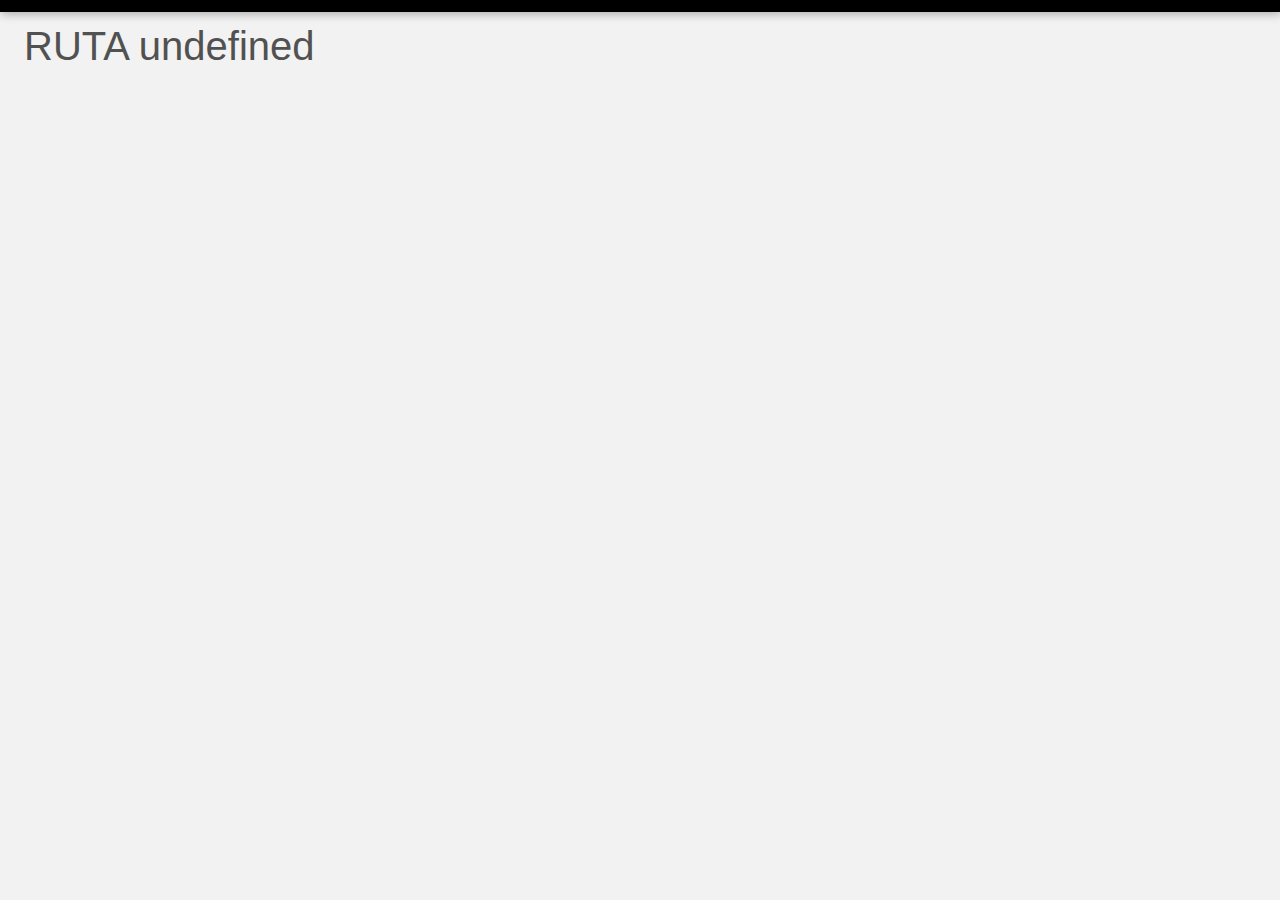
<file: view/unicaRuta.html>
<html>
  <head>
    <title>SIGMAT - Unica Ruta</title>
    <meta charset="UTF-8"/>
    <link rel="stylesheet" type="text/css" href="../css/rcss.css"/>
    <link rel="stylesheet" type="text/css" href="../css/scroll.css"/>
    <script src="../lib/jquery-2.2.4.min.js"></script>
    <script type="application/javascript" src="../js/min/materialize.min.js">  </script>
    <script type="application/javascript" src="../js/Itinerario.js"></script>
    <script type="application/javascript" src="../controller/time.js"></script>
    <script type="application/javascript" src="../js/Bus.js">  </script>
  </head>
  <body>
    <div class="indicador"></div>
    <div class="bloque1"></div>
  </body>
</html>
</file>
<file: css/scroll.css>
/* Copyright 2013 Google Inc. All Rights Reserved. */
.goog-tab{position:relative;padding:4px 8px;color:#00c;text-decoration:underline;cursor:default}.goog-tab-bar-top .goog-tab{margin:1px 4px 0 0;border-bottom:0;float:left}.goog-tab-bar-top:after,.goog-tab-bar-bottom:after{content:" ";display:block;height:0;clear:both;visibility:hidden}.goog-tab-bar-bottom .goog-tab{margin:0 4px 1px 0;border-top:0;float:left}.goog-tab-bar-start .goog-tab{margin:0 0 4px 1px;border-right:0}.goog-tab-bar-end .goog-tab{margin:0 1px 4px 0;border-left:0}.goog-tab-hover{background:#eee}.goog-tab-disabled{color:#666}.goog-tab-selected{color:#000;background:#fff;text-decoration:none;font-weight:bold;border:1px solid #6b90da}.goog-tab-bar-top{padding-top:5px!important;padding-left:5px!important;border-bottom:1px solid #6b90da!important}.goog-tab-bar-top .goog-tab-selected{top:1px;margin-top:0;padding-bottom:5px}.goog-tab-bar-bottom .goog-tab-selected{top:-1px;margin-bottom:0;padding-top:5px}.goog-tab-bar-start .goog-tab-selected{left:1px;margin-left:0;padding-right:9px}.goog-tab-bar-end .goog-tab-selected{left:-1px;margin-right:0;padding-left:9px}.goog-tab-bar{margin:0;border:0;padding:0;list-style:none;cursor:default;outline:none;background:#ebeff9}.goog-tab-bar-clear{clear:both;height:0;overflow:hidden}.goog-tab-bar-start{float:left}.goog-tab-bar-end{float:right}* html .goog-tab-bar-start{margin-right:-3px}* html .goog-tab-bar-end{margin-left:-3px}.goog-inline-block{position:relative;display:-moz-inline-box;display:inline-block}* html .goog-inline-block{display:inline}*:first-child+html .goog-inline-block{display:inline}.jfk-checkbox{-webkit-border-radius:1px;-moz-border-radius:1px;border-radius:1px;background-color:rgba(255,255,255,.05);border:1px solid #c6c6c6;border:1px solid rgba(155,155,155,.57);font-size:1px;height:11px;margin:0px 4px 0px 1px;outline:0;vertical-align:text-bottom;width:11px}.jfk-checkbox-undetermined{background-color:#fff;background-color:rgba(255,255,255,.65)}.jfk-checkbox-checked{background-color:#fff;background-color:rgba(255,255,255,.65)}.jfk-checkbox-hover{-webkit-box-shadow:inset 0px 1px 1px rgba(0,0,0,.1);-moz-box-shadow:inset 0px 1px 1px rgba(0,0,0,.1);box-shadow:inset 0px 1px 1px rgba(0,0,0,.1);border:1px solid #b2b2b2}.jfk-checkbox-active{background-color:#ebebeb}.jfk-checkbox-focused{border:1px solid #4d90fe}.jfk-checkbox-clearOutline.jfk-checkbox-focused{border:1px solid #c6c6c6;border:1px solid rgba(155,155,155,.57)}.jfk-checkbox-disabled,.jfk-checkbox-clearOutline.jfk-checkbox-disabled{background-color:#fff;border:1px solid #f1f1f1;cursor:default}.jfk-checkbox-checkmark{height:15px;outline:0;width:15px;left:0;position:relative;top:-3px}.jfk-checkbox-undetermined .jfk-checkbox-checkmark{background:url(//ssl.gstatic.com/ui/v1/menu/checkmark-partial.png) no-repeat -5px -3px;background-image:-webkit-image-set(url(//ssl.gstatic.com/ui/v1/menu/checkmark-partial.png) 1x,url(//ssl.gstatic.com/ui/v1/menu/checkmark-partial_2x.png) 2x)}.jfk-checkbox-checked .jfk-checkbox-checkmark{background:url(//ssl.gstatic.com/ui/v1/menu/checkmark.png) no-repeat -5px -3px;background-image:-webkit-image-set(url(//ssl.gstatic.com/ui/v1/menu/checkmark.png) 1x,url(//ssl.gstatic.com/ui/v1/menu/checkmark_2x.png) 2x)}.goog-modalpopup,.modal-dialog{-webkit-box-shadow:0 4px 16px rgba(0,0,0,.2);-moz-box-shadow:0 4px 16px rgba(0,0,0,.2);box-shadow:0 4px 16px rgba(0,0,0,.2);background:#fff;background-clip:padding-box;border:1px solid #acacac;border:1px solid rgba(0,0,0,.333);outline:0;position:absolute}.goog-modalpopup-bg,.modal-dialog-bg{background:#fff;left:0;position:absolute;top:0}div.goog-modalpopup-bg,div.modal-dialog-bg{filter:alpha(opacity=75);-moz-opacity:.75;opacity:.75}.goog-menu{-webkit-border-radius:0;-moz-border-radius:0;border-radius:0;-webkit-box-shadow:0 2px 4px rgba(0,0,0,0.2);-moz-box-shadow:0 2px 4px rgba(0,0,0,0.2);box-shadow:0 2px 4px rgba(0,0,0,0.2);-webkit-transition:opacity 0.218s;-moz-transition:opacity 0.218s;-o-transition:opacity 0.218s;transition:opacity 0.218s;background:#fff;border:1px solid #ccc;border:1px solid rgba(0,0,0,.2);cursor:default;font-size:13px;margin:0;outline:none;padding:6px 0;position:absolute}.goog-flat-menu-button{-webkit-border-radius:2px;-moz-border-radius:2px;border-radius:2px;background-color:#f5f5f5;background-image:-webkit-linear-gradient(top,#f5f5f5,#f1f1f1);background-image:-moz-linear-gradient(top,#f5f5f5,#f1f1f1);background-image:-ms-linear-gradient(top,#f5f5f5,#f1f1f1);background-image:-o-linear-gradient(top,#f5f5f5,#f1f1f1);background-image:linear-gradient(top,#f5f5f5,#f1f1f1);border:1px solid #dcdcdc;color:#444;cursor:default;font-size:11px;font-weight:bold;line-height:27px;list-style:none;margin:0 2px;min-width:46px;outline:none;padding:0 18px 0 6px;text-align:center;text-decoration:none}.goog-flat-menu-button-disabled{background-color:#fff;border-color:#f3f3f3;color:#b8b8b8}.goog-flat-menu-button.goog-flat-menu-button-hover{background-color:#f8f8f8;background-image:-webkit-linear-gradient(top,#f8f8f8,#f1f1f1);background-image:-moz-linear-gradient(top,#f8f8f8,#f1f1f1);background-image:-ms-linear-gradient(top,#f8f8f8,#f1f1f1);background-image:-o-linear-gradient(top,#f8f8f8,#f1f1f1);background-image:linear-gradient(top,#f8f8f8,#f1f1f1);-webkit-box-shadow:0 1px 1px rgba(0,0,0,.1);-moz-box-shadow:0 1px 1px rgba(0,0,0,.1);box-shadow:0 1px 1px rgba(0,0,0,.1);border-color:#c6c6c6;color:#333}.goog-flat-menu-button.goog-flat-menu-button-focused{border-color:#4d90fe}.goog-flat-menu-button.goog-flat-menu-button-open,.goog-flat-menu-button.goog-flat-menu-button-active{-webkit-box-shadow:inset 0 1px 2px rgba(0,0,0,.1);-moz-box-shadow:inset 0 1px 2px rgba(0,0,0,.1);box-shadow:inset 0 1px 2px rgba(0,0,0,.1);background-color:#eee;background-image:-webkit-linear-gradient(top,#eee,#e0e0e0);background-image:-moz-linear-gradient(top,#eee,#e0e0e0);background-image:-ms-linear-gradient(top,#eee,#e0e0e0);background-image:-o-linear-gradient(top,#eee,#e0e0e0);background-image:linear-gradient(top,#eee,#e0e0e0);border:1px solid #ccc;color:#333;z-index:2}.goog-flat-menu-button-caption{vertical-align:top;white-space:nowrap}.goog-flat-menu-button-dropdown{border-color:#777 transparent;border-style:solid;border-width:4px 4px 0 4px;height:0;width:0;position:absolute;right:5px;top:12px}.goog-flat-menu-button .goog-flat-menu-button-img{margin-top:-3px;opacity:.55;vertical-align:middle}.goog-flat-menu-button-active .goog-flat-menu-button-img,.goog-flat-menu-button-open .goog-flat-menu-button-img,.goog-flat-menu-button-selected .goog-flat-menu-button-img,.goog-flat-menu-button-hover .goog-flat-menu-button-img{opacity:0.9}.goog-flat-menu-button-active .goog-flat-menu-button-dropdown,.goog-flat-menu-button-open .goog-flat-menu-button-dropdown,.goog-flat-menu-button-selected .goog-flat-menu-button-dropdown,.goog-flat-menu-button-hover .goog-flat-menu-button-dropdown{border-color:#595959 transparent}.goog-flat-menu-button-left,.goog-flat-menu-button-right{z-index:1}.goog-flat-menu-button-left.goog-flat-menu-button-disabled{z-index:0}.goog-flat-menu-button-right:focus,.goog-flat-menu-button-hover.goog-flat-menu-button-collapse-right{z-index:2}.goog-flat-menu-button-left:focus,.goog-flat-menu-button-hover.goog-flat-menu-button-collapse-left{z-index:2}.goog-flat-menu-button-collapse-left{margin-left:-1px;-moz-border-radius-bottomleft:0;-moz-border-radius-topleft:0;-webkit-border-bottom-left-radius:0;-webkit-border-top-left-radius:0;border-bottom-left-radius:0;border-top-left-radius:0;min-width:0;padding-left:0;vertical-align:top}.goog-flat-menu-button-collapse-right{margin-right:0px;-moz-border-radius-topright:0;-moz-border-radius-bottomright:0;-webkit-border-top-right-radius:0;-webkit-border-bottom-right-radius:0;border-top-right-radius:0;border-bottom-right-radius:0}.goog-menuitem,.goog-tristatemenuitem,.goog-filterobsmenuitem{position:relative;color:#333;cursor:pointer;list-style:none;margin:0;padding:6px 8em 6px 30px;white-space:nowrap}.goog-menu-nocheckbox .goog-menuitem,.goog-menu-noicon .goog-menuitem{padding-left:16px;vertical-align:middle}.goog-menu-noaccel .goog-menuitem{padding-right:44px}.goog-menuitem-disabled{cursor:default}.goog-menuitem-disabled .goog-menuitem-accel,.goog-menuitem-disabled .goog-menuitem-content{color:#ccc!important}.goog-menuitem-disabled .goog-menuitem-icon{filter:alpha(opacity=30);opacity:0.3}.goog-menuitem-highlight,.goog-menuitem-hover{background-color:#eee;border-color:#eee;border-style:dotted;border-width:1px 0;padding-top:5px;padding-bottom:5px}.goog-menuitem-highlight .goog-menuitem-content,.goog-menuitem-hover .goog-menuitem-content{color:#333}.goog-menuitem-checkbox,.goog-menuitem-icon{background-repeat:no-repeat;height:21px;left:3px;position:absolute;right:auto;top:3px;vertical-align:middle;width:21px}.goog-option-selected{background-image:url(//ssl.gstatic.com/ui/v1/menu/checkmark.png);background-repeat:no-repeat;background-position:left center}.goog-option-selected .goog-menuitem-content,.goog-option-selected .goog-menuitem-content{color:#333}.goog-menuitem-accel{color:#777;direction:ltr;left:auto;padding:0 6px;position:absolute;right:0;text-align:right}.goog-menuitem-mnemonic-hint{text-decoration:underline}.goog-menuitem-mnemonic-separator{color:#777;font-size:12px;padding-left:4px}.goog-menuseparator{border-top:1px solid #ebebeb;margin-top:6px;margin-bottom:6px}.jfk-select .goog-flat-menu-button-caption{overflow:hidden;width:100%}.jfk-select .goog-flat-menu-button-dropdown{background:url(//ssl.gstatic.com/ui/v1/disclosure/grey-disclosure-arrow-up-down.png) center no-repeat;border:none;height:11px;margin-top:-4px;width:7px}.jfk-radiobutton{display:inline-block;outline:none;padding:5px 7px;position:relative}.jfk-radiobutton-radio{-webkit-border-radius:50%;-moz-border-radius:50%;border-radius:50%;-webkit-box-sizing:border-box;-moz-box-sizing:border-box;box-sizing:border-box;background:url(//ssl.gstatic.com/ui/v1/radiobutton/unchecked.png) -3px -3px;background:rgba(255,255,255,0);border:1px solid rgba(198,198,198,1);height:15px;left:7px;margin:0;outline:none;position:absolute;text-align:left;top:6px;width:15px}.jfk-radiobutton:active .jfk-radiobutton-radio{background:rgba(235,235,235,1);border-color:rgba(182,182,182,1)}.jfk-radiobutton:hover .jfk-radiobutton-radio{-webkit-box-shadow:inset 0 1px 1px rgba(0,0,0,.1);-moz-box-shadow:inset 0 1px 1px rgba(0,0,0,.1);box-shadow:inset 0 1px 1px rgba(0,0,0,.1);border-color:rgba(182,182,182,1)}.jfk-radiobutton:focus .jfk-radiobutton-radio{border-color:rgba(77,144,254,1)}.jfk-radiobutton-checked .jfk-radiobutton-radio{background:url(//ssl.gstatic.com/ui/v1/radiobutton/checked.png) -3px -3px;background:rgba(255,255,255,0)}.jfk-radiobutton.jfk-radiobutton:focus .jfk-radiobutton-radio{background:url(//ssl.gstatic.com/ui/v1/radiobutton/unchecked_focused.png) -3px -3px;background:rgba(255,255,255,0)}.jfk-radiobutton-checked.jfk-radiobutton:focus .jfk-radiobutton-radio{background:url(//ssl.gstatic.com/ui/v1/radiobutton/checked_focused.png) -3px -3px;background:rgba(255,255,255,0)}.jfk-radiobutton-checked .jfk-radiobutton-radio::after{-webkit-border-radius:50%;-moz-border-radius:50%;border-radius:50%;background:rgba(96,96,96,1);content:'';display:block;height:7px;left:3px;position:relative;top:3px;width:7px}.jfk-radiobutton .jfk-radiobutton-label{cursor:default;margin-left:22px}.jfk-radiobutton-disabled .jfk-radiobutton-radio{background:url(//ssl.gstatic.com/ui/v1/radiobutton/unchecked-disabled.png) -3px -3px;background:rgba(255,255,255,0);border-color:rgba(241,241,241,1)}.jfk-radiobutton-disabled.jfk-radiobutton-checked .jfk-radiobutton-radio{background:url(//ssl.gstatic.com/ui/v1/radiobutton/checked-disabled.png) -3px -3px;background:rgba(255,255,255,0)}.jfk-radiobutton-disabled.jfk-radiobutton-checked .jfk-radiobutton-radio::after{background:rgba(184,184,184,1)}.jfk-radiobutton-disabled .jfk-radiobutton-label{color:rgb(184,184,184)}.jfk-radiobutton-disabled:active .jfk-radiobutton-radio,.jfk-radiobutton-disabled:hover .jfk-radiobutton-radio{-webkit-box-shadow:none;-moz-box-shadow:none;box-shadow:none;background:rgba(255,255,255,1);border-color:rgba(241,241,241,1)}.jfk-colormenu.goog-menu{padding:0}.jfk-palette{cursor:default;outline:none}.jfk-palette-table{empty-cells:show;margin:16px}.jfk-palette-cell{border:1px solid transparent;cursor:pointer;margin:0;position:relative}.jfk-palette-cell-hover{border:1px solid #000}.jfk-palette-cell-selected{outline:1px solid #000}.jfk-palette-colorswatch{height:16px;width:16px}.jfk-palette-cell-selected>.jfk-palette-colorswatch{background:url(//ssl.gstatic.com/ui/v1/colorpicker/checkmark.png) no-repeat 50% 50%}.jfk-colorwell{border:1px solid #d9d9d9}.goog-palette{cursor:default;outline:none}.goog-palette-table{border:1px solid #666;border-collapse:collapse;margin:5px}.goog-palette-cell{border:0;border-right:1px solid #666;cursor:pointer;height:18px;margin:0;text-align:center;vertical-align:middle;width:18px}.goog-palette-cell .goog-palette-colorswatch{border:none;font-size:x-small;height:18px;position:relative;width:18px}.goog-palette-cell-hover .goog-palette-colorswatch{border:1px solid #fff;height:16px;width:16px}.goog-palette-cell-selected .goog-palette-colorswatch{background:url(//ssl.gstatic.com/editor/editortoolbar.png) no-repeat -368px 0;border:1px solid #333;color:#fff;font-weight:bold;height:16px;width:16px}.goog-palette-customcolor{background-color:#fafafa;border:1px solid #eee;color:#666;font-size:x-small;height:15px;position:relative;width:15px}.goog-palette-cell-hover .goog-palette-customcolor{background-color:#fee;border:1px solid #f66;color:#f66}.goog-menu-button{background:#ddd url(//ssl.gstatic.com/editor/button-bg.png) repeat-x top left;border:0;color:#000;cursor:pointer;list-style:none;margin:2px;outline:none;padding:0;text-decoration:none;vertical-align:middle}.goog-menu-button-outer-box,.goog-menu-button-inner-box{border-style:solid;border-color:#aaa;vertical-align:top}.goog-menu-button-outer-box{margin:0;border-width:1px 0;padding:0}.goog-menu-button-inner-box{margin:0 -1px;border-width:0 1px;padding:3px 4px}* html .goog-menu-button-inner-box{left:-1px}* html .goog-menu-button-rtl .goog-menu-button-outer-box{left:-1px;right:auto}* html .goog-menu-button-rtl .goog-menu-button-inner-box{right:auto}*:first-child+html .goog-menu-button-inner-box{left:-1px}*:first-child+html .goog-menu-button-rtl .goog-menu-button-inner-box{left:1px;right:auto}::root .goog-menu-button,::root .goog-menu-button-outer-box,::root .goog-menu-button-inner-box{line-height:0}::root .goog-menu-button-caption,::root .goog-menu-button-dropdown{line-height:normal}.goog-menu-button-disabled{background-image:none!important;opacity:0.3;-moz-opacity:0.3;filter:alpha(opacity=30)}.goog-menu-button-disabled .goog-menu-button-outer-box,.goog-menu-button-disabled .goog-menu-button-inner-box,.goog-menu-button-disabled .goog-menu-button-caption,.goog-menu-button-disabled .goog-menu-button-dropdown{color:#333!important;border-color:#999!important}* html .goog-menu-button-disabled{margin:2px 1px!important;padding:0 1px!important}*:first-child+html .goog-menu-button-disabled{margin:2px 1px!important;padding:0 1px!important}.goog-menu-button-hover .goog-menu-button-outer-box,.goog-menu-button-hover .goog-menu-button-inner-box{border-color:#9cf #69e #69e #7af!important}.goog-menu-button-active,.goog-menu-button-open{background-color:#bbb;background-position:bottom left}.goog-menu-button-focused .goog-menu-button-outer-box,.goog-menu-button-focused .goog-menu-button-inner-box{border-color:orange}.goog-menu-button-caption{padding:0 4px 0 0;vertical-align:top}.goog-menu-button-dropdown{height:15px;width:7px;background:url(//ssl.gstatic.com/editor/editortoolbar.png) no-repeat -388px 0;vertical-align:top}.goog-menu-button-collapse-right,.goog-menu-button-collapse-right .goog-menu-button-outer-box,.goog-menu-button-collapse-right .goog-menu-button-inner-box{margin-right:0}.goog-menu-button-collapse-left,.goog-menu-button-collapse-left .goog-menu-button-outer-box,.goog-menu-button-collapse-left .goog-menu-button-inner-box{margin-left:0}.goog-menu-button-collapse-left .goog-menu-button-inner-box{border-left:1px solid #fff}.goog-menu-button-collapse-left.goog-menu-button-checked .goog-menu-button-inner-box{border-left:1px solid #ddd}.goog-color-menu-button-indicator{border-bottom:4px solid #f0f0f0}.goog-color-menu-button .goog-menu-button-inner-box,.goog-toolbar-color-menu-button .goog-toolbar-menu-button-inner-box{padding-top:2px!important;padding-bottom:2px!important}.goog-custom-button{margin:2px;border:0;padding:0;font-family:Arial,sans-serif;color:#000;background:#ddd url(//ssl.gstatic.com/editor/button-bg.png) repeat-x top left;text-decoration:none;list-style:none;vertical-align:middle;cursor:default;outline:none}.goog-custom-button-outer-box,.goog-custom-button-inner-box{border-style:solid;border-color:#aaa;vertical-align:top}.goog-custom-button-outer-box{margin:0;border-width:1px 0;padding:0}.goog-custom-button-inner-box{-moz-box-orient:vertical;margin:0 -1px;border-width:0 1px;padding:3px 4px;white-space:nowrap}* html .goog-custom-button-inner-box{left:-1px}* html .goog-custom-button-rtl .goog-custom-button-outer-box{left:-1px}* html .goog-custom-button-rtl .goog-custom-button-inner-box{right:auto}*:first-child+html .goog-custom-button-inner-box{left:-1px}*:first-child+html .goog-custom-button-rtl .goog-custom-button-inner-box{left:1px}::root .goog-custom-button,::root .goog-custom-button-outer-box{line-height:0}::root .goog-custom-button-inner-box{line-height:normal}.goog-custom-button-disabled{background-image:none!important;opacity:0.3;-moz-opacity:0.3;filter:alpha(opacity=30)}.goog-custom-button-disabled .goog-custom-button-outer-box,.goog-custom-button-disabled .goog-custom-button-inner-box{color:#333!important;border-color:#999!important}* html .goog-custom-button-disabled{margin:2px 1px!important;padding:0 1px!important}*:first-child+html .goog-custom-button-disabled{margin:2px 1px!important;padding:0 1px!important}.goog-custom-button-hover .goog-custom-button-outer-box,.goog-custom-button-hover .goog-custom-button-inner-box{border-color:#9cf #69e #69e #7af!important}.goog-custom-button-active,.goog-custom-button-checked{background-color:#bbb;background-position:bottom left}.goog-custom-button-focused .goog-custom-button-outer-box,.goog-custom-button-focused .goog-custom-button-inner-box{border-color:orange}.goog-custom-button-collapse-right,.goog-custom-button-collapse-right .goog-custom-button-outer-box,.goog-custom-button-collapse-right .goog-custom-button-inner-box{margin-right:0}.goog-custom-button-collapse-left,.goog-custom-button-collapse-left .goog-custom-button-outer-box,.goog-custom-button-collapse-left .goog-custom-button-inner-box{margin-left:0}.goog-custom-button-collapse-left .goog-custom-button-inner-box{border-left:1px solid #fff}.goog-custom-button-collapse-left.goog-custom-button-checked .goog-custom-button-inner-box{border-left:1px solid #ddd}* html .goog-custom-button-collapse-left .goog-custom-button-inner-box{left:0}*:first-child+html .goog-custom-button-collapse-left .goog-custom-button-inner-box{left:0}.goog-dimension-picker{font-size:18px;padding:4px}.goog-dimension-picker div{position:relative}.goog-dimension-picker div.goog-dimension-picker-highlighted{left:0;overflow:hidden;position:absolute;top:0}.goog-dimension-picker-unhighlighted{}.goog-dimension-picker-status{font-size:10pt;text-align:center}.goog-dimension-picker div.goog-dimension-picker-mousecatcher{left:0;position:absolute!important;top:0}.goog-flat-button{position:relative;margin:2px;border:1px solid #000;padding:2px 6px;font:normal 13px "Trebuchet MS",Tahoma,Arial,sans-serif;color:#fff;background-color:#8c2425;cursor:pointer;outline:none}.goog-flat-button-disabled{border-color:#888;color:#888;background-color:#ccc;cursor:default}.goog-flat-button-hover{border-color:#8c2425;color:#8c2425;background-color:#eaa4a5}.goog-flat-button-active,.goog-flat-button-selected,.goog-flat-button-checked{border-color:#5b4169;color:#5b4169;background-color:#d1a8ea}.goog-flat-button-focused{border-color:#5b4169}.goog-flat-button-collapse-right{margin-right:0}.goog-flat-button-collapse-left{margin-left:0;border-left:none}.goog-flat-menu-button{background-color:#fff;border:1px solid #c9c9c9;color:#333;cursor:pointer;font:normal 95%;list-style:none;margin:0 2px;outline:none;padding:1px 4px;position:relative;text-decoration:none;vertical-align:middle}.goog-flat-menu-button-disabled *{border-color:#ccc;color:#999;cursor:default}.goog-flat-menu-button-hover{border-color:#9cf #69e #69e #7af!important}.goog-flat-menu-button-active{background-color:#bbb;background-position:bottom left}.goog-flat-menu-button-focused{border-color:#bbb}.goog-flat-menu-button-caption{padding-right:10px;vertical-align:top}.goog-flat-menu-button-dropdown{background:url(//ssl.gstatic.com/editor/editortoolbar.png) no-repeat -388px 0;position:absolute;right:2px;top:0;vertical-align:top;width:7px}.goog-menuseparator{border-top:1px solid #ccc;margin:4px 0;padding:0}.goog-date-picker,.goog-date-picker th,.goog-date-picker td{font:13px Arial,sans-serif}.goog-date-picker{-moz-user-focus:normal;-moz-user-select:none;position:relative;border:1px solid #000;float:left;padding:2px;color:#000;background:#c3d9ff;cursor:default}.goog-date-picker th{text-align:center}.goog-date-picker td{text-align:center;vertical-align:middle;padding:1px 3px}.goog-date-picker-menu{position:absolute;background:threedface;border:1px solid gray;-moz-user-focus:normal;z-index:1;outline:none}.goog-date-picker-menu ul{list-style:none;margin:0px;padding:0px}.goog-date-picker-menu ul li{cursor:default}.goog-date-picker-menu-selected{background:#ccf}.goog-date-picker th{font-size:.9em}.goog-date-picker td div{float:left}.goog-date-picker button{padding:0px;margin:1px 0;border:0;color:#20c;font-weight:bold;background:transparent}.goog-date-picker-date{background:#fff}.goog-date-picker-week,.goog-date-picker-wday{padding:1px 3px;border:0;border-color:#a2bbdd;border-style:solid}.goog-date-picker-week{border-right-width:1px}.goog-date-picker-wday{border-bottom-width:1px}.goog-date-picker-head td{text-align:center}td.goog-date-picker-today-cont{text-align:center}td.goog-date-picker-none-cont{text-align:center}.goog-date-picker-month{width:11ex}.goog-date-picker-year{width:6ex}.goog-date-picker table{border-collapse:collapse}.goog-date-picker-other-month{color:#888}.goog-date-picker-wkend-start,.goog-date-picker-wkend-end{background:#eee}td.goog-date-picker-selected{background:#c3d9ff}.goog-date-picker-today{background:#9ab;font-weight:bold!important;border-color:#246 #9bd #9bd #246;color:#fff}.goog-date-picker{position:absolute}.goog-submenu-arrow{color:#000;left:auto;padding-right:6px;position:absolute;right:0;text-align:right}.goog-menuitem-rtl .goog-submenu-arrow{text-align:left;left:0;right:auto;padding-left:6px}.goog-menuitem-disabled .goog-submenu-arrow{color:#ccc}.jfk-button{-webkit-border-radius:2px;-moz-border-radius:2px;border-radius:2px;cursor:default;font-size:11px;font-weight:bold;text-align:center;white-space:nowrap;margin-right:16px;height:27px;line-height:27px;min-width:54px;outline:0px;padding:0 8px}.jfk-button-hover{-webkit-box-shadow:0 1px 1px rgba(0,0,0,.1);-moz-box-shadow:0 1px 1px rgba(0,0,0,.1);box-shadow:0 1px 1px rgba(0,0,0,.1)}.jfk-button-selected{-webkit-box-shadow:inset 0px 1px 2px rgba(0,0,0,0.1);-moz-box-shadow:inset 0px 1px 2px rgba(0,0,0,0.1);box-shadow:inset 0px 1px 2px rgba(0,0,0,0.1)}.jfk-button .jfk-button-img{margin-top:-3px;vertical-align:middle}.jfk-button-label{margin-left:5px}.jfk-button-narrow{min-width:34px;padding:0}.jfk-button-collapse-left,.jfk-button-collapse-right{z-index:1}.jfk-button-collapse-left.jfk-button-disabled{z-index:0}.jfk-button-checked.jfk-button-collapse-left,.jfk-button-checked.jfk-button-collapse-right{z-index:2}.jfk-button-collapse-left:focus,.jfk-button-collapse-right:focus,.jfk-button-hover.jfk-button-collapse-left,.jfk-button-hover.jfk-button-collapse-right{z-index:3}.jfk-button-collapse-left{margin-left:-1px;-moz-border-radius-bottomleft:0;-moz-border-radius-topleft:0;-webkit-border-bottom-left-radius:0;-webkit-border-top-left-radius:0;border-bottom-left-radius:0;border-top-left-radius:0}.jfk-button-collapse-right{margin-right:0px;-moz-border-radius-topright:0;-moz-border-radius-bottomright:0;-webkit-border-top-right-radius:0;-webkit-border-bottom-right-radius:0;border-top-right-radius:0;border-bottom-right-radius:0}.jfk-button.jfk-button-disabled:active{-webkit-box-shadow:none;-moz-box-shadow:none;box-shadow:none}.jfk-button-action{-webkit-box-shadow:none;-moz-box-shadow:none;box-shadow:none;background-color:#4d90fe;background-image:-webkit-linear-gradient(top,#4d90fe,#4787ed);background-image:-moz-linear-gradient(top,#4d90fe,#4787ed);background-image:-ms-linear-gradient(top,#4d90fe,#4787ed);background-image:-o-linear-gradient(top,#4d90fe,#4787ed);background-image:linear-gradient(top,#4d90fe,#4787ed);border:1px solid #3079ed;color:#fff}.jfk-button-action.jfk-button-hover{-webkit-box-shadow:none;-moz-box-shadow:none;box-shadow:none;background-color:#357ae8;background-image:-webkit-linear-gradient(top,#4d90fe,#357ae8);background-image:-moz-linear-gradient(top,#4d90fe,#357ae8);background-image:-ms-linear-gradient(top,#4d90fe,#357ae8);background-image:-o-linear-gradient(top,#4d90fe,#357ae8);background-image:linear-gradient(top,#4d90fe,#357ae8);border:1px solid #2f5bb7;border-bottom-color:#2f5bb7}.jfk-button-action:focus{-webkit-box-shadow:inset 0 0 0 1px #fff;-moz-box-shadow:inset 0 0 0 1px #fff;box-shadow:inset 0 0 0 1px #fff;border:1px solid #fff;border:1px solid rgba(0,0,0,0);outline:1px solid #4d90fe;outline:0 rgba(0,0,0,0)}.jfk-button-action.jfk-button-clear-outline{-webkit-box-shadow:none;-moz-box-shadow:none;box-shadow:none;outline:none}.jfk-button-action:active{-webkit-box-shadow:inset 0 1px 2px rgba(0,0,0,0.3);-moz-box-shadow:inset 0 1px 2px rgba(0,0,0,0.3);box-shadow:inset 0 1px 2px rgba(0,0,0,0.3);background:#357ae8;border:1px solid #2f5bb7;border-top:1px solid #2f5bb7}.jfk-button-action.jfk-button-disabled{background:#4d90fe;filter:alpha(opacity=50);opacity:0.5}.jfk-button-contrast{-webkit-box-shadow:none;-moz-box-shadow:none;box-shadow:none;background-color:#f5f5f5;background-image:-webkit-linear-gradient(top,#f5f5f5,#f1f1f1);background-image:-moz-linear-gradient(top,#f5f5f5,#f1f1f1);background-image:-ms-linear-gradient(top,#f5f5f5,#f1f1f1);background-image:-o-linear-gradient(top,#f5f5f5,#f1f1f1);background-image:linear-gradient(top,#f5f5f5,#f1f1f1);color:#444;border:1px solid #dcdcdc;border:1px solid rgba(0,0,0,0.1)}.jfk-button-contrast.jfk-button-hover,.jfk-button-contrast.jfk-button-clear-outline.jfk-button-hover{-webkit-box-shadow:none;-moz-box-shadow:none;box-shadow:none;background-color:#f8f8f8;background-image:-webkit-linear-gradient(top,#f8f8f8,#f1f1f1);background-image:-moz-linear-gradient(top,#f8f8f8,#f1f1f1);background-image:-ms-linear-gradient(top,#f8f8f8,#f1f1f1);background-image:-o-linear-gradient(top,#f8f8f8,#f1f1f1);background-image:linear-gradient(top,#f8f8f8,#f1f1f1);border:1px solid #c6c6c6;color:#333}.jfk-button-contrast:active,.jfk-button-contrast.jfk-button-hover:active{-webkit-box-shadow:inset 0 1px 2px rgba(0,0,0,.1);-moz-box-shadow:inset 0 1px 2px rgba(0,0,0,.1);box-shadow:inset 0 1px 2px rgba(0,0,0,.1);background:#f8f8f8}.jfk-button-contrast.jfk-button-selected,.jfk-button-contrast.jfk-button-clear-outline.jfk-button-selected{background-color:#eee;background-image:-webkit-linear-gradient(top,#f8f8f8,#f1f1f1);background-image:-moz-linear-gradient(top,#f8f8f8,#f1f1f1);background-image:-ms-linear-gradient(top,#f8f8f8,#f1f1f1);background-image:-o-linear-gradient(top,#f8f8f8,#f1f1f1);background-image:linear-gradient(top,#f8f8f8,#f1f1f1);border:1px solid #ccc;color:#333}.jfk-button-contrast.jfk-button-checked,.jfk-button-contrast.jfk-button-clear-outline.jfk-button-checked{-webkit-box-shadow:inset 0 1px 2px rgba(0,0,0,.1);-moz-box-shadow:inset 0 1px 2px rgba(0,0,0,.1);box-shadow:inset 0 1px 2px rgba(0,0,0,.1);background-color:#eee;background-image:-webkit-linear-gradient(top,#eee,#e0e0e0);background-image:-moz-linear-gradient(top,#eee,#e0e0e0);background-image:-ms-linear-gradient(top,#eee,#e0e0e0);background-image:-o-linear-gradient(top,#eee,#e0e0e0);background-image:linear-gradient(top,#eee,#e0e0e0);border:1px solid #ccc;color:#333}.jfk-button-contrast:focus{border:1px solid #4d90fe;outline:none}.jfk-button-contrast.jfk-button-clear-outline{border:1px solid #dcdcdc;outline:none}.jfk-button-contrast.jfk-button-disabled{background:#fff;border:1px solid #f3f3f3;border:1px solid rgba(0,0,0,0.05);color:#b8b8b8}.jfk-button-contrast .jfk-button-img{opacity:.55}.jfk-button-contrast.jfk-button-checked .jfk-button-img,.jfk-button-contrast.jfk-button-selected .jfk-button-img,.jfk-button-contrast.jfk-button-hover .jfk-button-img{opacity:0.9}.jfk-button-contrast.jfk-button-disabled .jfk-button-img{filter:alpha(opacity=33);opacity:0.333}.jfk-button-default{-webkit-box-shadow:none;-moz-box-shadow:none;box-shadow:none;background-color:#3d9400;background-image:-webkit-linear-gradient(top,#3d9400,#398a00);background-image:-moz-linear-gradient(top,#3d9400,#398a00);background-image:-ms-linear-gradient(top,#3d9400,#398a00);background-image:-o-linear-gradient(top,#3d9400,#398a00);background-image:linear-gradient(top,#3d9400,#398a00);border:1px solid #29691d;color:#fff;text-shadow:0px 1px rgba(0,0,0,0.1)}.jfk-button-default.jfk-button-hover{-webkit-box-shadow:none;-moz-box-shadow:none;box-shadow:none;background-color:#368200;background-image:-webkit-linear-gradient(top,#3d9400,#368200);background-image:-moz-linear-gradient(top,#3d9400,#368200);background-image:-ms-linear-gradient(top,#3d9400,#368200);background-image:-o-linear-gradient(top,#3d9400,#368200);background-image:linear-gradient(top,#3d9400,#368200);border:1px solid #2d6200;border-bottom:1px solid #2d6200;text-shadow:0px 1px rgba(0,0,0,0.3)}.jfk-button-default:focus{-webkit-box-shadow:inset 0 0 0 1px #fff;-moz-box-shadow:inset 0 0 0 1px #fff;box-shadow:inset 0 0 0 1px #fff;border:1px solid #fff;border:1px solid rgba(0,0,0,0);outline:1px solid #3d9400;outline:0 rgba(0,0,0,0)}.jfk-button-default.jfk-button-clear-outline{-webkit-box-shadow:none;-moz-box-shadow:none;box-shadow:none;outline:none}.jfk-button-default:active{-webkit-box-shadow:inset 0px 1px 2px rgba(0,0,0,0.3);-moz-box-shadow:inset 0px 1px 2px rgba(0,0,0,0.3);box-shadow:inset 0px 1px 2px rgba(0,0,0,0.3);background:#368200;border:1px solid #2d6200;border-top:1px solid #2d6200}.jfk-button-default.jfk-button-disabled{background:#3d9400;filter:alpha(opacity=50);opacity:0.5}.jfk-button-primary{-webkit-box-shadow:none;-moz-box-shadow:none;box-shadow:none;background-color:#d14836;background-image:-webkit-linear-gradient(top,#dd4b39,#d14836);background-image:-moz-linear-gradient(top,#dd4b39,#d14836);background-image:-ms-linear-gradient(top,#dd4b39,#d14836);background-image:-o-linear-gradient(top,#dd4b39,#d14836);background-image:linear-gradient(top,#dd4b39,#d14836);border:1px solid transparent;color:#fff;text-shadow:0px 1px rgba(0,0,0,0.1);text-transform:uppercase}.jfk-button-primary.jfk-button-hover{-webkit-box-shadow:0px 1px 1px rgba(0,0,0,0.2);-moz-box-shadow:0px 1px 1px rgba(0,0,0,0.2);box-shadow:0px 1px 1px rgba(0,0,0,0.2);background-color:#c53727;background-image:-webkit-linear-gradient(top,#dd4b39,#c53727);background-image:-moz-linear-gradient(top,#dd4b39,#c53727);background-image:-ms-linear-gradient(top,#dd4b39,#c53727);background-image:-o-linear-gradient(top,#dd4b39,#c53727);background-image:linear-gradient(top,#dd4b39,#c53727);border:1px solid #b0281a;border-bottom-color:#af301f}.jfk-button-primary:focus{-webkit-box-shadow:inset 0 0 0 1px #fff;-moz-box-shadow:inset 0 0 0 1px #fff;box-shadow:inset 0 0 0 1px #fff;border:1px solid #fff;border:1px solid rgba(0,0,0,0);outline:1px solid #d14836;outline:0 rgba(0,0,0,0)}.jfk-button-primary.jfk-button-clear-outline{-webkit-box-shadow:none;-moz-box-shadow:none;box-shadow:none;outline:none}.jfk-button-primary:active{-webkit-box-shadow:inset 0px 1px 2px rgba(0,0,0,0.3);-moz-box-shadow:inset 0px 1px 2px rgba(0,0,0,0.3);box-shadow:inset 0px 1px 2px rgba(0,0,0,0.3);background-color:#b0281a;background-image:-webkit-linear-gradient(top,#dd4b39,#b0281a);background-image:-moz-linear-gradient(top,#dd4b39,#b0281a);background-image:-ms-linear-gradient(top,#dd4b39,#b0281a);background-image:-o-linear-gradient(top,#dd4b39,#b0281a);background-image:linear-gradient(top,#dd4b39,#b0281a);border:1px solid #992a1b;border-top:1px solid #992a1b}.jfk-button-primary.jfk-button-disabled{background:#d14836;filter:alpha(opacity=50);opacity:0.5}.jfk-slideToggle{-webkit-border-radius:2px;-moz-border-radius:2px;border-radius:2px;-webkit-box-shadow:inset 0px 1px 2px 0 rgba(0,0,0,.1);-moz-box-shadow:inset 0px 1px 2px 0 rgba(0,0,0,.1);box-shadow:inset 0px 1px 2px 0 rgba(0,0,0,.1);background-color:#f5f5f5;background-image:-webkit-linear-gradient(top,#eee,#e0e0e0);background-image:-moz-linear-gradient(top,#eee,#e0e0e0);background-image:-ms-linear-gradient(top,#eee,#e0e0e0);background-image:-o-linear-gradient(top,#eee,#e0e0e0);background-image:linear-gradient(top,#eee,#e0e0e0);border:1px solid #ccc;color:#666;font-weight:bold;height:27px;line-height:27px;margin-right:16px;outline:none;overflow:hidden;padding:0;position:relative;width:94px}.jfk-slideToggle-on,.jfk-slideToggle-off,.jfk-slideToggle-thumb{display:inline-block;text-align:center;text-transform:uppercase;width:47px}.jfk-slideToggle-on{-webkit-box-shadow:inset 0 1px 2px 0 rgba(0,0,0,.1);-moz-box-shadow:inset 0 1px 2px 0 rgba(0,0,0,.1);box-shadow:inset 0 1px 2px 0 rgba(0,0,0,.1);background-color:#398bf2;background-image:-webkit-linear-gradient(top,#3b93ff,#3689ee);background-image:-moz-linear-gradient(top,#3b93ff,#3689ee);background-image:-ms-linear-gradient(top,#3b93ff,#3689ee);background-image:-o-linear-gradient(top,#3b93ff,#3689ee);background-image:linear-gradient(top,#3b93ff,#3689ee);color:#fff;height:27px}.jfk-slideToggle-off{-webkit-border-radius:2px 2px 0 0;-moz-border-radius:2px 2px 0 0;border-radius:2px 2px 0 0}.jfk-slideToggle-thumb{-webkit-box-shadow:0px 1px 2px 0 rgba(0,0,0,.1);-moz-box-shadow:0px 1px 2px 0 rgba(0,0,0,.1);box-shadow:0px 1px 2px 0 rgba(0,0,0,.1);background-color:#f5f5f5;background-image:-webkit-linear-gradient(top,#f8f8f8,#f1f1f1);background-image:-moz-linear-gradient(top,#f8f8f8,#f1f1f1);background-image:-ms-linear-gradient(top,#f8f8f8,#f1f1f1);background-image:-o-linear-gradient(top,#f8f8f8,#f1f1f1);background-image:linear-gradient(top,#f8f8f8,#f1f1f1);-webkit-transition:all .130s ease-out;-moz-transition:all .130s ease-out;-o-transition:all .130s ease-out;transition:all .130s ease-out;border:1px solid #ccc;display:block;height:27px;left:-1px;position:absolute;top:-1px}.jfk-slideToggle-thumb::after{content:'';background-image:-webkit-linear-gradient(left,#ccc 50%,transparent 50%),-webkit-linear-gradient(left,#ccc 50%,transparent 50%),-webkit-linear-gradient(left,#ccc 50%,transparent 50%),-webkit-linear-gradient(left,#ccc 50%,transparent 50%),-webkit-linear-gradient(left,#ccc 50%,transparent 50%);background-image:-moz-linear-gradient(left,#ccc 50%,transparent 50%),-moz-linear-gradient(left,#ccc 50%,transparent 50%),-moz-linear-gradient(left,#ccc 50%,transparent 50%),-moz-linear-gradient(left,#ccc 50%,transparent 50%),-moz-linear-gradient(left,#ccc 50%,transparent 50%);background-image:-ms-linear-gradient(left,#ccc 50%,transparent 50%),-ms-linear-gradient(left,#ccc 50%,transparent 50%),-ms-linear-gradient(left,#ccc 50%,transparent 50%),-ms-linear-gradient(left,#ccc 50%,transparent 50%),-ms-linear-gradient(left,#ccc 50%,transparent 50%);background-image:-o-linear-gradient(left,#ccc 50%,transparent 50%),-o-linear-gradient(left,#ccc 50%,transparent 50%),-o-linear-gradient(left,#ccc 50%,transparent 50%),-o-linear-gradient(left,#ccc 50%,transparent 50%),-o-linear-gradient(left,#ccc 50%,transparent 50%);background-image:linear-gradient(left,#ccc 50%,transparent 50%),linear-gradient(left,#ccc 50%,transparent 50%),linear-gradient(left,#ccc 50%,transparent 50%),linear-gradient(left,#ccc 50%,transparent 50%),linear-gradient(left,#ccc 50%,transparent 50%);background-position:0 0,0 2px,0 4px,0 6px,0 8px;background-repeat:repeat-x;background-size:2px 1px;display:block;height:9px;left:15px;position:absolute;top:9px;width:17px}.jfk-slideToggle.jfk-slideToggle-checked .jfk-slideToggle-thumb{left:47px}.jfk-slideToggle:focus{border:1px solid #4d90fe}.jfk-slideToggle.jfk-slideToggle-clearOutline{border:1px solid #ccc}.jfk-button-standard{-webkit-box-shadow:none;-moz-box-shadow:none;box-shadow:none;background-color:#f5f5f5;background-image:-webkit-linear-gradient(top,#f5f5f5,#f1f1f1);background-image:-moz-linear-gradient(top,#f5f5f5,#f1f1f1);background-image:-ms-linear-gradient(top,#f5f5f5,#f1f1f1);background-image:-o-linear-gradient(top,#f5f5f5,#f1f1f1);background-image:linear-gradient(top,#f5f5f5,#f1f1f1);color:#444;border:1px solid #dcdcdc;border:1px solid rgba(0,0,0,0.1)}.jfk-button-standard.jfk-button-hover,.jfk-button-standard.jfk-button-clear-outline.jfk-button-hover{-webkit-box-shadow:none;-moz-box-shadow:none;box-shadow:none;background-color:#f8f8f8;background-image:-webkit-linear-gradient(top,#f8f8f8,#f1f1f1);background-image:-moz-linear-gradient(top,#f8f8f8,#f1f1f1);background-image:-ms-linear-gradient(top,#f8f8f8,#f1f1f1);background-image:-o-linear-gradient(top,#f8f8f8,#f1f1f1);background-image:linear-gradient(top,#f8f8f8,#f1f1f1);border:1px solid #c6c6c6;color:#333}.jfk-button-standard:active,.jfk-button-standard.jfk-button-hover:active{-webkit-box-shadow:inset 0 1px 2px rgba(0,0,0,.1);-moz-box-shadow:inset 0 1px 2px rgba(0,0,0,.1);box-shadow:inset 0 1px 2px rgba(0,0,0,.1);background:#f8f8f8;color:#333}.jfk-button-standard.jfk-button-selected,.jfk-button-standard.jfk-button-clear-outline.jfk-button-selected{background-color:#eee;background-image:-webkit-linear-gradient(top,#f8f8f8,#f1f1f1);background-image:-moz-linear-gradient(top,#f8f8f8,#f1f1f1);background-image:-ms-linear-gradient(top,#f8f8f8,#f1f1f1);background-image:-o-linear-gradient(top,#f8f8f8,#f1f1f1);background-image:linear-gradient(top,#f8f8f8,#f1f1f1);border:1px solid #ccc;color:#333}.jfk-button-standard.jfk-button-checked,.jfk-button-standard.jfk-button-clear-outline.jfk-button-checked{-webkit-box-shadow:inset 0 1px 2px rgba(0,0,0,.1);-moz-box-shadow:inset 0 1px 2px rgba(0,0,0,.1);box-shadow:inset 0 1px 2px rgba(0,0,0,.1);background-color:#eee;background-image:-webkit-linear-gradient(top,#eee,#e0e0e0);background-image:-moz-linear-gradient(top,#eee,#e0e0e0);background-image:-ms-linear-gradient(top,#eee,#e0e0e0);background-image:-o-linear-gradient(top,#eee,#e0e0e0);background-image:linear-gradient(top,#eee,#e0e0e0);border:1px solid #ccc;color:#333}.jfk-button-standard:focus{border:1px solid #4d90fe;outline:none}.jfk-button-standard.jfk-button-clear-outline{border:1px solid #dcdcdc;outline:none}.jfk-button-standard.jfk-button-disabled{background:#fff;border:1px solid #f3f3f3;border:1px solid rgba(0,0,0,0.05);color:#b8b8b8}.jfk-button-standard .jfk-button-img{opacity:.55}.jfk-button-standard.jfk-button-checked .jfk-button-img,.jfk-button-standard.jfk-button-selected .jfk-button-img,.jfk-button-standard.jfk-button-hover .jfk-button-img{opacity:0.9}.jfk-button-standard.jfk-button-disabled .jfk-button-img{filter:alpha(opacity=33);opacity:0.333}.jfk-button-flat{-webkit-border-radius:0;-moz-border-radius:0;border-radius:0;border:1px solid transparent;font-size:13px;font-weight:normal;height:21px;line-height:21px;margin-right:1px;min-width:0;padding:0}.jfk-button-flat.jfk-button-hover,.jfk-button-flat.jfk-button-selected,.jfk-button-flat:focus,.jfk-button-flat:active{-webkit-box-shadow:none;-moz-box-shadow:none;box-shadow:none}.jfk-button-flat .jfk-button-img{height:21px;opacity:.55;width:21px}.jfk-button-flat .jfk-button-label{display:inline-block;margin:0;padding:0 1px}.jfk-button-flat.jfk-button-selected .jfk-button-img,.jfk-button-flat.jfk-button-hover .jfk-button-img{opacity:0.9}.jfk-button-flat.jfk-button-disabled .jfk-button-img{filter:alpha(opacity=33);opacity:0.333}.jfk-button-flat:focus{border:1px solid #4d90fe}.jfk-button-flat.jfk-button-clear-outline{border:1px solid transparent}.jfk-button-mini{background-color:#f5f5f5;background-image:-webkit-linear-gradient(top,#f5f5f5,#f1f1f1);background-image:-moz-linear-gradient(top,#f5f5f5,#f1f1f1);background-image:-ms-linear-gradient(top,#f5f5f5,#f1f1f1);background-image:-o-linear-gradient(top,#f5f5f5,#f1f1f1);background-image:linear-gradient(top,#f5f5f5,#f1f1f1);border:1px solid #dcdcdc;border:1px solid rgba(0,0,0,0.1);color:#444;height:17px;line-height:17px;min-width:22px;text-shadow:0px 1px rgba(0,0,0,0.1)}.jfk-button-mini.jfk-button-hover,.jfk-button-mini.jfk-button-clear-outline.jfk-button-hover{background-color:#f8f8f8;background-image:-webkit-linear-gradient(top,#f8f8f8,#f1f1f1);background-image:-moz-linear-gradient(top,#f8f8f8,#f1f1f1);background-image:-ms-linear-gradient(top,#f8f8f8,#f1f1f1);background-image:-o-linear-gradient(top,#f8f8f8,#f1f1f1);background-image:linear-gradient(top,#f8f8f8,#f1f1f1);border:1px solid #c6c6c6;text-shadow:0px 1px rgba(0,0,0,0.3)}.jfk-button-mini:active{-webkit-box-shadow:inset 0 1px 2px rgba(0,0,0,.1);-moz-box-shadow:inset 0 1px 2px rgba(0,0,0,.1);box-shadow:inset 0 1px 2px rgba(0,0,0,.1)}.jfk-button-mini.jfk-button-checked,.jfk-button-mini.jfk-button-clear-outline.jfk-button-checked{-webkit-box-shadow:inset 0 1px 2px rgba(0,0,0,.1);-moz-box-shadow:inset 0 1px 2px rgba(0,0,0,.1);box-shadow:inset 0 1px 2px rgba(0,0,0,.1);background-color:#e0e0e0;background-image:-webkit-linear-gradient(top,#eee,#e0e0e0);background-image:-moz-linear-gradient(top,#eee,#e0e0e0);background-image:-ms-linear-gradient(top,#eee,#e0e0e0);background-image:-o-linear-gradient(top,#eee,#e0e0e0);background-image:linear-gradient(top,#eee,#e0e0e0);border:1px solid #ccc;color:#333}.jfk-button-mini:focus{border:1px solid #4d90fe}.jfk-button-mini.jfk-button-clear-outline{border:1px solid #dcdcdc}.jfk-button-mini.jfk-button-disabled{background:#fff;border:1px solid #f3f3f3;border:1px solid rgba(0,0,0,0.05);color:#b8b8b8}.jfk-tooltip{background-color:#2a2a2a;border:1px solid #fff;color:#fff;cursor:default;display:block;font-size:11px;font-weight:bold;opacity:1;padding:7px 9px;position:absolute;-webkit-transition:visibility 0,opacity .13s ease-in;-moz-transition:visibility 0,opacity .13s ease-in;-o-transition:visibility 0,opacity .13s ease-in;transition:visibility 0,opacity .13s ease-in;visibility:visible;word-break:break-all;word-break:break-word}.jfk-tooltip-hide{left:20px!important;top:20px!important;opacity:0;-webkit-transition:visibility .13s,opacity .13s ease-out,left 0 linear .13s,top 0 linear .13s;-moz-transition:visibility .13s,opacity .13s ease-out,left 0 linear .13s,top 0 linear .13s;-o-transition:visibility .13s,opacity .13s ease-out,left 0 linear .13s,top 0 linear .13s;transition:visibility .13s,opacity .13s ease-out,left 0 linear .13s,top 0 linear .13s;visibility:hidden}.jfk-tooltip-arrow{pointer-events:none;position:absolute}.jfk-tooltip-arrow .jfk-tooltip-arrowimplbefore,.jfk-tooltip-arrow .jfk-tooltip-arrowimplafter{content:'';display:block;height:0;position:absolute;width:0}.jfk-tooltip-arrow .jfk-tooltip-arrowimplbefore{border:6px solid}.jfk-tooltip-arrow .jfk-tooltip-arrowimplafter{border:5px solid}.jfk-tooltip-arrowdown{bottom:0}.jfk-tooltip-arrowup{top:-6px}.jfk-tooltip-arrowleft{left:-6px}.jfk-tooltip-arrowright{right:0}.jfk-tooltip-arrowdown .jfk-tooltip-arrowimplbefore,.jfk-tooltip-arrowup .jfk-tooltip-arrowimplbefore{border-color:#fff transparent;left:-6px}.jfk-tooltip-arrowdown .jfk-tooltip-arrowimplafter,.jfk-tooltip-arrowup .jfk-tooltip-arrowimplafter{border-color:#2a2a2a transparent;left:-5px}.jfk-tooltip-arrowdown .jfk-tooltip-arrowimplbefore{border-bottom-width:0}.jfk-tooltip-arrowdown .jfk-tooltip-arrowimplafter{border-bottom-width:0}.jfk-tooltip-arrowup .jfk-tooltip-arrowimplbefore{border-top-width:0}.jfk-tooltip-arrowup .jfk-tooltip-arrowimplafter{border-top-width:0;top:1px}.jfk-tooltip-arrowleft .jfk-tooltip-arrowimplbefore,.jfk-tooltip-arrowright .jfk-tooltip-arrowimplbefore{border-color:transparent #fff;top:-6px}.jfk-tooltip-arrowleft .jfk-tooltip-arrowimplafter,.jfk-tooltip-arrowright .jfk-tooltip-arrowimplafter{border-color:transparent #2a2a2a;top:-5px}.jfk-tooltip-arrowleft .jfk-tooltip-arrowimplbefore{border-left-width:0}.jfk-tooltip-arrowleft .jfk-tooltip-arrowimplafter{border-left-width:0;left:1px}.jfk-tooltip-arrowright .jfk-tooltip-arrowimplbefore{border-right-width:0}.jfk-tooltip-arrowright .jfk-tooltip-arrowimplafter{border-right-width:0}.modal-dialog{color:#000;padding:30px 42px}.modal-dialog-title{background-color:#fff;color:#000;cursor:default;font-size:16px;font-weight:normal;line-height:24px;margin:0 0 16px}.modal-dialog-title-close{height:11px;opacity:0.7;padding:17px;position:absolute;right:0px;top:0px;width:11px}.modal-dialog-title-close:after{content:'';background:url(//ssl.gstatic.com/ui/v1/dialog/close-x.png);position:absolute;height:11px;width:11px;right:17px}.modal-dialog-title-close:hover{opacity:1}.modal-dialog-content{background-color:#fff;line-height:1.4em}.modal-dialog-buttons{margin-top:16px}.modal-dialog-buttons button{-webkit-border-radius:2px;-moz-border-radius:2px;border-radius:2px;background-color:#f5f5f5;background-image:-webkit-linear-gradient(top,#f5f5f5,#f1f1f1);background-image:-moz-linear-gradient(top,#f5f5f5,#f1f1f1);background-image:-ms-linear-gradient(top,#f5f5f5,#f1f1f1);background-image:-o-linear-gradient(top,#f5f5f5,#f1f1f1);background-image:linear-gradient(top,#f5f5f5,#f1f1f1);border:1px solid #dcdcdc;border:1px solid rgba(0,0,0,0.1);color:#444;cursor:default;font-size:11px;font-weight:bold;height:29px;line-height:27px;margin:0 16px 0 0;min-width:72px;outline:0;padding:0 8px}.modal-dialog-buttons button:hover,.modal-dialog-buttons button:active{-webkit-box-shadow:0px 1px 1px rgba(0,0,0,0.1);-moz-box-shadow:0px 1px 1px rgba(0,0,0,0.1);box-shadow:0px 1px 1px rgba(0,0,0,0.1);background-color:#f8f8f8;background-image:-webkit-linear-gradient(top,#f8f8f8,#f1f1f1);background-image:-moz-linear-gradient(top,#f8f8f8,#f1f1f1);background-image:-ms-linear-gradient(top,#f8f8f8,#f1f1f1);background-image:-o-linear-gradient(top,#f8f8f8,#f1f1f1);background-image:linear-gradient(top,#f8f8f8,#f1f1f1);border:1px solid #c6c6c6;color:#333}.modal-dialog-buttons button:active{-webkit-box-shadow:inset 0 1px 2px rgba(0,0,0,.1);-moz-box-shadow:inset 0 1px 2px rgba(0,0,0,.1);box-shadow:inset 0 1px 2px rgba(0,0,0,.1)}.modal-dialog-buttons button:focus{border:1px solid #4d90fe}.modal-dialog-buttons button[disabled]{-webkit-box-shadow:none;-moz-box-shadow:none;box-shadow:none;background:#fff;background-image:none;border:1px solid #f3f3f3;border:1px solid rgba(0,0,0,0.05);color:#b8b8b8}.modal-dialog-buttons .goog-buttonset-action{background-color:#4d90fe;background-image:-webkit-linear-gradient(top,#4d90fe,#4787ed);background-image:-moz-linear-gradient(top,#4d90fe,#4787ed);background-image:-ms-linear-gradient(top,#4d90fe,#4787ed);background-image:-o-linear-gradient(top,#4d90fe,#4787ed);background-image:linear-gradient(top,#4d90fe,#4787ed);border:1px solid #3079ed;color:#fff}.modal-dialog-buttons .goog-buttonset-action:hover,.modal-dialog-buttons .goog-buttonset-action:active{background-color:#357ae8;background-image:-webkit-linear-gradient(top,#4d90fe,#357ae8);background-image:-moz-linear-gradient(top,#4d90fe,#357ae8);background-image:-ms-linear-gradient(top,#4d90fe,#357ae8);background-image:-o-linear-gradient(top,#4d90fe,#357ae8);background-image:linear-gradient(top,#4d90fe,#357ae8);border:1px solid #2f5bb7;color:#fff}.modal-dialog-buttons .goog-buttonset-action:active{-webkit-box-shadow:inset 0 1px 2px rgba(0,0,0,0.3);-moz-box-shadow:inset 0 1px 2px rgba(0,0,0,0.3);box-shadow:inset 0 1px 2px rgba(0,0,0,0.3)}.modal-dialog-buttons .goog-buttonset-action:focus{-webkit-box-shadow:inset 0 0 0 1px #fff;-moz-box-shadow:inset 0 0 0 1px #fff;box-shadow:inset 0 0 0 1px #fff;border:1px solid #fff;border:1px solid rgba(0,0,0,0);outline:1px solid #4d90fe;outline:0 rgba(0,0,0,0)}.modal-dialog-buttons .goog-buttonset-action[disabled]{-webkit-box-shadow:none;-moz-box-shadow:none;box-shadow:none;background:#4d90fe;color:#fff;filter:alpha(opacity=50);opacity:0.5}.jfk-alert,.jfk-confirm,.jfk-prompt{width:512px}.goog-toolbar{background:#f5f5f5;border-top:1px solid #e5e5e5;border-bottom:1px solid #ebebeb;outline:0;padding:8px 0 4px 0;position:relative;zoom:1}.goog-toolbar-button,.goog-toolbar-menu-button{-webkit-border-radius:2px;-moz-border-radius:2px;border-radius:2px;-webkit-user-select:none;-moz-user-select:none;-ms-user-select:none;background:0;border-color:transparent;border-style:solid;border-width:1px;outline:none;padding:0;height:24px;color:#444;line-height:24px;list-style:none;font-size:11px;font-weight:bold;text-decoration:none;vertical-align:middle;cursor:default}.goog-toolbar-button-outer-box,.goog-toolbar-button-inner-box .goog-toolbar-menu-button-outer-box,.goog-toolbar-menu-button-inner-box{border:0;vertical-align:top}.goog-toolbar-button-outer-box,.goog-toolbar-menu-button-outer-box{margin:0;padding:0}.goog-toolbar-button-inner-box,.goog-toolbar-menu-button-inner-box{padding:0 2px}.goog-toolbar-button-hover,.goog-toolbar-button-active,.goog-toolbar-button-checked,.goog-toolbar-button-selected{color:#222;padding:0}.goog-toolbar-button-hover,.goog-toolbar-menu-button-hover{border-color:#c6c6c6!important;color:#222}.goog-toolbar-menu-button-open{color:#222}.goog-toolbar-button-hover,.goog-toolbar-menu-button-hover{-webkit-box-shadow:0 1px 1px rgba(0,0,0,.1);-moz-box-shadow:0 1px 1px rgba(0,0,0,.1);box-shadow:0 1px 1px rgba(0,0,0,.1);background-color:#f8f8f8;background-image:-webkit-linear-gradient(top,#f8f8f8,#f1f1f1);background-image:-moz-linear-gradient(top,#f8f8f8,#f1f1f1);background-image:-ms-linear-gradient(top,#f8f8f8,#f1f1f1);background-image:-o-linear-gradient(top,#f8f8f8,#f1f1f1);background-image:linear-gradient(top,#f8f8f8,#f1f1f1)}.goog-toolbar-button-active,.goog-toolbar-menu-button-active{-webkit-box-shadow:inset 0 1px 2px rgba(0,0,0,.1);-moz-box-shadow:inset 0 1px 2px rgba(0,0,0,.1);box-shadow:inset 0 1px 2px rgba(0,0,0,.1);background-color:#f6f6f6;background-image:-webkit-linear-gradient(top,#f6f6f6,#f1f1f1);background-image:-moz-linear-gradient(top,#f6f6f6,#f1f1f1);background-image:-ms-linear-gradient(top,#f6f6f6,#f1f1f1);background-image:-o-linear-gradient(top,#f6f6f6,#f1f1f1);background-image:linear-gradient(top,#f6f6f6,#f1f1f1);border-color:#c6c6c6}.goog-toolbar-button-selected,.goog-toolbar-button-checked,.goog-toolbar-menu-button-open{-webkit-box-shadow:inset 0 1px 2px rgba(0,0,0,.1);-moz-box-shadow:inset 0 1px 2px rgba(0,0,0,.1);box-shadow:inset 0 1px 2px rgba(0,0,0,.1);background-color:#eee;background-image:-webkit-linear-gradient(top,#eee,#e0e0e0);background-image:-moz-linear-gradient(top,#eee,#e0e0e0);background-image:-ms-linear-gradient(top,#eee,#e0e0e0);background-image:-o-linear-gradient(top,#eee,#e0e0e0);background-image:linear-gradient(top,#eee,#e0e0e0);border-color:#ccc}.goog-toolbar-button-disabled,.goog-toolbar-menu-button-disabled{color:#222!important;opacity:0.3;filter:alpha(opacity=30)}.goog-toolbar-button-collapse-right,.goog-toolbar-button-collapse-right .goog-toolbar-button-outer-box,.goog-toolbar-button-collapse-right .goog-toolbar-button-inner-box{margin-right:0}.goog-toolbar-button-collapse-left,.goog-toolbar-button-collapse-left .goog-toolbar-button-outer-box,.goog-toolbar-button-collapse-left .goog-toolbar-button-inner-box{margin-left:0}.goog-toolbar-menu-button-dropdown{background:url(//ssl.gstatic.com/ui/v1/disclosure/small-grey-disclosure-arrow-down.png) center no-repeat;float:right;margin:10px 2px 0 3px;padding:0;opacity:.8;vertical-align:middle;width:5px;height:7px;*float:none;*position:relative;*top:-3px}.goog-toolbar-separator{border-left:1px solid #ccc;height:17px;line-height:normal;list-style:none;margin:0 2px;outline:none;overflow:hidden;padding:0;text-decoration:none;vertical-align:middle;width:0}.goog-toolbar-select .goog-toolbar-menu-button-dropdown{background:url(//ssl.gstatic.com/ui/v1/disclosure/small-grey-disclosure-arrow-down.png) center no-repeat;height:11px;margin-top:7px;width:7px;-webkit-transform:none;-moz-transform:none;transform:none;filter:none}.goog-toolbar-menu-button-caption{padding:0;margin:0}.jfk-progressStatus{color:#202020}.jfk-progressText{color:#999}.jfk-progressStatus,.jfk-progressText{line-height:18px}.jfk-progressBar-blocking .progress-bar-horizontal,.jfk-progressBar-nonBlocking .progress-bar-horizontal{border:1px solid #999;padding:1px;width:320px}.jfk-progressBar-blocking .progress-bar-thumb{background-color:#6188f5;height:5px}.jfk-progressBar-nonBlocking .progress-bar-thumb{background-color:#ccc;height:5px}.jfk-progressBar-blocking.jfk-progressBar-tall .progress-bar-thumb,.jfk-progressBar-nonBlocking.jfk-progressBar-tall .progress-bar-thumb{height:8px}.jfk-progressBar-blocking .progress-bar-thumb{-webkit-animation:jfk-progressBar-bg 0.8s linear 0s infinite;-moz-animation:jfk-progressBar-bg 0.8s linear 0s infinite;-o-animation:jfk-progressBar-bg 0.8s linear 0s infinite;animation:jfk-progressBar-bg 0.8s linear 0s infinite;background-position:0 0;background-repeat:repeat-x;background-size:16px 8px;background-color:#6188f5;background-image:-webkit-linear-gradient(315deg,transparent,transparent 33%,rgba(0,0,0,.12) 33%,rgba(0,0,0,.12) 66%,transparent 66%,transparent);background-image:-moz-linear-gradient(315deg,transparent,transparent 33%,rgba(0,0,0,.12) 33%,rgba(0,0,0,.12) 66%,transparent 66%,transparent);background-image:-ms-linear-gradient(315deg,transparent,transparent 33%,rgba(0,0,0,.12) 33%,rgba(0,0,0,.12) 66%,transparent 66%,transparent);background-image:-o-linear-gradient(315deg,transparent,transparent 33%,rgba(0,0,0,.12) 33%,rgba(0,0,0,.12) 66%,transparent 66%,transparent);background-image:linear-gradient(315deg,transparent,transparent 33%,rgba(0,0,0,.12) 33%,rgba(0,0,0,.12) 66%,transparent 66%,transparent)}.jfk-progressBar-blocking.jfk-progressBar-tall .progress-bar-thumb{-webkit-animation:jfk-progressBar-bg-tall 0.8s linear 0s infinite;-moz-animation:jfk-progressBar-bg-tall 0.8s linear 0s infinite;-o-animation:jfk-progressBar-bg-tall 0.8s linear 0s infinite;animation:jfk-progressBar-bg-tall 0.8s linear 0s infinite;background-size:20px 10px}@-webkit-keyframes jfk-progressBar-bg{0%{background-position:0 0}100%{background-position:-16px 0}}@-moz-keyframes jfk-progressBar-bg{0%{background-position:0 0}100%{background-position:-16px 0}}@-o-keyframes jfk-progressBar-bg{0%{background-position:0 0}100%{background-position:-16px 0}}@keyframes jfk-progressBar-bg{0%{background-position:0 0}100%{background-position:-16px 0}}@-webkit-keyframes jfk-progressBar-bg-tall{0%{background-position:0 0}100%{background-position:-20px 0}}@-moz-keyframes jfk-progressBar-bg-tall{0%{background-position:0 0}100%{background-position:-20px 0}}@-o-keyframes jfk-progressBar-bg-tall{0%{background-position:0 0}100%{background-position:-20px 0}}@keyframes jfk-progressBar-bg-tall{0%{background-position:0 0}100%{background-position:-20px 0}}.jfk-progressbar .progress-bar-horizontal,.jfk-progressbar .progress-bar-vertical{border-color:#999}.jfk-progressbar .progress-bar-thumb{background-color:#ccc}::-webkit-scrollbar{height:16px;overflow:visible;width:16px}::-webkit-scrollbar-button{height:0;width:0}::-webkit-scrollbar-track{background-clip:padding-box;border:solid transparent;border-width:0 0 0 4px}::-webkit-scrollbar-track:horizontal{border-width:4px 0 0}::-webkit-scrollbar-track:hover{background-color:rgba(0,0,0,.05);box-shadow:inset 1px 0 0 rgba(0,0,0,.1)}::-webkit-scrollbar-track:horizontal:hover{box-shadow:inset 0 1px 0 rgba(0,0,0,.1)}::-webkit-scrollbar-track:active{background-color:rgba(0,0,0,.05);box-shadow:inset 1px 0 0 rgba(0,0,0,.14),inset -1px 0 0 rgba(0,0,0,.07)}::-webkit-scrollbar-track:horizontal:active{box-shadow:inset 0 1px 0 rgba(0,0,0,.14),inset 0 -1px 0 rgba(0,0,0,.07)}.jfk-scrollbar-dark::-webkit-scrollbar-track:hover{background-color:rgba(255,255,255,.1);box-shadow:inset 1px 0 0 rgba(255,255,255,.2)}.jfk-scrollbar-dark::-webkit-scrollbar-track:horizontal:hover{box-shadow:inset 0 1px 0 rgba(255,255,255,.2)}.jfk-scrollbar-dark::-webkit-scrollbar-track:active{background-color:rgba(255,255,255,.1);box-shadow:inset 1px 0 0 rgba(255,255,255,.25),inset -1px 0 0 rgba(255,255,255,.15)}.jfk-scrollbar-dark::-webkit-scrollbar-track:horizontal:active{box-shadow:inset 0 1px 0 rgba(255,255,255,.25),inset 0 -1px 0 rgba(255,255,255,.15)}::-webkit-scrollbar-thumb{background-color:rgba(0,0,0,.2);background-clip:padding-box;border:solid transparent;border-width:1px 1px 1px 6px;min-height:28px;padding:100px 0 0;box-shadow:inset 1px 1px 0 rgba(0,0,0,.1),inset 0 -1px 0 rgba(0,0,0,.07)}::-webkit-scrollbar-thumb:horizontal{border-width:6px 1px 1px;padding:0 0 0 100px;box-shadow:inset 1px 1px 0 rgba(0,0,0,.1),inset -1px 0 0 rgba(0,0,0,.07)}::-webkit-scrollbar-thumb:hover{background-color:rgba(0,0,0,.4);box-shadow:inset 1px 1px 1px rgba(0,0,0,.25)}::-webkit-scrollbar-thumb:active{background-color:rgba(0,0,0,0.5);box-shadow:inset 1px 1px 3px rgba(0,0,0,0.35)}.jfk-scrollbar-dark::-webkit-scrollbar-thumb{background-color:rgba(255,255,255,.3);box-shadow:inset 1px 1px 0 rgba(255,255,255,.15),inset 0 -1px 0 rgba(255,255,255,.1)}.jfk-scrollbar-dark::-webkit-scrollbar-thumb:horizontal{box-shadow:inset 1px 1px 0 rgba(255,255,255,.15),inset -1px 0 0 rgba(255,255,255,.1)}.jfk-scrollbar-dark::-webkit-scrollbar-thumb:hover{background-color:rgba(255,255,255,.6);box-shadow:inset 1px 1px 1px rgba(255,255,255,.37)}.jfk-scrollbar-dark::-webkit-scrollbar-thumb:active{background-color:rgba(255,255,255,.75);box-shadow:inset 1px 1px 3px rgba(255,255,255,.5)}.jfk-scrollbar-borderless::-webkit-scrollbar-track{border-width:0 1px 0 6px}.jfk-scrollbar-borderless::-webkit-scrollbar-track:horizontal{border-width:6px 0 1px}.jfk-scrollbar-borderless::-webkit-scrollbar-track:hover{background-color:rgba(0,0,0,.035);box-shadow:inset 1px 1px 0 rgba(0,0,0,.14),inset -1px -1px 0 rgba(0,0,0,.07)}.jfk-scrollbar-borderless.jfk-scrollbar-dark::-webkit-scrollbar-track:hover{background-color:rgba(255,255,255,.07);box-shadow:inset 1px 1px 0 rgba(255,255,255,.25),inset -1px -1px 0 rgba(255,255,255,.15)}.jfk-scrollbar-borderless::-webkit-scrollbar-thumb{border-width:0 1px 0 6px}.jfk-scrollbar-borderless::-webkit-scrollbar-thumb:horizontal{border-width:6px 0 1px}::-webkit-scrollbar-corner{background:transparent}body::-webkit-scrollbar-track-piece{background-clip:padding-box;background-color:#f5f5f5;border:solid #fff;border-width:0 0 0 3px;box-shadow:inset 1px 0 0 rgba(0,0,0,.14),inset -1px 0 0 rgba(0,0,0,.07)}body::-webkit-scrollbar-track-piece:horizontal{border-width:3px 0 0;box-shadow:inset 0 1px 0 rgba(0,0,0,.14),inset 0 -1px 0 rgba(0,0,0,.07)}body::-webkit-scrollbar-thumb{border-width:1px 1px 1px 5px}body::-webkit-scrollbar-thumb:horizontal{border-width:5px 1px 1px}body::-webkit-scrollbar-corner{background-clip:padding-box;background-color:#f5f5f5;border:solid #fff;border-width:3px 0 0 3px;box-shadow:inset 1px 1px 0 rgba(0,0,0,.14)}.jfk-scrollbar::-webkit-scrollbar{height:16px;overflow:visible;width:16px}.jfk-scrollbar::-webkit-scrollbar-button{height:0;width:0}.jfk-scrollbar::-webkit-scrollbar-track{background-clip:padding-box;border:solid transparent;border-width:0 0 0 4px}.jfk-scrollbar::-webkit-scrollbar-track:horizontal{border-width:4px 0 0}.jfk-scrollbar::-webkit-scrollbar-track:hover{background-color:rgba(0,0,0,.05);box-shadow:inset 1px 0 0 rgba(0,0,0,.1)}.jfk-scrollbar::-webkit-scrollbar-track:horizontal:hover{box-shadow:inset 0 1px 0 rgba(0,0,0,.1)}.jfk-scrollbar::-webkit-scrollbar-track:active{background-color:rgba(0,0,0,.05);box-shadow:inset 1px 0 0 rgba(0,0,0,.14),inset -1px 0 0 rgba(0,0,0,.07)}.jfk-scrollbar::-webkit-scrollbar-track:horizontal:active{box-shadow:inset 0 1px 0 rgba(0,0,0,.14),inset 0 -1px 0 rgba(0,0,0,.07)}.jfk-scrollbar-dark.jfk-scrollbar::-webkit-scrollbar-track:hover{background-color:rgba(255,255,255,.1);box-shadow:inset 1px 0 0 rgba(255,255,255,.2)}.jfk-scrollbar-dark.jfk-scrollbar::-webkit-scrollbar-track:horizontal:hover{box-shadow:inset 0 1px 0 rgba(255,255,255,.2)}.jfk-scrollbar-dark.jfk-scrollbar::-webkit-scrollbar-track:active{background-color:rgba(255,255,255,.1);box-shadow:inset 1px 0 0 rgba(255,255,255,.25),inset -1px 0 0 rgba(255,255,255,.15)}.jfk-scrollbar-dark.jfk-scrollbar::-webkit-scrollbar-track:horizontal:active{box-shadow:inset 0 1px 0 rgba(255,255,255,.25),inset 0 -1px 0 rgba(255,255,255,.15)}.jfk-scrollbar::-webkit-scrollbar-thumb{background-color:rgba(0,0,0,.2);background-clip:padding-box;border:solid transparent;border-width:1px 1px 1px 6px;min-height:28px;padding:100px 0 0;box-shadow:inset 1px 1px 0 rgba(0,0,0,.1),inset 0 -1px 0 rgba(0,0,0,.07)}.jfk-scrollbar::-webkit-scrollbar-thumb:horizontal{border-width:6px 1px 1px;padding:0 0 0 100px;box-shadow:inset 1px 1px 0 rgba(0,0,0,.1),inset -1px 0 0 rgba(0,0,0,.07)}.jfk-scrollbar::-webkit-scrollbar-thumb:hover{background-color:rgba(0,0,0,.4);box-shadow:inset 1px 1px 1px rgba(0,0,0,.25)}.jfk-scrollbar::-webkit-scrollbar-thumb:active{background-color:rgba(0,0,0,0.5);box-shadow:inset 1px 1px 3px rgba(0,0,0,0.35)}.jfk-scrollbar-dark.jfk-scrollbar::-webkit-scrollbar-thumb{background-color:rgba(255,255,255,.3);box-shadow:inset 1px 1px 0 rgba(255,255,255,.15),inset 0 -1px 0 rgba(255,255,255,.1)}.jfk-scrollbar-dark.jfk-scrollbar::-webkit-scrollbar-thumb:horizontal{box-shadow:inset 1px 1px 0 rgba(255,255,255,.15),inset -1px 0 0 rgba(255,255,255,.1)}.jfk-scrollbar-dark.jfk-scrollbar::-webkit-scrollbar-thumb:hover{background-color:rgba(255,255,255,.6);box-shadow:inset 1px 1px 1px rgba(255,255,255,.37)}.jfk-scrollbar-dark.jfk-scrollbar::-webkit-scrollbar-thumb:active{background-color:rgba(255,255,255,.75);box-shadow:inset 1px 1px 3px rgba(255,255,255,.5)}.jfk-scrollbar-borderless.jfk-scrollbar::-webkit-scrollbar-track{border-width:0 1px 0 6px}.jfk-scrollbar-borderless.jfk-scrollbar::-webkit-scrollbar-track:horizontal{border-width:6px 0 1px}.jfk-scrollbar-borderless.jfk-scrollbar::-webkit-scrollbar-track:hover{background-color:rgba(0,0,0,.035);box-shadow:inset 1px 1px 0 rgba(0,0,0,.14),inset -1px -1px 0 rgba(0,0,0,.07)}.jfk-scrollbar-borderless.jfk-scrollbar-dark.jfk-scrollbar::-webkit-scrollbar-track:hover{background-color:rgba(255,255,255,.07);box-shadow:inset 1px 1px 0 rgba(255,255,255,.25),inset -1px -1px 0 rgba(255,255,255,.15)}.jfk-scrollbar-borderless.jfk-scrollbar::-webkit-scrollbar-thumb{border-width:0 1px 0 6px}.jfk-scrollbar-borderless.jfk-scrollbar::-webkit-scrollbar-thumb:horizontal{border-width:6px 0 1px}.jfk-scrollbar::-webkit-scrollbar-corner{background:transparent}body.jfk-scrollbar::-webkit-scrollbar-track-piece{background-clip:padding-box;background-color:#f5f5f5;border:solid #fff;border-width:0 0 0 3px;box-shadow:inset 1px 0 0 rgba(0,0,0,.14),inset -1px 0 0 rgba(0,0,0,.07)}body.jfk-scrollbar::-webkit-scrollbar-track-piece:horizontal{border-width:3px 0 0;box-shadow:inset 0 1px 0 rgba(0,0,0,.14),inset 0 -1px 0 rgba(0,0,0,.07)}body.jfk-scrollbar::-webkit-scrollbar-thumb{border-width:1px 1px 1px 5px}body.jfk-scrollbar::-webkit-scrollbar-thumb:horizontal{border-width:5px 1px 1px}body.jfk-scrollbar::-webkit-scrollbar-corner{background-clip:padding-box;background-color:#f5f5f5;border:solid #fff;border-width:3px 0 0 3px;box-shadow:inset 1px 1px 0 rgba(0,0,0,.14)}.goog-palette{outline:none;cursor:default}.goog-palette-table{border:1px solid #666;border-collapse:collapse}.goog-palette-cell{height:13px;width:15px;margin:0;border:0;text-align:center;vertical-align:middle;border-right:1px solid #666;font-size:1px}.goog-palette-colorswatch{position:relative;height:13px;width:15px;border:1px solid #666}.goog-palette-cell-hover .goog-palette-colorswatch{border:1px solid #fff}.goog-palette-cell-selected .goog-palette-colorswatch{border:1px solid #000;color:#fff}.goog-tree-root:focus{outline:none}.goog-tree-row{white-space:nowrap;font:icon;line-height:16px;height:16px}.goog-tree-row span{overflow:hidden;text-overflow:ellipsis}.goog-tree-children{background-repeat:repeat-y;background-image:url(//ssl.gstatic.com/closure/tree/I.png)!important;background-position-y:1px!important;font:icon}.goog-tree-children-nolines{font:icon}.goog-tree-icon{background-image:url(//ssl.gstatic.com/closure/tree/tree.png)}.goog-tree-expand-icon{vertical-align:middle;height:16px;width:16px;cursor:default}.goog-tree-expand-icon-plus{width:19px;background-position:0 0}.goog-tree-expand-icon-minus{width:19px;background-position:-24px 0}.goog-tree-expand-icon-tplus{width:19px;background-position:-48px 0}.goog-tree-expand-icon-tminus{width:19px;background-position:-72px 0}.goog-tree-expand-icon-lplus{width:19px;background-position:-96px 0}.goog-tree-expand-icon-lminus{width:19px;background-position:-120px 0}.goog-tree-expand-icon-t{width:19px;background-position:-144px 0}.goog-tree-expand-icon-l{width:19px;background-position:-168px 0}.goog-tree-expand-icon-blank{width:19px;background-position:-168px -24px}.goog-tree-collapsed-folder-icon{vertical-align:middle;height:16px;width:16px;background-position:-0px -24px}.goog-tree-expanded-folder-icon{vertical-align:middle;height:16px;width:16px;background-position:-24px -24px}.goog-tree-file-icon{vertical-align:middle;height:16px;width:16px;background-position:-48px -24px}.goog-tree-item-label{margin-left:3px;padding:1px 2px 1px 2px;text-decoration:none;color:WindowText;cursor:default}.goog-tree-item-label:hover{text-decoration:underline}.selected .goog-tree-item-label{background-color:ButtonFace;color:ButtonText}.focused .selected .goog-tree-item-label{background-color:Highlight;color:HighlightText}.goog-tree-hide-root{display:none}.apps-share-sprite{background-image:url(//ssl.gstatic.com/docs/documents/share/images/sprite-1.svg)}.goog-inline-block{position:relative;display:-moz-inline-box;display:inline-block}* html .goog-inline-block{display:inline}*:first-child+html .goog-inline-block{display:inline}.jfk-button{-webkit-border-radius:2px;-moz-border-radius:2px;border-radius:2px;cursor:default;font-size:11px;font-weight:bold;text-align:center;white-space:nowrap;margin-right:16px;height:27px;line-height:27px;min-width:54px;outline:0px;padding:0 8px}.jfk-button-hover{-webkit-box-shadow:0 1px 1px rgba(0,0,0,.1);-moz-box-shadow:0 1px 1px rgba(0,0,0,.1);box-shadow:0 1px 1px rgba(0,0,0,.1)}.jfk-button-selected{-webkit-box-shadow:inset 0px 1px 2px rgba(0,0,0,0.1);-moz-box-shadow:inset 0px 1px 2px rgba(0,0,0,0.1);box-shadow:inset 0px 1px 2px rgba(0,0,0,0.1)}.jfk-button .jfk-button-img{margin-top:-3px;vertical-align:middle}.jfk-button-label{margin-left:5px}.jfk-button-narrow{min-width:34px;padding:0}.jfk-button-collapse-left,.jfk-button-collapse-right{z-index:1}.jfk-button-collapse-left.jfk-button-disabled{z-index:0}.jfk-button-checked.jfk-button-collapse-left,.jfk-button-checked.jfk-button-collapse-right{z-index:2}.jfk-button-collapse-left:focus,.jfk-button-collapse-right:focus,.jfk-button-hover.jfk-button-collapse-left,.jfk-button-hover.jfk-button-collapse-right{z-index:3}.jfk-button-collapse-left{margin-left:-1px;-moz-border-radius-bottomleft:0;-moz-border-radius-topleft:0;-webkit-border-bottom-left-radius:0;-webkit-border-top-left-radius:0;border-bottom-left-radius:0;border-top-left-radius:0}.jfk-button-collapse-right{margin-right:0px;-moz-border-radius-topright:0;-moz-border-radius-bottomright:0;-webkit-border-top-right-radius:0;-webkit-border-bottom-right-radius:0;border-top-right-radius:0;border-bottom-right-radius:0}.jfk-button.jfk-button-disabled:active{-webkit-box-shadow:none;-moz-box-shadow:none;box-shadow:none}.jfk-button-action{-webkit-box-shadow:none;-moz-box-shadow:none;box-shadow:none;background-color:#4d90fe;background-image:-webkit-linear-gradient(top,#4d90fe,#4787ed);background-image:-moz-linear-gradient(top,#4d90fe,#4787ed);background-image:-ms-linear-gradient(top,#4d90fe,#4787ed);background-image:-o-linear-gradient(top,#4d90fe,#4787ed);background-image:linear-gradient(top,#4d90fe,#4787ed);border:1px solid #3079ed;color:#fff}.jfk-button-action.jfk-button-hover{-webkit-box-shadow:none;-moz-box-shadow:none;box-shadow:none;background-color:#357ae8;background-image:-webkit-linear-gradient(top,#4d90fe,#357ae8);background-image:-moz-linear-gradient(top,#4d90fe,#357ae8);background-image:-ms-linear-gradient(top,#4d90fe,#357ae8);background-image:-o-linear-gradient(top,#4d90fe,#357ae8);background-image:linear-gradient(top,#4d90fe,#357ae8);border:1px solid #2f5bb7;border-bottom-color:#2f5bb7}.jfk-button-action:focus{-webkit-box-shadow:inset 0 0 0 1px #fff;-moz-box-shadow:inset 0 0 0 1px #fff;box-shadow:inset 0 0 0 1px #fff;border:1px solid #fff;border:1px solid rgba(0,0,0,0);outline:1px solid #4d90fe;outline:0 rgba(0,0,0,0)}.jfk-button-action.jfk-button-clear-outline{-webkit-box-shadow:none;-moz-box-shadow:none;box-shadow:none;outline:none}.jfk-button-action:active{-webkit-box-shadow:inset 0 1px 2px rgba(0,0,0,0.3);-moz-box-shadow:inset 0 1px 2px rgba(0,0,0,0.3);box-shadow:inset 0 1px 2px rgba(0,0,0,0.3);background:#357ae8;border:1px solid #2f5bb7;border-top:1px solid #2f5bb7}.jfk-button-action.jfk-button-disabled{background:#4d90fe;filter:alpha(opacity=50);opacity:0.5}.jfk-button-contrast{-webkit-box-shadow:none;-moz-box-shadow:none;box-shadow:none;background-color:#f5f5f5;background-image:-webkit-linear-gradient(top,#f5f5f5,#f1f1f1);background-image:-moz-linear-gradient(top,#f5f5f5,#f1f1f1);background-image:-ms-linear-gradient(top,#f5f5f5,#f1f1f1);background-image:-o-linear-gradient(top,#f5f5f5,#f1f1f1);background-image:linear-gradient(top,#f5f5f5,#f1f1f1);color:#444;border:1px solid #dcdcdc;border:1px solid rgba(0,0,0,0.1)}.jfk-button-contrast.jfk-button-hover,.jfk-button-contrast.jfk-button-clear-outline.jfk-button-hover{-webkit-box-shadow:none;-moz-box-shadow:none;box-shadow:none;background-color:#f8f8f8;background-image:-webkit-linear-gradient(top,#f8f8f8,#f1f1f1);background-image:-moz-linear-gradient(top,#f8f8f8,#f1f1f1);background-image:-ms-linear-gradient(top,#f8f8f8,#f1f1f1);background-image:-o-linear-gradient(top,#f8f8f8,#f1f1f1);background-image:linear-gradient(top,#f8f8f8,#f1f1f1);border:1px solid #c6c6c6;color:#333}.jfk-button-contrast:active,.jfk-button-contrast.jfk-button-hover:active{-webkit-box-shadow:inset 0 1px 2px rgba(0,0,0,.1);-moz-box-shadow:inset 0 1px 2px rgba(0,0,0,.1);box-shadow:inset 0 1px 2px rgba(0,0,0,.1);background:#f8f8f8}.jfk-button-contrast.jfk-button-selected,.jfk-button-contrast.jfk-button-clear-outline.jfk-button-selected{background-color:#eee;background-image:-webkit-linear-gradient(top,#f8f8f8,#f1f1f1);background-image:-moz-linear-gradient(top,#f8f8f8,#f1f1f1);background-image:-ms-linear-gradient(top,#f8f8f8,#f1f1f1);background-image:-o-linear-gradient(top,#f8f8f8,#f1f1f1);background-image:linear-gradient(top,#f8f8f8,#f1f1f1);border:1px solid #ccc;color:#333}.jfk-button-contrast.jfk-button-checked,.jfk-button-contrast.jfk-button-clear-outline.jfk-button-checked{-webkit-box-shadow:inset 0 1px 2px rgba(0,0,0,.1);-moz-box-shadow:inset 0 1px 2px rgba(0,0,0,.1);box-shadow:inset 0 1px 2px rgba(0,0,0,.1);background-color:#eee;background-image:-webkit-linear-gradient(top,#eee,#e0e0e0);background-image:-moz-linear-gradient(top,#eee,#e0e0e0);background-image:-ms-linear-gradient(top,#eee,#e0e0e0);background-image:-o-linear-gradient(top,#eee,#e0e0e0);background-image:linear-gradient(top,#eee,#e0e0e0);border:1px solid #ccc;color:#333}.jfk-button-contrast:focus{border:1px solid #4d90fe;outline:none}.jfk-button-contrast.jfk-button-clear-outline{border:1px solid #dcdcdc;outline:none}.jfk-button-contrast.jfk-button-disabled{background:#fff;border:1px solid #f3f3f3;border:1px solid rgba(0,0,0,0.05);color:#b8b8b8}.jfk-button-contrast .jfk-button-img{opacity:.55}.jfk-button-contrast.jfk-button-checked .jfk-button-img,.jfk-button-contrast.jfk-button-selected .jfk-button-img,.jfk-button-contrast.jfk-button-hover .jfk-button-img{opacity:0.9}.jfk-button-contrast.jfk-button-disabled .jfk-button-img{filter:alpha(opacity=33);opacity:0.333}.jfk-button-default{-webkit-box-shadow:none;-moz-box-shadow:none;box-shadow:none;background-color:#3d9400;background-image:-webkit-linear-gradient(top,#3d9400,#398a00);background-image:-moz-linear-gradient(top,#3d9400,#398a00);background-image:-ms-linear-gradient(top,#3d9400,#398a00);background-image:-o-linear-gradient(top,#3d9400,#398a00);background-image:linear-gradient(top,#3d9400,#398a00);border:1px solid #29691d;color:#fff;text-shadow:0px 1px rgba(0,0,0,0.1)}.jfk-button-default.jfk-button-hover{-webkit-box-shadow:none;-moz-box-shadow:none;box-shadow:none;background-color:#368200;background-image:-webkit-linear-gradient(top,#3d9400,#368200);background-image:-moz-linear-gradient(top,#3d9400,#368200);background-image:-ms-linear-gradient(top,#3d9400,#368200);background-image:-o-linear-gradient(top,#3d9400,#368200);background-image:linear-gradient(top,#3d9400,#368200);border:1px solid #2d6200;border-bottom:1px solid #2d6200;text-shadow:0px 1px rgba(0,0,0,0.3)}.jfk-button-default:focus{-webkit-box-shadow:inset 0 0 0 1px #fff;-moz-box-shadow:inset 0 0 0 1px #fff;box-shadow:inset 0 0 0 1px #fff;border:1px solid #fff;border:1px solid rgba(0,0,0,0);outline:1px solid #3d9400;outline:0 rgba(0,0,0,0)}.jfk-button-default.jfk-button-clear-outline{-webkit-box-shadow:none;-moz-box-shadow:none;box-shadow:none;outline:none}.jfk-button-default:active{-webkit-box-shadow:inset 0px 1px 2px rgba(0,0,0,0.3);-moz-box-shadow:inset 0px 1px 2px rgba(0,0,0,0.3);box-shadow:inset 0px 1px 2px rgba(0,0,0,0.3);background:#368200;border:1px solid #2d6200;border-top:1px solid #2d6200}.jfk-button-default.jfk-button-disabled{background:#3d9400;filter:alpha(opacity=50);opacity:0.5}.jfk-button-primary{-webkit-box-shadow:none;-moz-box-shadow:none;box-shadow:none;background-color:#d14836;background-image:-webkit-linear-gradient(top,#dd4b39,#d14836);background-image:-moz-linear-gradient(top,#dd4b39,#d14836);background-image:-ms-linear-gradient(top,#dd4b39,#d14836);background-image:-o-linear-gradient(top,#dd4b39,#d14836);background-image:linear-gradient(top,#dd4b39,#d14836);border:1px solid transparent;color:#fff;text-shadow:0px 1px rgba(0,0,0,0.1);text-transform:uppercase}.jfk-button-primary.jfk-button-hover{-webkit-box-shadow:0px 1px 1px rgba(0,0,0,0.2);-moz-box-shadow:0px 1px 1px rgba(0,0,0,0.2);box-shadow:0px 1px 1px rgba(0,0,0,0.2);background-color:#c53727;background-image:-webkit-linear-gradient(top,#dd4b39,#c53727);background-image:-moz-linear-gradient(top,#dd4b39,#c53727);background-image:-ms-linear-gradient(top,#dd4b39,#c53727);background-image:-o-linear-gradient(top,#dd4b39,#c53727);background-image:linear-gradient(top,#dd4b39,#c53727);border:1px solid #b0281a;border-bottom-color:#af301f}.jfk-button-primary:focus{-webkit-box-shadow:inset 0 0 0 1px #fff;-moz-box-shadow:inset 0 0 0 1px #fff;box-shadow:inset 0 0 0 1px #fff;border:1px solid #fff;border:1px solid rgba(0,0,0,0);outline:1px solid #d14836;outline:0 rgba(0,0,0,0)}.jfk-button-primary.jfk-button-clear-outline{-webkit-box-shadow:none;-moz-box-shadow:none;box-shadow:none;outline:none}.jfk-button-primary:active{-webkit-box-shadow:inset 0px 1px 2px rgba(0,0,0,0.3);-moz-box-shadow:inset 0px 1px 2px rgba(0,0,0,0.3);box-shadow:inset 0px 1px 2px rgba(0,0,0,0.3);background-color:#b0281a;background-image:-webkit-linear-gradient(top,#dd4b39,#b0281a);background-image:-moz-linear-gradient(top,#dd4b39,#b0281a);background-image:-ms-linear-gradient(top,#dd4b39,#b0281a);background-image:-o-linear-gradient(top,#dd4b39,#b0281a);background-image:linear-gradient(top,#dd4b39,#b0281a);border:1px solid #992a1b;border-top:1px solid #992a1b}.jfk-button-primary.jfk-button-disabled{background:#d14836;filter:alpha(opacity=50);opacity:0.5}.jfk-slideToggle{-webkit-border-radius:2px;-moz-border-radius:2px;border-radius:2px;-webkit-box-shadow:inset 0px 1px 2px 0 rgba(0,0,0,.1);-moz-box-shadow:inset 0px 1px 2px 0 rgba(0,0,0,.1);box-shadow:inset 0px 1px 2px 0 rgba(0,0,0,.1);background-color:#f5f5f5;background-image:-webkit-linear-gradient(top,#eee,#e0e0e0);background-image:-moz-linear-gradient(top,#eee,#e0e0e0);background-image:-ms-linear-gradient(top,#eee,#e0e0e0);background-image:-o-linear-gradient(top,#eee,#e0e0e0);background-image:linear-gradient(top,#eee,#e0e0e0);border:1px solid #ccc;color:#666;font-weight:bold;height:27px;line-height:27px;margin-right:16px;outline:none;overflow:hidden;padding:0;position:relative;width:94px}.jfk-slideToggle-on,.jfk-slideToggle-off,.jfk-slideToggle-thumb{display:inline-block;text-align:center;text-transform:uppercase;width:47px}.jfk-slideToggle-on{-webkit-box-shadow:inset 0 1px 2px 0 rgba(0,0,0,.1);-moz-box-shadow:inset 0 1px 2px 0 rgba(0,0,0,.1);box-shadow:inset 0 1px 2px 0 rgba(0,0,0,.1);background-color:#398bf2;background-image:-webkit-linear-gradient(top,#3b93ff,#3689ee);background-image:-moz-linear-gradient(top,#3b93ff,#3689ee);background-image:-ms-linear-gradient(top,#3b93ff,#3689ee);background-image:-o-linear-gradient(top,#3b93ff,#3689ee);background-image:linear-gradient(top,#3b93ff,#3689ee);color:#fff;height:27px}.jfk-slideToggle-off{-webkit-border-radius:2px 2px 0 0;-moz-border-radius:2px 2px 0 0;border-radius:2px 2px 0 0}.jfk-slideToggle-thumb{-webkit-box-shadow:0px 1px 2px 0 rgba(0,0,0,.1);-moz-box-shadow:0px 1px 2px 0 rgba(0,0,0,.1);box-shadow:0px 1px 2px 0 rgba(0,0,0,.1);background-color:#f5f5f5;background-image:-webkit-linear-gradient(top,#f8f8f8,#f1f1f1);background-image:-moz-linear-gradient(top,#f8f8f8,#f1f1f1);background-image:-ms-linear-gradient(top,#f8f8f8,#f1f1f1);background-image:-o-linear-gradient(top,#f8f8f8,#f1f1f1);background-image:linear-gradient(top,#f8f8f8,#f1f1f1);-webkit-transition:all .130s ease-out;-moz-transition:all .130s ease-out;-o-transition:all .130s ease-out;transition:all .130s ease-out;border:1px solid #ccc;display:block;height:27px;left:-1px;position:absolute;top:-1px}.jfk-slideToggle-thumb::after{content:'';background-image:-webkit-linear-gradient(left,#ccc 50%,transparent 50%),-webkit-linear-gradient(left,#ccc 50%,transparent 50%),-webkit-linear-gradient(left,#ccc 50%,transparent 50%),-webkit-linear-gradient(left,#ccc 50%,transparent 50%),-webkit-linear-gradient(left,#ccc 50%,transparent 50%);background-image:-moz-linear-gradient(left,#ccc 50%,transparent 50%),-moz-linear-gradient(left,#ccc 50%,transparent 50%),-moz-linear-gradient(left,#ccc 50%,transparent 50%),-moz-linear-gradient(left,#ccc 50%,transparent 50%),-moz-linear-gradient(left,#ccc 50%,transparent 50%);background-image:-ms-linear-gradient(left,#ccc 50%,transparent 50%),-ms-linear-gradient(left,#ccc 50%,transparent 50%),-ms-linear-gradient(left,#ccc 50%,transparent 50%),-ms-linear-gradient(left,#ccc 50%,transparent 50%),-ms-linear-gradient(left,#ccc 50%,transparent 50%);background-image:-o-linear-gradient(left,#ccc 50%,transparent 50%),-o-linear-gradient(left,#ccc 50%,transparent 50%),-o-linear-gradient(left,#ccc 50%,transparent 50%),-o-linear-gradient(left,#ccc 50%,transparent 50%),-o-linear-gradient(left,#ccc 50%,transparent 50%);background-image:linear-gradient(left,#ccc 50%,transparent 50%),linear-gradient(left,#ccc 50%,transparent 50%),linear-gradient(left,#ccc 50%,transparent 50%),linear-gradient(left,#ccc 50%,transparent 50%),linear-gradient(left,#ccc 50%,transparent 50%);background-position:0 0,0 2px,0 4px,0 6px,0 8px;background-repeat:repeat-x;background-size:2px 1px;display:block;height:9px;left:15px;position:absolute;top:9px;width:17px}.jfk-slideToggle.jfk-slideToggle-checked .jfk-slideToggle-thumb{left:47px}.jfk-slideToggle:focus{border:1px solid #4d90fe}.jfk-slideToggle.jfk-slideToggle-clearOutline{border:1px solid #ccc}.jfk-button-standard{-webkit-box-shadow:none;-moz-box-shadow:none;box-shadow:none;background-color:#f5f5f5;background-image:-webkit-linear-gradient(top,#f5f5f5,#f1f1f1);background-image:-moz-linear-gradient(top,#f5f5f5,#f1f1f1);background-image:-ms-linear-gradient(top,#f5f5f5,#f1f1f1);background-image:-o-linear-gradient(top,#f5f5f5,#f1f1f1);background-image:linear-gradient(top,#f5f5f5,#f1f1f1);color:#444;border:1px solid #dcdcdc;border:1px solid rgba(0,0,0,0.1)}.jfk-button-standard.jfk-button-hover,.jfk-button-standard.jfk-button-clear-outline.jfk-button-hover{-webkit-box-shadow:none;-moz-box-shadow:none;box-shadow:none;background-color:#f8f8f8;background-image:-webkit-linear-gradient(top,#f8f8f8,#f1f1f1);background-image:-moz-linear-gradient(top,#f8f8f8,#f1f1f1);background-image:-ms-linear-gradient(top,#f8f8f8,#f1f1f1);background-image:-o-linear-gradient(top,#f8f8f8,#f1f1f1);background-image:linear-gradient(top,#f8f8f8,#f1f1f1);border:1px solid #c6c6c6;color:#333}.jfk-button-standard:active,.jfk-button-standard.jfk-button-hover:active{-webkit-box-shadow:inset 0 1px 2px rgba(0,0,0,.1);-moz-box-shadow:inset 0 1px 2px rgba(0,0,0,.1);box-shadow:inset 0 1px 2px rgba(0,0,0,.1);background:#f8f8f8;color:#333}.jfk-button-standard.jfk-button-selected,.jfk-button-standard.jfk-button-clear-outline.jfk-button-selected{background-color:#eee;background-image:-webkit-linear-gradient(top,#f8f8f8,#f1f1f1);background-image:-moz-linear-gradient(top,#f8f8f8,#f1f1f1);background-image:-ms-linear-gradient(top,#f8f8f8,#f1f1f1);background-image:-o-linear-gradient(top,#f8f8f8,#f1f1f1);background-image:linear-gradient(top,#f8f8f8,#f1f1f1);border:1px solid #ccc;color:#333}.jfk-button-standard.jfk-button-checked,.jfk-button-standard.jfk-button-clear-outline.jfk-button-checked{-webkit-box-shadow:inset 0 1px 2px rgba(0,0,0,.1);-moz-box-shadow:inset 0 1px 2px rgba(0,0,0,.1);box-shadow:inset 0 1px 2px rgba(0,0,0,.1);background-color:#eee;background-image:-webkit-linear-gradient(top,#eee,#e0e0e0);background-image:-moz-linear-gradient(top,#eee,#e0e0e0);background-image:-ms-linear-gradient(top,#eee,#e0e0e0);background-image:-o-linear-gradient(top,#eee,#e0e0e0);background-image:linear-gradient(top,#eee,#e0e0e0);border:1px solid #ccc;color:#333}.jfk-button-standard:focus{border:1px solid #4d90fe;outline:none}.jfk-button-standard.jfk-button-clear-outline{border:1px solid #dcdcdc;outline:none}.jfk-button-standard.jfk-button-disabled{background:#fff;border:1px solid #f3f3f3;border:1px solid rgba(0,0,0,0.05);color:#b8b8b8}.jfk-button-standard .jfk-button-img{opacity:.55}.jfk-button-standard.jfk-button-checked .jfk-button-img,.jfk-button-standard.jfk-button-selected .jfk-button-img,.jfk-button-standard.jfk-button-hover .jfk-button-img{opacity:0.9}.jfk-button-standard.jfk-button-disabled .jfk-button-img{filter:alpha(opacity=33);opacity:0.333}.jfk-button-flat{-webkit-border-radius:0;-moz-border-radius:0;border-radius:0;border:1px solid transparent;font-size:13px;font-weight:normal;height:21px;line-height:21px;margin-right:1px;min-width:0;padding:0}.jfk-button-flat.jfk-button-hover,.jfk-button-flat.jfk-button-selected,.jfk-button-flat:focus,.jfk-button-flat:active{-webkit-box-shadow:none;-moz-box-shadow:none;box-shadow:none}.jfk-button-flat .jfk-button-img{height:21px;opacity:.55;width:21px}.jfk-button-flat .jfk-button-label{display:inline-block;margin:0;padding:0 1px}.jfk-button-flat.jfk-button-selected .jfk-button-img,.jfk-button-flat.jfk-button-hover .jfk-button-img{opacity:0.9}.jfk-button-flat.jfk-button-disabled .jfk-button-img{filter:alpha(opacity=33);opacity:0.333}.jfk-button-flat:focus{border:1px solid #4d90fe}.jfk-button-flat.jfk-button-clear-outline{border:1px solid transparent}.jfk-button-mini{background-color:#f5f5f5;background-image:-webkit-linear-gradient(top,#f5f5f5,#f1f1f1);background-image:-moz-linear-gradient(top,#f5f5f5,#f1f1f1);background-image:-ms-linear-gradient(top,#f5f5f5,#f1f1f1);background-image:-o-linear-gradient(top,#f5f5f5,#f1f1f1);background-image:linear-gradient(top,#f5f5f5,#f1f1f1);border:1px solid #dcdcdc;border:1px solid rgba(0,0,0,0.1);color:#444;height:17px;line-height:17px;min-width:22px;text-shadow:0px 1px rgba(0,0,0,0.1)}.jfk-button-mini.jfk-button-hover,.jfk-button-mini.jfk-button-clear-outline.jfk-button-hover{background-color:#f8f8f8;background-image:-webkit-linear-gradient(top,#f8f8f8,#f1f1f1);background-image:-moz-linear-gradient(top,#f8f8f8,#f1f1f1);background-image:-ms-linear-gradient(top,#f8f8f8,#f1f1f1);background-image:-o-linear-gradient(top,#f8f8f8,#f1f1f1);background-image:linear-gradient(top,#f8f8f8,#f1f1f1);border:1px solid #c6c6c6;text-shadow:0px 1px rgba(0,0,0,0.3)}.jfk-button-mini:active{-webkit-box-shadow:inset 0 1px 2px rgba(0,0,0,.1);-moz-box-shadow:inset 0 1px 2px rgba(0,0,0,.1);box-shadow:inset 0 1px 2px rgba(0,0,0,.1)}.jfk-button-mini.jfk-button-checked,.jfk-button-mini.jfk-button-clear-outline.jfk-button-checked{-webkit-box-shadow:inset 0 1px 2px rgba(0,0,0,.1);-moz-box-shadow:inset 0 1px 2px rgba(0,0,0,.1);box-shadow:inset 0 1px 2px rgba(0,0,0,.1);background-color:#e0e0e0;background-image:-webkit-linear-gradient(top,#eee,#e0e0e0);background-image:-moz-linear-gradient(top,#eee,#e0e0e0);background-image:-ms-linear-gradient(top,#eee,#e0e0e0);background-image:-o-linear-gradient(top,#eee,#e0e0e0);background-image:linear-gradient(top,#eee,#e0e0e0);border:1px solid #ccc;color:#333}.jfk-button-mini:focus{border:1px solid #4d90fe}.jfk-button-mini.jfk-button-clear-outline{border:1px solid #dcdcdc}.jfk-button-mini.jfk-button-disabled{background:#fff;border:1px solid #f3f3f3;border:1px solid rgba(0,0,0,0.05);color:#b8b8b8}.goog-modalpopup,.modal-dialog{-webkit-box-shadow:0 4px 16px rgba(0,0,0,.2);-moz-box-shadow:0 4px 16px rgba(0,0,0,.2);box-shadow:0 4px 16px rgba(0,0,0,.2);background:#fff;background-clip:padding-box;border:1px solid #acacac;border:1px solid rgba(0,0,0,.333);outline:0;position:absolute}.goog-modalpopup-bg,.modal-dialog-bg{background:#fff;left:0;position:absolute;top:0}div.goog-modalpopup-bg,div.modal-dialog-bg{filter:alpha(opacity=75);-moz-opacity:.75;opacity:.75}.modal-dialog{color:#000;padding:30px 42px}.modal-dialog-title{background-color:#fff;color:#000;cursor:default;font-size:16px;font-weight:normal;line-height:24px;margin:0 0 16px}.modal-dialog-title-close{height:11px;opacity:0.7;padding:17px;position:absolute;right:0px;top:0px;width:11px}.modal-dialog-title-close:after{content:'';background:url(//ssl.gstatic.com/ui/v1/dialog/close-x.png);position:absolute;height:11px;width:11px;right:17px}.modal-dialog-title-close:hover{opacity:1}.modal-dialog-content{background-color:#fff;line-height:1.4em}.modal-dialog-buttons{margin-top:16px}.modal-dialog-buttons button{-webkit-border-radius:2px;-moz-border-radius:2px;border-radius:2px;background-color:#f5f5f5;background-image:-webkit-linear-gradient(top,#f5f5f5,#f1f1f1);background-image:-moz-linear-gradient(top,#f5f5f5,#f1f1f1);background-image:-ms-linear-gradient(top,#f5f5f5,#f1f1f1);background-image:-o-linear-gradient(top,#f5f5f5,#f1f1f1);background-image:linear-gradient(top,#f5f5f5,#f1f1f1);border:1px solid #dcdcdc;border:1px solid rgba(0,0,0,0.1);color:#444;cursor:default;font-size:11px;font-weight:bold;height:29px;line-height:27px;margin:0 16px 0 0;min-width:72px;outline:0;padding:0 8px}.modal-dialog-buttons button:hover,.modal-dialog-buttons button:active{-webkit-box-shadow:0px 1px 1px rgba(0,0,0,0.1);-moz-box-shadow:0px 1px 1px rgba(0,0,0,0.1);box-shadow:0px 1px 1px rgba(0,0,0,0.1);background-color:#f8f8f8;background-image:-webkit-linear-gradient(top,#f8f8f8,#f1f1f1);background-image:-moz-linear-gradient(top,#f8f8f8,#f1f1f1);background-image:-ms-linear-gradient(top,#f8f8f8,#f1f1f1);background-image:-o-linear-gradient(top,#f8f8f8,#f1f1f1);background-image:linear-gradient(top,#f8f8f8,#f1f1f1);border:1px solid #c6c6c6;color:#333}.modal-dialog-buttons button:active{-webkit-box-shadow:inset 0 1px 2px rgba(0,0,0,.1);-moz-box-shadow:inset 0 1px 2px rgba(0,0,0,.1);box-shadow:inset 0 1px 2px rgba(0,0,0,.1)}.modal-dialog-buttons button:focus{border:1px solid #4d90fe}.modal-dialog-buttons button[disabled]{-webkit-box-shadow:none;-moz-box-shadow:none;box-shadow:none;background:#fff;background-image:none;border:1px solid #f3f3f3;border:1px solid rgba(0,0,0,0.05);color:#b8b8b8}.modal-dialog-buttons .goog-buttonset-action{background-color:#4d90fe;background-image:-webkit-linear-gradient(top,#4d90fe,#4787ed);background-image:-moz-linear-gradient(top,#4d90fe,#4787ed);background-image:-ms-linear-gradient(top,#4d90fe,#4787ed);background-image:-o-linear-gradient(top,#4d90fe,#4787ed);background-image:linear-gradient(top,#4d90fe,#4787ed);border:1px solid #3079ed;color:#fff}.modal-dialog-buttons .goog-buttonset-action:hover,.modal-dialog-buttons .goog-buttonset-action:active{background-color:#357ae8;background-image:-webkit-linear-gradient(top,#4d90fe,#357ae8);background-image:-moz-linear-gradient(top,#4d90fe,#357ae8);background-image:-ms-linear-gradient(top,#4d90fe,#357ae8);background-image:-o-linear-gradient(top,#4d90fe,#357ae8);background-image:linear-gradient(top,#4d90fe,#357ae8);border:1px solid #2f5bb7;color:#fff}.modal-dialog-buttons .goog-buttonset-action:active{-webkit-box-shadow:inset 0 1px 2px rgba(0,0,0,0.3);-moz-box-shadow:inset 0 1px 2px rgba(0,0,0,0.3);box-shadow:inset 0 1px 2px rgba(0,0,0,0.3)}.modal-dialog-buttons .goog-buttonset-action:focus{-webkit-box-shadow:inset 0 0 0 1px #fff;-moz-box-shadow:inset 0 0 0 1px #fff;box-shadow:inset 0 0 0 1px #fff;border:1px solid #fff;border:1px solid rgba(0,0,0,0);outline:1px solid #4d90fe;outline:0 rgba(0,0,0,0)}.modal-dialog-buttons .goog-buttonset-action[disabled]{-webkit-box-shadow:none;-moz-box-shadow:none;box-shadow:none;background:#4d90fe;color:#fff;filter:alpha(opacity=50);opacity:0.5}.jfk-alert,.jfk-confirm,.jfk-prompt{width:512px}.goog-menu{-webkit-border-radius:0;-moz-border-radius:0;border-radius:0;-webkit-box-shadow:0 2px 4px rgba(0,0,0,0.2);-moz-box-shadow:0 2px 4px rgba(0,0,0,0.2);box-shadow:0 2px 4px rgba(0,0,0,0.2);-webkit-transition:opacity 0.218s;-moz-transition:opacity 0.218s;-o-transition:opacity 0.218s;transition:opacity 0.218s;background:#fff;border:1px solid #ccc;border:1px solid rgba(0,0,0,.2);cursor:default;font-size:13px;margin:0;outline:none;padding:6px 0;position:absolute}.goog-flat-menu-button{-webkit-border-radius:2px;-moz-border-radius:2px;border-radius:2px;background-color:#f5f5f5;background-image:-webkit-linear-gradient(top,#f5f5f5,#f1f1f1);background-image:-moz-linear-gradient(top,#f5f5f5,#f1f1f1);background-image:-ms-linear-gradient(top,#f5f5f5,#f1f1f1);background-image:-o-linear-gradient(top,#f5f5f5,#f1f1f1);background-image:linear-gradient(top,#f5f5f5,#f1f1f1);border:1px solid #dcdcdc;color:#444;cursor:default;font-size:11px;font-weight:bold;line-height:27px;list-style:none;margin:0 2px;min-width:46px;outline:none;padding:0 18px 0 6px;text-align:center;text-decoration:none}.goog-flat-menu-button-disabled{background-color:#fff;border-color:#f3f3f3;color:#b8b8b8}.goog-flat-menu-button.goog-flat-menu-button-hover{background-color:#f8f8f8;background-image:-webkit-linear-gradient(top,#f8f8f8,#f1f1f1);background-image:-moz-linear-gradient(top,#f8f8f8,#f1f1f1);background-image:-ms-linear-gradient(top,#f8f8f8,#f1f1f1);background-image:-o-linear-gradient(top,#f8f8f8,#f1f1f1);background-image:linear-gradient(top,#f8f8f8,#f1f1f1);-webkit-box-shadow:0 1px 1px rgba(0,0,0,.1);-moz-box-shadow:0 1px 1px rgba(0,0,0,.1);box-shadow:0 1px 1px rgba(0,0,0,.1);border-color:#c6c6c6;color:#333}.goog-flat-menu-button.goog-flat-menu-button-focused{border-color:#4d90fe}.goog-flat-menu-button.goog-flat-menu-button-open,.goog-flat-menu-button.goog-flat-menu-button-active{-webkit-box-shadow:inset 0 1px 2px rgba(0,0,0,.1);-moz-box-shadow:inset 0 1px 2px rgba(0,0,0,.1);box-shadow:inset 0 1px 2px rgba(0,0,0,.1);background-color:#eee;background-image:-webkit-linear-gradient(top,#eee,#e0e0e0);background-image:-moz-linear-gradient(top,#eee,#e0e0e0);background-image:-ms-linear-gradient(top,#eee,#e0e0e0);background-image:-o-linear-gradient(top,#eee,#e0e0e0);background-image:linear-gradient(top,#eee,#e0e0e0);border:1px solid #ccc;color:#333;z-index:2}.goog-flat-menu-button-caption{vertical-align:top;white-space:nowrap}.goog-flat-menu-button-dropdown{border-color:#777 transparent;border-style:solid;border-width:4px 4px 0 4px;height:0;width:0;position:absolute;right:5px;top:12px}.goog-flat-menu-button .goog-flat-menu-button-img{margin-top:-3px;opacity:.55;vertical-align:middle}.goog-flat-menu-button-active .goog-flat-menu-button-img,.goog-flat-menu-button-open .goog-flat-menu-button-img,.goog-flat-menu-button-selected .goog-flat-menu-button-img,.goog-flat-menu-button-hover .goog-flat-menu-button-img{opacity:0.9}.goog-flat-menu-button-active .goog-flat-menu-button-dropdown,.goog-flat-menu-button-open .goog-flat-menu-button-dropdown,.goog-flat-menu-button-selected .goog-flat-menu-button-dropdown,.goog-flat-menu-button-hover .goog-flat-menu-button-dropdown{border-color:#595959 transparent}.goog-flat-menu-button-left,.goog-flat-menu-button-right{z-index:1}.goog-flat-menu-button-left.goog-flat-menu-button-disabled{z-index:0}.goog-flat-menu-button-right:focus,.goog-flat-menu-button-hover.goog-flat-menu-button-collapse-right{z-index:2}.goog-flat-menu-button-left:focus,.goog-flat-menu-button-hover.goog-flat-menu-button-collapse-left{z-index:2}.goog-flat-menu-button-collapse-left{margin-left:-1px;-moz-border-radius-bottomleft:0;-moz-border-radius-topleft:0;-webkit-border-bottom-left-radius:0;-webkit-border-top-left-radius:0;border-bottom-left-radius:0;border-top-left-radius:0;min-width:0;padding-left:0;vertical-align:top}.goog-flat-menu-button-collapse-right{margin-right:0px;-moz-border-radius-topright:0;-moz-border-radius-bottomright:0;-webkit-border-top-right-radius:0;-webkit-border-bottom-right-radius:0;border-top-right-radius:0;border-bottom-right-radius:0}.goog-menuitem,.goog-tristatemenuitem,.goog-filterobsmenuitem{position:relative;color:#333;cursor:pointer;list-style:none;margin:0;padding:6px 8em 6px 30px;white-space:nowrap}.goog-menu-nocheckbox .goog-menuitem,.goog-menu-noicon .goog-menuitem{padding-left:16px;vertical-align:middle}.goog-menu-noaccel .goog-menuitem{padding-right:44px}.goog-menuitem-disabled{cursor:default}.goog-menuitem-disabled .goog-menuitem-accel,.goog-menuitem-disabled .goog-menuitem-content{color:#ccc!important}.goog-menuitem-disabled .goog-menuitem-icon{filter:alpha(opacity=30);opacity:0.3}.goog-menuitem-highlight,.goog-menuitem-hover{background-color:#eee;border-color:#eee;border-style:dotted;border-width:1px 0;padding-top:5px;padding-bottom:5px}.goog-menuitem-highlight .goog-menuitem-content,.goog-menuitem-hover .goog-menuitem-content{color:#333}.goog-menuitem-checkbox,.goog-menuitem-icon{background-repeat:no-repeat;height:21px;left:3px;position:absolute;right:auto;top:3px;vertical-align:middle;width:21px}.goog-option-selected{background-image:url(//ssl.gstatic.com/ui/v1/menu/checkmark.png);background-repeat:no-repeat;background-position:left center}.goog-option-selected .goog-menuitem-content,.goog-option-selected .goog-menuitem-content{color:#333}.goog-menuitem-accel{color:#777;direction:ltr;left:auto;padding:0 6px;position:absolute;right:0;text-align:right}.goog-menuitem-mnemonic-hint{text-decoration:underline}.goog-menuitem-mnemonic-separator{color:#777;font-size:12px;padding-left:4px}.goog-menuseparator{border-top:1px solid #ebebeb;margin-top:6px;margin-bottom:6px}.jfk-tooltip{background-color:#2a2a2a;border:1px solid #fff;color:#fff;cursor:default;display:block;font-size:11px;font-weight:bold;opacity:1;padding:7px 9px;position:absolute;-webkit-transition:visibility 0,opacity .13s ease-in;-moz-transition:visibility 0,opacity .13s ease-in;-o-transition:visibility 0,opacity .13s ease-in;transition:visibility 0,opacity .13s ease-in;visibility:visible;word-break:break-all;word-break:break-word}.jfk-tooltip-hide{left:20px!important;top:20px!important;opacity:0;-webkit-transition:visibility .13s,opacity .13s ease-out,left 0 linear .13s,top 0 linear .13s;-moz-transition:visibility .13s,opacity .13s ease-out,left 0 linear .13s,top 0 linear .13s;-o-transition:visibility .13s,opacity .13s ease-out,left 0 linear .13s,top 0 linear .13s;transition:visibility .13s,opacity .13s ease-out,left 0 linear .13s,top 0 linear .13s;visibility:hidden}.jfk-tooltip-arrow{pointer-events:none;position:absolute}.jfk-tooltip-arrow .jfk-tooltip-arrowimplbefore,.jfk-tooltip-arrow .jfk-tooltip-arrowimplafter{content:'';display:block;height:0;position:absolute;width:0}.jfk-tooltip-arrow .jfk-tooltip-arrowimplbefore{border:6px solid}.jfk-tooltip-arrow .jfk-tooltip-arrowimplafter{border:5px solid}.jfk-tooltip-arrowdown{bottom:0}.jfk-tooltip-arrowup{top:-6px}.jfk-tooltip-arrowleft{left:-6px}.jfk-tooltip-arrowright{right:0}.jfk-tooltip-arrowdown .jfk-tooltip-arrowimplbefore,.jfk-tooltip-arrowup .jfk-tooltip-arrowimplbefore{border-color:#fff transparent;left:-6px}.jfk-tooltip-arrowdown .jfk-tooltip-arrowimplafter,.jfk-tooltip-arrowup .jfk-tooltip-arrowimplafter{border-color:#2a2a2a transparent;left:-5px}.jfk-tooltip-arrowdown .jfk-tooltip-arrowimplbefore{border-bottom-width:0}.jfk-tooltip-arrowdown .jfk-tooltip-arrowimplafter{border-bottom-width:0}.jfk-tooltip-arrowup .jfk-tooltip-arrowimplbefore{border-top-width:0}.jfk-tooltip-arrowup .jfk-tooltip-arrowimplafter{border-top-width:0;top:1px}.jfk-tooltip-arrowleft .jfk-tooltip-arrowimplbefore,.jfk-tooltip-arrowright .jfk-tooltip-arrowimplbefore{border-color:transparent #fff;top:-6px}.jfk-tooltip-arrowleft .jfk-tooltip-arrowimplafter,.jfk-tooltip-arrowright .jfk-tooltip-arrowimplafter{border-color:transparent #2a2a2a;top:-5px}.jfk-tooltip-arrowleft .jfk-tooltip-arrowimplbefore{border-left-width:0}.jfk-tooltip-arrowleft .jfk-tooltip-arrowimplafter{border-left-width:0;left:1px}.jfk-tooltip-arrowright .jfk-tooltip-arrowimplbefore{border-right-width:0}.jfk-tooltip-arrowright .jfk-tooltip-arrowimplafter{border-right-width:0}.share-client-dialog{max-height:100%;overflow:auto;width:auto!important;-moz-box-sizing:border-box;-webkit-box-sizing:border-box;box-sizing:border-box}* html .share-client-dialog{max-height:none!important;overflow:visible!important}*:first-child+html .share-client-dialog{max-height:none!important;overflow:visible!important}.share-client-dialog .modal-dialog-content{padding:0}.share-client-dialog .modal-dialog-title{padding:0}.share-client-dialog .modal-dialog-title{font-weight:normal}.share-client-content-iframe{height:100%;width:100%;border:none}.share-client-dialog .modal-dialog-buttons{display:none}.share-client-error-dialog{width:400px}.share-client-loading-contents{height:99px;text-align:center;width:454px}.share-client-spinner{background-image:url(//ssl.gstatic.com/docs/documents/share/images/spinner-1.gif);margin-top:41px;width:16px;height:16px}.inline-share-ui-status{font-size:12pt;font-weight:bold;height:19px;padding:5px 10px;background-color:#f1f4ff}.inline-share-ui-overlay{position:absolute;z-index:150;background-color:#fff;opacity:0;-ms-filter:"progid:DXImageTransform.Microsoft.Alpha(Opacity=0)"}.share-client-panel-dialog-share{height:100%;width:100%}.share-client-panel-dialog-overlay{position:absolute;z-index:150}.share-client-offscreen{position:absolute!important;left:-10000px!important;top:-10000px!important}.jfk-tooltip{z-index:30000}.scb-button-icon{margin:-3px 2px 0px -5px;vertical-align:middle!important}.scb-tooltip-contents{color:#fff;font-size:13px;width:300px}.scb-tooltip-title{font-size:14px;font-weight:bold}.scb-tooltip-text{font-weight:normal}.scb-tooltip-icon-container{width:25px;vertical-align:top}.scb-tooltip-separator{border-top:1px solid #555555;margin:2px 0}.jfk-button-standard .scb-button-icon{opacity:.55}.jfk-button-standard.jfk-button-checked .scb-button-icon,.jfk-button-standard.jfk-button-selected .scb-button-icon,.jfk-button-standard.jfk-button-hover .scb-button-icon{opacity:0.9}.jfk-button-standard.jfk-button-disabled .scb-button-icon{opacity:0.333}.scb-public-icon-white,.scb-public-icon-black,.scb-unlisted-icon-white,.scb-unlisted-icon-black,.scb-domain-public-icon-white,.scb-domain-public-icon-black,.scb-domain-unlisted-icon-white,.scb-domain-unlisted-icon-black,.scb-private-icon-white,.scb-private-icon-black{width:21px;height:21px;background-repeat:no-repeat;vertical-align:bottom}.scb-public-icon-black{background-position:-231px 0}.scb-unlisted-icon-black{background-position:-189px 0}.scb-domain-public-icon-black{background-position:-21px 0}.scb-domain-unlisted-icon-black{background-position:-42px 0}.scb-private-icon-black{background-position:-126px 0}.scb-public-icon-white{background-position:-252px 0}.scb-unlisted-icon-white{background-position:-210px 0}.scb-domain-public-icon-white{background-position:-84px 0}.scb-domain-unlisted-icon-white{background-position:-63px 0}.scb-private-icon-white{background-position:-147px 0}div.CSS_SHORTCUTS_HELP_POPUP{left:10%;width:80%;top:10%;z-index:1002;color:#fff;position:fixed;text-align:center;text-shadow:#000 1px 1px 7px;font-weight:bold;background:#000 none repeat scroll 0;overflow:hidden}@media print{div.CSS_SHORTCUTS_HELP_POPUP{display:none!important}}div.CSS_SHORTCUTS_HELP_POPUP_CONTAINER{-webkit-box-sizing:border-box;-moz-box-sizing:border-box;box-sizing:border-box;max-height:inherit;overflow:auto;padding:1em}table.CSS_SHORTCUTS_HELP_POPUP_HEADER,table.CSS_SHORTCUTS_HELP_POPUP_CONTENT{width:100%}.CSS_SHORTCUTS_HELP_POPUP_HEADER_TABLE_ELEMENT{padding-bottom:0.8ex}.CSS_SHORTCUTS_HELP_POPUP_TITLE{font-size:15px;white-space:nowrap;text-align:left}.CSS_SHORTCUTS_HELP_POPUP_TEAROFF_LINK_CONTAINER{color:#dd0;text-align:right}.CSS_SHORTCUTS_HELP_POPUP_TEAROFF_LINK{font-size:15px;cursor:pointer;text-decoration:underline;color:#dd0}table.CSS_SHORTCUTS_HELP_POPUP_CONTENT{border-top:1px solid #999;font-size:13px}.CSS_SHORTCUTS_HELP_POPUP_CONTENT_HEADER{color:#dd0;padding-top:1em;text-align:left}.CSS_SHORTCUTS_HELP_POPUP_CONTENT_ELEMENT{vertical-align:top;padding-top:0.15em}table.CSS_SHORTCUTS_HELP_POPUP_CONTENT td.CSS_SHORTCUTS_HELP_POPUP_KEY{font-weight:bold;padding-right:0.5em;text-align:right;white-space:nowrap}table.CSS_SHORTCUTS_HELP_POPUP_CONTENT td.CSS_SHORTCUTS_HELP_POPUP_DESCRIPTION{font-weight:normal;text-align:left}span.CSS_SHORTCUTS_HELP_POPUP_AUXILIARY_WORD{font-weight:normal;font-size:11px}span.CSS_SHORTCUTS_HELP_POPUP_KEY_MNEMONIC{font-family:"Courier New";color:#dd0}.CSS_SHORTCUTS_HELP_POPUP_PREF_CONTAINER{border-top:1px solid #999;padding:.5em 0}.CSS_SHORTCUTS_HELP_POPUP_PREF_CONTENT{background:#dd0;color:#000;padding:3px 7px;text-align:left;font-size:13px;text-shadow:none}.CSS_SHORTCUTS_HELP_POPUP_PREF_ENABLED .CSS_SHORTCUTS_HELP_POPUP_PREF_CONTENT{background:none;color:#fff}.CSS_SHORTCUTS_HELP_POPUP_PREF_LINK{cursor:pointer;text-decoration:underline}.CSS_SHORTCUTS_HELP_POPUP_PREF_ENABLED .CSS_SHORTCUTS_HELP_POPUP_PREF_LINK{color:#dd0}.shortcuts-modalpopup-bg{display:none;left:0;top:0;position:absolute}#sites-canvas-main .sites-embed .line-divider{margin-bottom:5px;padding-bottom:3px;padding-right:3px}#sites-header-title{padding-left:5px;overflow:visible}#title-crumbs{padding:5px 0 0 10px}.sites-layout-searchbox{text-align:right;padding-right:6px}.goog-tree-row .goog-tree-icon{background-image:url(../../images/tree_ltr.gif);height:16px;width:16px}#sites-chrome-header td.header-component{margin:0;padding:0}#sites-chrome-header .sites-header-nav{overflow:hidden;margin-left:1px;padding:5px 5px 0px;text-align:left}#sites-chrome-header .sites-header-nav ul{margin:0;padding:0}#sites-chrome-header .sites-header-nav li{display:inline-block;list-style-type:none;list-style-image:none}#sites-chrome-header .sites-header-nav a{display:block;width:100%;text-decoration:none}#sites-chrome-header .sites-header-nav a:hover{text-decoration:underline;background-color:transparent}.sites-header-nav-container-links li{padding:5px 10px 5px 10px}.sites-header-nav-container-links li.current{font-weight:bold!important}.sites-header-nav-container-tabs li{padding:4px 7px;margin:0 0 0 6px;border-top-right-radius:3px;border-top-left-radius:3px;border-bottom-right-radius:0px;box-shadow:0 0 4px #777}.sites-header-nav-container-tabs li.current{font-weight:bold!important}.sites-header-nav-container-boxes li{padding:2px 7px;margin:5px 3px;border-radius:2px;box-shadow:0 0 1px #555}.sites-header-nav-container-boxes li.current{font-weight:bold!important}#sites-chrome-header .sites-header-nav li{}.sites-header-nav-dropdown-menu{border:1px #ddd solid;min-width:200px;z-index:300;overflow-x:hidden;overflow-y:auto;cursor:default;font:13px Arial,sans-serif;margin:0;outline:medium none;padding:4px 0;position:absolute}.sites-header-nav-dropdown-menuitem{float:none;line-height:22px;padding:2px 1.5em 2px 15px;text-align:left;list-style:none outside none;margin:0;white-space:nowrap}.sites-header-nav-container-links .sites-header-nav-dropdown-menu,.sites-header-nav-container-tabs .sites-header-nav-dropdown-menu{margin-top:0px}.sites-header-nav-container-boxes .sites-header-nav-dropdown-menu{margin-top:2px}#sites-searchbox-select-button{margin:0;padding-right:5px}#sites-searchbox-select-button-wrapper{padding-right:0}#sites-searchbox-select-button-menu{border:none;border-left:1px solid #aaa;margin:0;padding:0}#sites-searchbox-select-button-menu-inner{border:none;border-left:1px solid #fff;padding:0 5px;margin:0;height:20px;width:10px}#sites-chrome-everything .sites-layout-sidebar-left{padding-left:5px}#sites-chrome-everything .sites-layout-sidebar-right{padding-right:5px}.sites-sidebar-nav li{list-style:none;list-style-image:none;padding:2px 0 0;margin:1px 0 0 0}.sites-sidebar-nav .expander{float:left;width:11px;height:11px;padding:0 2px;margin:1px 0 0 4px;background:url(../../images/tree_ltr.gif) no-repeat -194px -27px}.sites-sidebar-nav .current-bg{font-weight:bold}.sites-sidebar-recent-activity li{list-style:none;margin:0;padding:4px 0 4px 5px;line-height:1.33em;zoom:1}.sites-sidebar-plusone-wrapper{margin:15px auto;text-align:center}.sites-attachment-icon,.sites-comment-icon{background:url(../../images/icon_sprites.gif) no-repeat;display:block;float:left;height:11px;margin:2px 5px 0 0;width:11px;background-position:-84px -1px}#sites-canvas-bottom-panel .sites-attach-icon-doc{background:url(../../images/attach_icons/icon_word.gif) no-repeat left 4px;padding-left:19px}#sites-canvas-bottom-panel .sites-attach-icon-img{background:url(../../images/attach_icons/icon_img.gif) no-repeat left 4px;padding-left:19px}#sites-canvas-bottom-panel .sites-attach-icon-page{background:url(../../images/attach_icons/icon_page.gif) no-repeat left 4px;padding-left:19px}#sites-canvas-bottom-panel .sites-attach-icon-spread{background:url(../../images/attach_icons/icon_xls.gif) no-repeat left 4px;padding-left:19px}#sites-canvas-bottom-panel .sites-attach-icon-presentation{background:url(../../images/attach_icons/icon_ppt.gif) no-repeat left 4px;padding-left:19px}#sites-canvas-bottom-panel .sites-attach-icon-pdf{background:url(../../images/attach_icons/icon_pdf.gif) no-repeat left 4px;padding-left:19px}#sites-attachment-form p{margin:7px 10px 0 0}#sites-comment-textarea{height:65px;margin:0 10px 10px 0;width:75%}.sites-comment p{margin:3px 0 15px;padding-left:10px}.sites-embed-title{font-size:13px;margin:0;padding:3px 5px;text-align:left}.sites-embed-content{text-align:left}.sites-embed-content-textbox{padding:5px;text-align:left}.sites-sidebar-plus-badge{text-align:center}.sites-plus-badge-link{text-decoration:none}.sites-plus-badge-link img{border:0}.sites-embed-countdown-daysapart{display:block;font-size:56px;line-height:52px}#sites-chrome-sidebar-left .sites-embed-countdown p,#sites-chrome-sidebar-right .sites-embed-countdown p{margin:0;padding:5px;min-height:1%}ol.goog-toc{margin-left:10px;padding-left:0}.goog-toc{text-align:left;line-height:1.5em;list-style:none}div.goog-toc h4{margin:1em 0;padding:2px 6px;font-weight:bold;text-align:left}div.goog-toc>ul,.sites-embed>ul{margin:1em 0}.sites-announcement-embed-post-title{font-size:14px;font-weight:bold}.sites-announcements-embed-post{bottom:5px;font-size:13px;position:absolute;right:5px}.sites-embed-background{background-position:left top;background-repeat:no-repeat;padding-left:20px;margin-left:4px}.sites-list-table td{border-bottom:1px solid #d7dee5;padding-left:3px}.sites-announcement-snippet{list-style-image:none;list-style-position:outside;list-style-type:none;margin:5px 0 0 0;padding:0}#sites-chrome-everything .sites-embed .announce-intro{padding-top:5px;padding-bottom:10px}.sites-announcement-snippet li{padding:0 5px;list-style-type:none}.sites-announcement-snippet-thumbnail{margin:5px 10px 0pt 0pt;float:left;text-align:center;width:96px;height:96px}.sites-embed-showing-results{font-size:11px;padding:3px 5px}.sites-search-footer{border-top:1px solid #eee;margin-top:10px;padding-top:6px;padding-right:10px;text-align:right}.sites-sitemap-subnav{clear:left;padding:10px 2px 2px 15px}.sites-sitemap .sites-sitemap-subnav{padding-left:10px}.sites-pagination-top{float:right;padding-top:12px;padding-right:8px;font-size:12px}.sites-pagination-bottom{float:right;padding-top:8px;padding-right:8px;font-size:12px}.sites-subpages span{margin-right:6px}.sites-error-wrapper{padding:10px 0 0 12px;height:150px}body .goog-menu .goog-ws-list-sortAsc,body .goog-menu .goog-ws-list-sortDesc{text-align:left;padding:3px 1.5em 3px 15px!important}.site-template-createbtn{background-color:#0066cc;border-color:#8cb1fa #003d89 #003d89 #8cb1fa;border-style:solid;border-width:1px 2px 2px 1px}div.site-template-createbtn span{color:#ffffff}#sites-chrome-everything .sites-fields-table th{border-bottom:none;padding-right:2em}#sites-chrome-header .sites-header-secondary-row td{padding:0px 4px!important}#sites-sidebar-expander{width:14px;height:100px;box-shadow:0 0 4px #777;cursor:pointer}#sites-sidebar-expander.left{border-top-right-radius:4px;border-bottom-right-radius:4px}#sites-sidebar-expander.right{border-top-left-radius:4px;border-bottom-left-radius:4px}.sidebar-expander-arrow{width:11px;height:14px}#sites-sidebar-expander.left.collapsed .sidebar-expander-arrow,#sites-sidebar-expander.right .sidebar-expander-arrow{background:url(../../images/tree_ltr.gif) no-repeat -194px 0}#sites-sidebar-expander.left .sidebar-expander-arrow,#sites-sidebar-expander.right.collapsed .sidebar-expander-arrow{background:url(../../images/tree_rtl.gif) no-repeat -194px 0}#sites-chrome-sidebar-right.collapsed,#sites-chrome-sidebar-left.collapsed{display:none}.sites-system-link{margin-left:.5em;margin-right:.5em}#sites-chrome-everything #sites-chrome-header .sites-layout-hbox-mobile .sites-logo{clear:both;float:none}.sites-layout-hbox-mobile #sites-header-title h2{clear:both}.sites-layout-hbox-mobile .sites-layout-searchbox{text-align:left}.sites-layout-hbox{width:100%;table-layout:fixed}.sites-layout-hbox-centered{width:100%}.sites-layout-hbox-flexible{table-layout:auto}.sites-layout-hbox td.sites-layout-tile{vertical-align:top}.sites-layout-tile{padding:3px}div.sites-layout-empty-tile{display:none}.sites-layout-button-margin-wrapper{display:block;margin:1em 0px}@font-face{font-family:ie-sites-symbol-font;src:url(../../images/sites.eot)}@font-face{font-family:non-ie-sites-symbol-font;src:url(../../images/sites.ttf)}.sites-symbol{font-family:ie-sites-symbol-font,non-ie-sites-symbol-font;font-size:25px;text-transform:none}.sites-translucent{-ms-filter:"progid:DXImageTransform.Microsoft.Alpha(Opacity=50)";filter:alpha(opacity=50);opacity:0.5;display:inline-block}.sites-color-adobe-pdf{color:#fb4c2f}.sites-color-google-doc{color:#4986e7}.sites-color-google-drawing{color:#f4b400}.sites-color-google-form{color:#16a765}.sites-color-google-presentation{color:#e04a3f}.sites-color-google-spreadsheet{color:#16a765}.sites-color-ms-excel{color:#16a764}.sites-color-ms-powerpoint{color:#ff7537}.sites-color-ms-word{color:#4986e7}body.goog-app{font-size:62.5%}html>body .goog-inline-block{display:-moz-inline-box;display:inline-block}.goog-inline-block{position:relative;display:inline-block}* html .goog-inline-block{display:inline}*:first-child+html .goog-inline-block{display:inline}.goog-button-base{cursor:default;font:normal 1.3em/1 Arial,sans-serif;letter-spacing:normal;margin:0 1px;outline:none;text-align:center;text-indent:0;text-transform:none;vertical-align:baseline;white-space:nowrap;word-spacing:normal}.goog-button-base-outer-box{border-top:1px solid #bbb;border-bottom:1px solid #aaa}.goog-button-base-inner-box{background:#e3e3e3;border-left:1px solid #bbb;border-right:1px solid #aaa;margin:0 -1px}.goog-button-base-pos{height:100%;position:relative}.goog-button-base-top-shadow{background:#f9f9f9;border-bottom:.23em solid #eee;height:.692em;left:0;overflow:hidden;position:absolute;right:0;top:0}.goog-button-base-content{color:#333;line-height:1.65em;position:relative;padding:0 .461em;text-align:center}.goog-button-base-hover .goog-button-base-content,.goog-button-base-focused .goog-button-base-content{color:#000}.goog-button-base-hover .goog-button-base-outer-box,.goog-button-base-hover .goog-button-base-inner-box,.goog-button-base-focused .goog-button-base-outer-box,.goog-button-base-focused .goog-button-base-inner-box{border-color:#888}.goog-button-base-active .goog-button-base-inner-box,.goog-button-base-open .goog-button-base-inner-box{background:#f9f9f9}.goog-button-base-active .goog-button-base-top-shadow,.goog-button-base-open .goog-button-base-top-shadow{background:#e3e3e3}.goog-button-base-active .goog-button-base-content,.goog-button-base-open .goog-button-base-content{color:#000}.goog-button-base-disabled{cursor:default}.goog-button-base-disabled .goog-button-base-inner-box,.goog-button-base-disabled .goog-button-base-top-shadow{background:#eee}.goog-button-base-disabled .goog-button-base-top-shadow{border-color:#eee}.goog-button-base-disabled .goog-button-base-content{color:#999}* html .goog-button-base-inner-box{left:-1px}* html .goog-button-base-pos{height:auto}* html .goog-button-base-top-shadow{height:auto;line-height:.692em;position:static}* html .goog-button-base-content{display:inline-block}* html .goog-button-base-content{display:inline;margin-top:-.922em}* html .goog-button-base-rtl .goog-button-base-outer-box{left:-1px}* html .goog-button-base-rtl .goog-button-base-inner-box{left:0}*:first-child+html .goog-button-base-inner-box{left:-1px}*:first-child+html .goog-button-base-content{display:inline-block}*:first-child+html .goog-button-base-rtl .goog-button-base-inner-box{left:1px}::root .goog-button-base,::root .goog-button-base-outer-box{line-height:0}::root .goog-button-base-inner-box{line-height:normal}.goog-button{}.goog-menu-button{}.goog-menu-button .goog-button-base-content{padding:0 1.23em 0 .461em}.goog-menu-button.goog-button-base-rtl .goog-button-base-content{padding:0 .461em 0 1.23em}.goog-menu-button-dropdown{border-color:#888 transparent transparent;border-style:solid dashed dashed;border-width:.307em .307em 0 .307em;position:absolute;top:.615em;right:.384em;height:0;width:0;line-height:0}* html .goog-menu-button-dropdown{top:.7em}*:first-child+html .goog-menu-button-dropdown{top:.7em}.goog-button-base-rtl .goog-menu-button-dropdown{right:auto;left:.384em}.goog-button-base-hover .goog-menu-button-dropdown,.goog-button-base-focused .goog-menu-button-dropdown{border-top-color:#333}.goog-button-base-disabled .goog-menu-button-dropdown{border-top-color:#999}.goog-menu-button.goog-button-base-active[class] .goog-button-base-outer-box,.goog-menu-button.goog-button-base-active[class] .goog-button-base-inner-box,.goog-button-base-open .goog-button-base-outer-box,.goog-button-base-open .goog-button-base-inner-box{background-color:#777;border-color:#888}.goog-menu-button.goog-button-base-active[class] .goog-button-base-top-shadow,.goog-button-base-open .goog-button-base-top-shadow{border-bottom-color:#888;background-color:#999}.goog-menu-button.goog-button-base-active[class] .goog-button-base-content,.goog-button-base-open .goog-button-base-content{color:#eee}.goog-button-base-active .goog-menu-button-dropdown,.goog-button-base-open .goog-menu-button-dropdown{border-top-color:#fff}.goog-button-base-active.goog-button-base-open[class] .goog-button-base-outer-box,.goog-button-base-active.goog-button-base-open[class] .goog-button-base-inner-box{background-color:#999}.goog-button-base-active.goog-button-base-open[class] .goog-button-base-top-shadow{background-color:#777}.goog-button-base-collapse-right,.goog-button-base-collapse-right .goog-button-base-inner-box{margin-right:0}.goog-button-base-collapse-left,.goog-button-base-collapse-left .goog-button-base-inner-box{margin-left:0}.goog-button-base-collapse-left .goog-button-base-inner-box{border-left:1px solid #fff}.goog-button-base-hover.goog-button-base-collapse-left,.goog-button-base-focused.goog-button-base-collapse-left{border-left:1px solid #888;margin-left:-1px;z-index:1}* html .goog-button-base-collapse-left .goog-button-base-inner-box{left:0}* html .goog-button-rtl.goog-button-base-collapse-right .goog-button-base-inner-box{margin-right:-1px}*:first-child+html .goog-button-base-collapse-left .goog-button-base-inner-box{left:0}*:first-child+html .goog-button-base-rtl.goog-button-base-collapse-left .goog-button-base-inner-box{left:1px}*:first-child+html .goog-button-base-rtl.goog-button-base-collapse-right .goog-button-base-inner-box{left:0}.goog-button-base-rtl.goog-button-base-hover.goog-button-base-collapse-left,x:-moz-any-link,.goog-button-base-rtl.goog-button-base-focused.goog-button-base-collapse-left,x:-moz-any-link{border-left:none;margin-left:0}*:first-child+html .goog-button-base-rtl.goog-button-base-hover.goog-button-base-collapse-left,*:first-child+html .goog-button-base-rtl.goog-button-base-focused.goog-button-base-collapse-left{border-left:1px solid #888;margin-left:-1px}body .goog-button-base{font-size:12px}body .goog-button-base-content img{margin:3px 3px 0 0}body #sites-searchbox-form .goog-menu-button .goog-menu-button-dropdown{border:none;width:4px;height:10px;position:static;line-height:inherit;margin-top:2px;padding:0 3px 0 0}body .goog-menu{z-index:300;overflow-x:hidden;overflow-y:auto}body div.overflow-visible{overflow:visible}body .sites-menu .goog-menuitem{text-align:left;padding:4px 1.5em 4px 15px;line-height:22px}body .sites-menu .goog-menuitem-highlight{padding:3px 1.5em 3px 15px}body .goog-submenu-arrow{line-height:16px}body a.goog-menuitem{display:block}body .goog-menuitem a,a.goog-menuitem{color:#000!important;cursor:default;text-decoration:none}body .goog-menuitem-highlight{background-color:#d6e9f8!important}body .goog-menuitem-disabled{color:#999}body .goog-menuheader{padding:4px 1.5em 4px 15px;line-height:22px;font-weight:bold}body .goog-toolbar{background:#f9f9f9 url(../../images/toolbar_bg.gif) repeat-x left bottom;border-bottom:1px solid #b0bdcc;padding:3px 2px 2px}body .goog-toolbar-menu-button-dropdown{vertical-align:inherit}body .goog-button-base-content .goog-toolbar-menu-button-dropdown{top:2px}.goog-tree-row{cursor:default;padding:3px 0;font:inherit}.goog-tree-item-label a,.goog-tree-item-label span{font-size:12px}.goog-modal-dialog .goog-tree-root a:hover{text-decoration:underline}.sites-sitemap .goog-tree-root a{cursor:pointer;text-decoration:none}.goog-tree-row span{overflow:hidden;text-overflow:ellipsis}.goog-tree-row .goog-tree-expand-icon{cursor:hand;cursor:pointer}div .goog-tree-row .goog-tree-expand-icon-blank{background-image:none;width:0}.goog-tree-row .goog-tree-collapsed-folder-icon{background-position:0px -24px}.goog-tree-row .goog-tree-expanded-folder-icon{background-position:-24px -24px}.goog-tree-item{outline:none;width:99%}.goog-modal-dialog .goog-tree-item{cursor:pointer}.sites-sitemap .goog-tree-item-label a:hover{text-decoration:underline}.goog-ws-tree-wrapper{outline:none;overflow:auto;width:415px}body .goog-tree-root .selected,body .goog-tree-root .selected span{color:white;background-color:#68e}body .goog-tree-item-label:hover{text-decoration:none}body .selected .goog-tree-item-label{background-color:#68e;color:white}body .focused .selected .goog-tree-item-label{background-color:#68e;color:white}#sitemap-tree .sites-tree-drop-hover .goog-tree-item-label{background-color:#68e}#sitemap-tree .sites-tree-drop-hover .goog-tree-item-label span,#sitemap-tree .sites-tree-drop-hover .goog-tree-item-label a,#sitemap-tree .sites-tree-drop-hover .goog-tree-item-label a:hover,#sitemap-tree .sites-tree-drop-hover .goog-tree-item-label a:visited{color:#fff;text-decoration:none}#sitemap-tree .sites-tree-dragged-item{opacity:0.3;-moz-opacity:0.3;filter:alpha(opacity=30)}.sites-tree-drag-info{font-size:11px;background-color:#e5eeff;border:1px solid #ddd;padding:3px 5px;box-shadow:2px 2px 4px #888;-webkit-box-shadow:2px 2px 4px #888;-moz-box-shadow:2px 2px 4px #888}.sites-tree-drag-info-container{padding:10px;cursor:move}.sites-tree-draggable>.goog-tree-row .goog-tree-icon{background-image:url(../../images/tree_ltr_drag.gif);height:16px;width:20px}.goog-tree-root>.goog-tree-row .goog-tree-icon{background-image:url(../../images/tree_ltr.gif);height:16px;width:16px}body .goog-date-picker-none-cont{display:none}body .goog-date-picker th{font:menu;text-align:center}body .goog-date-picker td{cursor:pointer}body .goog-date-picker{-moz-user-focus:normal;-moz-user-select:none;position:absolute;z-index:300}body .goog-date-picker-menu{position:absolute;background:threedface;border:1px solid gray;-moz-user-focus:normal}body .goog-date-picker-menu ul{list-style:none;margin:0;padding:0}body .goog-date-picker-menu ul li{cursor:default}body .goog-date-picker-menu-selected{background:#ccf}body .goog-date-picker th{color:gray;font-size:.9em}body .goog-date-picker td div{float:left}body .goog-date-picker-week{padding:1px 3px}body .goog-date-picker-wday{padding:1px 3px}body .goog-date-picker-today-cont{text-align:left!important}body .goog-date-picker-none-cont{text-align:right!important}body .goog-date-picker-head td{text-align:center}body .goog-date-picker table{border-collapse:collapse}body .goog-date-picker-selected{background:#ccf!important;color:blue!important}body .goog-date-picker-today{font-weight:bold!important}body .goog-date-picker-other-month{-moz-opacity:0.3;filter:alpha(opacity=30)}body .sat{background:#fcc}body .sun{background:#fcc;color:red}body #button1,body #button2{display:block;width:60px;text-align:center;margin:10px;padding:10px;font:normal .8em verdana,sans-serif;border:1px solid #000}.goog-tree-children{background-image:url("../../images/I-ltr.png")!important}.modal-dialog-buttons{clear:both}.goog-dimension-picker-unhighlighted{background-image:url(../../images/dimension-unhighlighted.png)}.goog-dimension-picker-highlighted{background-image:url(../../images/dimension-highlighted.png)}.goog-palette-table{margin:0}.goog-flat-menu-button-dropdown{min-width:7px}.sites-hovercard-iframe{border:none;height:12.2em;margin:1em;padding:0;width:32.5em}.goog-toolbar-menu-button-focused .goog-toolbar-menu-button-outer-box,.goog-toolbar-button-focused .goog-toolbar-button-outer-box{border-width:1px 0;border-style:solid;padding:0;border-color:#a1badf}.goog-toolbar-menu-button-focused .goog-toolbar-menu-button-inner-box,.goog-toolbar-button-focused .goog-toolbar-button-inner-box{border-width:0 1px;border-style:solid;border-color:#a1badf}.progress-bar-horizontal{width:100%;height:13px;border:solid #aaaaaa 1px;background-color:white}.progress-bar-thumb{position:relative;background:#d4e4ff;overflow:hidden;width:100%;height:100%}.sites-header-divider{border-bottom:1px solid #c9d7f1;zoom:1}.sites-account{color:#000;float:right;padding:5px 5px 4px 0}.sites-account a,.sites-account a:visited{color:#00c}.sites-account span{font-size:10px}#page-btns{background-color:#fff;padding:4px 6px 4px 0}#page-btns .goog-button{margin-left:4px}#sites-collaborator-buttons{text-align:right;padding:0;clear:none;position:absolute;right:0px}#sites-page-info-bar{font-size:17px;color:#666;position:relative;font-family:Arial,san-serif!important;background-color:#fff;border-bottom:1px solid #ccc}body.sites-edit-in-progress #sites-page-info-bar{border-bottom:0}#sites-page-info-bar img{vertical-align:middle;margin-top:4px;padding:0 0 2px}#sites-revision-info{font-size:11px;color:#666;letter-spacing:0}#sites-revision-info a,#sites-revision-info a:visited{color:#03c}#sites-survey-link{font-size:13px;padding:0 10px;text-decoration:none}#sites-survey-link:hover{text-decoration:underline}.sites-app-title{color:#03c;letter-spacing:.5px;padding:0;background-color:#fff;float:left;margin-left:7px;position:absolute;left:0px}.sites-app-title a{text-decoration:none;float:left}.sites-site-name{color:#666;letter-spacing:0}.sites-site-template-name{color:#000;letter-spacing:0;font-size:16px}.sites-site-template-desc{color:#000;letter-spacing:0;font-size:13px}.sites-site-template-last-updated{color:#666;letter-spacing:0;font-size:11px}#sites-page-toolbar .goog-scrollfloater{padding-bottom:0}#back-to-template-listing{background:#fff;padding:3px 10px 4px 10px;font-family:Arial}#back-to-template-listing a,#back-to-template-listing a:visited{color:#00c;font-weight:bold}.sites-appbar-gradient{height:5px;margin-bottom:-5px;background:transparent url(../../images/bargrad.png) top left repeat-x;position:relative;z-index:100}.sites-edit-in-progress .sites-appbar-gradient{height:0;background:none;margin-bottom:0;position:relative;z-index:100}.sites-viewer-site-template-bar{width:100%;padding-top:5px}.collaborator-bar-container{min-height:36px;width:100%;overflow:hidden;padding-top:3px}.goog-ws-edit-nav .goog-ws-list-gadget{width:400px!important}.goog-ws-edit-nav .goog-ws-list-gadget{border:1px solid #ddd;margin-left:0;width:180px}.goog-ws-edit-nav-table{border-collapse:collapse}.goog-ws-edit-nav-table p{margin:0;padding:3px}.goog-ws-edit-nav-icons{padding-top:30px}.goog-ws-edit-nav .goog-ws-edit-nav-title{vertical-align:baseline}.goog-ws-edit-nav .goog-tree-children-nolines span{font-size:12px}.goog-ws-edit-nav .goog-tree-row{border-bottom:1px solid #ddd}.goog-ws-edit-nav .goog-tree-item{width:100%}.goog-ws-edit-nav #sites-fullnav,.goog-ws-edit-nav #sites-subnav{margin:5px 5px 0 20px}.sites-nav-root-selected{margin-right:16px}.goog-ws-return-site{font-size:12px;padding:0 5px 7px;text-align:left}.goog-ws-edit-nav .goog-ws-list-gadget{border:1px solid #ddd;margin-left:0;width:180px}.goog-ws-edit-nav-table{border-collapse:collapse}.goog-ws-edit-nav-table p{margin:0;padding:3px}.goog-ws-edit-nav-icons{padding-top:30px}.goog-ws-editing-toolbar{background-color:#f0f0f0;border-style:solid;border-width:0;border-color:#666}.goog-ws-element{border:1px solid #ddd;margin:0 0 10px}.goog-ws-element .goog-ws-list-gadget{height:200px;margin-left:0;width:100%}.goog-ws-element-icon{width:35px}.goog-ws-element-section{border-bottom:1px solid #ddd;padding:5px}.goog-ws-element-section td{vertical-align:top}.goog-ws-element-section p{margin:0;padding:0 0 7px}.sites-chrome-externalurl-input{width:200px}.sites-chrome-navigationdialog-action{color:#15c;text-decoration:none}.sites-chrome-navigationdialog-action:hover{cursor:pointer;text-decoration:underline}.sites-chrome-navigationdialog-addpage{float:left}.sites-chrome-navigationdialog-addlink{float:right;padding-right:7px}.goog-ws-list-gadget{background:#fff;border-bottom:1px solid #b0bdcc;overflow:auto;overflow-x:hidden;height:220px;margin:0 7px;width:95%}.goog-ws-list-gadget ul{margin:0;padding:0}.goog-ws-list-gadget li{cursor:pointer;list-style:none;margin:0;padding:2px 3px}.goog-ws-list-gadget li:hover,.goog-ws-list-gadget li:focus{background-color:#efefef}.goog-ws-list-gadget li:focus{outline:none}#sites-theme-var-list li.var-category:hover{cursor:inherit;background-color:inherit}#sites-theme-var-list .var-category h4{font-size:14px;margin-top:7px;margin-bottom:5px}.sites-theme-var-icon{margin-bottom:-4px;margin-right:3px}.goog-ws-logo{float:left;margin:0 10px 0 0;vertical-align:top}html,body{padding:0;margin:0;direction:ltr}body{font:normal 10pt Arial,sans-serif}body.ar{font-size:14px}a img{border:0;padding:0}th{text-align:left}td{vertical-align:top}code{color:#006000}.sites-codeblock{background-color:#efefef;border:1px solid #d3d3d3;display:block;padding:0.5em 0 0.5em 1em;line-height:1}.sites-clear:after{content:".";display:block;height:0;clear:both;visibility:hidden}.disabled{text-decoration:none;color:#666}#sites-chrome-everything #sites-chrome-header .sites-logo{float:left;padding:0 10px 0 0;background-color:transparent}#sites-chrome-everything{margin:0 auto}#sites-canvas-main{min-height:150px;_height:150px;padding-bottom:5px;padding-top:15px}#sites-canvas-main table{margin:0}#title-crumbs,body #sites-page-title-header,.sites-tile-name-header,#sites-canvas-main .sites-tile-name-content-1,.sites-tile-name-footer,.sites-subpages,.sites-kix-editor-wrapper,#sites-editor-wrapper{padding-left:10px;padding-right:10px}.sites-menu{font-family:Arial,Helvetica,sans-serif}#sites-canvas-main .sites-tile-name-header{padding-top:10px;padding-bottom:0}#sites-canvas-main .sites-tile-name-content-1,#sites-canvas-main .sites-tile-name-content-2,#sites-canvas-main .sites-tile-name-content-3{padding-top:10px;padding-bottom:10px}#sites-canvas-main .sites-tile-name-content-2{padding-left:0;padding-right:10px}#sites-canvas-main .sites-tile-name-content-3{padding-left:0;padding-right:10px}.sites-edit-in-progress .sites-tile-name-header,.sites-edit-in-progress .sites-tile-name-footer{min-height:30px;_height:30px}#sites-chrome-everything #sites-chrome-header img{padding:0;border:0}.jfk-button{margin:0 16px 0 0}.goog-button{cursor:pointer}.sites-button-icon{vertical-align:middle;background-repeat:no-repeat;height:16px;margin:0 1px 0 0}.sites-toolbar-icon-new{background:url(../../images/icon_sprites.gif) no-repeat;background-position:0 0;width:11px;font-weight:bold}.sites-sitemap-hierarchy-icon{background-image:url(../../images/toolbar2.gif);background-position:-825px 0;width:16px}.sites-sitemap-list-icon{background-image:url(../../images/toolbar2.gif);background-position:-855px 0;width:16px}.sites-toolbar-icon-edit{background:url(../../images/icon_sprites.gif) no-repeat;background-position:-13px 0;width:13px;font-weight:bold}.sites-toolbar-icon-more-actions{margin:0}a.sites-button-link{text-decoration:none}a.sites-sitemap-tools-link{text-decoration:none!important}a.sites-sitemap-tools-link:hover{text-decoration:underline!important}#sitemap-tree .selected,#sitemap-tree .selected span,#sitemap-tree .goog-tree-item-label,#sitemap-tree .goog-tree-item-label span{background-color:transparent}.tr_tabbed-pane-tab-content{background-color:white!important}.tr_tabbed-pane-tabs .tr_selected-tab-in-tabbed-pane{background-color:white!important}#more-actions-menu .goog-menuitem{padding-left:24px;line-height:17px}#more-actions-menu .goog-menuheader{padding-left:24px;line-height:17px}#more-actions-menu .more-actions-shortcuts-enabled .goog-menuitem-content{padding-right:65px}.more-actions-menu-item-helptext{color:gray;position:absolute;right:10px}.edit-in-progress-message{color:#666;display:inline-block;font-style:italic;padding-top:4px}#goog-ws-page-tools-div .editing{background-position:0 2px!important}.editing{border:0!important}#goog-ws-page-tools-div .editing,tt:-moz-any-link{height:23px}.edit-in-progress-message,tt:-moz-any-link{display:-moz-inline-box;line-height:25px;padding-left:5px}#goog-ws-page-tools-div .editing,tt:-moz-any-link,tt:default{height:24px}.edit-in-progress-message,tt:-moz-any-link,tt:default{display:inline-block}.edit-in-progress-message,tt:-moz-any-link{display:-moz-inline-box;line-height:15px;padding-left:0}.jot-extra-buttony{vertical-align:top}.jot-extra-buttony .goog-toolbar-button-outer-box,.jot-extra-buttony .goog-toolbar-menu-button-outer-box{border-width:1px 0;border-style:solid;padding:0}.jot-extra-buttony .goog-toolbar-button-inner-box,.jot-extra-buttony .goog-toolbar-menu-button-inner-box{border-width:0 1px;border-style:solid;padding:3px 4px 4px}.jot-extra-buttony .goog-toolbar-button-inner-box,.jot-extra-buttony .goog-toolbar-button-outer-box,.jot-extra-buttony .goog-toolbar-menu-button-inner-box,.jot-extra-buttony .goog-toolbar-menu-button-outer-box{border-color:#bfcbdf}.jot-formatblock{padding-bottom:11px!important;padding-top:3px!important}.goog-edit-submenu-text{margin-left:15px}.goog-zippy-expanded,.goog-zippy-collapsed{opacity:0.8;outline:0;padding:7px 0 7px 7px;position:relative;transition:background-color .218s,opacity .218s;-webkit-transition:background-color .218s,opacity .218s;-moz-transition:background-color .218s,opacity .218s;-ms-transition:background-color .218s,opacity .218s;-o-transition:background-color .218s,opacity .218s}.goog-zippy-expanded:hover,.goog-zippy-collapsed:hover,.goog-zippy-expanded:focus,.goog-zippy-collapsed:focus{background-color:#eee;opacity:1}.sites-zippy-icon{background-repeat:no-repeat;margin-right:6px;opacity:0.7;position:relative}.goog-zippy-expanded .sites-zippy-icon{background-position:-95px 0;height:4px;width:7px;top:-3px}.goog-zippy-collapsed .sites-zippy-icon{background-position:-95px -5px;height:7px;width:4px;top:-2px}.user-rtl .goog-zippy-collapsed .sites-zippy-icon{background-position:-98px -5px}.jfk-zippy-content{padding-left:17px}.goog-ws-lp-dialog{height:28em;padding-bottom:5px!important;position:relative}.goog-ws-lp-dialog hr{background:#ebebeb}.goog-ws-lp-list{position:relative;height:25em}.goog-ws-lp-dialog .goog-ws-tree-wrapper{height:303px;width:480px;overflow-y:auto;overflow-x:hidden;outline:none}.goog-ws-lp-dialog .goog-tabpane-cont{overflow:hidden}.lp-list-createpage-btn{position:relative;top:-105px;left:300px}.goog-ws-lp-dialog .goog-flat-menu-button-caption{width:auto;padding-right:15px}.goog-ws-lp-dialog .goog-flat-menu-button-dropdown{margin-top:-4px}.lp-createpage-tree{margin-top:7px;height:209px;overflow:auto;border:1px solid #999;padding:3px}.goog-ws-lp-list ul,.goog-ws-lp-list li{margin:0;padding:0}.goog-ws-lp-list li a{color:#111;display:block;padding:3px 1em 3px 5px;text-decoration:none}.goog-ws-lp-list li a:hover{background-color:whiteSmoke}.goog-ws-lp-list li a.selected{background-color:#fffecf}.goog-ws-lp-list li .time{color:#666;float:right;font-size:11px;width:13%}.goog-ws-lp-list li strong{background:#efefef none repeat scroll 0;display:block;padding:3px 6px}.goog-ws-lp-maestro{padding:1em}.goog-ws-lp-maestro-list{height:255px}.goog-ws-lp-maestro-function{color:#111;display:block;padding:3px 1em 3px 2em;text-decoration:none;cursor:pointer}.goog-ws-lp-maestro-list .selected{background:#fffab6 url(../../images/check.gif) no-repeat;background-position:1% 50%}.goog-ws-lp-maestro-function:hover{background-color:#fffab6}.goog-ws-ig-maestro{height:155px;overflow-y:scroll;border:2px #eee inset;width:100%}ul.goog-ws-ig-maestro-list{margin:0;padding:0}.goog-ws-ig-maestro-script{color:#111;display:block;padding:3px 1em 3px 2em;text-decoration:none;cursor:pointer}.goog-ws-ig-maestro-script:hover{background-color:#fffab6}.goog-ws-ig-maestro-list .selected{background:#fffab6 url(../../images/check.gif) no-repeat;background-position:1% 50%;outline:none}#goog-edit-insert-maestro-change{padding:8px}.goog-ws-publish-apps-script-warning{background-color:red}.maestro-url-input-box{width:100%}.maestro-embed-dialog-content{width:515px}#maestro-gadget-restr-anonymous-label{margin-left:30px}.plus-page-id-input{font-size:16px;width:230px;margin:0 5px;vertical-align:baseline!important}.plus-page-change-url{color:#06c;cursor:pointer}.plus-page-change-url:hover{text-decoration:underline}.plus-page-url-prefix{font-size:16px}.plus-page-url-dialog-warning{font-weight:bold}.sites-plus-page-url-preview,.sites-plus-page-url-preview a{color:#666!important}.goog-ws-lp-dialog .goog-tabpane-tabs li{border:0}.goog-ws-lp-dialog .goog-tabpane-cont{padding-bottom:5px}.goog-ws-lp-dialog .goog-tabpane-tabs:focus{outline-style:none}.goog-tabpane-top .goog-tabpane-cont{border-left:0;padding-bottom:5px}.goog-ws-lp-dialog .goog-tabpane-cont input{width:400px}.goog-ws-lp-fullscreenpane{position:absolute;top:0;background:#fff;width:100%}.goog-scrollfloater{padding-bottom:0}.filecabinet .goog-scrollfloater{padding-bottom:5px}.lp-panel-content{padding-top:1em;padding-right:1em;padding-bottom:1em;padding-left:1em}.lp-panel-content-header{font-weight:bold}.lp-panel-content-general-text{color:#666666}#lp-link-text{margin-bottom:10px}.goog-tabpane{background-color:white;padding:0;position:relative}.goog-tabpane-tabs{list-style:none;margin:0;padding:0;height:1ex;position:relative}.goog-tabpane-left .goog-tabpane-tabs{float:left}.goog-tabpane-cont{width:100%}.goog-tabpane-cont .goog-ws-tree-wrapper{border-top:none}.goog-ws-lp-dialog .goog-tabpane-cont{height:373px;width:480px}.goog-tabpane-tab,.goog-tabpane-tab-selected{display:block;padding:8px 16px 8px 8px;cursor:pointer;border-width:1px 0;margin:0}.goog-tabpane-left .goog-tabpane-tab-selected{border:1px solid #ebebeb}.goog-tabpane-top ul.goog-tabpane-tabs{border-bottom:1px solid #ebebeb;height:30px;outline:none;padding:5px 0 0 15px}.goog-tabpane-top ul.goog-tabpane-tabs li,.goog-tabpane-top ul.goog-tabpane-tabs li.goog-tabpane-tab-selected{border-width:1px 1px 0;background:transparent;display:inline;float:left;padding:5px 15px 0;height:25px;-moz-border-radius-topleft:5px;-webkit-border-top-left-radius:5px;-moz-border-radius-topright:5px;-webkit-border-top-right-radius:5px}.goog-tabpane-top ul.goog-tabpane-tabs li.goog-tabpane-tab-selected{border-color:#ebebeb;border-style:solid}.goog-tabpane-top ul.goog-tabpane-tabs li,.goog-ws-lp-dialog ul.goog-tabpane-tabs li{color:#666}.goog-tabpane-top ul.goog-tabpane-tabs li:hover,.goog-ws-lp-dialog ul.goog-tabpane-tabs li:hover{color:#202020}.goog-ws-lp-dialog ul.goog-tabpane-tabs li.goog-tabpane-tab-selected{color:#dd4b39}.goog-tabpane-top ul.goog-tabpane-tabs li.goog-tabpane-tab-selected{color:#202020;font-weight:bold}.goog-tabpane-top ul.goog-tabpane-tabs li.goog-tabpane-tab-selected{background:white;text-decoration:none!important}.goog-tabpane-tabs li,.goog-tabpane-cont li{list-style:none;list-style-image:none}.goog-tabpane-cont iframe{border:1px solid #f5f5f5;background-color:white}.goog-sites-pagefinder,#body .goog-sites-pagefinder .goog-tabpane{height:100%}.goog-sites-pagefinder div>input[type="text"]{margin-bottom:10px}.goog-sites-pagefinder input[type="text"]{width:300px;margin-right:8px}.goog-sites-pagefinder .jfk-button .jfk-button-img{margin-top:2px}.modal-dialog .goog-sites-pagefinder a,.modal-dialog .goog-sites-pagefinder a:link,.modal-dialog .goog-sites-pagefinder a:visited,.modal-dialog .goog-sites-pagefinder a:hover{color:#333;text-decoration:none}.goog-ws-tree-wrapper{width:100%;border-style:solid;border-color:#ebebeb;border-width:1px}.sites-delete-items-subtree{border:none}.goog-sites-pagefinder .goog-tree-root .selected{background-image:none}.goog-sites-pagefinder .goog-tabpane-tabs{width:462px}.goog-ws-lp-dialog .goog-ws-lp-list .goog-tabpane-tabs{width:100%}.goog-ws-lp-dialog .goog-ws-lp-list div>input[type="text"]{margin-left:10px}.goog-ws-lp-dialog .goog-tabpane-tab-selected,.goog-ws-lp-dialog .goog-tabpane-tab{position:static;width:130px}.goog-ws-lp-dialog .goog-tabpane-top .goog-tabpane-tab-selected,.goog-ws-lp-dialog .goog-tabpane-top .goog-tabpane-tab{width:auto}.goog-ws-lp-dialog .goog-tabpane-tab-selected{background-color:white}.sites-ccc-nav #gbar{padding-top:4px!important;color:#000}.sites-ccc-nav #gbar a{color:#00c}#sites-status{position:fixed;top:0;width:100%;z-index:1010;text-align:center}.sites-notice{background:#fc3;color:#000;display:inline;font:bold 13px Arial,sans-serif;padding:2px 10px 3px;z-index:199}#sites-header-title h2{margin:0}#sites-header-title h2 a{text-decoration:none}.sites-chrome-header h2 a:hover{text-decoration:underline}.sites-chrome-header-table{width:100%}.goog-ws-movepage{background:#fff}.goog-ws-movepage p{margin:0 7px 5px;padding:5px 0 0}.goog-ws-movepage-inside{background:#fff;overflow-y:scroll;height:200px}.sites-header-divider{font-size:13px;background:#fff;border-bottom:none;font-family:arial,sans-serif!important}.sites-account{background:#fff;font:100% arial,sans-serif;padding:4px 8px 5px 2px;text-align:right}.sites-account a,.sites-account a:focus,.sites-account a:visited{color:#00c}.sites-account a:active{color:#f00}.goog-ws-movepage-table{width:100%}.goog-ws-movepage-table td{border-bottom:1px solid #efefef;padding:4px 5px}#sites-page-title-header{font-size:22px;font-weight:bold;margin:0}div.sites-sidebar-nav{border-bottom:0;padding-bottom:0;overflow:hidden}.sites-sidebar-nav a{display:block;text-decoration:none}.sites-sidebar-nav a:hover{text-decoration:underline}#body .sites-sidebar-nav ul{line-height:1.33em;margin:0;padding:0;overflow:hidden}.sites-canvas-main-content .sites-sidebar-nav>ul{margin:0.5em 0}.sites-sidebar-nav a,.sites-sidebar-nav .current-bg{text-overflow:ellipsis;overflow:hidden}.sites-sidebar-nav li.closed .expander{background-position:-192px -3px}.sites-sidebar-nav li.closed ul{height:0}.sites-sidebar-nav li ul.animate{-webkit-transition:height .2s;-moz-transition:height .2s;-ms-transition:height .2s;-o-transition:height .2s;transition:height .2s}.sites-sidebar-nav a.topLevel{font-weight:bold}.sites-sidebar-nav li.topLevel{border-top:1px solid transparent;margin-top:1px;margin-bottom:1px}.sites-sidebar-nav li.nav-first{border-top-width:0px;margin-top:0px}.sites-sidebar-nav li ul .current-bg{outline-width:1px}.sites-sidebar-recent-activity ul{margin:0;padding:0;overflow:hidden}.sites-sidebar-recent-activity ul .sites-sidebar-recent-activity-viewall{border-top:1px solid #eee}.sites-sidebar-recent-activity a{display:block;overflow:hidden;text-overflow:ellipsis}.sites-canvas-bottom-panel-wrapper{padding:0 0 5px}#sites-canvas-bottom-panel h3{margin:0 0 5px}#sites-canvas-bottom-panel ul{padding:0;margin:0}#sites-canvas-bottom-panel li{list-style:none;padding:5px 0}#sites-canvas-bottom-panel form{margin:0}#sites-attachment-wrapper,#sites-comment-wrapper{padding:10px 10px 1px 10px}.sites-attachment-inner,.sites-comment-inner{padding:0 0 7px 0}.sites-attachment-inner{position:relative}#sites-attachment-wrapper h3 a,#sites-comment-wrapper h3 a{text-decoration:none}.sites-text-secondary{color:#666}.sites-comments{padding:5px 0 0 0}#sites-comment-submit{padding:10px 0}.sites-attachments-separator{background:#ebebeb;height:1px}.sites-attachments-row{position:relative;height:40px}.sites-attachments-row a{text-decoration:none!important;border-bottom:none!important}.sites-attachments-icon{position:absolute;width:30px;height:40px;text-align:center;line-height:40px}.sites-attachments-version{position:absolute;width:80px;height:40px;right:90px;line-height:40px;text-align:center}.sites-attachments-inner-div{padding-left:40px;padding-right:160px;height:40px;line-height:40px}.sites-attachments-name{display:inline-block;width:50%;white-space:nowrap;overflow:hidden;text-overflow:ellipsis}.sites-attachments-author{display:inline-block;width:50%;white-space:nowrap;overflow:hidden;text-overflow:ellipsis}.sites-attachments-button{float:left;height:40px;margin-left:10px}.sites-attachments-button-element{float:left;height:40px;line-height:40px}.sites-attachments-button a{text-decoration:none!important;border-bottom:none!important}.sites-comment-docos-wrapper{padding:10px}.sites-comment-docos{position:relative}.sites-comment-docos-header{position:relative;z-index:2}.sites-comment-docos-header-title{float:left;padding:10px 0 10px 20px;color:#000;font-weight:bold;font-size:17px;font-family:'Trebuchet MS',arial,sans-serif}.sites-comment-docos-background{position:absolute;background-color:#fff;filter:alpha(opacity=75);-moz-opacity:.75;opacity:.75;height:100%;width:100%;z-index:1}.sites-comment-docos-pane{padding:0 10px 7px 10px;position:relative;z-index:2;clear:both}.sites-subfooter{font-size:11px;padding:5px 0 5px;text-align:center}.sites-subfooter p{margin:0;padding:5px}.sites-subfooter p span{font-size:10px}.sites-subfooter .sites-subfooter-buffer{margin:0;padding:5px 5px 0 5px;text-align:left}.sites-adminfooter{font-size:11px;text-align:center}.sites-adminfooter p{margin:0;padding:5px}.sites-adminfooter p span{font-size:10px}.sites-version-history{color:#666;font-size:12px;padding:7px 5px 9px 0;text-align:right;position:absolute;bottom:0;right:0}.goog-menuitem .sites-moreactions-icon{background:url(../../images/camelot.png) no-repeat;position:absolute;left:4px;top:9px}.goog-menuitem .sites-moreactions-icon-subscribe{background-position:-182px 0;width:14px;height:10px}.goog-menuitem .sites-moreactions-icon-print{background-position:-168px 0;width:14px;height:15px}.goog-menuitem .sites-moreactions-icon-delete{background-position:-441px 0;width:15px;height:17px;margin-top:-2px}.goog-menuitem .sites-moreactions-icon-share{background-position:-149px 0;width:19px;height:15px}.goog-menuitem .sites-moreactions-icon-adsense{background-position:-129px 0;width:0;height:15px}.goog-ws-create-page{margin-top:2.5px}a.goog-ws-create-page,a.goog-ws-create-page:hover{text-decoration:none;color:#333!important;font-weight:bold}.sites-lp-page-type-select{z-index:1000!important}.goog-ws-dash-site-text h3{font-size:12px}#edit-start-btn,#create-new-btn{font-weight:bold}.goog-ws-siteinfo-siteslogo{color:#36c;font-size:14px;font-weight:bold;padding:0 5px 0 5px}.sites-embed{margin:0 0 6px}body .goog-ws-list-oobe .goog-ws-list-oobe-box{padding:0}.sites-embed .sites-embed-content-notitle p{margin:0;padding:5px;min-height:1%}.sites-embed-content,.sites-embed-content-notitle{overflow:hidden}.sites-embed-content.sites-embed-type-toc,.sites-embed-content-notitle.sites-embed-type-toc{overflow:visible}.sites-embed-noborder{border:none!important}.sites-embed-noborder li{list-style:none}.sites-embed-align-left-wrapping-off{display:block;clear:both;text-align:left;margin:5px auto 5px 0}.sites-embed-align-left-wrapping-on{display:inline;float:left;margin:5px 20px 5px 0}.sites-embed-align-left-wrapping-off .sites-embed{margin:0 auto 5px 0}.sites-embed-align-left-wrapping-on .sites-embed{display:table-cell}.sites-embed-align-center-wrapping-off{display:block;clear:both;text-align:center;margin:5px auto}.sites-embed-align-center-wrapping-on{display:block;text-align:center;margin:5px 0}.sites-embed-align-center-wrapping-off .sites-embed,.sites-embed-align-center-wrapping-on .sites-embed{margin:5px auto 0pt}.sites-embed-align-right-wrapping-off{display:block;clear:both;text-align:right;margin-left:auto}.sites-embed-align-right-wrapping-on{display:inline;float:right;margin:5px 0 5px 20px}.sites-embed-align-right-wrapping-off .sites-embed{margin:0pt 0pt 5px auto}.sites-embed-align-right-wrapping-on .sites-embed{display:table-cell}.sites-embed-full-width{display:block!important;clear:both;width:auto!important}.sites-embed-border-on{}.sites-embed-border-off{border:none!important}.sites-embed-url{float:left;margin-right:10px;margin-top:3px}.sites-embed-type-spreadsheet-form{padding:2px 2px 2px 10px;direction:ltr}.sites-embed-type-gadget-error{padding:10px;text-align:center;font-size:14px;font-weight:bold;height:200px}.sites-embed-copy-warning{padding:5px 0px;margin:0px;width:100%;text-align:center;font-size:12px;font-weight:bold;background-color:#fc3}.sites-embed-footer{border-top:1px solid #ccc;padding:3px 5px 0 0}.sites-embed-footer-icon{display:inline-block;margin:0px 3px;background-image:url(../../images/toolbar2.gif);background-repeat:no-repeat;width:16px;height:16px;zoom:1;*display:inline}.sites-writely-icon{background-position:-411px 0}.sites-spreadsheet-icon{background-position:-564px 0}.sites-spreadsheet-form-icon{background-position:-581px 0}.sites-presently-icon{background-position:-496px 0}.sites-punch-icon{background-position:-496px 0}.sites-sketchy-icon{background-position:-496px 0}.sites-pdf-icon{background-position:-1064px 0}.sites-maestro-icon{background-position:-1080px 0}.sites-docs-video-icon{background-position:-1118px 0}.sites-folder-icon{background:no-repeat url(../../images/command.png) 0 -1173px;height:20px;opacity:.55;width:21px}div.goog-toc{margin-bottom:5px;overflow:hidden;width:auto}.goog-toc a{text-decoration:none}div.goog-toc .expander,#sites-canvas-main .sites-embed .expander{margin-top:3px}div.goog-toc ul,#sites-canvas-main .sites-embed ul{line-height:1.5em}div.nav-toc-content{margin:5px 0}#sites-chrome-everything .goog-toc h4,div.goog-toc p{padding:4px 5px 0;margin:0;font-weight:bold}#sites-canvas-main .sites-embed li.line-divider{list-style-image:none}.goog-ws-dialog{z-index:200}.modal-dialog-bg{z-index:199}.goog-ws-dialog .goog-ws-button{margin:0 5px 0 0}.goog-ws-editing-toolbar{background-color:#f0f0f0;border-style:solid;border-width:0;border-color:#666}.sites-table{border-collapse:collapse;font-size:12px;margin:0 0 10px;width:100%}.sites-table td{padding:5px;vertical-align:top;border-bottom:1px solid #eee}.sites-list-table{border:0;border-collapse:collapse;width:100%}.sites-list-table th{border:0}.sites-list-embed-col-checkboxes{list-style:none;padding:2px;margin:4px;list-style-type:none}.sites-list-embed-col-checkboxes li{list-style-type:none}.sites-list-embed-sort{border-bottom:1px dotted;padding-bottom:5px}#sites-chrome-everything .td-icon img,#sites-chrome-everything .filecabinet-header th img,#sites-chrome-everything .goog-menuitem-content img,#sites-chrome-everything .goog-tree-icon,#sites-chrome-everything .sites-search-result img{padding:0;background-color:transparent;border:none}#sites-searchbox-form{padding:0;margin:0;position:relative;display:inline-block}.sites-search-results-wrapper{padding:0 10px}.sites-search-results-wrapper #sites-search-results-title{margin:5px 0 5px;font-size:22px;font-weight:bold}.sites-search-results-wrapper span{font-size:12px}#sites-showing-results p{border-bottom:1px solid #eee;padding-bottom:5px}.sites-search-crumbs{color:#40a040;font-size:13px}.sites-search-result{padding:0 0 5px}p.sites-search-noresults{padding-top:10px}.sites-search-result h3{font-size:15px;font-weight:bold;margin:10px 0 0}.sites-search-result h3 span{color:#666;font-size:13px;font-weight:normal}.sites-search-result p{margin:2px 0;padding:0}.sites-search-result .sites-search-result-fileinfo{color:#666}.sites-search-site-title a{color:#060;text-decoration:none}.wiki_searchHilite{font-weight:bold}#sites-template-default-loc{color:#666;padding-top:5px}#sites-admin-list-link,#sites-admin-tree-link{margin-right:-1px}#site-map-tree-view{margin:0;padding:5px}#site-map-list-view{margin-top:8px;padding:0 10px}.sites-sitemap-tools{color:#000;margin:0 16px;padding-top:8px;font-size:12px}.sites-sitemap-tools-link{margin-left:5px}#body .goog-tree-item-label a,#body .goog-tree-item-label a:visited{text-decoration:none;color:#03c}#body .goog-tree-item-label a:hover{text-decoration:underline}#sitemap-tree{min-height:350px}.sites-admin-pagelist-td-page a,.sites-admin-pagelist-td-page a:visited{text-decoration:none;color:#03c}.sites-admin-pagelist-td-page a:hover{text-decoration:underline}.sites-permissions-sitemap span{font-size:12px}.sites-permissions-sitemap .goog-tree-row{padding-bottom:8px}.sites-permissions-sitemap .goog-tree-row:hover,.sites-permissions-sitemap .selected .goog-tree-item-label{background-color:whiteSmoke}.sites-permissions-sitemap .goog-tree-root .selected,.sites-permissions-sitemap .goog-tree-root .selected span{background-color:#fffecf}.sites-permissions-sitemap .goog-tree-root span,.sites-permissions-sitemap .goog-tree-root .selected span{color:#333}.sites-permissions-sitemap div .goog-tree-row .goog-tree-expand-icon{height:16px}.sites-permissions-sitemap div .goog-tree-row .goog-tree-expand-icon-plus,.sites-permissions-sitemap div .goog-tree-row .goog-tree-expand-icon-minus{width:11px;margin-left:5px}.sites-permissions-sitemap div .goog-tree-row .goog-tree-expand-icon-blank{width:8px;margin-left:8px}.sites-permissions-sitemap div .goog-tree-row .goog-tree-expand-icon-blank,.sites-permissions-sitemap div .goog-tree-row .goog-tree-expand-icon-plus,.sites-permissions-sitemap div .goog-tree-row .goog-tree-expand-icon-minus{background:url(../../images/camelot.png) no-repeat}.sites-permissions-sitemap div .goog-tree-row .goog-tree-expand-icon-blank{background-position:-275px 0}.user-rtl .sites-permissions-sitemap div .goog-tree-row .goog-tree-expand-icon-blank{background-position:-319px 0}.sites-permissions-sitemap div .goog-tree-row .goog-tree-expand-icon-plus{background-position:-245px 0}.user-rtl .sites-permissions-sitemap div .goog-tree-row .goog-tree-expand-icon-plus{background-position:-290px 0}.sites-permissions-sitemap div .goog-tree-row .goog-tree-expand-icon-minus{background-position:-260px 0}.user-rtl .sites-permissions-sitemap div .goog-tree-row .goog-tree-expand-icon-minus{background-position:-305px 0}.sites-permissions-sitemap .sites-tree-root-icon,.sites-permissions-sitemap .sites-tree-icon-permissions-icon{background:url(../../images/camelot.png) no-repeat;background-position-y:0px;margin-left:6px;position:relative;top:3px}.sites-permissions-sitemap .sites-tree-icon-permissions-icon{opacity:0.55;height:17px;width:15px}.sites-permissions-sitemap .sites-tree-root-icon{background-position:-208px 0;margin-left:2px;height:15px;width:15px;position:relative}.sites-permissions-sitemap .sites-tree-icon-permissions-site-icon{margin-left:0;width:0}.sites-permissions-sitemap .sites-tree-icon-permissions-inherits-icon{background-position:-456px 0}.sites-permissions-sitemap .sites-tree-icon-permissions-ignores-icon{background-position:-471px 0}.sites-pagination,.sites-pagination-info{display:inline}.sites-pagination-info{font-size:13px;color:#666;margin:8px 16px 0 0;position:relative;vertical-align:top}#sites-pagination-prev-link{margin-right:0}#sites-pagination-next-link{margin-right:8px}.sites-pagination-icon-prev,.sites-pagination-icon-next{height:12px;margin-top:8px;width:8px}.sites-pagination-icon-prev{background-position:-63px 0}.sites-pagination-icon-next{background-position:-70px 0}#sites-recent-activity-wrapper{padding:8px}.sites-subpage-dialog{height:350px}.sites-subpage-dialog .goog-ws-tree-wrapper{height:250px;overflow-x:hidden;overflow-y:auto}.sites-page-settings-divider{border-top:1px solid #ccc;padding-top:10px}#page-description-field{resize:none}.sites-page-settings-error{font-weight:bold;color:red}#sites-chrome-everything{width:100%}#sites-chrome-sidebar-left,#sites-chrome-sidebar-right,.sites-canvas-sidebar{width:150px}body #sites-chrome-everything a[imageanchor]{background:none;border-bottom:none}ol{list-style-type:decimal}.tr_bubble td{padding:0;color:#000}.sites-table th{background-color:#e3e9ff;border-bottom:1px solid #bcf;font-weight:bold;padding:5px;text-align:left;vertical-align:top;color:#798a9a}.sites-site-template-bar{background-color:#4d90f0;background-image:-webkit-linear-gradient(top,#4d90fe,#4787ed);background-image:-moz-linear-gradient(top,#4d90fe,#4787ed);background-image:-ms-linear-gradient(top,#4d90fe,#4787ed);background-image:-o-linear-gradient(top,#4d90fe,#4787ed);background-image:linear-gradient(top,#4d90fe,#4787ed);border-bottom:1px solid #3079ed;width:100%;color:white;padding:7px 0}.sites-site-template-bar span{padding-left:44px}.sites-site-template-bar a,.sites-site-template-bar a:focus,.sites-site-template-bar a:hover{padding-left:0;color:#fff;text-decoration:underline}.sites-site-template-bar-close{background:url(../../images/icon_close.gif) no-repeat;cursor:pointer;height:15px;position:absolute;right:15px;width:15px}.sites-site-template-highlighted-popup{visibility:hidden;background-color:white;border:1px solid #dddddd;color:black;padding:10px;position:absolute;text-align:left;-moz-box-shadow:gray 3px 3px 3px;-webkit-box-shadow:gray 3px 3px 3px}.sites-site-template-highlighted-popup span{color:gray}.goog-ws-list-dialog-table .goog-ws-list-up{right:45px}.goog-ws-list-dialog-table .goog-ws-list-down{right:25px}.goog-ws-list-dialog-table .goog-ws-list-close{right:5px}#title-data-wrapper .share-pill{vertical-align:baseline}#title-data-wrapper .goog-inline-block.apps-share-sprite{vertical-align:text-bottom}#body .share-client-dialog .modal-dialog-content{padding:0!important}.inherits-selector-breadcrumbs{background-color:#f5f5f5;padding:4px 7px;font-size:12pt}.inherits-selector-description,.inherits-selector-selector{background-color:#f6f5f6;padding:4px 7px 6px 7px}.inherits-selector-selector{margin-left:-1px;position:absolute;z-index:200}.inherits-selector-description{line-height:27px}.inherits-selector-change-link{color:#15c;cursor:pointer;text-decoration:none}.inherits-selector-change-link:hover{text-decoration:underline}.inherits-selector-save-button{padding:3px 0 0}.inherits-selector-about-link{padding:0 0 0 7px;vertical-align:middle}.inherits-selector-choice{line-height:20px}.inherits-selector-choice-label-pretty-text{display:inline-block;margin-left:25px;text-indent:-25px}.inherits-selector-choice-label-disabled{color:gray}.inherits-selector-choice-label-coming-soon{color:red;font-size:smaller;margin-left:1em}.inherits-selector-choice-radio{margin-right:5px;vertical-align:text-bottom}.inherits-selector-choice-icon{background:url(../../images/icon_sprites.gif) no-repeat;height:11px;left:27px;margin-top:5px;position:absolute}.inherits-selector-choice-icon-independent{background-position:-110px -11px;width:20px}.inherits-selector-choice-icon-inherits{background-position:-109px 0;width:20px}.share-client-sites-dialog-top-component{background-color:white}.share-client-panel-dialog-component-top .inherits-selector{padding:6px 6px 0}.sites-plp-help-text{font-size:11px;font-style:italic;margin:0 5px;line-height:1.5}.goog-adsense-promo-popup{visibility:hidden;background-color:white;border:1px solid #dddddd;padding:10px;position:absolute;width:320px;height:155px;text-align:left;-moz-box-shadow:gray 3px 3px 3px;-webkit-box-shadow:gray 3px 3px 3px}.goog-adsense-promo-up-arrow{background-image:url(../../images/promos.png);background-position:-37px -4px;width:60px;height:30px;position:absolute;top:-30px;right:20px;z-index:105}.goog-adsense-promo-dismiss{position:absolute;top:5px;right:5px}.goog-adsense-promo-content{float:left;display:inline}.goog-adsense-promo-img{background-image:url(../../images/promos.png);background-position:-135px 0;background-repeat:no-repeat;margin:16px 0;width:150px;height:80px;float:left}.goog-adsense-promo-text{margin-left:160px}.goog-adsense-promo-monetize-btn{position:absolute;bottom:10px}.sites-adsense-dep-msg{text-align:center}.sites-adsense-dep-msg-text{background:#dd4b39;border:1px solid #602019;border-radius:2px;box-shadow:0px 2px 4px rgba(0,0,0,0.2);color:#fff;padding:6px 16px}.sites-adsense-dep-msg-link{color:#000;padding-left:0.5em}.sites-adsense-dep-msg-signup{width:750px;margin-top:10px}.sites-adsense-dep-msg-config{width:75%}input[type=text]{height:29px;line-height:27px;padding:0 8px}textarea{padding:8px}input[type=text],textarea{background-color:#fff;border:1px solid #d9d9d9;border-top:1px solid #c0c0c0;box-sizing:border-box;color:#333;display:inline-block;vertical-align:top;-webkit-border-radius:1px;-moz-border-radius:1px;-webkit-box-sizing:border-box;-moz-box-sizing:border-box}input[type=text]:hover,textarea:hover{border:1px solid #b9b9b9;border-top:1px solid #a0a0a0;box-shadow:inset 0px 1px 2px rgba(0,0,0,0.1);-moz-box-shadow:inset 0px 1px 2px rgba(0,0,0,0.1);-webkit-box-shadow:inset 0px 1px 2px rgba(0,0,0,0.1)}input[type=text]:focus,textarea:focus{border:1px solid #4d90fe;box-shadow:inset 0px 1px 2px rgba(0,0,0,0.3);outline:none;-moz-box-shadow:inset 0px 1px 2px rgba(0,0,0,0.3);-webkit-box-shadow:inset 0px 1px 2px rgba(0,0,0,0.3)}input[type=text][disabled],input[type=text][disabled]:hover,textarea[disabled],textarea[disabled]:hover{background-color:#f5f5f5;border:1px solid #d9d9d9;border-top:1px solid #c0c0c0;box-shadow:none;-moz-box-shadow:none;-webkit-box-shadow:none}input[type=checkbox],input[type=radio]{border:1px solid #dcdcdc;border-radius:1px;box-sizing:border-box;cursor:pointer;height:13px;margin:0 6px -1px 0;position:relative;width:13px;-webkit-appearance:none;-webkit-border-radius:1px;-webkit-box-sizing:border-box;-moz-border-radius:1px;-moz-box-sizing:border-box}input[type=checkbox]:active,input[type=radio]:active{background:#ebebeb;border-color:#c6c6c6}input[type=checkbox]:hover,input[type=radio]:hover{border-color:#c6c6c6;box-shadow:inset 0px 1px 1px rgba(0,0,0,0.1);-moz-box-shadow:inset 0px 1px 1px rgba(0,0,0,0.1);-webkit-box-shadow:inset 0px 1px 1px rgba(0,0,0,0.1)}input[type=radio]{border-radius:50%;height:15px;width:15px}input[type=radio]:checked:after{background:#666;border-radius:50%;content:'';display:block;height:9px;left:2px;position:relative;top:2px;width:9px}input[type=checkbox]:checked:after{content:url('../../images/check_no_box.png');display:block;left:-5px;position:absolute;top:-6px}input[type=checkbox]:focus{border-color:#4d90fe;outline:none}input[type=checkbox][disabled],input[type=checkbox][disabled]:hover,input[type=radio][disabled],input[type=radio][disabled]:hover{background-color:#f5f5f5;border:1px solid #dcdcdc;box-shadow:none;-moz-box-shadow:none;-webkit-box-shadow:none;cursor:default}input[type=checkbox][disabled]:checked:after,input[type=radio][disabled]:checked:after{filter:alpha(opacity=50);opacity:0.5}input.goog-toolbar-combo-button-input{background:transparent}.goog-flat-menu-button{margin:0;padding:0 6px}.sites-jfk-menu-button-dropdown,.goog-flat-menu-button-dropdown{min-width:0}.sites-adminfooter{font-size:11px}.sites-adminfooter p span{font-size:10px}#sites-status{top:2px}#sites-notice{text-align:center;bottom:0;background:#f9edbe;border:1px solid #f0c36d;margin-bottom:-15px;z-index:199;font:bold 13px Arial,sans-serif;box-shadow:0 2px 4px rgba(0,0,0,0.2);-webkit-border-radius:2px;-webkit-box-shadow:0px 2px 4px rgba(0,0,0,0.2);-webkit-transform:scale(1.00);-webkit-transition:all 0.130s,left 0 linear 0;font:normal 11px Arial,Helvetica,sans-serif}#sites-notice a{font:normal 11px Arial,Helvetica,sans-serif}.modal-dialog{z-index:200}.sites-camelot-icon{background-image:url(../../images/camelot.png);height:10px;display:inline-block}.sites-icon-dropdown-arrow{vertical-align:middle;background-position:-95px 0;width:7px;height:4px;margin:12px 0 12px 8px}.sites-icon-admin-tree{background-position:-31px 0;margin-top:8px;width:16px}.sites-icon-admin-list{background-position:-46px 0;margin-top:8px;width:16px}.sites-icon-redirect{background-position:-535px 0;width:15px;height:14px;opacity:0.5}.legacy-jot-dialog{width:475px}#gb input[type=text]{line-height:normal}#gb input[type=text]:hover,#gb input[type=text]:focus{box-shadow:none;-moz-box-shadow:none;-webkit-box-shadow:none}.sites-search-scope-selector{right:50px;top:0;width:8px}.sites-search-scope-selector .goog-flat-menu-button-caption{display:none}.sites-search-scope-selector .goog-flat-menu-button{border:0;top:27px}.sites-search-scope-selector .goog-flat-menu-button-dropdown{opacity:0.4;position:absolute;top:-15px}.sites-search-scope-selector .goog-flat-menu-button-dropdown:hover,.sites-search-scope-selector .goog-flat-menu-button-focused .goog-flat-menu-button-dropdown{cursor:default;opacity:1}#jot-ui-searchInput{line-height:27px;vertical-align:middle}#sites-searchbox-button-set{margin-left:6px}#sites-searchbox-search-button,#sites-searchbox-select-button{height:27px;margin:0;vertical-align:middle}#sites-searchbox-select-button{-webkit-border-radius:2px 0 0 2px;-moz-border-radius:2px 0 0 2px;border-radius:2px 0 0 2px;border-right-color:#c6c6c6}#sites-searchbox-select-button.jfk-button-clear-outline:focus{border-right-color:#c6c6c6}#sites-searchbox-select-button:focus{border-right-color:#4d90fe}#sites-searchbox-select-dropdown .goog-flat-menu-button-caption{display:none}#sites-searchbox-select-dropdown{height:27px;padding:0;min-width:0;vertical-align:top;width:20px;border-left-color:transparent;-webkit-border-radius:0 2px 2px 0;-moz-border-radius:0 2px 2px 0;border-radius:0 2px 2px 0}#sites-searchbox-select-dropdown.goog-flat-menu-button-open:focus{border-left-color:transparent}#sites-searchbox-select-dropdown:focus{border-left-color:#4d90fe}#sites-searchbox-select-dropdown .goog-flat-menu-button-dropdown{position:static;margin-top:12px}#filecabinet-toolbar .jfk-button .sites-camelot-icon{vertical-align:middle;margin-right:6px}#filecabinet-toolbar .jfk-button .sites-icon-dropdown-arrow{margin-left:6px;margin-right:0}#filecabinet-toolbar .sites-filecab-icon-new{background-position:-430px 0;width:11px;height:14px}#filecabinet-toolbar .sites-filecab-icon-folder{background-position:-414px 0;width:16px;height:14px}#filecabinet-toolbar .sites-filecab-icon-delete{background-position:-441px 0;width:15px;height:17px}#filecabinet-toolbar .sites-filecab-icon-subscribe{background-position:-182px 0;width:14px;height:10px}.filecabinet-checkbox{margin-top:3px!important}.CSS_SHORTCUTS_HELP_POPUP{-moz-border-radius:10px;-webkit-border-radius:10px;border-radius:10px}body .CSS_SHORTCUTS_HELP_POPUP_CONTENT_ELEMENT,body .CSS_SHORTCUTS_HELP_POPUP_HEADER_TABLE_ELEMENT{color:#fff}#more-actions-menu a,#sites-gears-menu a{text-decoration:none}#more-actions-menu a .goog-menuitem:hover,#sites-gears-menu a .goog-menuitem:hover{color:#333!important}#googleadmin-enabled-link{background-color:#ff8080!important}#googleadmin-enabled-link:hover{background-color:#ff0000!important}#googleadmin-disabled-link{background-color:#a8e1ad!important}#googleadmin-disabled-link:hover{background-color:#50c25b!important}.jfk-select .goog-flat-menu-button-caption{width:auto;padding-right:15px}.jfk-select .goog-flat-menu-button-dropdown{top:12px;right:5px}.goog-menu,.goog-menu-vertical{z-index:1001!important}.sitelayout-dlg-section{margin:0;padding:2px 0 10px}.sitelayout-dlg-section table{border-spacing:0}.sitelayout-dlg-section{padding:2px 0 0 0}.sitelayout-dlg-section-border{border-bottom:1px solid #ccc}.sitelayout-dlg-section-border,.sitelayout-dlg-section-border .sitelayout-dlg-section{padding-bottom:7px}.sitelayout-dlg-section h4,.sitelayout-dlg-section h3,.sitelayout-dlg-section div{margin:0 auto 3px auto}.sitelayout-dlg-section .sitelayout-dlg-horizontal{margin-left:18px;margin-right:18px}.sitelayout-dlg-section .sitelayout-dlg-horizontal select{width:150px}.sitelayout-dlg-section .sitelayout-dlg-horizontal>tbody>tr>td{width:238px}.sitelayout-dlg-section .text-input{margin:0 5px 0 0;width:45px}.sitelayout-dlg-img-container{position:relative}.sitelayout-dlg-layoutimg{position:absolute;right:5px;top:5px}.sites-header-divider .goog-ws-ccc-nav #gbi{border:1px solid #b0bdcc}.sites-chrome-dialog-launcher:hover,.sites-chrome-dialog-launcher:focus{background:#ebeffa!important;outline:none;cursor:pointer}.goog-menuitem .sites-moreactions-icon,.jfk-button .sites-camelot-icon{opacity:.55;-ms-filter:"progid:DXImageTransform.Microsoft.Alpha(Opacity=55)";filter:alpha(opacity=55)}.goog-menuitem-highlight .sites-moreactions-icon,.jfk-button-hover .sites-camelot-icon,.jfk-button-checked .sites-camelot-icon{opacity:1;-ms-filter:"progid:DXImageTransform.Microsoft.Alpha(Opacity=100)";filter:alpha(opacity=100)}.jfk-button-disabled .sites-camelot-icon{opacity:.55;-ms-filter:"progid:DXImageTransform.Microsoft.Alpha(Opacity=55)";filter:alpha(opacity=55)}.sites-embed-content-sidebar-textbox{padding:5px}.sites-camelot-delete-icon{background-position:-623px 0;float:right;height:15px;margin-top:2px;vertical-align:text-top;width:15px}.sites-camelot-delete-icon:hover{background-color:gray}.sites-sitelayout-toggle-button-icon{height:14px;margin-right:5px;vertical-align:text-bottom;width:15px}.sites-sitelayout-icon-header{background-position:-550px 0}.sites-sitelayout-icon-horizontal-nav{background-position:-565px 0}.sites-sitelayout-icon-sidebar{background-position:-580px 0}.sites-sitelayout-icon-custom-footer{background-position:-595px 0}.sites-sidebar-icon-add-widget{background-position:-611px 0;float:right;height:15px;margin-top:3px;vertical-align:text-top;width:14px}.sites-sidebar-icon-edit{background-position:-638px 0;float:right;height:15px;margin-top:3px;vertical-align:text-top;width:14px}.sites-sidebar-icon-add-widget:hover{background-color:gray}.sites-sidebar-icon-edit:hover{background-color:gray}.sidebar-widget-render-error{text-align:center}.exported-values{background-repeat:repeat;background-repeat:no-repeat;width:90%;height:60px;color:#24355d;color:#24355d;background-color:#fff;font-family:"Lucida Grande","Lucida Sans Unicode",sans-serif;color:#333;color:#666;color:#24355d;background-color:#fff;color:#333;font-family:"Lucida Grande","Lucida Sans Unicode",sans-serif;color:#333;color:#666;color:#24355d;background-color:transparent;font-family:"Lucida Grande","Lucida Sans Unicode",sans-serif;color:#333;color:#666;color:#24355d;color:#24355d;color:#fff;background:#43547e;font-family:"Palatino","Palatino Linotype",serif}body{background-color:#fff}#sites-chrome-everything h2{margin:.9em 0 .5em;font-family:"Palatino","Palatino Linotype",serif;font-size:1.8em;font-weight:normal;color:#24355d}#sites-chrome-everything h3{font-family:"Palatino","Palatino Linotype",serif;font-size:1.5em;font-weight:normal;margin-top:1em;color:#24355d}#sites-chrome-everything h4{font-size:1.1em;color:#24355d}td{vertical-align:top;padding:1px 4px}#sites-chrome-everything a,#sites-chrome-everything .goog-tree-item-label a{color:#24355d;text-decoration:underline;background:url(bg_link.gif) repeat-x;font-weight:bold;padding:2px}#sites-attachments a{padding:0}#sites-chrome-everything a:visited,#sites-chrome-everything .goog-tree-item-label a:visited{color:#666}#sites-chrome-everything a:hover,#sites-chrome-everything a:active,#sites-chrome-everything .goog-tree-item-label a:hover{color:#333;background:#e7e7e7}#sites-chrome-everything hr{border:0;background:url(bg_mast.gif) repeat-x;height:3px}ul li{list-style-position:outside;list-style-type:square}.disabled{color:inherit}blockquote{margin:1em 2em;color:#666}blockquote p{line-height:1.2}#sites-chrome-everything caption{font-style:italic;border:1px dotted #ccc;padding:10px}#sites-chrome-everything{background:url(bg_top.gif) top repeat-x;color:#333;padding:0;font:1em "Lucida Grande","Lucida Sans",Verdana,Arial,sans-serif;line-height:1.5}#sites-chrome-header-wrapper{padding-top:50px}#sites-chrome-footer-wrapper{}#sites-chrome-main-wrapper{padding:15px 0 0}#sites-chrome-header,#sites-chrome-main,#sites-chrome-footer{width:90%;margin:auto}#sites-chrome-main{text-align:left;padding:0;margin-bottom:10px}#sites-chrome-footer{padding-top:5px}#sites-chrome-header{background:url(bg_mast.gif) top repeat-x}.sites-header-primary-row #sites-header-title{height:60px}body #sites-chrome-header #sites-header-title h2{font-family:"Palatino","Palatino Linotype",serif;font-size:2.75em;letter-spacing:3px;color:#24355d;margin:0;line-height:1}#sites-header-title h2 a,#sites-header-title h2 a:visited{color:#24355d;background-image:none;font-weight:normal}#sites-header-title h2 a:hover,#sites-header-title h2 a:active{text-decoration:underline;background-color:transparent}.sites-header-primary-row td{vertical-align:top}.sites-header-primary-row .sites-header-cell-buffer-wrapper{padding:30px 0 10px}body #sites-chrome-everything #sites-chrome-sidebar-left{padding:5px 0;width:150px;margin:10px 25px 10px 0;background:url(bg_pattern.gif) repeat}body #sites-chrome-everything #sites-chrome-sidebar-right{padding:10px 0;width:150px;margin:10px 0 10px 25px;background:url(bg_pattern.gif) repeat}#sites-chrome-sidebar-left .sites-embed,#sites-chrome-sidebar-right .sites-embed{font-size:12px;padding-bottom:10px;margin-bottom:5px}body #sites-chrome-sidebar-left .sites-embed-content,body #sites-chrome-sidebar-right .sites-embed-content{background-color:none;margin:0}body #sites-chrome-sidebar-left .sites-embed-content-notitle,body #sites-chrome-sidebar-right .sites-embed-content-notitle{background-color:none;margin:0;border-top:1px dotted #24355d}body #sites-chrome-sidebar-left .sites-embed-title,body #sites-chrome-sidebar-right .sites-embed-title{font-family:"Palatino","Palatino Linotype",serif;font-size:1.4em;font-weight:normal;border-bottom:1px dotted #24355d}#sites-chrome-sidebar-left .sites-sidebar-nav a,#sites-chrome-sidebar-right .sites-sidebar-nav a,#sites-chrome-sidebar-left .sites-sidebar-nav a:visited,#sites-chrome-sidebar-right .sites-sidebar-nav a:visited{color:#666;border-bottom:1px dotted #eee;text-decoration:none;background-image:none}#sites-chrome-sidebar-left .sites-sidebar-nav a:hover,#sites-chrome-sidebar-right .sites-sidebar-nav a:hover{text-decoration:underline;color:#24355d;background-color:transparent}.sites-sidebar-nav .expander{margin-top:3px}.sites-sidebar-recent-activity ul .sites-sidebar-recent-activity-viewall,.sites-sidebar-nav li.topLevel{border-top-color:#d5d5d5;border-top-style:dotted}.sites-sidebar-nav .current-bg{color:#fff;background:#43547e;font-weight:bold;padding-left:202px}.sites-canvas-main{background-color:transparent}#title-crumbs{padding-bottom:3px}body #sites-page-title-header{font-family:"Palatino","Palatino Linotype",serif;font-size:1.8em;font-weight:normal;color:#24355d;margin:0}.sites-canvas-main .sites-embed,div.gadgets-column-chrome,body .goog-ws-list-oobe .goog-ws-list-oobe-box{font-size:12px;background:none;padding-bottom:0;border:1px dotted #d5d5d5}.sites-canvas-main .sites-embed-content-notitle{background-color:transparent}.sites-canvas-main .sites-embed-content{border-top:none;background-color:transparent}#sites-chrome-everything .sites-canvas-main .sites-embed-title,div.gadgets-column-header,body #sites-chrome-everything .goog-ws-list-oobe .goog-ws-list-oobe-box h4{color:#24355d;font-family:"Palatino","Palatino Linotype",serif;font-size:1.4em;font-weight:normal;border-top:2px solid #24355d;margin-top:2px}#sites-chrome-everything .sites-canvas-main .sites-embed-title,body #sites-chrome-everything .goog-ws-list-oobe .goog-ws-list-oobe-box h4{padding:5px}div.gadgets-column-header{padding:0}.sites-canvas-main .sites-embed .line-divider{border-bottom:1px dotted #ccc;margin-bottom:5px;padding-bottom:3px}div.goog-toc{background:url(bg_pattern.gif) repeat;padding:2px;border:1px solid #efefef}#sites-chrome-everything div.goog-toc a,div.goog-toc a:visited{color:#24355d;background-image:none}div.goog-toc p{padding:3px 5px 0;margin:0;font-weight:bold;font-size:1.1em}#sites-chrome-everything .goog-toc h4{color:#333}.sites-list-table,.sites-table,.filecabinet-table,table.goog-ws-list-table,#sites-chrome-everything table.goog-ws-list-header{border-collapse:collapse}.sites-list-table td,.sites-table td,.filecabinet td{border-bottom:1px dotted #999;padding:2px 5px}#sites-chrome-everything th,.sites-table th,#sites-chrome-everything .filecabinet table th,.goog-ws-list-header th{background:url(bg_pattern.gif) repeat;color:#333;text-align:left;vertical-align:top;padding:3px 5px 5px;border-bottom:1px dotted #999}#sites-canvas-bottom-panel{}#sites-canvas-bottom-panel a,#sites-canvas-bottom-panel a:active,#sites-canvas-bottom-panel a:visited{}#sites-canvas-bottom-panel a:hover{}#sites-canvas-bottom-panel h3{margin:0;padding-bottom:3px}.sites-subpages{padding:5px 10px 0}#sites-attachment-wrapper h3 a,#sites-comment-wrapper h3 a,#sites-attachment-wrapper h3 a:visited,#sites-comment-wrapper h3 a:visited,#sites-attachment-wrapper h3 a:hover,#sites-comment-wrapper h3 a:hover,#sites-canvas-bottom-panel h3 span,#sites-canvas-bottom-panel h3{color:#24355d;background-color:transparent;font-weight:normal;font-size:14px}#sites-attachment-wrapper,#sites-comment-wrapper{padding-top:0}.filecabinet-table .filecabinet-empty{border-top:1px dotted #666;border-bottom:1px dotted #666}.filecabinet-header{border-top:none}.filecabinet-desc-mouseover{background-color:#ffc}.gadgets-column-close-button{background:url(../../images/icon_gadget_tools_dark.gif)}.gadgets-column-minimize-button{background:url(../../images/icon_gadget_tools_dark.gif) -16px 0}.gadgets-column-restore-button{background:url(../../images/icon_gadget_tools_dark.gif) -32px 0}.gadgets-column-prefs-button{background:url(../../images/icon_gadget_tools_dark.gif) -48px 0}div.gadgets-column-prefs{background:#fff;border-top:none;border-bottom:1px solid #333}.gadgets-column-title{color:inherit}td.gadget-pref-label{color:inherit}#sites-chrome-everything div.gadgets-static-message{border:3px dashed #999;color:#666}.announcement{border-bottom:1px dotted #333}#sites-chrome-everything .announcement h4 a{font-size:18px}.announcement .postfooter a{font-size:12px}.sites-list-sortlabel-grey,#sites-chrome-everything a.sites-list-sort-button{text-decoration:none;color:inherit;background-image:none}#sites-chrome-everything .goog-ws-list-sort-row td{border-bottom:none;border-top:none;font-size:10px}#sites-chrome-everything .goog-ws-list-row-hover{background-color:#ffc}#sites-chrome-everything .goog-ws-list-sort-selected{background:#ffc;font-weight:bold;color:#333}.goog-ws-list-oobe-wrapper{background:transparent}body .goog-ws-list-oobe-box .goog-ws-list-oobe-box-inside{background-color:inherit}.goog-ws-list-oobe-box .goog-ws-list-oobe-box-inside p{font-size:12px}.sites-subfooter{color:#333;text-align:left;font-style:normal}.sites-subfooter p span{color:#333}#sites-chrome-footer a,#sites-chrome-footer a:visited{color:#24355d;text-decoration:none}#sites-chrome-footer a:hover{text-decoration:underline;color:#333}.sites-text-secondary,.announcements .announcement .timestamp,.announcementsPostTimestamp,.sites-list-showing-items{font-size:11px;color:#666}#goog-ws-list-floatingBar{background-color:#fff}#sitemap-tree .goog-tree-root .selected span{color:inherit}#sites-chrome-header .sites-header-nav li{background-color:transparent}#sites-chrome-header .sites-header-nav a{background:none;padding:0;color:#24355d}#sites-chrome-header .sites-header-nav li:hover>a,#sites-chrome-header .sites-header-nav li.current>a,#sites-chrome-header .sites-header-nav li.current:hover{color:#fff}#sites-chrome-header .sites-header-nav li:hover,#sites-chrome-header .sites-header-nav li.current,#sites-chrome-header .sites-header-nav li.current:hover{background-color:#24355d}#sites-chrome-header .sites-header-nav-container-links li,#sites-chrome-header .sites-header-nav-container-links li>a:hover,#sites-chrome-header .sites-header-nav-container-links li.current,#sites-chrome-header .sites-header-nav-container-links li.current>a,#sites-chrome-header .sites-header-nav-container-links li:hover,#sites-chrome-header .sites-header-nav-container-links li:hover>a,#sites-chrome-header .sites-header-nav-container-links li.current:hover{background-color:transparent;color:#24355d}#sites-chrome-header .sites-header-nav-container-links li.current>a{text-decoration:underline}.sites-header-nav-dropdown-menu{background-color:#fff;color:#24355d}#sites-chrome-everything .sites-header-nav-dropdown-menuitem a{font-weight:normal}
</file>
<file: css/rcss.css>
@import url(https://fonts.googleapis.com/css?family=Roboto+Condensed:300,400);
.materialize-red {
  background-color: #e51c23 !important;
}

.materialize-red-text {
  color: #e51c23 !important;
}

.materialize-red.lighten-5 {
  background-color: #fdeaeb !important;
}

.materialize-red-text.text-lighten-5 {
  color: #fdeaeb !important;
}

.materialize-red.lighten-4 {
  background-color: #f8c1c3 !important;
}

.materialize-red-text.text-lighten-4 {
  color: #f8c1c3 !important;
}

.materialize-red.lighten-3 {
  background-color: #f3989b !important;
}

.materialize-red-text.text-lighten-3 {
  color: #f3989b !important;
}

.materialize-red.lighten-2 {
  background-color: #ee6e73 !important;
}

.materialize-red-text.text-lighten-2 {
  color: #ee6e73 !important;
}

.materialize-red.lighten-1 {
  background-color: #ea454b !important;
}

.materialize-red-text.text-lighten-1 {
  color: #ea454b !important;
}

.materialize-red.darken-1 {
  background-color: #d0181e !important;
}

.materialize-red-text.text-darken-1 {
  color: #d0181e !important;
}

.materialize-red.darken-2 {
  background-color: #b9151b !important;
}

.materialize-red-text.text-darken-2 {
  color: #b9151b !important;
}

.materialize-red.darken-3 {
  background-color: #a21318 !important;
}

.materialize-red-text.text-darken-3 {
  color: #a21318 !important;
}

.materialize-red.darken-4 {
  background-color: #8b1014 !important;
}

.materialize-red-text.text-darken-4 {
  color: #8b1014 !important;
}

.red {
  background-color: #f44336 !important;
}

.red-text {
  color: #f44336 !important;
}

.red.lighten-5 {
  background-color: #ffebee !important;
}

.red-text.text-lighten-5 {
  color: #ffebee !important;
}

.red.lighten-4 {
  background-color: #ffcdd2 !important;
}

.red-text.text-lighten-4 {
  color: #ffcdd2 !important;
}

.red.lighten-3 {
  background-color: #ef9a9a !important;
}

.red-text.text-lighten-3 {
  color: #ef9a9a !important;
}

.red.lighten-2 {
  background-color: #e57373 !important;
}

.red-text.text-lighten-2 {
  color: #e57373 !important;
}

.red.lighten-1 {
  background-color: #ef5350 !important;
}

.red-text.text-lighten-1 {
  color: #ef5350 !important;
}

.red.darken-1 {
  background-color: #e53935 !important;
}

.red-text.text-darken-1 {
  color: #e53935 !important;
}

.red.darken-2 {
  background-color: #d32f2f !important;
}

.red-text.text-darken-2 {
  color: #d32f2f !important;
}

.red.darken-3 {
  background-color: #c62828 !important;
}

.red-text.text-darken-3 {
  color: #c62828 !important;
}

.red.darken-4 {
  background-color: #b71c1c !important;
}

.red-text.text-darken-4 {
  color: #b71c1c !important;
}

.red.accent-1 {
  background-color: #ff8a80 !important;
}

.red-text.text-accent-1 {
  color: #ff8a80 !important;
}

.red.accent-2 {
  background-color: #ff5252 !important;
}

.red-text.text-accent-2 {
  color: #ff5252 !important;
}

.red.accent-3 {
  background-color: #ff1744 !important;
}

.red-text.text-accent-3 {
  color: #ff1744 !important;
}

.red.accent-4 {
  background-color: #d50000 !important;
}

.red-text.text-accent-4 {
  color: #d50000 !important;
}

.pink {
  background-color: #e91e63 !important;
}

.pink-text {
  color: #e91e63 !important;
}

.pink.lighten-5 {
  background-color: #fce4ec !important;
}

.pink-text.text-lighten-5 {
  color: #fce4ec !important;
}

.pink.lighten-4 {
  background-color: #f8bbd0 !important;
}

.pink-text.text-lighten-4 {
  color: #f8bbd0 !important;
}

.pink.lighten-3 {
  background-color: #f48fb1 !important;
}

.pink-text.text-lighten-3 {
  color: #f48fb1 !important;
}

.pink.lighten-2 {
  background-color: #f06292 !important;
}

.pink-text.text-lighten-2 {
  color: #f06292 !important;
}

.pink.lighten-1 {
  background-color: #ec407a !important;
}

.pink-text.text-lighten-1 {
  color: #ec407a !important;
}

.pink.darken-1 {
  background-color: #d81b60 !important;
}

.pink-text.text-darken-1 {
  color: #d81b60 !important;
}

.pink.darken-2 {
  background-color: #c2185b !important;
}

.pink-text.text-darken-2 {
  color: #c2185b !important;
}

.pink.darken-3 {
  background-color: #ad1457 !important;
}

.pink-text.text-darken-3 {
  color: #ad1457 !important;
}

.pink.darken-4 {
  background-color: #880e4f !important;
}

.pink-text.text-darken-4 {
  color: #880e4f !important;
}

.pink.accent-1 {
  background-color: #ff80ab !important;
}

.pink-text.text-accent-1 {
  color: #ff80ab !important;
}

.pink.accent-2 {
  background-color: #ff4081 !important;
}

.pink-text.text-accent-2 {
  color: #ff4081 !important;
}

.pink.accent-3 {
  background-color: #f50057 !important;
}

.pink-text.text-accent-3 {
  color: #f50057 !important;
}

.pink.accent-4 {
  background-color: #c51162 !important;
}

.pink-text.text-accent-4 {
  color: #c51162 !important;
}

.purple {
  background-color: #9c27b0 !important;
}

.purple-text {
  color: #9c27b0 !important;
}

.purple.lighten-5 {
  background-color: #f3e5f5 !important;
}

.purple-text.text-lighten-5 {
  color: #f3e5f5 !important;
}

.purple.lighten-4 {
  background-color: #e1bee7 !important;
}

.purple-text.text-lighten-4 {
  color: #e1bee7 !important;
}

.purple.lighten-3 {
  background-color: #ce93d8 !important;
}

.purple-text.text-lighten-3 {
  color: #ce93d8 !important;
}

.purple.lighten-2 {
  background-color: #ba68c8 !important;
}

.purple-text.text-lighten-2 {
  color: #ba68c8 !important;
}

.purple.lighten-1 {
  background-color: #ab47bc !important;
}

.purple-text.text-lighten-1 {
  color: #ab47bc !important;
}

.purple.darken-1 {
  background-color: #8e24aa !important;
}

.purple-text.text-darken-1 {
  color: #8e24aa !important;
}

.purple.darken-2 {
  background-color: #7b1fa2 !important;
}

.purple-text.text-darken-2 {
  color: #7b1fa2 !important;
}

.purple.darken-3 {
  background-color: #6a1b9a !important;
}

.purple-text.text-darken-3 {
  color: #6a1b9a !important;
}

.purple.darken-4 {
  background-color: #4a148c !important;
}

.purple-text.text-darken-4 {
  color: #4a148c !important;
}

.purple.accent-1 {
  background-color: #ea80fc !important;
}

.purple-text.text-accent-1 {
  color: #ea80fc !important;
}

.purple.accent-2 {
  background-color: #e040fb !important;
}

.purple-text.text-accent-2 {
  color: #e040fb !important;
}

.purple.accent-3 {
  background-color: #d500f9 !important;
}

.purple-text.text-accent-3 {
  color: #d500f9 !important;
}

.purple.accent-4 {
  background-color: #aa00ff !important;
}

.purple-text.text-accent-4 {
  color: #aa00ff !important;
}

.deep-purple {
  background-color: #673ab7 !important;
}

.deep-purple-text {
  color: #673ab7 !important;
}

.deep-purple.lighten-5 {
  background-color: #ede7f6 !important;
}

.deep-purple-text.text-lighten-5 {
  color: #ede7f6 !important;
}

.deep-purple.lighten-4 {
  background-color: #d1c4e9 !important;
}

.deep-purple-text.text-lighten-4 {
  color: #d1c4e9 !important;
}

.deep-purple.lighten-3 {
  background-color: #b39ddb !important;
}

.deep-purple-text.text-lighten-3 {
  color: #b39ddb !important;
}

.deep-purple.lighten-2 {
  background-color: #9575cd !important;
}

.deep-purple-text.text-lighten-2 {
  color: #9575cd !important;
}

.deep-purple.lighten-1 {
  background-color: #7e57c2 !important;
}

.deep-purple-text.text-lighten-1 {
  color: #7e57c2 !important;
}

.deep-purple.darken-1 {
  background-color: #5e35b1 !important;
}

.deep-purple-text.text-darken-1 {
  color: #5e35b1 !important;
}

.deep-purple.darken-2 {
  background-color: #512da8 !important;
}

.deep-purple-text.text-darken-2 {
  color: #512da8 !important;
}

.deep-purple.darken-3 {
  background-color: #4527a0 !important;
}

.deep-purple-text.text-darken-3 {
  color: #4527a0 !important;
}

.deep-purple.darken-4 {
  background-color: #311b92 !important;
}

.deep-purple-text.text-darken-4 {
  color: #311b92 !important;
}

.deep-purple.accent-1 {
  background-color: #b388ff !important;
}

.deep-purple-text.text-accent-1 {
  color: #b388ff !important;
}

.deep-purple.accent-2 {
  background-color: #7c4dff !important;
}

.deep-purple-text.text-accent-2 {
  color: #7c4dff !important;
}

.deep-purple.accent-3 {
  background-color: #651fff !important;
}

.deep-purple-text.text-accent-3 {
  color: #651fff !important;
}

.deep-purple.accent-4 {
  background-color: #6200ea !important;
}

.deep-purple-text.text-accent-4 {
  color: #6200ea !important;
}

.indigo {
  background-color: #3f51b5 !important;
}

.indigo-text {
  color: #3f51b5 !important;
}

.indigo.lighten-5 {
  background-color: #e8eaf6 !important;
}

.indigo-text.text-lighten-5 {
  color: #e8eaf6 !important;
}

.indigo.lighten-4 {
  background-color: #c5cae9 !important;
}

.indigo-text.text-lighten-4 {
  color: #c5cae9 !important;
}

.indigo.lighten-3 {
  background-color: #9fa8da !important;
}

.indigo-text.text-lighten-3 {
  color: #9fa8da !important;
}

.indigo.lighten-2 {
  background-color: #7986cb !important;
}

.indigo-text.text-lighten-2 {
  color: #7986cb !important;
}

.indigo.lighten-1 {
  background-color: #5c6bc0 !important;
}

.indigo-text.text-lighten-1 {
  color: #5c6bc0 !important;
}

.indigo.darken-1 {
  background-color: #3949ab !important;
}

.indigo-text.text-darken-1 {
  color: #3949ab !important;
}

.indigo.darken-2 {
  background-color: #303f9f !important;
}

.indigo-text.text-darken-2 {
  color: #303f9f !important;
}

.indigo.darken-3 {
  background-color: #283593 !important;
}

.indigo-text.text-darken-3 {
  color: #283593 !important;
}

.indigo.darken-4 {
  background-color: #1a237e !important;
}

.indigo-text.text-darken-4 {
  color: #1a237e !important;
}

.indigo.accent-1 {
  background-color: #8c9eff !important;
}

.indigo-text.text-accent-1 {
  color: #8c9eff !important;
}

.indigo.accent-2 {
  background-color: #536dfe !important;
}

.indigo-text.text-accent-2 {
  color: #536dfe !important;
}

.indigo.accent-3 {
  background-color: #3d5afe !important;
}

.indigo-text.text-accent-3 {
  color: #3d5afe !important;
}

.indigo.accent-4 {
  background-color: #304ffe !important;
}

.indigo-text.text-accent-4 {
  color: #304ffe !important;
}

.blue {
  background-color: #2196f3 !important;
}

.blue-text {
  color: #2196f3 !important;
}

.blue.lighten-5 {
  background-color: #e3f2fd !important;
}

.blue-text.text-lighten-5 {
  color: #e3f2fd !important;
}

.blue.lighten-4 {
  background-color: #bbdefb !important;
}

.blue-text.text-lighten-4 {
  color: #bbdefb !important;
}

.blue.lighten-3 {
  background-color: #90caf9 !important;
}

.blue-text.text-lighten-3 {
  color: #90caf9 !important;
}

.blue.lighten-2 {
  background-color: #64b5f6 !important;
}

.blue-text.text-lighten-2 {
  color: #64b5f6 !important;
}

.blue.lighten-1 {
  background-color: #42a5f5 !important;
}

.blue-text.text-lighten-1 {
  color: #42a5f5 !important;
}

.blue.darken-1 {
  background-color: #1e88e5 !important;
}

.blue-text.text-darken-1 {
  color: #1e88e5 !important;
}

.blue.darken-2 {
  background-color: #1976d2 !important;
}

.blue-text.text-darken-2 {
  color: #1976d2 !important;
}

.blue.darken-3 {
  background-color: #1565c0 !important;
}

.blue-text.text-darken-3 {
  color: #1565c0 !important;
}

.blue.darken-4 {
  background-color: #0d47a1 !important;
}

.blue-text.text-darken-4 {
  color: #0d47a1 !important;
}

.blue.accent-1 {
  background-color: #82b1ff !important;
}

.blue-text.text-accent-1 {
  color: #82b1ff !important;
}

.blue.accent-2 {
  background-color: #448aff !important;
}

.blue-text.text-accent-2 {
  color: #448aff !important;
}

.blue.accent-3 {
  background-color: #2979ff !important;
}

.blue-text.text-accent-3 {
  color: #2979ff !important;
}

.blue.accent-4 {
  background-color: #2962ff !important;
}

.blue-text.text-accent-4 {
  color: #2962ff !important;
}

.light-blue {
  background-color: #03a9f4 !important;
}

.light-blue-text {
  color: #03a9f4 !important;
}

.light-blue.lighten-5 {
  background-color: #e1f5fe !important;
}

.light-blue-text.text-lighten-5 {
  color: #e1f5fe !important;
}

.light-blue.lighten-4 {
  background-color: #b3e5fc !important;
}

.light-blue-text.text-lighten-4 {
  color: #b3e5fc !important;
}

.light-blue.lighten-3 {
  background-color: #81d4fa !important;
}

.light-blue-text.text-lighten-3 {
  color: #81d4fa !important;
}

.light-blue.lighten-2 {
  background-color: #4fc3f7 !important;
}

.light-blue-text.text-lighten-2 {
  color: #4fc3f7 !important;
}

.light-blue.lighten-1 {
  background-color: #29b6f6 !important;
}

.light-blue-text.text-lighten-1 {
  color: #29b6f6 !important;
}

.light-blue.darken-1 {
  background-color: #039be5 !important;
}

.light-blue-text.text-darken-1 {
  color: #039be5 !important;
}

.light-blue.darken-2 {
  background-color: #0288d1 !important;
}

.light-blue-text.text-darken-2 {
  color: #0288d1 !important;
}

.light-blue.darken-3 {
  background-color: #0277bd !important;
}

.light-blue-text.text-darken-3 {
  color: #0277bd !important;
}

.light-blue.darken-4 {
  background-color: #01579b !important;
}

.light-blue-text.text-darken-4 {
  color: #01579b !important;
}

.light-blue.accent-1 {
  background-color: #80d8ff !important;
}

.light-blue-text.text-accent-1 {
  color: #80d8ff !important;
}

.light-blue.accent-2 {
  background-color: #40c4ff !important;
}

.light-blue-text.text-accent-2 {
  color: #40c4ff !important;
}

.light-blue.accent-3 {
  background-color: #00b0ff !important;
}

.light-blue-text.text-accent-3 {
  color: #00b0ff !important;
}

.light-blue.accent-4 {
  background-color: #0091ea !important;
}

.light-blue-text.text-accent-4 {
  color: #0091ea !important;
}

.cyan {
  background-color: #00bcd4 !important;
}

.cyan-text {
  color: #00bcd4 !important;
}

.cyan.lighten-5 {
  background-color: #e0f7fa !important;
}

.cyan-text.text-lighten-5 {
  color: #e0f7fa !important;
}

.cyan.lighten-4 {
  background-color: #b2ebf2 !important;
}

.cyan-text.text-lighten-4 {
  color: #b2ebf2 !important;
}

.cyan.lighten-3 {
  background-color: #80deea !important;
}

.cyan-text.text-lighten-3 {
  color: #80deea !important;
}

.cyan.lighten-2 {
  background-color: #4dd0e1 !important;
}

.cyan-text.text-lighten-2 {
  color: #4dd0e1 !important;
}

.cyan.lighten-1 {
  background-color: #26c6da !important;
}

.cyan-text.text-lighten-1 {
  color: #26c6da !important;
}

.cyan.darken-1 {
  background-color: #00acc1 !important;
}

.cyan-text.text-darken-1 {
  color: #00acc1 !important;
}

.cyan.darken-2 {
  background-color: #0097a7 !important;
}

.cyan-text.text-darken-2 {
  color: #0097a7 !important;
}

.cyan.darken-3 {
  background-color: #00838f !important;
}

.cyan-text.text-darken-3 {
  color: #00838f !important;
}

.cyan.darken-4 {
  background-color: #006064 !important;
}

.cyan-text.text-darken-4 {
  color: #006064 !important;
}

.cyan.accent-1 {
  background-color: #84ffff !important;
}

.cyan-text.text-accent-1 {
  color: #84ffff !important;
}

.cyan.accent-2 {
  background-color: #18ffff !important;
}

.cyan-text.text-accent-2 {
  color: #18ffff !important;
}

.cyan.accent-3 {
  background-color: #00e5ff !important;
}

.cyan-text.text-accent-3 {
  color: #00e5ff !important;
}

.cyan.accent-4 {
  background-color: #00b8d4 !important;
}

.cyan-text.text-accent-4 {
  color: #00b8d4 !important;
}

.teal {
  background-color: #009688 !important;
}

.teal-text {
  color: #009688 !important;
}

.teal.lighten-5 {
  background-color: #e0f2f1 !important;
}

.teal-text.text-lighten-5 {
  color: #e0f2f1 !important;
}

.teal.lighten-4 {
  background-color: #b2dfdb !important;
}

.teal-text.text-lighten-4 {
  color: #b2dfdb !important;
}

.teal.lighten-3 {
  background-color: #80cbc4 !important;
}

.teal-text.text-lighten-3 {
  color: #80cbc4 !important;
}

.teal.lighten-2 {
  background-color: #4db6ac !important;
}

.teal-text.text-lighten-2 {
  color: #4db6ac !important;
}

.teal.lighten-1 {
  background-color: #26a69a !important;
}

.teal-text.text-lighten-1 {
  color: #26a69a !important;
}

.teal.darken-1 {
  background-color: #00897b !important;
}

.teal-text.text-darken-1 {
  color: #00897b !important;
}

.teal.darken-2 {
  background-color: #00796b !important;
}

.teal-text.text-darken-2 {
  color: #00796b !important;
}

.teal.darken-3 {
  background-color: #00695c !important;
}

.teal-text.text-darken-3 {
  color: #00695c !important;
}

.teal.darken-4 {
  background-color: #004d40 !important;
}

.teal-text.text-darken-4 {
  color: #004d40 !important;
}

.teal.accent-1 {
  background-color: #a7ffeb !important;
}

.teal-text.text-accent-1 {
  color: #a7ffeb !important;
}

.teal.accent-2 {
  background-color: #64ffda !important;
}

.teal-text.text-accent-2 {
  color: #64ffda !important;
}

.teal.accent-3 {
  background-color: #1de9b6 !important;
}

.teal-text.text-accent-3 {
  color: #1de9b6 !important;
}

.teal.accent-4 {
  background-color: #00bfa5 !important;
}

.teal-text.text-accent-4 {
  color: #00bfa5 !important;
}

.green {
  background-color: #4caf50 !important;
}

.green-text {
  color: #4caf50 !important;
}

.green.lighten-5 {
  background-color: #e8f5e9 !important;
}

.green-text.text-lighten-5 {
  color: #e8f5e9 !important;
}

.green.lighten-4 {
  background-color: #c8e6c9 !important;
}

.green-text.text-lighten-4 {
  color: #c8e6c9 !important;
}

.green.lighten-3 {
  background-color: #a5d6a7 !important;
}

.green-text.text-lighten-3 {
  color: #a5d6a7 !important;
}

.green.lighten-2 {
  background-color: #81c784 !important;
}

.green-text.text-lighten-2 {
  color: #81c784 !important;
}

.green.lighten-1 {
  background-color: #66bb6a !important;
}

.green-text.text-lighten-1 {
  color: #66bb6a !important;
}

.green.darken-1 {
  background-color: #43a047 !important;
}

.green-text.text-darken-1 {
  color: #43a047 !important;
}

.green.darken-2 {
  background-color: #388e3c !important;
}

.green-text.text-darken-2 {
  color: #388e3c !important;
}

.green.darken-3 {
  background-color: #2e7d32 !important;
}

.green-text.text-darken-3 {
  color: #2e7d32 !important;
}

.green.darken-4 {
  background-color: #1b5e20 !important;
}

.green-text.text-darken-4 {
  color: #1b5e20 !important;
}

.green.accent-1 {
  background-color: #b9f6ca !important;
}

.green-text.text-accent-1 {
  color: #b9f6ca !important;
}

.green.accent-2 {
  background-color: #69f0ae !important;
}

.green-text.text-accent-2 {
  color: #69f0ae !important;
}

.green.accent-3 {
  background-color: #00e676 !important;
}

.green-text.text-accent-3 {
  color: #00e676 !important;
}

.green.accent-4 {
  background-color: #00c853 !important;
}

.green-text.text-accent-4 {
  color: #00c853 !important;
}

.light-green {
  background-color: #8bc34a !important;
}

.light-green-text {
  color: #8bc34a !important;
}

.light-green.lighten-5 {
  background-color: #f1f8e9 !important;
}

.light-green-text.text-lighten-5 {
  color: #f1f8e9 !important;
}

.light-green.lighten-4 {
  background-color: #dcedc8 !important;
}

.light-green-text.text-lighten-4 {
  color: #dcedc8 !important;
}

.light-green.lighten-3 {
  background-color: #c5e1a5 !important;
}

.light-green-text.text-lighten-3 {
  color: #c5e1a5 !important;
}

.light-green.lighten-2 {
  background-color: #aed581 !important;
}

.light-green-text.text-lighten-2 {
  color: #aed581 !important;
}

.light-green.lighten-1 {
  background-color: #9ccc65 !important;
}

.light-green-text.text-lighten-1 {
  color: #9ccc65 !important;
}

.light-green.darken-1 {
  background-color: #7cb342 !important;
}

.light-green-text.text-darken-1 {
  color: #7cb342 !important;
}

.light-green.darken-2 {
  background-color: #689f38 !important;
}

.light-green-text.text-darken-2 {
  color: #689f38 !important;
}

.light-green.darken-3 {
  background-color: #558b2f !important;
}

.light-green-text.text-darken-3 {
  color: #558b2f !important;
}

.light-green.darken-4 {
  background-color: #33691e !important;
}

.light-green-text.text-darken-4 {
  color: #33691e !important;
}

.light-green.accent-1 {
  background-color: #ccff90 !important;
}

.light-green-text.text-accent-1 {
  color: #ccff90 !important;
}

.light-green.accent-2 {
  background-color: #b2ff59 !important;
}

.light-green-text.text-accent-2 {
  color: #b2ff59 !important;
}

.light-green.accent-3 {
  background-color: #76ff03 !important;
}

.light-green-text.text-accent-3 {
  color: #76ff03 !important;
}

.light-green.accent-4 {
  background-color: #64dd17 !important;
}

.light-green-text.text-accent-4 {
  color: #64dd17 !important;
}

.lime {
  background-color: #cddc39 !important;
}

.lime-text {
  color: #cddc39 !important;
}

.lime.lighten-5 {
  background-color: #f9fbe7 !important;
}

.lime-text.text-lighten-5 {
  color: #f9fbe7 !important;
}

.lime.lighten-4 {
  background-color: #f0f4c3 !important;
}

.lime-text.text-lighten-4 {
  color: #f0f4c3 !important;
}

.lime.lighten-3 {
  background-color: #e6ee9c !important;
}

.lime-text.text-lighten-3 {
  color: #e6ee9c !important;
}

.lime.lighten-2 {
  background-color: #dce775 !important;
}

.lime-text.text-lighten-2 {
  color: #dce775 !important;
}

.lime.lighten-1 {
  background-color: #d4e157 !important;
}

.lime-text.text-lighten-1 {
  color: #d4e157 !important;
}

.lime.darken-1 {
  background-color: #c0ca33 !important;
}

.lime-text.text-darken-1 {
  color: #c0ca33 !important;
}

.lime.darken-2 {
  background-color: #afb42b !important;
}

.lime-text.text-darken-2 {
  color: #afb42b !important;
}

.lime.darken-3 {
  background-color: #9e9d24 !important;
}

.lime-text.text-darken-3 {
  color: #9e9d24 !important;
}

.lime.darken-4 {
  background-color: #827717 !important;
}

.lime-text.text-darken-4 {
  color: #827717 !important;
}

.lime.accent-1 {
  background-color: #f4ff81 !important;
}

.lime-text.text-accent-1 {
  color: #f4ff81 !important;
}

.lime.accent-2 {
  background-color: #eeff41 !important;
}

.lime-text.text-accent-2 {
  color: #eeff41 !important;
}

.lime.accent-3 {
  background-color: #c6ff00 !important;
}

.lime-text.text-accent-3 {
  color: #c6ff00 !important;
}

.lime.accent-4 {
  background-color: #aeea00 !important;
}

.lime-text.text-accent-4 {
  color: #aeea00 !important;
}

.yellow {
  background-color: #ffeb3b !important;
}

.yellow-text {
  color: #ffeb3b !important;
}

.yellow.lighten-5 {
  background-color: #fffde7 !important;
}

.yellow-text.text-lighten-5 {
  color: #fffde7 !important;
}

.yellow.lighten-4 {
  background-color: #fff9c4 !important;
}

.yellow-text.text-lighten-4 {
  color: #fff9c4 !important;
}

.yellow.lighten-3 {
  background-color: #fff59d !important;
}

.yellow-text.text-lighten-3 {
  color: #fff59d !important;
}

.yellow.lighten-2 {
  background-color: #fff176 !important;
}

.yellow-text.text-lighten-2 {
  color: #fff176 !important;
}

.yellow.lighten-1 {
  background-color: #ffee58 !important;
}

.yellow-text.text-lighten-1 {
  color: #ffee58 !important;
}

.yellow.darken-1 {
  background-color: #fdd835 !important;
}

.yellow-text.text-darken-1 {
  color: #fdd835 !important;
}

.yellow.darken-2 {
  background-color: #fbc02d !important;
}

.yellow-text.text-darken-2 {
  color: #fbc02d !important;
}

.yellow.darken-3 {
  background-color: #f9a825 !important;
}

.yellow-text.text-darken-3 {
  color: #f9a825 !important;
}

.yellow.darken-4 {
  background-color: #f57f17 !important;
}

.yellow-text.text-darken-4 {
  color: #f57f17 !important;
}

.yellow.accent-1 {
  background-color: #ffff8d !important;
}

.yellow-text.text-accent-1 {
  color: #ffff8d !important;
}

.yellow.accent-2 {
  background-color: yellow !important;
}

.yellow-text.text-accent-2 {
  color: yellow !important;
}

.yellow.accent-3 {
  background-color: #ffea00 !important;
}

.yellow-text.text-accent-3 {
  color: #ffea00 !important;
}

.yellow.accent-4 {
  background-color: #ffd600 !important;
}

.yellow-text.text-accent-4 {
  color: #ffd600 !important;
}

.amber {
  background-color: #ffc107 !important;
}

.amber-text {
  color: #ffc107 !important;
}

.amber.lighten-5 {
  background-color: #fff8e1 !important;
}

.amber-text.text-lighten-5 {
  color: #fff8e1 !important;
}

.amber.lighten-4 {
  background-color: #ffecb3 !important;
}

.amber-text.text-lighten-4 {
  color: #ffecb3 !important;
}

.amber.lighten-3 {
  background-color: #ffe082 !important;
}

.amber-text.text-lighten-3 {
  color: #ffe082 !important;
}

.amber.lighten-2 {
  background-color: #ffd54f !important;
}

.amber-text.text-lighten-2 {
  color: #ffd54f !important;
}

.amber.lighten-1 {
  background-color: #ffca28 !important;
}

.amber-text.text-lighten-1 {
  color: #ffca28 !important;
}

.amber.darken-1 {
  background-color: #ffb300 !important;
}

.amber-text.text-darken-1 {
  color: #ffb300 !important;
}

.amber.darken-2 {
  background-color: #ffa000 !important;
}

.amber-text.text-darken-2 {
  color: #ffa000 !important;
}

.amber.darken-3 {
  background-color: #ff8f00 !important;
}

.amber-text.text-darken-3 {
  color: #ff8f00 !important;
}

.amber.darken-4 {
  background-color: #ff6f00 !important;
}

.amber-text.text-darken-4 {
  color: #ff6f00 !important;
}

.amber.accent-1 {
  background-color: #ffe57f !important;
}

.amber-text.text-accent-1 {
  color: #ffe57f !important;
}

.amber.accent-2 {
  background-color: #ffd740 !important;
}

.amber-text.text-accent-2 {
  color: #ffd740 !important;
}

.amber.accent-3 {
  background-color: #ffc400 !important;
}

.amber-text.text-accent-3 {
  color: #ffc400 !important;
}

.amber.accent-4 {
  background-color: #ffab00 !important;
}

.amber-text.text-accent-4 {
  color: #ffab00 !important;
}

.orange {
  background-color: #ff9800 !important;
}

.orange-text {
  color: #ff9800 !important;
}

.orange.lighten-5 {
  background-color: #fff3e0 !important;
}

.orange-text.text-lighten-5 {
  color: #fff3e0 !important;
}

.orange.lighten-4 {
  background-color: #ffe0b2 !important;
}

.orange-text.text-lighten-4 {
  color: #ffe0b2 !important;
}

.orange.lighten-3 {
  background-color: #ffcc80 !important;
}

.orange-text.text-lighten-3 {
  color: #ffcc80 !important;
}

.orange.lighten-2 {
  background-color: #ffb74d !important;
}

.orange-text.text-lighten-2 {
  color: #ffb74d !important;
}

.orange.lighten-1 {
  background-color: #ffa726 !important;
}

.orange-text.text-lighten-1 {
  color: #ffa726 !important;
}

.orange.darken-1 {
  background-color: #fb8c00 !important;
}

.orange-text.text-darken-1 {
  color: #fb8c00 !important;
}

.orange.darken-2 {
  background-color: #f57c00 !important;
}

.orange-text.text-darken-2 {
  color: #f57c00 !important;
}

.orange.darken-3 {
  background-color: #ef6c00 !important;
}

.orange-text.text-darken-3 {
  color: #ef6c00 !important;
}

.orange.darken-4 {
  background-color: #e65100 !important;
}

.orange-text.text-darken-4 {
  color: #e65100 !important;
}

.orange.accent-1 {
  background-color: #ffd180 !important;
}

.orange-text.text-accent-1 {
  color: #ffd180 !important;
}

.orange.accent-2 {
  background-color: #ffab40 !important;
}

.orange-text.text-accent-2 {
  color: #ffab40 !important;
}

.orange.accent-3 {
  background-color: #ff9100 !important;
}

.orange-text.text-accent-3 {
  color: #ff9100 !important;
}

.orange.accent-4 {
  background-color: #ff6d00 !important;
}

.orange-text.text-accent-4 {
  color: #ff6d00 !important;
}

.deep-orange {
  background-color: #ff5722 !important;
}

.deep-orange-text {
  color: #ff5722 !important;
}

.deep-orange.lighten-5 {
  background-color: #fbe9e7 !important;
}

.deep-orange-text.text-lighten-5 {
  color: #fbe9e7 !important;
}

.deep-orange.lighten-4 {
  background-color: #ffccbc !important;
}

.deep-orange-text.text-lighten-4 {
  color: #ffccbc !important;
}

.deep-orange.lighten-3 {
  background-color: #ffab91 !important;
}

.deep-orange-text.text-lighten-3 {
  color: #ffab91 !important;
}

.deep-orange.lighten-2 {
  background-color: #ff8a65 !important;
}

.deep-orange-text.text-lighten-2 {
  color: #ff8a65 !important;
}

.deep-orange.lighten-1 {
  background-color: #ff7043 !important;
}

.deep-orange-text.text-lighten-1 {
  color: #ff7043 !important;
}

.deep-orange.darken-1 {
  background-color: #f4511e !important;
}

.deep-orange-text.text-darken-1 {
  color: #f4511e !important;
}

.deep-orange.darken-2 {
  background-color: #e64a19 !important;
}

.deep-orange-text.text-darken-2 {
  color: #e64a19 !important;
}

.deep-orange.darken-3 {
  background-color: #d84315 !important;
}

.deep-orange-text.text-darken-3 {
  color: #d84315 !important;
}

.deep-orange.darken-4 {
  background-color: #bf360c !important;
}

.deep-orange-text.text-darken-4 {
  color: #bf360c !important;
}

.deep-orange.accent-1 {
  background-color: #ff9e80 !important;
}

.deep-orange-text.text-accent-1 {
  color: #ff9e80 !important;
}

.deep-orange.accent-2 {
  background-color: #ff6e40 !important;
}

.deep-orange-text.text-accent-2 {
  color: #ff6e40 !important;
}

.deep-orange.accent-3 {
  background-color: #ff3d00 !important;
}

.deep-orange-text.text-accent-3 {
  color: #ff3d00 !important;
}

.deep-orange.accent-4 {
  background-color: #dd2c00 !important;
}

.deep-orange-text.text-accent-4 {
  color: #dd2c00 !important;
}

.brown {
  background-color: #795548 !important;
}

.brown-text {
  color: #795548 !important;
}

.brown.lighten-5 {
  background-color: #efebe9 !important;
}

.brown-text.text-lighten-5 {
  color: #efebe9 !important;
}

.brown.lighten-4 {
  background-color: #d7ccc8 !important;
}

.brown-text.text-lighten-4 {
  color: #d7ccc8 !important;
}

.brown.lighten-3 {
  background-color: #bcaaa4 !important;
}

.brown-text.text-lighten-3 {
  color: #bcaaa4 !important;
}

.brown.lighten-2 {
  background-color: #a1887f !important;
}

.brown-text.text-lighten-2 {
  color: #a1887f !important;
}

.brown.lighten-1 {
  background-color: #8d6e63 !important;
}

.brown-text.text-lighten-1 {
  color: #8d6e63 !important;
}

.brown.darken-1 {
  background-color: #6d4c41 !important;
}

.brown-text.text-darken-1 {
  color: #6d4c41 !important;
}

.brown.darken-2 {
  background-color: #5d4037 !important;
}

.brown-text.text-darken-2 {
  color: #5d4037 !important;
}

.brown.darken-3 {
  background-color: #4e342e !important;
}

.brown-text.text-darken-3 {
  color: #4e342e !important;
}

.brown.darken-4 {
  background-color: #3e2723 !important;
}

.brown-text.text-darken-4 {
  color: #3e2723 !important;
}

.blue-grey {
  background-color: #607d8b !important;
}

.blue-grey-text {
  color: #607d8b !important;
}

.blue-grey.lighten-5 {
  background-color: #eceff1 !important;
}

.blue-grey-text.text-lighten-5 {
  color: #eceff1 !important;
}

.blue-grey.lighten-4 {
  background-color: #cfd8dc !important;
}

.blue-grey-text.text-lighten-4 {
  color: #cfd8dc !important;
}

.blue-grey.lighten-3 {
  background-color: #b0bec5 !important;
}

.blue-grey-text.text-lighten-3 {
  color: #b0bec5 !important;
}

.blue-grey.lighten-2 {
  background-color: #90a4ae !important;
}

.blue-grey-text.text-lighten-2 {
  color: #90a4ae !important;
}

.blue-grey.lighten-1 {
  background-color: #78909c !important;
}

.blue-grey-text.text-lighten-1 {
  color: #78909c !important;
}

.blue-grey.darken-1 {
  background-color: #546e7a !important;
}

.blue-grey-text.text-darken-1 {
  color: #546e7a !important;
}

.blue-grey.darken-2 {
  background-color: #455a64 !important;
}

.blue-grey-text.text-darken-2 {
  color: #455a64 !important;
}

.blue-grey.darken-3 {
  background-color: #37474f !important;
}

.blue-grey-text.text-darken-3 {
  color: #37474f !important;
}

.blue-grey.darken-4 {
  background-color: #263238 !important;
}

.blue-grey-text.text-darken-4 {
  color: #263238 !important;
}

.grey {
  background-color: #9e9e9e !important;
}

.grey-text {
  color: #9e9e9e !important;
}

.grey.lighten-5 {
  background-color: #fafafa !important;
}

.grey-text.text-lighten-5 {
  color: #fafafa !important;
}

.grey.lighten-4 {
  background-color: whitesmoke !important;
}

.grey-text.text-lighten-4 {
  color: whitesmoke !important;
}

.grey.lighten-3 {
  background-color: #eeeeee !important;
}

.grey-text.text-lighten-3 {
  color: #eeeeee !important;
}

.grey.lighten-2 {
  background-color: #e0e0e0 !important;
}

.grey-text.text-lighten-2 {
  color: #e0e0e0 !important;
}

.grey.lighten-1 {
  background-color: #bdbdbd !important;
}

.grey-text.text-lighten-1 {
  color: #bdbdbd !important;
}

.grey.darken-1 {
  background-color: #757575 !important;
}

.grey-text.text-darken-1 {
  color: #757575 !important;
}

.grey.darken-2 {
  background-color: #616161 !important;
}

.grey-text.text-darken-2 {
  color: #616161 !important;
}

.grey.darken-3 {
  background-color: #424242 !important;
}

.grey-text.text-darken-3 {
  color: #424242 !important;
}

.grey.darken-4 {
  background-color: #212121 !important;
}

.grey-text.text-darken-4 {
  color: #212121 !important;
}

.black {
  background-color: black !important;
}

.black-text {
  color: black !important;
}

.white {
  background-color: white !important;
}

.white-text {
  color: white !important;
}

.transparent {
  background-color: transparent !important;
}

.transparent-text {
  color: transparent !important;
}

/* ==========================================================================
   Materialize variables
   ========================================================================== */
/**
 * Table of Contents:
 *
 *  1. Colors
 *  2. Badges
 *  3. Buttons
 *  4. Cards
 *  5. Collapsible
 *  6. Chips
 *  7. Date Picker
 *  8. Dropdown
 *  10. Forms
 *  11. Global
 *  12. Grid
 *  13. Navigation Bar
 *  14. Side Navigation
 *  15. Photo Slider
 *  16. Spinners | Loaders
 *  17. Tabs
 *  18. Tables
 *  19. Toasts
 *  20. Typography
 *  21. Footer
 *  22. Flow Text
 *  23. Collections
 *  24. Progress Bar
 */
/* 1. Colors
   ========================================================================== */
/* 2. Badges
   ========================================================================== */
/* 3. Buttons
   ========================================================================== */
/* 4. Cards
   ========================================================================== */
/* 5. Collapsible
   ========================================================================== */
/* 6. Chips
   ========================================================================== */
/* 7. Date Picker
   ========================================================================== */
/* 8. Dropdown
   ========================================================================== */
/* 9. Fonts
   ========================================================================== */
/* 10. Forms
   ========================================================================== */
/* 11. Global
   ========================================================================== */
/* 12. Grid
   ========================================================================== */
/* 13. Navigation Bar
   ========================================================================== */
/* 14. Side Navigation
   ========================================================================== */
/* 15. Photo Slider
   ========================================================================== */
/* 16. Spinners | Loaders
   ========================================================================== */
/* 17. Tabs
   ========================================================================== */
/* 18. Tables
   ========================================================================== */
/* 19. Toasts
   ========================================================================== */
/* 20. Typography
   ========================================================================== */
/* 21. Footer
   ========================================================================== */
/* 22. Flow Text
   ========================================================================== */
/* 23. Collections
   ========================================================================== */
/* 24. Progress Bar
   ========================================================================== */
/*! normalize.css v3.0.3 | MIT License | github.com/necolas/normalize.css */
/**
 * 1. Set default font family to sans-serif.
 * 2. Prevent iOS and IE text size adjust after device orientation change,
 *    without disabling user zoom.
 */
html {
  font-family: sans-serif;
  /* 1 */
  -ms-text-size-adjust: 100%;
  /* 2 */
  -webkit-text-size-adjust: 100%;
  /* 2 */
}

/**
 * Remove default margin.
 */
body {
  margin: 0;
}

/* HTML5 display definitions
   ========================================================================== */
/**
 * Correct `block` display not defined for any HTML5 element in IE 8/9.
 * Correct `block` display not defined for `details` or `summary` in IE 10/11
 * and Firefox.
 * Correct `block` display not defined for `main` in IE 11.
 */
article,
aside,
details,
figcaption,
figure,
footer,
header,
hgroup,
main,
menu,
nav,
section,
summary {
  display: block;
}

/**
 * 1. Correct `inline-block` display not defined in IE 8/9.
 * 2. Normalize vertical alignment of `progress` in Chrome, Firefox, and Opera.
 */
audio,
canvas,
progress,
video {
  display: inline-block;
  /* 1 */
  vertical-align: baseline;
  /* 2 */
}

/**
 * Prevent modern browsers from displaying `audio` without controls.
 * Remove excess height in iOS 5 devices.
 */
audio:not([controls]) {
  display: none;
  height: 0;
}

/**
 * Address `[hidden]` styling not present in IE 8/9/10.
 * Hide the `template` element in IE 8/9/10/11, Safari, and Firefox < 22.
 */
[hidden],
template {
  display: none;
}

/* Links
   ========================================================================== */
/**
 * Remove the gray background color from active links in IE 10.
 */
a {
  background-color: transparent;
}

/**
 * Improve readability of focused elements when they are also in an
 * active/hover state.
 */
a:active,
a:hover {
  outline: 0;
}

/* Text-level semantics
   ========================================================================== */
/**
 * Address styling not present in IE 8/9/10/11, Safari, and Chrome.
 */
abbr[title] {
  border-bottom: 1px dotted;
}

/**
 * Address style set to `bolder` in Firefox 4+, Safari, and Chrome.
 */
b,
strong {
  font-weight: bold;
}

/**
 * Address styling not present in Safari and Chrome.
 */
dfn {
  font-style: italic;
}

/**
 * Address variable `h1` font-size and margin within `section` and `article`
 * contexts in Firefox 4+, Safari, and Chrome.
 */
h1 {
  font-size: 2em;
  margin: 0.67em 0;
}

/**
 * Address styling not present in IE 8/9.
 */
mark {
  background: #ff0;
  color: #000;
}

/**
 * Address inconsistent and variable font size in all browsers.
 */
small {
  font-size: 80%;
}

/**
 * Prevent `sub` and `sup` affecting `line-height` in all browsers.
 */
sub,
sup {
  font-size: 75%;
  line-height: 0;
  position: relative;
  vertical-align: baseline;
}

sup {
  top: -0.5em;
}

sub {
  bottom: -0.25em;
}

/* Embedded content
   ========================================================================== */
/**
 * Remove border when inside `a` element in IE 8/9/10.
 */
img {
  border: 0;
}

/**
 * Correct overflow not hidden in IE 9/10/11.
 */
svg:not(:root) {
  overflow: hidden;
}

/* Grouping content
   ========================================================================== */
/**
 * Address margin not present in IE 8/9 and Safari.
 */
figure {
  margin: 1em 40px;
}

/**
 * Address differences between Firefox and other browsers.
 */
hr {
  box-sizing: content-box;
  height: 0;
}

/**
 * Contain overflow in all browsers.
 */
pre {
  overflow: auto;
}

/**
 * Address odd `em`-unit font size rendering in all browsers.
 */
code,
kbd,
pre,
samp {
  font-family: monospace, monospace;
  font-size: 1em;
}

/* Forms
   ========================================================================== */
/**
 * Known limitation: by default, Chrome and Safari on OS X allow very limited
 * styling of `select`, unless a `border` property is set.
 */
/**
 * 1. Correct color not being inherited.
 *    Known issue: affects color of disabled elements.
 * 2. Correct font properties not being inherited.
 * 3. Address margins set differently in Firefox 4+, Safari, and Chrome.
 */
button,
input,
optgroup,
select,
textarea {
  color: inherit;
  /* 1 */
  font: inherit;
  /* 2 */
  margin: 0;
  /* 3 */
}

/**
 * Address `overflow` set to `hidden` in IE 8/9/10/11.
 */
button {
  overflow: visible;
}

/**
 * Address inconsistent `text-transform` inheritance for `button` and `select`.
 * All other form control elements do not inherit `text-transform` values.
 * Correct `button` style inheritance in Firefox, IE 8/9/10/11, and Opera.
 * Correct `select` style inheritance in Firefox.
 */
button,
select {
  text-transform: none;
}

/**
 * 1. Avoid the WebKit bug in Android 4.0.* where (2) destroys native `audio`
 *    and `video` controls.
 * 2. Correct inability to style clickable `input` types in iOS.
 * 3. Improve usability and consistency of cursor style between image-type
 *    `input` and others.
 */
button,
html input[type="button"],
input[type="reset"],
input[type="submit"] {
  -webkit-appearance: button;
  /* 2 */
  cursor: pointer;
  /* 3 */
}

/**
 * Re-set default cursor for disabled elements.
 */
button[disabled],
html input[disabled] {
  cursor: default;
}

/**
 * Remove inner padding and border in Firefox 4+.
 */
button::-moz-focus-inner,
input::-moz-focus-inner {
  border: 0;
  padding: 0;
}

/**
 * Address Firefox 4+ setting `line-height` on `input` using `!important` in
 * the UA stylesheet.
 */
input {
  line-height: normal;
}

/**
 * It's recommended that you don't attempt to style these elements.
 * Firefox's implementation doesn't respect box-sizing, padding, or width.
 *
 * 1. Address box sizing set to `content-box` in IE 8/9/10.
 * 2. Remove excess padding in IE 8/9/10.
 */
input[type="checkbox"],
input[type="radio"] {
  box-sizing: border-box;
  /* 1 */
  padding: 0;
  /* 2 */
}

/**
 * Fix the cursor style for Chrome's increment/decrement buttons. For certain
 * `font-size` values of the `input`, it causes the cursor style of the
 * decrement button to change from `default` to `text`.
 */
input[type="number"]::-webkit-inner-spin-button,
input[type="number"]::-webkit-outer-spin-button {
  height: auto;
}

/**
 * 1. Address `appearance` set to `searchfield` in Safari and Chrome.
 * 2. Address `box-sizing` set to `border-box` in Safari and Chrome.
 */
input[type="search"] {
  -webkit-appearance: textfield;
  /* 1 */
  box-sizing: content-box;
  /* 2 */
}

/**
 * Remove inner padding and search cancel button in Safari and Chrome on OS X.
 * Safari (but not Chrome) clips the cancel button when the search input has
 * padding (and `textfield` appearance).
 */
input[type="search"]::-webkit-search-cancel-button,
input[type="search"]::-webkit-search-decoration {
  -webkit-appearance: none;
}

/**
 * Define consistent border, margin, and padding.
 */
fieldset {
  border: 1px solid #c0c0c0;
  margin: 0 2px;
  padding: 0.35em 0.625em 0.75em;
}

/**
 * 1. Correct `color` not being inherited in IE 8/9/10/11.
 * 2. Remove padding so people aren't caught out if they zero out fieldsets.
 */
legend {
  border: 0;
  /* 1 */
  padding: 0;
  /* 2 */
}

/**
 * Remove default vertical scrollbar in IE 8/9/10/11.
 */
textarea {
  overflow: auto;
}

/**
 * Don't inherit the `font-weight` (applied by a rule above).
 * NOTE: the default cannot safely be changed in Chrome and Safari on OS X.
 */
optgroup {
  font-weight: bold;
}

/* Tables
   ========================================================================== */
/**
 * Remove most spacing between table cells.
 */
table {
  border-collapse: collapse;
  border-spacing: 0;
}

td,
th {
  padding: 0;
}

html {
  box-sizing: border-box;
}

*, *:before, *:after {
  box-sizing: inherit;
}

ul {
  padding: 0;
  list-style-type: none;
}
ul.browser-default, ul.browser-default li {
  list-style-type: initial;
}
ul li {
  list-style-type: none;
}

a {
  color: #039be5;
  text-decoration: none;
  -webkit-tap-highlight-color: transparent;
}

.valign-wrapper {
  display: flex;
  align-items: center;
}
.valign-wrapper .valign {
  display: block;
}

.clearfix {
  clear: both;
}

.z-depth-0 {
  box-shadow: none !important;
}

.z-depth-1, nav, .card-panel, .card, .toast, .btn, .btn-large, .btn-floating, .dropdown-content, .collapsible, .side-nav {
  box-shadow: 0 2px 5px 0 rgba(0, 0, 0, 0.16), 0 2px 10px 0 rgba(0, 0, 0, 0.12);
}

.z-depth-1-half, .btn:hover, .btn-large:hover, .btn-floating:hover {
  box-shadow: 0 5px 11px 0 rgba(0, 0, 0, 0.18), 0 4px 15px 0 rgba(0, 0, 0, 0.15);
}

.z-depth-2 {
  box-shadow: 0 8px 17px 0 rgba(0, 0, 0, 0.2), 0 6px 20px 0 rgba(0, 0, 0, 0.19);
}

.z-depth-3 {
  box-shadow: 0 12px 15px 0 rgba(0, 0, 0, 0.24), 0 17px 50px 0 rgba(0, 0, 0, 0.19);
}

.z-depth-4, .modal {
  box-shadow: 0 16px 28px 0 rgba(0, 0, 0, 0.22), 0 25px 55px 0 rgba(0, 0, 0, 0.21);
}

.z-depth-5 {
  box-shadow: 0 27px 24px 0 rgba(0, 0, 0, 0.2), 0 40px 77px 0 rgba(0, 0, 0, 0.22);
}

.hoverable {
  transition: box-shadow .25s;
  box-shadow: 0;
}

.hoverable:hover {
  transition: box-shadow .25s;
  box-shadow: 0 8px 17px 0 rgba(0, 0, 0, 0.2), 0 6px 20px 0 rgba(0, 0, 0, 0.19);
}

.divider {
  height: 1px;
  overflow: hidden;
  background-color: #e0e0e0;
}

blockquote {
  margin: 20px 0;
  padding-left: 1.5rem;
  border-left: 5px solid #ee6e73;
}

i {
  line-height: inherit;
}
i.left {
  float: left;
  margin-right: 15px;
}
i.right {
  float: right;
  margin-left: 15px;
}
i.tiny {
  font-size: 1rem;
}
i.small {
  font-size: 2rem;
}
i.medium {
  font-size: 4rem;
}
i.large {
  font-size: 6rem;
}

img.responsive-img,
video.responsive-video {
  max-width: 100%;
  height: auto;
}

.pagination li {
  display: inline-block;
  border-radius: 2px;
  text-align: center;
  vertical-align: top;
  height: 30px;
}
.pagination li a {
  color: #444;
  display: inline-block;
  font-size: 1.2rem;
  padding: 0 10px;
  line-height: 30px;
}
.pagination li.active a {
  color: #fff;
}
.pagination li.active {
  background-color: #ee6e73;
}
.pagination li.disabled a {
  cursor: default;
  color: #999;
}
.pagination li i {
  font-size: 2rem;
}
.pagination li.pages ul li {
  display: inline-block;
  float: none;
}

@media only screen and (max-width: 992px) {
  .pagination {
    width: 100%;
  }
  .pagination li.prev,
  .pagination li.next {
    width: 10%;
  }
  .pagination li.pages {
    width: 80%;
    overflow: hidden;
    white-space: nowrap;
  }
}
.breadcrumb {
  font-size: 18px;
  color: rgba(255, 255, 255, 0.7);
}
.breadcrumb i,
.breadcrumb [class^="mdi-"], .breadcrumb [class*="mdi-"],
.breadcrumb i.material-icons {
  display: inline-block;
  float: left;
  font-size: 24px;
}
.breadcrumb:before {
  content: '\E5CC';
  color: rgba(255, 255, 255, 0.7);
  vertical-align: top;
  display: inline-block;
  font-family: 'Material Icons';
  font-weight: normal;
  font-style: normal;
  font-size: 25px;
  margin: 0 10px 0 8px;
  -webkit-font-smoothing: antialiased;
}
.breadcrumb:first-child:before {
  display: none;
}
.breadcrumb:last-child {
  color: #fff;
}

.parallax-container {
  position: relative;
  overflow: hidden;
  height: 500px;
}

.parallax {
  position: absolute;
  top: 0;
  left: 0;
  right: 0;
  bottom: 0;
  z-index: -1;
}
.parallax img {
  display: none;
  position: absolute;
  left: 50%;
  bottom: 0;
  min-width: 100%;
  min-height: 100%;
  -webkit-transform: translate3d(0, 0, 0);
  transform: translate3d(0, 0, 0);
  transform: translateX(-50%);
}

.pin-top, .pin-bottom {
  position: relative;
}

.pinned {
  position: fixed !important;
}

/*********************
  Transition Classes
**********************/
ul.staggered-list li {
  opacity: 0;
}

.fade-in {
  opacity: 0;
  transform-origin: 0 50%;
}

/*********************
  Media Query Classes
**********************/
@media only screen and (max-width: 600px) {
  .hide-on-small-only, .hide-on-small-and-down {
    display: none !important;
  }
}

@media only screen and (max-width: 992px) {
  .hide-on-med-and-down {
    display: none !important;
  }
}

@media only screen and (min-width: 601px) {
  .hide-on-med-and-up {
    display: none !important;
  }
}

@media only screen and (min-width: 600px) and (max-width: 992px) {
  .hide-on-med-only {
    display: none !important;
  }
}

@media only screen and (min-width: 993px) {
  .hide-on-large-only {
    display: none !important;
  }
}

@media only screen and (min-width: 993px) {
  .show-on-large {
    display: block !important;
  }
}

@media only screen and (min-width: 600px) and (max-width: 992px) {
  .show-on-medium {
    display: block !important;
  }
}

@media only screen and (max-width: 600px) {
  .show-on-small {
    display: block !important;
  }
}

@media only screen and (min-width: 601px) {
  .show-on-medium-and-up {
    display: block !important;
  }
}

@media only screen and (max-width: 992px) {
  .show-on-medium-and-down {
    display: block !important;
  }
}

@media only screen and (max-width: 600px) {
  .center-on-small-only {
    text-align: center;
  }
}

footer.page-footer {
  margin-top: 20px;
  padding-top: 20px;
  background-color: #ee6e73;
}
footer.page-footer .footer-copyright {
  overflow: hidden;
  height: 50px;
  line-height: 50px;
  color: rgba(255, 255, 255, 0.8);
  background-color: rgba(51, 51, 51, 0.08);
}

table, th, td {
  border: none;
}

table {
  width: 100%;
  display: table;
}
table.bordered > thead > tr, table.bordered > tbody > tr {
  border-bottom: 1px solid #d0d0d0;
}
table.striped > tbody > tr:nth-child(odd) {
  background-color: #f2f2f2;
}
table.striped > tbody > tr > td {
  border-radius: 0;
}
table.highlight > tbody > tr {
  transition: background-color .25s ease;
}
table.highlight > tbody > tr:hover {
  background-color: #f2f2f2;
}
table.centered thead tr th, table.centered tbody tr td {
  text-align: center;
}

thead {
  border-bottom: 1px solid #d0d0d0;
}

td, th {
  padding: 15px 5px;
  display: table-cell;
  text-align: left;
  vertical-align: middle;
  border-radius: 2px;
}

@media only screen and (max-width: 992px) {
  table.responsive-table {
    width: 100%;
    border-collapse: collapse;
    border-spacing: 0;
    display: block;
    position: relative;
    /* sort out borders */
  }
  table.responsive-table td:empty:before {
    content: '\00a0';
  }
  table.responsive-table th,
  table.responsive-table td {
    margin: 0;
    vertical-align: top;
  }
  table.responsive-table th {
    text-align: left;
  }
  table.responsive-table thead {
    display: block;
    float: left;
  }
  table.responsive-table thead tr {
    display: block;
    padding: 0 10px 0 0;
  }
  table.responsive-table thead tr th::before {
    content: "\00a0";
  }
  table.responsive-table tbody {
    display: block;
    width: auto;
    position: relative;
    overflow-x: auto;
    white-space: nowrap;
  }
  table.responsive-table tbody tr {
    display: inline-block;
    vertical-align: top;
  }
  table.responsive-table th {
    display: block;
    text-align: right;
  }
  table.responsive-table td {
    display: block;
    min-height: 1.25em;
    text-align: left;
  }
  table.responsive-table tr {
    padding: 0 10px;
  }
  table.responsive-table thead {
    border: 0;
    border-right: 1px solid #d0d0d0;
  }
  table.responsive-table.bordered th {
    border-bottom: 0;
    border-left: 0;
  }
  table.responsive-table.bordered td {
    border-left: 0;
    border-right: 0;
    border-bottom: 0;
  }
  table.responsive-table.bordered tr {
    border: 0;
  }
  table.responsive-table.bordered tbody tr {
    border-right: 1px solid #d0d0d0;
  }
}
.collection {
  margin: 0.5rem 0 1rem 0;
  border: 1px solid #e0e0e0;
  border-radius: 2px;
  overflow: hidden;
  position: relative;
}
.collection .collection-item {
  background-color: white;
  line-height: 1.5rem;
  padding: 10px 20px;
  margin: 0;
  border-bottom: 1px solid #e0e0e0;
}
.collection .collection-item.avatar {
  min-height: 84px;
  padding-left: 72px;
  position: relative;
}
.collection .collection-item.avatar .circle {
  position: absolute;
  width: 42px;
  height: 42px;
  overflow: hidden;
  left: 15px;
  display: inline-block;
  vertical-align: middle;
}
.collection .collection-item.avatar i.circle {
  font-size: 18px;
  line-height: 42px;
  color: #fff;
  background-color: #999;
  text-align: center;
}
.collection .collection-item.avatar .title {
  font-size: 16px;
}
.collection .collection-item.avatar p {
  margin: 0;
}
.collection .collection-item.avatar .secondary-content {
  position: absolute;
  top: 16px;
  right: 16px;
}
.collection .collection-item:last-child {
  border-bottom: none;
}
.collection .collection-item.active {
  background-color: #26a69a;
  color: #eafaf9;
}
.collection .collection-item.active .secondary-content {
  color: #fff;
}
.collection a.collection-item {
  display: block;
  transition: .25s;
  color: #26a69a;
}
.collection a.collection-item:not(.active):hover {
  background-color: #dddddd;
}
.collection.with-header .collection-header {
  background-color: white;
  border-bottom: 1px solid #e0e0e0;
  padding: 10px 20px;
}
.collection.with-header .collection-item {
  padding-left: 30px;
}
.collection.with-header .collection-item.avatar {
  padding-left: 72px;
}

.secondary-content {
  float: right;
  color: #26a69a;
}

.collapsible .collection {
  margin: 0;
  border: none;
}

span.badge {
  min-width: 3rem;
  padding: 0 6px;
  text-align: center;
  font-size: 1rem;
  line-height: inherit;
  color: #757575;
  position: absolute;
  right: 15px;
  box-sizing: border-box;
}
span.badge.new {
  font-weight: 300;
  font-size: 0.8rem;
  color: #fff;
  background-color: #26a69a;
  border-radius: 2px;
}
span.badge.new:after {
  content: " new";
}
span.badge[data-badge-caption]::after {
  content: " " attr(data-badge-caption);
}

nav ul a span.badge {
  position: static;
  margin-left: 4px;
  line-height: 0;
}

.video-container {
  position: relative;
  padding-bottom: 56.25%;
  height: 0;
  overflow: hidden;
}
.video-container iframe, .video-container object, .video-container embed {
  position: absolute;
  top: 0;
  left: 0;
  width: 100%;
  height: 100%;
}

.progress {
  position: relative;
  height: 4px;
  display: block;
  width: 100%;
  background-color: #acece6;
  border-radius: 2px;
  margin: 0.5rem 0 1rem 0;
  overflow: hidden;
}
.progress .determinate {
  position: absolute;
  top: 0;
  left: 0;
  bottom: 0;
  background-color: #26a69a;
  transition: width .3s linear;
}
.progress .indeterminate {
  background-color: #26a69a;
}
.progress .indeterminate:before {
  content: '';
  position: absolute;
  background-color: inherit;
  top: 0;
  left: 0;
  bottom: 0;
  will-change: left, right;
  animation: indeterminate 2.1s cubic-bezier(0.65, 0.815, 0.735, 0.395) infinite;
}
.progress .indeterminate:after {
  content: '';
  position: absolute;
  background-color: inherit;
  top: 0;
  left: 0;
  bottom: 0;
  will-change: left, right;
  animation: indeterminate-short 2.1s cubic-bezier(0.165, 0.84, 0.44, 1) infinite;
  animation-delay: 1.15s;
}

@keyframes indeterminate {
  0% {
    left: -35%;
    right: 100%;
  }

  60% {
    left: 100%;
    right: -90%;
  }

  100% {
    left: 100%;
    right: -90%;
  }
}
@keyframes indeterminate-short {
  0% {
    left: -200%;
    right: 100%;
  }

  60% {
    left: 107%;
    right: -8%;
  }

  100% {
    left: 107%;
    right: -8%;
  }
}
/*******************
  Utility Classes
*******************/
.hide {
  display: none !important;
}

.left-align {
  text-align: left;
}

.right-align {
  text-align: right;
}

.center, .center-align {
  text-align: center;
}

.left {
  float: left !important;
}

.right {
  float: right !important;
}

.no-select, input[type=range],
input[type=range] + .thumb {
  -webkit-touch-callout: none;
  -webkit-user-select: none;
  -khtml-user-select: none;
  -moz-user-select: none;
  -ms-user-select: none;
  user-select: none;
}

.circle {
  border-radius: 50%;
}

.center-block {
  display: block;
  margin-left: auto;
  margin-right: auto;
}

.truncate {
  display: block;
  white-space: nowrap;
  overflow: hidden;
  text-overflow: ellipsis;
}

.no-padding {
  padding: 0 !important;
}

/* This is needed for some mobile phones to display the Google Icon font properly */
.material-icons {
  text-rendering: optimizeLegibility;
  font-feature-settings: 'liga';
}

.container {
  margin: 0 auto;
  max-width: 1280px;
  width: 90%;
}

@media only screen and (min-width: 601px) {
  .container {
    width: 85%;
  }
}
@media only screen and (min-width: 993px) {
  .container {
    width: 70%;
  }
}
.container .row {
  margin-left: -0.75rem;
  margin-right: -0.75rem;
}

.section {
  padding-top: 1rem;
  padding-bottom: 1rem;
}
.section.no-pad {
  padding: 0;
}
.section.no-pad-bot {
  padding-bottom: 0;
}
.section.no-pad-top {
  padding-top: 0;
}

.row {
  margin-left: auto;
  margin-right: auto;
  margin-bottom: 20px;
}
.row:after {
  content: "";
  display: table;
  clear: both;
}
.row .col {
  float: left;
  box-sizing: border-box;
  padding: 0 0.75rem;
  min-height: 1px;
}
.row .col[class*="push-"], .row .col[class*="pull-"] {
  position: relative;
}
.row .col.s1 {
  width: 8.33333%;
  margin-left: auto;
  left: auto;
  right: auto;
}
.row .col.s2 {
  width: 16.66667%;
  margin-left: auto;
  left: auto;
  right: auto;
}
.row .col.s3 {
  width: 25%;
  margin-left: auto;
  left: auto;
  right: auto;
}
.row .col.s4 {
  width: 33.33333%;
  margin-left: auto;
  left: auto;
  right: auto;
}
.row .col.s5 {
  width: 41.66667%;
  margin-left: auto;
  left: auto;
  right: auto;
}
.row .col.s6 {
  width: 50%;
  margin-left: auto;
  left: auto;
  right: auto;
}
.row .col.s7 {
  width: 58.33333%;
  margin-left: auto;
  left: auto;
  right: auto;
}
.row .col.s8 {
  width: 66.66667%;
  margin-left: auto;
  left: auto;
  right: auto;
}
.row .col.s9 {
  width: 75%;
  margin-left: auto;
  left: auto;
  right: auto;
}
.row .col.s10 {
  width: 83.33333%;
  margin-left: auto;
  left: auto;
  right: auto;
}
.row .col.s11 {
  width: 91.66667%;
  margin-left: auto;
  left: auto;
  right: auto;
}
.row .col.s12 {
  width: 100%;
  margin-left: auto;
  left: auto;
  right: auto;
}
.row .col.offset-s1 {
  margin-left: 8.33333%;
}
.row .col.pull-s1 {
  right: 8.33333%;
}
.row .col.push-s1 {
  left: 8.33333%;
}
.row .col.offset-s2 {
  margin-left: 16.66667%;
}
.row .col.pull-s2 {
  right: 16.66667%;
}
.row .col.push-s2 {
  left: 16.66667%;
}
.row .col.offset-s3 {
  margin-left: 25%;
}
.row .col.pull-s3 {
  right: 25%;
}
.row .col.push-s3 {
  left: 25%;
}
.row .col.offset-s4 {
  margin-left: 33.33333%;
}
.row .col.pull-s4 {
  right: 33.33333%;
}
.row .col.push-s4 {
  left: 33.33333%;
}
.row .col.offset-s5 {
  margin-left: 41.66667%;
}
.row .col.pull-s5 {
  right: 41.66667%;
}
.row .col.push-s5 {
  left: 41.66667%;
}
.row .col.offset-s6 {
  margin-left: 50%;
}
.row .col.pull-s6 {
  right: 50%;
}
.row .col.push-s6 {
  left: 50%;
}
.row .col.offset-s7 {
  margin-left: 58.33333%;
}
.row .col.pull-s7 {
  right: 58.33333%;
}
.row .col.push-s7 {
  left: 58.33333%;
}
.row .col.offset-s8 {
  margin-left: 66.66667%;
}
.row .col.pull-s8 {
  right: 66.66667%;
}
.row .col.push-s8 {
  left: 66.66667%;
}
.row .col.offset-s9 {
  margin-left: 75%;
}
.row .col.pull-s9 {
  right: 75%;
}
.row .col.push-s9 {
  left: 75%;
}
.row .col.offset-s10 {
  margin-left: 83.33333%;
}
.row .col.pull-s10 {
  right: 83.33333%;
}
.row .col.push-s10 {
  left: 83.33333%;
}
.row .col.offset-s11 {
  margin-left: 91.66667%;
}
.row .col.pull-s11 {
  right: 91.66667%;
}
.row .col.push-s11 {
  left: 91.66667%;
}
.row .col.offset-s12 {
  margin-left: 100%;
}
.row .col.pull-s12 {
  right: 100%;
}
.row .col.push-s12 {
  left: 100%;
}
@media only screen and (min-width: 601px) {
  .row .col.m1 {
    width: 8.33333%;
    margin-left: auto;
    left: auto;
    right: auto;
  }
  .row .col.m2 {
    width: 16.66667%;
    margin-left: auto;
    left: auto;
    right: auto;
  }
  .row .col.m3 {
    width: 25%;
    margin-left: auto;
    left: auto;
    right: auto;
  }
  .row .col.m4 {
    width: 33.33333%;
    margin-left: auto;
    left: auto;
    right: auto;
  }
  .row .col.m5 {
    width: 41.66667%;
    margin-left: auto;
    left: auto;
    right: auto;
  }
  .row .col.m6 {
    width: 50%;
    margin-left: auto;
    left: auto;
    right: auto;
  }
  .row .col.m7 {
    width: 58.33333%;
    margin-left: auto;
    left: auto;
    right: auto;
  }
  .row .col.m8 {
    width: 66.66667%;
    margin-left: auto;
    left: auto;
    right: auto;
  }
  .row .col.m9 {
    width: 75%;
    margin-left: auto;
    left: auto;
    right: auto;
  }
  .row .col.m10 {
    width: 83.33333%;
    margin-left: auto;
    left: auto;
    right: auto;
  }
  .row .col.m11 {
    width: 91.66667%;
    margin-left: auto;
    left: auto;
    right: auto;
  }
  .row .col.m12 {
    width: 100%;
    margin-left: auto;
    left: auto;
    right: auto;
  }
  .row .col.offset-m1 {
    margin-left: 8.33333%;
  }
  .row .col.pull-m1 {
    right: 8.33333%;
  }
  .row .col.push-m1 {
    left: 8.33333%;
  }
  .row .col.offset-m2 {
    margin-left: 16.66667%;
  }
  .row .col.pull-m2 {
    right: 16.66667%;
  }
  .row .col.push-m2 {
    left: 16.66667%;
  }
  .row .col.offset-m3 {
    margin-left: 25%;
  }
  .row .col.pull-m3 {
    right: 25%;
  }
  .row .col.push-m3 {
    left: 25%;
  }
  .row .col.offset-m4 {
    margin-left: 33.33333%;
  }
  .row .col.pull-m4 {
    right: 33.33333%;
  }
  .row .col.push-m4 {
    left: 33.33333%;
  }
  .row .col.offset-m5 {
    margin-left: 41.66667%;
  }
  .row .col.pull-m5 {
    right: 41.66667%;
  }
  .row .col.push-m5 {
    left: 41.66667%;
  }
  .row .col.offset-m6 {
    margin-left: 50%;
  }
  .row .col.pull-m6 {
    right: 50%;
  }
  .row .col.push-m6 {
    left: 50%;
  }
  .row .col.offset-m7 {
    margin-left: 58.33333%;
  }
  .row .col.pull-m7 {
    right: 58.33333%;
  }
  .row .col.push-m7 {
    left: 58.33333%;
  }
  .row .col.offset-m8 {
    margin-left: 66.66667%;
  }
  .row .col.pull-m8 {
    right: 66.66667%;
  }
  .row .col.push-m8 {
    left: 66.66667%;
  }
  .row .col.offset-m9 {
    margin-left: 75%;
  }
  .row .col.pull-m9 {
    right: 75%;
  }
  .row .col.push-m9 {
    left: 75%;
  }
  .row .col.offset-m10 {
    margin-left: 83.33333%;
  }
  .row .col.pull-m10 {
    right: 83.33333%;
  }
  .row .col.push-m10 {
    left: 83.33333%;
  }
  .row .col.offset-m11 {
    margin-left: 91.66667%;
  }
  .row .col.pull-m11 {
    right: 91.66667%;
  }
  .row .col.push-m11 {
    left: 91.66667%;
  }
  .row .col.offset-m12 {
    margin-left: 100%;
  }
  .row .col.pull-m12 {
    right: 100%;
  }
  .row .col.push-m12 {
    left: 100%;
  }
}
@media only screen and (min-width: 993px) {
  .row .col.l1 {
    width: 8.33333%;
    margin-left: auto;
    left: auto;
    right: auto;
  }
  .row .col.l2 {
    width: 16.66667%;
    margin-left: auto;
    left: auto;
    right: auto;
  }
  .row .col.l3 {
    width: 25%;
    margin-left: auto;
    left: auto;
    right: auto;
  }
  .row .col.l4 {
    width: 33.33333%;
    margin-left: auto;
    left: auto;
    right: auto;
  }
  .row .col.l5 {
    width: 41.66667%;
    margin-left: auto;
    left: auto;
    right: auto;
  }
  .row .col.l6 {
    width: 50%;
    margin-left: auto;
    left: auto;
    right: auto;
  }
  .row .col.l7 {
    width: 58.33333%;
    margin-left: auto;
    left: auto;
    right: auto;
  }
  .row .col.l8 {
    width: 66.66667%;
    margin-left: auto;
    left: auto;
    right: auto;
  }
  .row .col.l9 {
    width: 75%;
    margin-left: auto;
    left: auto;
    right: auto;
  }
  .row .col.l10 {
    width: 83.33333%;
    margin-left: auto;
    left: auto;
    right: auto;
  }
  .row .col.l11 {
    width: 91.66667%;
    margin-left: auto;
    left: auto;
    right: auto;
  }
  .row .col.l12 {
    width: 100%;
    margin-left: auto;
    left: auto;
    right: auto;
  }
  .row .col.offset-l1 {
    margin-left: 8.33333%;
  }
  .row .col.pull-l1 {
    right: 8.33333%;
  }
  .row .col.push-l1 {
    left: 8.33333%;
  }
  .row .col.offset-l2 {
    margin-left: 16.66667%;
  }
  .row .col.pull-l2 {
    right: 16.66667%;
  }
  .row .col.push-l2 {
    left: 16.66667%;
  }
  .row .col.offset-l3 {
    margin-left: 25%;
  }
  .row .col.pull-l3 {
    right: 25%;
  }
  .row .col.push-l3 {
    left: 25%;
  }
  .row .col.offset-l4 {
    margin-left: 33.33333%;
  }
  .row .col.pull-l4 {
    right: 33.33333%;
  }
  .row .col.push-l4 {
    left: 33.33333%;
  }
  .row .col.offset-l5 {
    margin-left: 41.66667%;
  }
  .row .col.pull-l5 {
    right: 41.66667%;
  }
  .row .col.push-l5 {
    left: 41.66667%;
  }
  .row .col.offset-l6 {
    margin-left: 50%;
  }
  .row .col.pull-l6 {
    right: 50%;
  }
  .row .col.push-l6 {
    left: 50%;
  }
  .row .col.offset-l7 {
    margin-left: 58.33333%;
  }
  .row .col.pull-l7 {
    right: 58.33333%;
  }
  .row .col.push-l7 {
    left: 58.33333%;
  }
  .row .col.offset-l8 {
    margin-left: 66.66667%;
  }
  .row .col.pull-l8 {
    right: 66.66667%;
  }
  .row .col.push-l8 {
    left: 66.66667%;
  }
  .row .col.offset-l9 {
    margin-left: 75%;
  }
  .row .col.pull-l9 {
    right: 75%;
  }
  .row .col.push-l9 {
    left: 75%;
  }
  .row .col.offset-l10 {
    margin-left: 83.33333%;
  }
  .row .col.pull-l10 {
    right: 83.33333%;
  }
  .row .col.push-l10 {
    left: 83.33333%;
  }
  .row .col.offset-l11 {
    margin-left: 91.66667%;
  }
  .row .col.pull-l11 {
    right: 91.66667%;
  }
  .row .col.push-l11 {
    left: 91.66667%;
  }
  .row .col.offset-l12 {
    margin-left: 100%;
  }
  .row .col.pull-l12 {
    right: 100%;
  }
  .row .col.push-l12 {
    left: 100%;
  }
}

nav {
  color: white;
  background-color: #ee6e73;
  width: 100%;
  height: 56px;
  line-height: 56px;
}
nav a {
  color: white;
}
nav i,
nav [class^="mdi-"], nav [class*="mdi-"],
nav i.material-icons {
  display: block;
  font-size: 2rem;
  height: 56px;
  line-height: 56px;
}
nav .nav-wrapper {
  position: relative;
  height: 100%;
}
@media only screen and (min-width: 993px) {
  nav a.button-collapse {
    display: none;
  }
}
nav .button-collapse {
  float: left;
  position: relative;
  z-index: 1;
  height: 56px;
}
nav .button-collapse i {
  font-size: 2.7rem;
  height: 56px;
  line-height: 56px;
}
nav .brand-logo {
  position: absolute;
  color: white;
  display: inline-block;
  font-size: 2.1rem;
  padding: 0;
  white-space: nowrap;
}
nav .brand-logo.center {
  left: 50%;
  transform: translateX(-50%);
}
@media only screen and (max-width: 992px) {
  nav .brand-logo {
    left: 50%;
    transform: translateX(-50%);
  }
  nav .brand-logo.left, nav .brand-logo.right {
    padding: 0;
    transform: none;
  }
  nav .brand-logo.left {
    left: 0.5rem;
  }
  nav .brand-logo.right {
    right: 0.5rem;
    left: auto;
  }
}
nav .brand-logo.right {
  right: 0.5rem;
  padding: 0;
}
nav .brand-logo i,
nav .brand-logo [class^="mdi-"], nav .brand-logo [class*="mdi-"],
nav .brand-logo i.material-icons {
  float: left;
  margin-right: 15px;
}
nav ul {
  margin: 0;
}
nav ul li {
  transition: background-color .3s;
  float: left;
  padding: 0;
}
nav ul li.active {
  background-color: rgba(0, 0, 0, 0.1);
}
nav ul a {
  transition: background-color .3s;
  font-size: 1rem;
  color: white;
  display: block;
  padding: 0 15px;
  cursor: pointer;
}
nav ul a.btn, nav ul a.btn-large, nav ul a.btn-large, nav ul a.btn-flat, nav ul a.btn-floating {
  margin-top: -2px;
  margin-left: 15px;
  margin-right: 15px;
}
nav ul a:hover {
  background-color: rgba(0, 0, 0, 0.1);
}
nav ul.left {
  float: left;
}
nav form {
  height: 100%;
}
nav .input-field {
  margin: 0;
  height: 100%;
}
nav .input-field input {
  height: 100%;
  font-size: 1.2rem;
  border: none;
  padding-left: 2rem;
}
nav .input-field input:focus, nav .input-field input[type=text]:valid, nav .input-field input[type=password]:valid, nav .input-field input[type=email]:valid, nav .input-field input[type=url]:valid, nav .input-field input[type=date]:valid {
  border: none;
  box-shadow: none;
}
nav .input-field label {
  top: 0;
  left: 0;
}
nav .input-field label i {
  color: rgba(255, 255, 255, 0.7);
  transition: color .3s;
}
nav .input-field label.active i {
  color: white;
}
nav .input-field label.active {
  transform: translateY(0);
}

.navbar-fixed {
  position: relative;
  height: 56px;
  z-index: 998;
}
.navbar-fixed nav {
  position: fixed;
}

@media only screen and (min-width: 601px) {
  nav, nav .nav-wrapper i, nav a.button-collapse, nav a.button-collapse i {
    height: 64px;
    line-height: 64px;
  }

  .navbar-fixed {
    height: 64px;
  }
}
@font-face {
  font-family: "Roboto";
  src: local(Roboto Thin), url("../fonts/roboto/Roboto-Thin.eot");
  src: url("../fonts/roboto/Roboto-Thin.eot?#iefix") format("embedded-opentype"), url("../fonts/roboto/Roboto-Thin.woff2") format("woff2"), url("../fonts/roboto/Roboto-Thin.woff") format("woff"), url("../fonts/roboto/Roboto-Thin.ttf") format("truetype");
  font-weight: 200;
}
@font-face {
  font-family: "Roboto";
  src: local(Roboto Light), url("../fonts/roboto/Roboto-Light.eot");
  src: url("../fonts/roboto/Roboto-Light.eot?#iefix") format("embedded-opentype"), url("../fonts/roboto/Roboto-Light.woff2") format("woff2"), url("../fonts/roboto/Roboto-Light.woff") format("woff"), url("../fonts/roboto/Roboto-Light.ttf") format("truetype");
  font-weight: 300;
}
@font-face {
  font-family: "Roboto";
  src: local(Roboto Regular), url("../fonts/roboto/Roboto-Regular.eot");
  src: url("../fonts/roboto/Roboto-Regular.eot?#iefix") format("embedded-opentype"), url("../fonts/roboto/Roboto-Regular.woff2") format("woff2"), url("../fonts/roboto/Roboto-Regular.woff") format("woff"), url("../fonts/roboto/Roboto-Regular.ttf") format("truetype");
  font-weight: 400;
}
@font-face {
  font-family: "Roboto";
  src: url("../fonts/roboto/Roboto-Medium.eot");
  src: url("../fonts/roboto/Roboto-Medium.eot?#iefix") format("embedded-opentype"), url("../fonts/roboto/Roboto-Medium.woff2") format("woff2"), url("../fonts/roboto/Roboto-Medium.woff") format("woff"), url("../fonts/roboto/Roboto-Medium.ttf") format("truetype");
  font-weight: 500;
}
@font-face {
  font-family: "Roboto";
  src: url("../fonts/roboto/Roboto-Bold.eot");
  src: url("../fonts/roboto/Roboto-Bold.eot?#iefix") format("embedded-opentype"), url("../fonts/roboto/Roboto-Bold.woff2") format("woff2"), url("../fonts/roboto/Roboto-Bold.woff") format("woff"), url("../fonts/roboto/Roboto-Bold.ttf") format("truetype");
  font-weight: 700;
}
a {
  text-decoration: none;
}

html {
  line-height: 1.5;
  font-family: "Roboto", sans-serif;
  font-weight: normal;
  color: rgba(0, 0, 0, 0.87);
}
@media only screen and (min-width: 0) {
  html {
    font-size: 14px;
  }
}
@media only screen and (min-width: 992px) {
  html {
    font-size: 14.5px;
  }
}
@media only screen and (min-width: 1200px) {
  html {
    font-size: 15px;
  }
}

h1, h2, h3, h4, h5, h6 {
  font-weight: 400;
  line-height: 1.1;
}

h1 a, h2 a, h3 a, h4 a, h5 a, h6 a {
  font-weight: inherit;
}

h1 {
  font-size: 4.2rem;
  line-height: 110%;
  margin: 2.1rem 0 1.68rem 0;
}

h2 {
  font-size: 3.56rem;
  line-height: 110%;
  margin: 1.78rem 0 1.424rem 0;
}

h3 {
  font-size: 2.92rem;
  line-height: 110%;
  margin: 1.46rem 0 1.168rem 0;
}

h4 {
  font-size: 2.28rem;
  line-height: 110%;
  margin: 1.14rem 0 0.912rem 0;
}

h5 {
  font-size: 1.64rem;
  line-height: 110%;
  margin: 0.82rem 0 0.656rem 0;
}

h6 {
  font-size: 1rem;
  line-height: 110%;
  margin: 0.5rem 0 0.4rem 0;
}

em {
  font-style: italic;
}

strong {
  font-weight: 500;
}

small {
  font-size: 75%;
}

.light, footer.page-footer .footer-copyright {
  font-weight: 300;
}

.thin {
  font-weight: 200;
}

.flow-text {
  font-weight: 300;
}
@media only screen and (min-width: 360px) {
  .flow-text {
    font-size: 1.2rem;
  }
}
@media only screen and (min-width: 390px) {
  .flow-text {
    font-size: 1.224rem;
  }
}
@media only screen and (min-width: 420px) {
  .flow-text {
    font-size: 1.248rem;
  }
}
@media only screen and (min-width: 450px) {
  .flow-text {
    font-size: 1.272rem;
  }
}
@media only screen and (min-width: 480px) {
  .flow-text {
    font-size: 1.296rem;
  }
}
@media only screen and (min-width: 510px) {
  .flow-text {
    font-size: 1.32rem;
  }
}
@media only screen and (min-width: 540px) {
  .flow-text {
    font-size: 1.344rem;
  }
}
@media only screen and (min-width: 570px) {
  .flow-text {
    font-size: 1.368rem;
  }
}
@media only screen and (min-width: 600px) {
  .flow-text {
    font-size: 1.392rem;
  }
}
@media only screen and (min-width: 630px) {
  .flow-text {
    font-size: 1.416rem;
  }
}
@media only screen and (min-width: 660px) {
  .flow-text {
    font-size: 1.44rem;
  }
}
@media only screen and (min-width: 690px) {
  .flow-text {
    font-size: 1.464rem;
  }
}
@media only screen and (min-width: 720px) {
  .flow-text {
    font-size: 1.488rem;
  }
}
@media only screen and (min-width: 750px) {
  .flow-text {
    font-size: 1.512rem;
  }
}
@media only screen and (min-width: 780px) {
  .flow-text {
    font-size: 1.536rem;
  }
}
@media only screen and (min-width: 810px) {
  .flow-text {
    font-size: 1.56rem;
  }
}
@media only screen and (min-width: 840px) {
  .flow-text {
    font-size: 1.584rem;
  }
}
@media only screen and (min-width: 870px) {
  .flow-text {
    font-size: 1.608rem;
  }
}
@media only screen and (min-width: 900px) {
  .flow-text {
    font-size: 1.632rem;
  }
}
@media only screen and (min-width: 930px) {
  .flow-text {
    font-size: 1.656rem;
  }
}
@media only screen and (min-width: 960px) {
  .flow-text {
    font-size: 1.68rem;
  }
}
@media only screen and (max-width: 360px) {
  .flow-text {
    font-size: 1.2rem;
  }
}

.card-panel {
  transition: box-shadow .25s;
  padding: 20px;
  margin: 0.5rem 0 1rem 0;
  border-radius: 2px;
  background-color: white;
}

.card {
  position: relative;
  margin: 0.5rem 0 1rem 0;
  background-color: white;
  transition: box-shadow .25s;
  border-radius: 2px;
}
.card .card-title {
  font-size: 24px;
  font-weight: 300;
}
.card .card-title.activator {
  cursor: pointer;
}
.card.small, .card.medium, .card.large {
  position: relative;
}
.card.small .card-image, .card.medium .card-image, .card.large .card-image {
  max-height: 60%;
  overflow: hidden;
}
.card.small .card-image + .card-content, .card.medium .card-image + .card-content, .card.large .card-image + .card-content {
  max-height: 40%;
}
.card.small .card-content, .card.medium .card-content, .card.large .card-content {
  max-height: 100%;
  overflow: hidden;
}
.card.small .card-action, .card.medium .card-action, .card.large .card-action {
  position: absolute;
  bottom: 0;
  left: 0;
  right: 0;
}
.card.small {
  height: 300px;
}
.card.medium {
  height: 400px;
}
.card.large {
  height: 500px;
}
.card.horizontal {
  display: flex;
}
.card.horizontal.small .card-image, .card.horizontal.medium .card-image, .card.horizontal.large .card-image {
  height: 100%;
  max-height: none;
  overflow: visible;
}
.card.horizontal.small .card-image img, .card.horizontal.medium .card-image img, .card.horizontal.large .card-image img {
  height: 100%;
}
.card.horizontal .card-image {
  max-width: 50%;
}
.card.horizontal .card-image img {
  max-width: 100%;
  width: auto;
}
.card.horizontal .card-stacked {
  display: flex;
  flex-direction: column;
  flex: 1;
  position: relative;
}
.card.horizontal .card-stacked .card-content {
  flex-grow: 1;
}
.card.sticky-action .card-action {
  z-index: 2;
}
.card.sticky-action .card-reveal {
  z-index: 1;
  padding-bottom: 64px;
}
.card .card-image {
  position: relative;
}
.card .card-image img {
  display: block;
  border-radius: 2px 2px 0 0;
  position: relative;
  left: 0;
  right: 0;
  top: 0;
  bottom: 0;
  width: 100%;
}
.card .card-image .card-title {
  color: white;
  position: absolute;
  bottom: 0;
  left: 0;
  padding: 20px;
}
.card .card-content {
  padding: 20px;
  border-radius: 0 0 2px 2px;
}
.card .card-content p {
  margin: 0;
  color: inherit;
}
.card .card-content .card-title {
  line-height: 48px;
}
.card .card-action {
  position: relative;
  background-color: inherit;
  border-top: 1px solid rgba(160, 160, 160, 0.2);
  padding: 20px;
}
.card .card-action a:not(.btn):not(.btn-large):not(.btn-floating) {
  color: #ffab40;
  margin-right: 20px;
  transition: color .3s ease;
  text-transform: uppercase;
}
.card .card-action a:not(.btn):not(.btn-large):not(.btn-floating):hover {
  color: #ffd8a6;
}
.card .card-reveal {
  padding: 20px;
  position: absolute;
  background-color: white;
  width: 100%;
  overflow-y: auto;
  top: 100%;
  height: 100%;
  z-index: 3;
  display: none;
}
.card .card-reveal .card-title {
  cursor: pointer;
  display: block;
}

#toast-container {
  display: block;
  position: fixed;
  z-index: 10000;
}
@media only screen and (max-width: 600px) {
  #toast-container {
    min-width: 100%;
    bottom: 0%;
  }
}
@media only screen and (min-width: 601px) and (max-width: 992px) {
  #toast-container {
    left: 5%;
    bottom: 7%;
    max-width: 90%;
  }
}
@media only screen and (min-width: 993px) {
  #toast-container {
    top: 10%;
    right: 7%;
    max-width: 86%;
  }
}

.toast {
  border-radius: 2px;
  top: 0;
  width: auto;
  clear: both;
  margin-top: 10px;
  position: relative;
  max-width: 100%;
  height: auto;
  min-height: 48px;
  line-height: 1.5em;
  word-break: break-all;
  background-color: #323232;
  padding: 10px 25px;
  font-size: 1.1rem;
  font-weight: 300;
  color: white;
  display: flex;
  align-items: center;
  justify-content: space-between;
}
.toast .btn, .toast .btn-large, .toast .btn-flat {
  margin: 0;
  margin-left: 3rem;
}
.toast.rounded {
  border-radius: 24px;
}
@media only screen and (max-width: 600px) {
  .toast {
    width: 100%;
    border-radius: 0;
  }
}
@media only screen and (min-width: 601px) and (max-width: 992px) {
  .toast {
    float: left;
  }
}
@media only screen and (min-width: 993px) {
  .toast {
    float: right;
  }
}

.tabs {
  display: flex;
  position: relative;
  overflow-x: auto;
  overflow-y: hidden;
  height: 48px;
  background-color: white;
  margin: 0 auto;
  width: 100%;
  white-space: nowrap;
}
.tabs .tab {
  -webkit-box-flex: 1;
  -webkit-flex-grow: 1;
  -ms-flex-positive: 1;
  flex-grow: 1;
  display: block;
  float: left;
  text-align: center;
  line-height: 48px;
  height: 48px;
  padding: 0;
  margin: 0;
  text-transform: uppercase;
  text-overflow: ellipsis;
  overflow: hidden;
  letter-spacing: .8px;
  width: 15%;
  min-width: 80px;
}
.tabs .tab a {
  color: #ee6e73;
  display: block;
  width: 100%;
  height: 100%;
  text-overflow: ellipsis;
  overflow: hidden;
  transition: color .28s ease;
}
.tabs .tab a:hover {
  color: #f9c9cb;
}
.tabs .tab.disabled a {
  color: #f9c9cb;
  cursor: default;
}
.tabs .indicator {
  position: absolute;
  bottom: 0;
  height: 2px;
  background-color: #f6b2b5;
  will-change: left, right;
}

.material-tooltip {
  padding: 10px 8px;
  font-size: 1rem;
  z-index: 2000;
  background-color: transparent;
  border-radius: 2px;
  color: #fff;
  min-height: 36px;
  line-height: 120%;
  opacity: 0;
  display: none;
  position: absolute;
  text-align: center;
  max-width: calc(100% - 4px);
  overflow: hidden;
  left: 0;
  top: 0;
  pointer-events: none;
}

.backdrop {
  position: absolute;
  opacity: 0;
  display: none;
  height: 7px;
  width: 14px;
  border-radius: 0 0 50% 50%;
  background-color: #323232;
  z-index: -1;
  transform-origin: 50% 0%;
  transform: translate3d(0, 0, 0);
}

.btn, .btn-large,
.btn-flat {
  border: none;
  border-radius: 2px;
  display: inline-block;
  height: 36px;
  line-height: 36px;
  outline: 0;
  padding: 0 2rem;
  text-transform: uppercase;
  vertical-align: middle;
  -webkit-tap-highlight-color: transparent;
}

.btn.disabled, .disabled.btn-large,
.btn-floating.disabled,
.btn-large.disabled,
.btn:disabled,
.btn-large:disabled,
.btn-large:disabled,
.btn-floating:disabled,
.btn[disabled],
[disabled].btn-large,
.btn-large[disabled],
.btn-floating[disabled] {
  background-color: #dfdfdf !important;
  box-shadow: none;
  color: #9f9f9f !important;
  cursor: default;
}
.btn.disabled *, .disabled.btn-large *,
.btn-floating.disabled *,
.btn-large.disabled *,
.btn:disabled *,
.btn-large:disabled *,
.btn-large:disabled *,
.btn-floating:disabled *,
.btn[disabled] *,
[disabled].btn-large *,
.btn-large[disabled] *,
.btn-floating[disabled] * {
  pointer-events: none;
}
.btn.disabled:hover, .disabled.btn-large:hover,
.btn-floating.disabled:hover,
.btn-large.disabled:hover,
.btn:disabled:hover,
.btn-large:disabled:hover,
.btn-large:disabled:hover,
.btn-floating:disabled:hover,
.btn[disabled]:hover,
[disabled].btn-large:hover,
.btn-large[disabled]:hover,
.btn-floating[disabled]:hover {
  background-color: #dfdfdf !important;
  color: #9f9f9f !important;
}

.btn i, .btn-large i,
.btn-floating i,
.btn-large i,
.btn-flat i {
  font-size: 1.3rem;
  line-height: inherit;
}

.btn, .btn-large {
  text-decoration: none;
  color: white;
  background-color: #26a69a;
  text-align: center;
  letter-spacing: .5px;
  transition: .2s ease-out;
  cursor: pointer;
}
.btn:hover, .btn-large:hover {
  background-color: #2bbbad;
}

.btn-floating {
  display: inline-block;
  color: white;
  position: relative;
  overflow: hidden;
  z-index: 1;
  width: 37px;
  height: 37px;
  line-height: 37px;
  padding: 0;
  background-color: #26a69a;
  border-radius: 50%;
  transition: .3s;
  cursor: pointer;
  vertical-align: middle;
}
.btn-floating i {
  width: inherit;
  display: inline-block;
  text-align: center;
  color: white;
  font-size: 1.6rem;
  line-height: 37px;
}
.btn-floating:hover {
  background-color: #26a69a;
}
.btn-floating:before {
  border-radius: 0;
}
.btn-floating.btn-large {
  width: 55.5px;
  height: 55.5px;
}
.btn-floating.btn-large i {
  line-height: 55.5px;
}

button.btn-floating {
  border: none;
}

.fixed-action-btn {
  position: fixed;
  right: 23px;
  bottom: 23px;
  padding-top: 15px;
  margin-bottom: 0;
  z-index: 998;
}
.fixed-action-btn.active ul {
  visibility: visible;
}
.fixed-action-btn.horizontal {
  padding: 0 0 0 15px;
}
.fixed-action-btn.horizontal ul {
  text-align: right;
  right: 64px;
  top: 50%;
  transform: translateY(-50%);
  height: 100%;
  left: auto;
  width: 500px;
  /*width 100% only goes to width of button container */
}
.fixed-action-btn.horizontal ul li {
  display: inline-block;
  margin: 15px 15px 0 0;
}
.fixed-action-btn ul {
  left: 0;
  right: 0;
  text-align: center;
  position: absolute;
  bottom: 64px;
  margin: 0;
  visibility: hidden;
}
.fixed-action-btn ul li {
  margin-bottom: 15px;
}
.fixed-action-btn ul a.btn-floating {
  opacity: 0;
}

.btn-flat {
  box-shadow: none;
  background-color: transparent;
  color: #343434;
  cursor: pointer;
  transition: background-color .2s;
}
.btn-flat:focus, .btn-flat:active {
  background-color: transparent;
}
.btn-flat:hover {
  background-color: rgba(0, 0, 0, 0.1);
  box-shadow: none;
}
.btn-flat.disabled {
  color: #b3b3b3;
  cursor: default;
}

.btn-large {
  height: 54px;
  line-height: 54px;
}
.btn-large i {
  font-size: 1.6rem;
}

.btn-block {
  display: block;
}

.dropdown-content {
  background-color: white;
  margin: 0;
  display: none;
  min-width: 100px;
  max-height: 650px;
  overflow-y: auto;
  opacity: 0;
  position: absolute;
  z-index: 999;
  will-change: width, height;
}
.dropdown-content li {
  clear: both;
  color: rgba(0, 0, 0, 0.87);
  cursor: pointer;
  min-height: 50px;
  line-height: 1.5rem;
  width: 100%;
  text-align: left;
  text-transform: none;
}
.dropdown-content li:hover, .dropdown-content li.active, .dropdown-content li.selected {
  background-color: #eeeeee;
}
.dropdown-content li.active.selected {
  background-color: #e1e1e1;
}
.dropdown-content li.divider {
  min-height: 0;
  height: 1px;
}
.dropdown-content li > a, .dropdown-content li > span {
  font-size: 16px;
  color: #26a69a;
  display: block;
  line-height: 22px;
  padding: 14px 16px;
}
.dropdown-content li > span > label {
  top: 1px;
  left: 3px;
  height: 18px;
}
.dropdown-content li > a > i {
  height: inherit;
  line-height: inherit;
}

/*!
 * Waves v0.6.0
 * http://fian.my.id/Waves
 *
 * Copyright 2014 Alfiana E. Sibuea and other contributors
 * Released under the MIT license
 * https://github.com/fians/Waves/blob/master/LICENSE
 */
.waves-effect {
  position: relative;
  cursor: pointer;
  display: inline-block;
  overflow: hidden;
  -webkit-user-select: none;
  -moz-user-select: none;
  -ms-user-select: none;
  user-select: none;
  -webkit-tap-highlight-color: transparent;
  vertical-align: middle;
  z-index: 1;
  will-change: opacity, transform;
  transition: all .3s ease-out;
}
.waves-effect .waves-ripple {
  position: absolute;
  border-radius: 50%;
  width: 20px;
  height: 20px;
  margin-top: -10px;
  margin-left: -10px;
  opacity: 0;
  background: rgba(0, 0, 0, 0.2);
  transition: all 0.7s ease-out;
  transition-property: transform, opacity;
  transform: scale(0);
  pointer-events: none;
}
.waves-effect.waves-light .waves-ripple {
  background-color: rgba(255, 255, 255, 0.45);
}
.waves-effect.waves-red .waves-ripple {
  background-color: rgba(244, 67, 54, 0.7);
}
.waves-effect.waves-yellow .waves-ripple {
  background-color: rgba(255, 235, 59, 0.7);
}
.waves-effect.waves-orange .waves-ripple {
  background-color: rgba(255, 152, 0, 0.7);
}
.waves-effect.waves-purple .waves-ripple {
  background-color: rgba(156, 39, 176, 0.7);
}
.waves-effect.waves-green .waves-ripple {
  background-color: rgba(76, 175, 80, 0.7);
}
.waves-effect.waves-teal .waves-ripple {
  background-color: rgba(0, 150, 136, 0.7);
}
.waves-effect input[type="button"], .waves-effect input[type="reset"], .waves-effect input[type="submit"] {
  border: 0;
  font-style: normal;
  font-size: inherit;
  text-transform: inherit;
  background: none;
}
.waves-effect img {
  position: relative;
  z-index: -1;
}

.waves-notransition {
  transition: none !important;
}

.waves-circle {
  transform: translateZ(0);
  -webkit-mask-image: -webkit-radial-gradient(circle, white 100%, black 100%);
}

.waves-input-wrapper {
  border-radius: 0.2em;
  vertical-align: bottom;
}
.waves-input-wrapper .waves-button-input {
  position: relative;
  top: 0;
  left: 0;
  z-index: 1;
}

.waves-circle {
  text-align: center;
  width: 2.5em;
  height: 2.5em;
  line-height: 2.5em;
  border-radius: 50%;
  -webkit-mask-image: none;
}

.waves-block {
  display: block;
}

/* Firefox Bug: link not triggered */
.waves-effect .waves-ripple {
  z-index: -1;
}

.modal {
  display: none;
  position: fixed;
  left: 0;
  right: 0;
  background-color: #fafafa;
  padding: 0;
  max-height: 70%;
  width: 55%;
  margin: auto;
  overflow-y: auto;
  border-radius: 2px;
  will-change: top, opacity;
}
@media only screen and (max-width: 992px) {
  .modal {
    width: 80%;
  }
}
.modal h1, .modal h2, .modal h3, .modal h4 {
  margin-top: 0;
}
.modal .modal-content {
  padding: 24px;
}
.modal .modal-close {
  cursor: pointer;
}
.modal .modal-footer {
  border-radius: 0 0 2px 2px;
  background-color: #fafafa;
  padding: 4px 6px;
  height: 56px;
  width: 100%;
}
.modal .modal-footer .btn, .modal .modal-footer .btn-large, .modal .modal-footer .btn-flat {
  float: right;
  margin: 6px 0;
}

.lean-overlay {
  position: fixed;
  z-index: 999;
  top: -100px;
  left: 0;
  bottom: 0;
  right: 0;
  height: 125%;
  width: 100%;
  background: #000;
  display: none;
  will-change: opacity;
}

.modal.modal-fixed-footer {
  padding: 0;
  height: 70%;
}
.modal.modal-fixed-footer .modal-content {
  position: absolute;
  height: calc(100% - 56px);
  max-height: 100%;
  width: 100%;
  overflow-y: auto;
}
.modal.modal-fixed-footer .modal-footer {
  border-top: 1px solid rgba(0, 0, 0, 0.1);
  position: absolute;
  bottom: 0;
}

.modal.bottom-sheet {
  top: auto;
  bottom: -100%;
  margin: 0;
  width: 100%;
  max-height: 45%;
  border-radius: 0;
  will-change: bottom, opacity;
}

.collapsible {
  border-top: 1px solid #dddddd;
  border-right: 1px solid #dddddd;
  border-left: 1px solid #dddddd;
  margin: 0.5rem 0 1rem 0;
}

.collapsible-header {
  display: block;
  cursor: pointer;
  min-height: 3rem;
  line-height: 3rem;
  padding: 0 1rem;
  background-color: white;
  border-bottom: 1px solid #dddddd;
}
.collapsible-header i {
  width: 2rem;
  font-size: 1.6rem;
  line-height: 3rem;
  display: block;
  float: left;
  text-align: center;
  margin-right: 1rem;
}

.collapsible-body {
  display: none;
  border-bottom: 1px solid #dddddd;
  box-sizing: border-box;
}
.collapsible-body p {
  margin: 0;
  padding: 2rem;
}

.side-nav .collapsible,
.side-nav.fixed .collapsible {
  border: none;
  box-shadow: none;
}
.side-nav .collapsible li,
.side-nav.fixed .collapsible li {
  padding: 0;
}
.side-nav .collapsible-header,
.side-nav.fixed .collapsible-header {
  background-color: transparent;
  border: none;
  line-height: inherit;
  height: inherit;
  padding: 0 16px;
}
.side-nav .collapsible-header:hover,
.side-nav.fixed .collapsible-header:hover {
  background-color: rgba(0, 0, 0, 0.05);
}
.side-nav .collapsible-header i,
.side-nav.fixed .collapsible-header i {
  line-height: inherit;
}
.side-nav .collapsible-body,
.side-nav.fixed .collapsible-body {
  border: 0;
  background-color: white;
}
.side-nav .collapsible-body li a,
.side-nav.fixed .collapsible-body li a {
  padding: 0 23.5px 0 31px;
}

.collapsible.popout {
  border: none;
  box-shadow: none;
}
.collapsible.popout > li {
  box-shadow: 0 2px 5px 0 rgba(0, 0, 0, 0.16), 0 2px 10px 0 rgba(0, 0, 0, 0.12);
  margin: 0 24px;
  transition: margin 0.35s cubic-bezier(0.25, 0.46, 0.45, 0.94);
}
.collapsible.popout > li.active {
  box-shadow: 0 5px 11px 0 rgba(0, 0, 0, 0.18), 0 4px 15px 0 rgba(0, 0, 0, 0.15);
  margin: 16px 0;
}

.chip {
  display: inline-block;
  height: 32px;
  font-size: 13px;
  font-weight: 500;
  color: rgba(0, 0, 0, 0.6);
  line-height: 32px;
  padding: 0 12px;
  border-radius: 16px;
  background-color: #e4e4e4;
  margin-bottom: 5px;
  margin-right: 5px;
}
.chip img {
  float: left;
  margin: 0 8px 0 -12px;
  height: 32px;
  width: 32px;
  border-radius: 50%;
}
.chip .close {
  cursor: pointer;
  float: right;
  font-size: 16px;
  line-height: 32px;
  padding-left: 8px;
}

.chips {
  border: none;
  border-bottom: 1px solid #9e9e9e;
  box-shadow: none;
  margin-bottom: 30px;
  min-height: 45px;
  outline: none;
  padding-bottom: 5px;
  transition: all .3s;
}
.chips.focus {
  border-bottom: 1px solid #26a69a;
  box-shadow: 0 1px 0 0 #26a69a;
}
.chips:hover {
  cursor: text;
}
.chips .chip.selected {
  background-color: #26a69a;
  color: #fff;
}
.chips .input {
  background: none;
  border: 0;
  color: rgba(0, 0, 0, 0.6);
  display: inline-block;
  font-size: 13px;
  font-weight: 500;
  height: 32px;
  margin-right: 20px;
  line-height: 32px;
  outline: 0;
  padding: 0 !important;
  width: 120px !important;
}
.chips .input:focus {
  border: 0 !important;
  box-shadow: none !important;
}

.materialboxed {
  display: block;
  cursor: zoom-in;
  position: relative;
  transition: opacity .4s;
}
.materialboxed:hover {
  will-change: left, top, width, height;
}
.materialboxed:hover:not(.active) {
  opacity: .8;
}

.materialboxed.active {
  cursor: zoom-out;
}

#materialbox-overlay {
  position: fixed;
  top: 0;
  left: 0;
  right: 0;
  bottom: 0;
  background-color: #292929;
  z-index: 1000;
  will-change: opacity;
}

.materialbox-caption {
  position: fixed;
  display: none;
  color: #fff;
  line-height: 50px;
  bottom: 0;
  width: 100%;
  text-align: center;
  padding: 0% 15%;
  height: 50px;
  z-index: 1000;
  -webkit-font-smoothing: antialiased;
}

select:focus {
  outline: 1px solid #c9f3ef;
}

button:focus {
  outline: none;
  background-color: #2ab7a9;
}

label {
  font-size: 0.8rem;
  color: #9e9e9e;
}

/* Text Inputs + Textarea
   ========================================================================== */
/* Style Placeholders */
::-webkit-input-placeholder {
  color: #d1d1d1;
}

:-moz-placeholder {
  /* Firefox 18- */
  color: #d1d1d1;
}

::-moz-placeholder {
  /* Firefox 19+ */
  color: #d1d1d1;
}

:-ms-input-placeholder {
  color: #d1d1d1;
}

/* Text inputs */
input:not([type]),
input[type=text],
input[type=password],
input[type=email],
input[type=url],
input[type=time],
input[type=date],
input[type=datetime],
input[type=datetime-local],
input[type=tel],
input[type=number],
input[type=search],
textarea.materialize-textarea {
  background-color: transparent;
  border: none;
  border-bottom: 1px solid #9e9e9e;
  border-radius: 0;
  outline: none;
  height: 3rem;
  width: 100%;
  font-size: 1rem;
  margin: 0 0 20px 0;
  padding: 0;
  box-shadow: none;
  box-sizing: content-box;
  transition: all 0.3s;
}
input:not([type]):disabled, input:not([type])[readonly="readonly"],
input[type=text]:disabled,
input[type=text][readonly="readonly"],
input[type=password]:disabled,
input[type=password][readonly="readonly"],
input[type=email]:disabled,
input[type=email][readonly="readonly"],
input[type=url]:disabled,
input[type=url][readonly="readonly"],
input[type=time]:disabled,
input[type=time][readonly="readonly"],
input[type=date]:disabled,
input[type=date][readonly="readonly"],
input[type=datetime]:disabled,
input[type=datetime][readonly="readonly"],
input[type=datetime-local]:disabled,
input[type=datetime-local][readonly="readonly"],
input[type=tel]:disabled,
input[type=tel][readonly="readonly"],
input[type=number]:disabled,
input[type=number][readonly="readonly"],
input[type=search]:disabled,
input[type=search][readonly="readonly"],
textarea.materialize-textarea:disabled,
textarea.materialize-textarea[readonly="readonly"] {
  color: rgba(0, 0, 0, 0.26);
  border-bottom: 1px dotted rgba(0, 0, 0, 0.26);
}
input:not([type]):disabled + label, input:not([type])[readonly="readonly"] + label,
input[type=text]:disabled + label,
input[type=text][readonly="readonly"] + label,
input[type=password]:disabled + label,
input[type=password][readonly="readonly"] + label,
input[type=email]:disabled + label,
input[type=email][readonly="readonly"] + label,
input[type=url]:disabled + label,
input[type=url][readonly="readonly"] + label,
input[type=time]:disabled + label,
input[type=time][readonly="readonly"] + label,
input[type=date]:disabled + label,
input[type=date][readonly="readonly"] + label,
input[type=datetime]:disabled + label,
input[type=datetime][readonly="readonly"] + label,
input[type=datetime-local]:disabled + label,
input[type=datetime-local][readonly="readonly"] + label,
input[type=tel]:disabled + label,
input[type=tel][readonly="readonly"] + label,
input[type=number]:disabled + label,
input[type=number][readonly="readonly"] + label,
input[type=search]:disabled + label,
input[type=search][readonly="readonly"] + label,
textarea.materialize-textarea:disabled + label,
textarea.materialize-textarea[readonly="readonly"] + label {
  color: rgba(0, 0, 0, 0.26);
}
input:not([type]):focus:not([readonly]),
input[type=text]:focus:not([readonly]),
input[type=password]:focus:not([readonly]),
input[type=email]:focus:not([readonly]),
input[type=url]:focus:not([readonly]),
input[type=time]:focus:not([readonly]),
input[type=date]:focus:not([readonly]),
input[type=datetime]:focus:not([readonly]),
input[type=datetime-local]:focus:not([readonly]),
input[type=tel]:focus:not([readonly]),
input[type=number]:focus:not([readonly]),
input[type=search]:focus:not([readonly]),
textarea.materialize-textarea:focus:not([readonly]) {
  border-bottom: 1px solid #26a69a;
  box-shadow: 0 1px 0 0 #26a69a;
}
input:not([type]):focus:not([readonly]) + label,
input[type=text]:focus:not([readonly]) + label,
input[type=password]:focus:not([readonly]) + label,
input[type=email]:focus:not([readonly]) + label,
input[type=url]:focus:not([readonly]) + label,
input[type=time]:focus:not([readonly]) + label,
input[type=date]:focus:not([readonly]) + label,
input[type=datetime]:focus:not([readonly]) + label,
input[type=datetime-local]:focus:not([readonly]) + label,
input[type=tel]:focus:not([readonly]) + label,
input[type=number]:focus:not([readonly]) + label,
input[type=search]:focus:not([readonly]) + label,
textarea.materialize-textarea:focus:not([readonly]) + label {
  color: #26a69a;
}
input:not([type]).valid, input:not([type]):focus.valid,
input[type=text].valid,
input[type=text]:focus.valid,
input[type=password].valid,
input[type=password]:focus.valid,
input[type=email].valid,
input[type=email]:focus.valid,
input[type=url].valid,
input[type=url]:focus.valid,
input[type=time].valid,
input[type=time]:focus.valid,
input[type=date].valid,
input[type=date]:focus.valid,
input[type=datetime].valid,
input[type=datetime]:focus.valid,
input[type=datetime-local].valid,
input[type=datetime-local]:focus.valid,
input[type=tel].valid,
input[type=tel]:focus.valid,
input[type=number].valid,
input[type=number]:focus.valid,
input[type=search].valid,
input[type=search]:focus.valid,
textarea.materialize-textarea.valid,
textarea.materialize-textarea:focus.valid {
  border-bottom: 1px solid #4caf50;
  box-shadow: 0 1px 0 0 #4caf50;
}
input:not([type]).valid + label:after, input:not([type]):focus.valid + label:after,
input[type=text].valid + label:after,
input[type=text]:focus.valid + label:after,
input[type=password].valid + label:after,
input[type=password]:focus.valid + label:after,
input[type=email].valid + label:after,
input[type=email]:focus.valid + label:after,
input[type=url].valid + label:after,
input[type=url]:focus.valid + label:after,
input[type=time].valid + label:after,
input[type=time]:focus.valid + label:after,
input[type=date].valid + label:after,
input[type=date]:focus.valid + label:after,
input[type=datetime].valid + label:after,
input[type=datetime]:focus.valid + label:after,
input[type=datetime-local].valid + label:after,
input[type=datetime-local]:focus.valid + label:after,
input[type=tel].valid + label:after,
input[type=tel]:focus.valid + label:after,
input[type=number].valid + label:after,
input[type=number]:focus.valid + label:after,
input[type=search].valid + label:after,
input[type=search]:focus.valid + label:after,
textarea.materialize-textarea.valid + label:after,
textarea.materialize-textarea:focus.valid + label:after {
  content: attr(data-success);
  color: #4caf50;
  opacity: 1;
}
input:not([type]).invalid, input:not([type]):focus.invalid,
input[type=text].invalid,
input[type=text]:focus.invalid,
input[type=password].invalid,
input[type=password]:focus.invalid,
input[type=email].invalid,
input[type=email]:focus.invalid,
input[type=url].invalid,
input[type=url]:focus.invalid,
input[type=time].invalid,
input[type=time]:focus.invalid,
input[type=date].invalid,
input[type=date]:focus.invalid,
input[type=datetime].invalid,
input[type=datetime]:focus.invalid,
input[type=datetime-local].invalid,
input[type=datetime-local]:focus.invalid,
input[type=tel].invalid,
input[type=tel]:focus.invalid,
input[type=number].invalid,
input[type=number]:focus.invalid,
input[type=search].invalid,
input[type=search]:focus.invalid,
textarea.materialize-textarea.invalid,
textarea.materialize-textarea:focus.invalid {
  border-bottom: 1px solid #f44336;
  box-shadow: 0 1px 0 0 #f44336;
}
input:not([type]).invalid + label:after, input:not([type]):focus.invalid + label:after,
input[type=text].invalid + label:after,
input[type=text]:focus.invalid + label:after,
input[type=password].invalid + label:after,
input[type=password]:focus.invalid + label:after,
input[type=email].invalid + label:after,
input[type=email]:focus.invalid + label:after,
input[type=url].invalid + label:after,
input[type=url]:focus.invalid + label:after,
input[type=time].invalid + label:after,
input[type=time]:focus.invalid + label:after,
input[type=date].invalid + label:after,
input[type=date]:focus.invalid + label:after,
input[type=datetime].invalid + label:after,
input[type=datetime]:focus.invalid + label:after,
input[type=datetime-local].invalid + label:after,
input[type=datetime-local]:focus.invalid + label:after,
input[type=tel].invalid + label:after,
input[type=tel]:focus.invalid + label:after,
input[type=number].invalid + label:after,
input[type=number]:focus.invalid + label:after,
input[type=search].invalid + label:after,
input[type=search]:focus.invalid + label:after,
textarea.materialize-textarea.invalid + label:after,
textarea.materialize-textarea:focus.invalid + label:after {
  content: attr(data-error);
  color: #f44336;
  opacity: 1;
}
input:not([type]).validate + label,
input[type=text].validate + label,
input[type=password].validate + label,
input[type=email].validate + label,
input[type=url].validate + label,
input[type=time].validate + label,
input[type=date].validate + label,
input[type=datetime].validate + label,
input[type=datetime-local].validate + label,
input[type=tel].validate + label,
input[type=number].validate + label,
input[type=search].validate + label,
textarea.materialize-textarea.validate + label {
  width: 100%;
  pointer-events: none;
}
input:not([type]) + label:after,
input[type=text] + label:after,
input[type=password] + label:after,
input[type=email] + label:after,
input[type=url] + label:after,
input[type=time] + label:after,
input[type=date] + label:after,
input[type=datetime] + label:after,
input[type=datetime-local] + label:after,
input[type=tel] + label:after,
input[type=number] + label:after,
input[type=search] + label:after,
textarea.materialize-textarea + label:after {
  display: block;
  content: "";
  position: absolute;
  top: 60px;
  opacity: 0;
  transition: .2s opacity ease-out, .2s color ease-out;
}

.input-field {
  position: relative;
  margin-top: 1rem;
}
.input-field.col label {
  left: 0.75rem;
}
.input-field.col .prefix ~ label,
.input-field.col .prefix ~ .validate ~ label {
  width: calc(100% - 3rem - 1.5rem);
}
.input-field label {
  color: #9e9e9e;
  position: absolute;
  top: 0.8rem;
  font-size: 1rem;
  cursor: text;
  transition: .2s ease-out;
}
.input-field label.active {
  font-size: 0.8rem;
  transform: translateY(-140%);
}
.input-field .prefix {
  position: absolute;
  width: 3rem;
  font-size: 2rem;
  transition: color .2s;
}
.input-field .prefix.active {
  color: #26a69a;
}
.input-field .prefix ~ input,
.input-field .prefix ~ textarea,
.input-field .prefix ~ label,
.input-field .prefix ~ .validate ~ label,
.input-field .prefix ~ .autocomplete-content {
  margin-left: 3rem;
  width: 92%;
  width: calc(100% - 3rem);
}
.input-field .prefix ~ label {
  margin-left: 3rem;
}
@media only screen and (max-width: 992px) {
  .input-field .prefix ~ input {
    width: 86%;
    width: calc(100% - 3rem);
  }
}
@media only screen and (max-width: 600px) {
  .input-field .prefix ~ input {
    width: 80%;
    width: calc(100% - 3rem);
  }
}

/* Search Field */
.input-field input[type=search] {
  display: block;
  line-height: inherit;
  padding-left: 4rem;
  width: calc(100% - 4rem);
}
.input-field input[type=search]:focus {
  background-color: white;
  border: 0;
  box-shadow: none;
  color: #444;
}
.input-field input[type=search]:focus + label i, .input-field input[type=search]:focus ~ .mdi-navigation-close, .input-field input[type=search]:focus ~ .material-icons {
  color: #444;
}
.input-field input[type=search] + label {
  left: 1rem;
}
.input-field input[type=search] ~ .mdi-navigation-close, .input-field input[type=search] ~ .material-icons {
  position: absolute;
  top: 0;
  right: 1rem;
  color: transparent;
  cursor: pointer;
  font-size: 2rem;
  transition: .3s color;
}

/* Textarea */
textarea {
  width: 100%;
  height: 3rem;
  background-color: transparent;
}
textarea.materialize-textarea {
  overflow-y: hidden;
  /* prevents scroll bar flash */
  padding: .8rem 0 1.6rem 0;
  /* prevents text jump on Enter keypress */
  resize: none;
  min-height: 3rem;
}

.hiddendiv {
  display: none;
  white-space: pre-wrap;
  word-wrap: break-word;
  overflow-wrap: break-word;
  /* future version of deprecated 'word-wrap' */
  padding-top: 1.2rem;
  /* prevents text jump on Enter keypress */
}

/* Autocomplete */
.autocomplete-content {
  margin-top: -15px;
  display: block;
  opacity: 1;
  position: static;
}
.autocomplete-content li .highlight {
  color: #444;
}
.autocomplete-content li img {
  height: 40px;
  width: 40px;
  margin: 5px 15px;
}

/* Radio Buttons
   ========================================================================== */
[type="radio"]:not(:checked),
[type="radio"]:checked {
  position: absolute;
  left: -9999px;
  opacity: 0;
}

[type="radio"]:not(:checked) + label,
[type="radio"]:checked + label {
  position: relative;
  padding-left: 35px;
  cursor: pointer;
  display: inline-block;
  height: 25px;
  line-height: 25px;
  font-size: 1rem;
  transition: .28s ease;
  -khtml-user-select: none;
  /* webkit (konqueror) browsers */
  user-select: none;
}

[type="radio"] + label:before,
[type="radio"] + label:after {
  content: '';
  position: absolute;
  left: 0;
  top: 0;
  margin: 4px;
  width: 16px;
  height: 16px;
  z-index: 0;
  transition: .28s ease;
}

/* Unchecked styles */
[type="radio"]:not(:checked) + label:before,
[type="radio"]:not(:checked) + label:after,
[type="radio"]:checked + label:before,
[type="radio"]:checked + label:after,
[type="radio"].with-gap:checked + label:before,
[type="radio"].with-gap:checked + label:after {
  border-radius: 50%;
}

[type="radio"]:not(:checked) + label:before,
[type="radio"]:not(:checked) + label:after {
  border: 2px solid #5a5a5a;
}

[type="radio"]:not(:checked) + label:after {
  z-index: -1;
  transform: scale(0);
}

/* Checked styles */
[type="radio"]:checked + label:before {
  border: 2px solid transparent;
}

[type="radio"]:checked + label:after,
[type="radio"].with-gap:checked + label:before,
[type="radio"].with-gap:checked + label:after {
  border: 2px solid #26a69a;
}

[type="radio"]:checked + label:after,
[type="radio"].with-gap:checked + label:after {
  background-color: #26a69a;
  z-index: 0;
}

[type="radio"]:checked + label:after {
  transform: scale(1.02);
}

/* Radio With gap */
[type="radio"].with-gap:checked + label:after {
  transform: scale(0.5);
}

/* Focused styles */
[type="radio"].tabbed:focus + label:before {
  box-shadow: 0 0 0 10px rgba(0, 0, 0, 0.1);
}

/* Disabled Radio With gap */
[type="radio"].with-gap:disabled:checked + label:before {
  border: 2px solid rgba(0, 0, 0, 0.26);
}

[type="radio"].with-gap:disabled:checked + label:after {
  border: none;
  background-color: rgba(0, 0, 0, 0.26);
}

/* Disabled style */
[type="radio"]:disabled:not(:checked) + label:before,
[type="radio"]:disabled:checked + label:before {
  background-color: transparent;
  border-color: rgba(0, 0, 0, 0.26);
}

[type="radio"]:disabled + label {
  color: rgba(0, 0, 0, 0.26);
}

[type="radio"]:disabled:not(:checked) + label:before {
  border-color: rgba(0, 0, 0, 0.26);
}

[type="radio"]:disabled:checked + label:after {
  background-color: rgba(0, 0, 0, 0.26);
  border-color: #bdbdbd;
}

/* Checkboxes
   ========================================================================== */
/* CUSTOM CSS CHECKBOXES */
form p {
  margin-bottom: 10px;
  text-align: left;
}

form p:last-child {
  margin-bottom: 0;
}

/* Remove default checkbox */
[type="checkbox"]:not(:checked),
[type="checkbox"]:checked {
  position: absolute;
  left: -9999px;
  opacity: 0;
}

[type="checkbox"] {
  /* checkbox aspect */
}
[type="checkbox"] + label {
  position: relative;
  padding-left: 35px;
  cursor: pointer;
  display: inline-block;
  height: 25px;
  line-height: 25px;
  font-size: 1rem;
  -webkit-user-select: none;
  /* webkit (safari, chrome) browsers */
  -moz-user-select: none;
  /* mozilla browsers */
  -khtml-user-select: none;
  /* webkit (konqueror) browsers */
  -ms-user-select: none;
  /* IE10+ */
}
[type="checkbox"] + label:before, [type="checkbox"]:not(.filled-in) + label:after {
  content: '';
  position: absolute;
  top: 0;
  left: 0;
  width: 18px;
  height: 18px;
  z-index: 0;
  border: 2px solid #5a5a5a;
  border-radius: 1px;
  margin-top: 2px;
  transition: .2s;
}
[type="checkbox"]:not(.filled-in) + label:after {
  border: 0;
  transform: scale(0);
}
[type="checkbox"]:not(:checked):disabled + label:before {
  border: none;
  background-color: rgba(0, 0, 0, 0.26);
}
[type="checkbox"].tabbed:focus + label:after {
  transform: scale(1);
  border: 0;
  border-radius: 50%;
  box-shadow: 0 0 0 10px rgba(0, 0, 0, 0.1);
  background-color: rgba(0, 0, 0, 0.1);
}

[type="checkbox"]:checked + label:before {
  top: -4px;
  left: -5px;
  width: 12px;
  height: 22px;
  border-top: 2px solid transparent;
  border-left: 2px solid transparent;
  border-right: 2px solid #26a69a;
  border-bottom: 2px solid #26a69a;
  transform: rotate(40deg);
  backface-visibility: hidden;
  transform-origin: 100% 100%;
}
[type="checkbox"]:checked:disabled + label:before {
  border-right: 2px solid rgba(0, 0, 0, 0.26);
  border-bottom: 2px solid rgba(0, 0, 0, 0.26);
}

/* Indeterminate checkbox */
[type="checkbox"]:indeterminate + label:before {
  top: -11px;
  left: -12px;
  width: 10px;
  height: 22px;
  border-top: none;
  border-left: none;
  border-right: 2px solid #26a69a;
  border-bottom: none;
  transform: rotate(90deg);
  backface-visibility: hidden;
  transform-origin: 100% 100%;
}
[type="checkbox"]:indeterminate:disabled + label:before {
  border-right: 2px solid rgba(0, 0, 0, 0.26);
  background-color: transparent;
}

[type="checkbox"].filled-in + label:after {
  border-radius: 2px;
}
[type="checkbox"].filled-in + label:before,
[type="checkbox"].filled-in + label:after {
  content: '';
  left: 0;
  position: absolute;
  /* .1s delay is for check animation */
  transition: border .25s, background-color .25s, width .20s .1s, height .20s .1s, top .20s .1s, left .20s .1s;
  z-index: 1;
}
[type="checkbox"].filled-in:not(:checked) + label:before {
  width: 0;
  height: 0;
  border: 3px solid transparent;
  left: 6px;
  top: 10px;
  -webkit-transform: rotateZ(37deg);
  transform: rotateZ(37deg);
  -webkit-transform-origin: 20% 40%;
  transform-origin: 100% 100%;
}
[type="checkbox"].filled-in:not(:checked) + label:after {
  height: 20px;
  width: 20px;
  background-color: transparent;
  border: 2px solid #5a5a5a;
  top: 0px;
  z-index: 0;
}
[type="checkbox"].filled-in:checked + label:before {
  top: 0;
  left: 1px;
  width: 8px;
  height: 13px;
  border-top: 2px solid transparent;
  border-left: 2px solid transparent;
  border-right: 2px solid white;
  border-bottom: 2px solid white;
  -webkit-transform: rotateZ(37deg);
  transform: rotateZ(37deg);
  -webkit-transform-origin: 100% 100%;
  transform-origin: 100% 100%;
}
[type="checkbox"].filled-in:checked + label:after {
  top: 0;
  width: 20px;
  height: 20px;
  border: 2px solid #26a69a;
  background-color: #26a69a;
  z-index: 0;
}
[type="checkbox"].filled-in.tabbed:focus + label:after {
  border-radius: 2px;
  border-color: #5a5a5a;
  background-color: rgba(0, 0, 0, 0.1);
}
[type="checkbox"].filled-in.tabbed:checked:focus + label:after {
  border-radius: 2px;
  background-color: #26a69a;
  border-color: #26a69a;
}
[type="checkbox"].filled-in:disabled:not(:checked) + label:before {
  background-color: transparent;
  border: 2px solid transparent;
}
[type="checkbox"].filled-in:disabled:not(:checked) + label:after {
  border-color: transparent;
  background-color: #bdbdbd;
}
[type="checkbox"].filled-in:disabled:checked + label:before {
  background-color: transparent;
}
[type="checkbox"].filled-in:disabled:checked + label:after {
  background-color: #bdbdbd;
  border-color: #bdbdbd;
}

/* Switch
   ========================================================================== */
.switch,
.switch * {
  -webkit-user-select: none;
  -moz-user-select: none;
  -khtml-user-select: none;
  -ms-user-select: none;
}

.switch label {
  cursor: pointer;
}

.switch label input[type=checkbox] {
  opacity: 0;
  width: 0;
  height: 0;
}
.switch label input[type=checkbox]:checked + .lever {
  background-color: #84c7c1;
}
.switch label input[type=checkbox]:checked + .lever:after {
  background-color: #26a69a;
  left: 24px;
}

.switch label .lever {
  content: "";
  display: inline-block;
  position: relative;
  width: 40px;
  height: 15px;
  background-color: #818181;
  border-radius: 15px;
  margin-right: 10px;
  transition: background 0.3s ease;
  vertical-align: middle;
  margin: 0 16px;
}
.switch label .lever:after {
  content: "";
  position: absolute;
  display: inline-block;
  width: 21px;
  height: 21px;
  background-color: #f1f1f1;
  border-radius: 21px;
  box-shadow: 0 1px 3px 1px rgba(0, 0, 0, 0.4);
  left: -5px;
  top: -3px;
  transition: left 0.3s ease, background .3s ease, box-shadow 0.1s ease;
}

input[type=checkbox]:checked:not(:disabled) ~ .lever:active::after,
input[type=checkbox]:checked:not(:disabled).tabbed:focus ~ .lever::after {
  box-shadow: 0 1px 3px 1px rgba(0, 0, 0, 0.4), 0 0 0 15px rgba(38, 166, 154, 0.1);
}

input[type=checkbox]:not(:disabled) ~ .lever:active:after,
input[type=checkbox]:not(:disabled).tabbed:focus ~ .lever::after {
  box-shadow: 0 1px 3px 1px rgba(0, 0, 0, 0.4), 0 0 0 15px rgba(0, 0, 0, 0.08);
}

.switch input[type=checkbox][disabled] + .lever {
  cursor: default;
}

.switch label input[type=checkbox][disabled] + .lever:after,
.switch label input[type=checkbox][disabled]:checked + .lever:after {
  background-color: #bdbdbd;
}

/* Select Field
   ========================================================================== */
select {
  display: none;
}

select.browser-default {
  display: block;
}

select {
  background-color: rgba(255, 255, 255, 0.9);
  width: 100%;
  padding: 5px;
  border: 1px solid #f2f2f2;
  border-radius: 2px;
  height: 3rem;
}

.select-label {
  position: absolute;
}

.select-wrapper {
  position: relative;
}
.select-wrapper input.select-dropdown {
  position: relative;
  cursor: pointer;
  background-color: transparent;
  border: none;
  border-bottom: 1px solid #9e9e9e;
  outline: none;
  height: 3rem;
  line-height: 3rem;
  width: 100%;
  font-size: 1rem;
  margin: 0 0 20px 0;
  padding: 0;
  display: block;
}
.select-wrapper span.caret {
  color: initial;
  position: absolute;
  right: 0;
  top: 16px;
  font-size: 10px;
}
.select-wrapper span.caret.disabled {
  color: rgba(0, 0, 0, 0.26);
}
.select-wrapper + label {
  position: absolute;
  top: -14px;
  font-size: 0.8rem;
}

select:disabled {
  color: rgba(0, 0, 0, 0.3);
}

.select-wrapper input.select-dropdown:disabled {
  color: rgba(0, 0, 0, 0.3);
  cursor: default;
  -webkit-user-select: none;
  /* webkit (safari, chrome) browsers */
  -moz-user-select: none;
  /* mozilla browsers */
  -ms-user-select: none;
  /* IE10+ */
  border-bottom: 1px solid rgba(0, 0, 0, 0.3);
}

.select-wrapper i {
  color: rgba(0, 0, 0, 0.3);
}

.select-dropdown li.disabled,
.select-dropdown li.disabled > span,
.select-dropdown li.optgroup {
  color: rgba(0, 0, 0, 0.3);
  background-color: transparent;
}

.prefix ~ .select-wrapper {
  margin-left: 3rem;
  width: 92%;
  width: calc(100% - 3rem);
}

.prefix ~ label {
  margin-left: 3rem;
}

.select-dropdown li img {
  height: 40px;
  width: 40px;
  margin: 5px 15px;
  float: right;
}

.select-dropdown li.optgroup {
  border-top: 1px solid #eeeeee;
}
.select-dropdown li.optgroup.selected > span {
  color: rgba(0, 0, 0, 0.7);
}
.select-dropdown li.optgroup > span {
  color: rgba(0, 0, 0, 0.4);
}
.select-dropdown li.optgroup ~ li.optgroup-option {
  padding-left: 1rem;
}

/* File Input
   ========================================================================== */
.file-field {
  position: relative;
}
.file-field .file-path-wrapper {
  overflow: hidden;
  padding-left: 10px;
}
.file-field input.file-path {
  width: 100%;
}
.file-field .btn, .file-field .btn-large {
  float: left;
  height: 3rem;
  line-height: 3rem;
}
.file-field span {
  cursor: pointer;
}
.file-field input[type=file] {
  position: absolute;
  top: 0;
  right: 0;
  left: 0;
  bottom: 0;
  width: 100%;
  margin: 0;
  padding: 0;
  font-size: 20px;
  cursor: pointer;
  opacity: 0;
  filter: alpha(opacity=0);
}

/* Range
   ========================================================================== */
.range-field {
  position: relative;
}

input[type=range],
input[type=range] + .thumb {
  cursor: pointer;
}

input[type=range] {
  position: relative;
  background-color: transparent;
  border: none;
  outline: none;
  width: 100%;
  margin: 15px 0;
  padding: 0;
}
input[type=range]:focus {
  outline: none;
}

input[type=range] + .thumb {
  position: absolute;
  border: none;
  height: 0;
  width: 0;
  border-radius: 50%;
  background-color: #26a69a;
  top: 10px;
  margin-left: -6px;
  transform-origin: 50% 50%;
  transform: rotate(-45deg);
}
input[type=range] + .thumb .value {
  display: block;
  width: 30px;
  text-align: center;
  color: #26a69a;
  font-size: 0;
  transform: rotate(45deg);
}
input[type=range] + .thumb.active {
  border-radius: 50% 50% 50% 0;
}
input[type=range] + .thumb.active .value {
  color: white;
  margin-left: -1px;
  margin-top: 8px;
  font-size: 10px;
}

input[type=range] {
  -webkit-appearance: none;
}

input[type=range]::-webkit-slider-runnable-track {
  height: 3px;
  background: #c2c0c2;
  border: none;
}

input[type=range]::-webkit-slider-thumb {
  -webkit-appearance: none;
  border: none;
  height: 14px;
  width: 14px;
  border-radius: 50%;
  background-color: #26a69a;
  transform-origin: 50% 50%;
  margin: -5px 0 0 0;
  transition: .3s;
}

input[type=range]:focus::-webkit-slider-runnable-track {
  background: #ccc;
}

input[type=range] {
  /* fix for FF unable to apply focus style bug  */
  border: 1px solid white;
  /*required for proper track sizing in FF*/
}

input[type=range]::-moz-range-track {
  height: 3px;
  background: #ddd;
  border: none;
}

input[type=range]::-moz-range-thumb {
  border: none;
  height: 14px;
  width: 14px;
  border-radius: 50%;
  background: #26a69a;
  margin-top: -5px;
}

input[type=range]:-moz-focusring {
  outline: 1px solid #fff;
  outline-offset: -1px;
}

input[type=range]:focus::-moz-range-track {
  background: #ccc;
}

input[type=range]::-ms-track {
  height: 3px;
  background: transparent;
  border-color: transparent;
  border-width: 6px 0;
  /*remove default tick marks*/
  color: transparent;
}

input[type=range]::-ms-fill-lower {
  background: #777;
}

input[type=range]::-ms-fill-upper {
  background: #ddd;
}

input[type=range]::-ms-thumb {
  border: none;
  height: 14px;
  width: 14px;
  border-radius: 50%;
  background: #26a69a;
}

input[type=range]:focus::-ms-fill-lower {
  background: #888;
}

input[type=range]:focus::-ms-fill-upper {
  background: #ccc;
}

/***************
    Nav List
***************/
.table-of-contents.fixed {
  position: fixed;
}
.table-of-contents li {
  padding: 2px 0;
}
.table-of-contents a {
  display: inline-block;
  font-weight: 300;
  color: #757575;
  padding-left: 20px;
  height: 1.5rem;
  line-height: 1.5rem;
  letter-spacing: .4;
  display: inline-block;
}
.table-of-contents a:hover {
  color: #a8a8a8;
  padding-left: 19px;
  border-left: 1px solid #ea4a4f;
}
.table-of-contents a.active {
  font-weight: 500;
  padding-left: 18px;
  border-left: 2px solid #ea4a4f;
}

.side-nav {
  position: fixed;
  width: 300px;
  left: 0;
  top: 0;
  margin: 0;
  transform: translateX(-100%);
  height: 100%;
  height: calc(100% + 60px);
  height: -moz-calc(100%);
  padding-bottom: 60px;
  background-color: white;
  z-index: 999;
  backface-visibility: hidden;
  overflow-y: auto;
  will-change: transform;
  backface-visibility: hidden;
  transform: translateX(-105%);
}
.side-nav.right-aligned {
  right: 0;
  transform: translateX(105%);
  left: auto;
  transform: translateX(100%);
}
.side-nav .collapsible {
  margin: 0;
}
.side-nav li {
  float: none;
  line-height: 48px;
}
.side-nav li.active {
  background-color: rgba(0, 0, 0, 0.05);
}
.side-nav a {
  color: rgba(0, 0, 0, 0.87);
  display: block;
  font-size: 14px;
  font-weight: 500;
  height: 48px;
  line-height: 48px;
  padding: 0 32px;
}
.side-nav a:hover {
  background-color: rgba(0, 0, 0, 0.05);
}
.side-nav a.btn, .side-nav a.btn-large, .side-nav a.btn-large, .side-nav a.btn-flat, .side-nav a.btn-floating {
  margin: 10px 15px;
}
.side-nav a.btn, .side-nav a.btn-large, .side-nav a.btn-large, .side-nav a.btn-floating {
  color: white;
}
.side-nav a.btn-flat {
  color: #343434;
}
.side-nav a.btn:hover, .side-nav a.btn-large:hover, .side-nav a.btn-large:hover {
  background-color: #2bbbad;
}
.side-nav a.btn-floating:hover {
  background-color: #26a69a;
}
.side-nav li > a > i,
.side-nav li > a > [class^="mdi-"], .side-nav li > a > [class*="mdi-"],
.side-nav li > a > i.material-icons {
  float: left;
  line-height: 48px;
  margin: 0 32px 0 0;
  width: 24px;
  color: rgba(0, 0, 0, 0.54);
}
.side-nav .divider {
  margin: 8px 0 0 0;
}
.side-nav .subheader {
  cursor: initial;
  pointer-events: none;
  color: rgba(0, 0, 0, 0.54);
  font-size: 14px;
  font-weight: 500;
  line-height: 48px;
}
.side-nav .subheader:hover {
  background-color: transparent;
}
.side-nav .userView {
  overflow: hidden;
  position: relative;
  padding: 32px 32px 0;
  margin-bottom: 8px;
}
.side-nav .userView a {
  height: auto;
  padding: 0;
}
.side-nav .userView a:hover {
  background-color: transparent;
}
.side-nav .userView .background {
  position: absolute;
  top: 0;
  right: 0;
  bottom: 0;
  left: 0;
  z-index: -1;
}
.side-nav .userView .circle, .side-nav .userView .name, .side-nav .userView .email {
  display: block;
}
.side-nav .userView .circle {
  height: 64px;
  width: 64px;
}
.side-nav .userView .name,
.side-nav .userView .email {
  font-weight: 14px;
  line-height: 24px;
}
.side-nav .userView .name {
  margin-top: 16px;
  font-weight: 500;
}
.side-nav .userView .email {
  padding-bottom: 16px;
  font-weight: 400;
}

.drag-target {
  height: 100%;
  width: 10px;
  position: fixed;
  top: 0;
  z-index: 998;
}

.side-nav.fixed a {
  display: block;
  padding: 0 16px;
  color: rgba(0, 0, 0, 0.87);
}

.side-nav.fixed {
  left: 0;
  transform: translateX(0);
  position: fixed;
}
.side-nav.fixed.right-aligned {
  right: 0;
  left: auto;
}

@media only screen and (max-width: 992px) {
  .side-nav.fixed {
    transform: translateX(-105%);
  }
  .side-nav.fixed.right-aligned {
    transform: translateX(105%);
  }
  .side-nav a {
    padding: 0 16px;
  }
  .side-nav .userView {
    padding: 16px 16px 0;
  }
}
.side-nav .collapsible-body li.active,
.side-nav.fixed .collapsible-body li.active {
  background-color: #ee6e73;
}
.side-nav .collapsible-body li.active a,
.side-nav.fixed .collapsible-body li.active a {
  color: white;
}

#sidenav-overlay {
  position: fixed;
  top: 0;
  left: 0;
  right: 0;
  height: 120vh;
  background-color: rgba(0, 0, 0, 0.5);
  z-index: 997;
  will-change: opacity;
}

/*
    @license
    Copyright (c) 2014 The Polymer Project Authors. All rights reserved.
    This code may only be used under the BSD style license found at http://polymer.github.io/LICENSE.txt
    The complete set of authors may be found at http://polymer.github.io/AUTHORS.txt
    The complete set of contributors may be found at http://polymer.github.io/CONTRIBUTORS.txt
    Code distributed by Google as part of the polymer project is also
    subject to an additional IP rights grant found at http://polymer.github.io/PATENTS.txt
 */
/**************************/
/* STYLES FOR THE SPINNER */
/**************************/
/*
 * Constants:
 *      STROKEWIDTH = 3px
 *      ARCSIZE     = 270 degrees (amount of circle the arc takes up)
 *      ARCTIME     = 1333ms (time it takes to expand and contract arc)
 *      ARCSTARTROT = 216 degrees (how much the start location of the arc
 *                                should rotate each time, 216 gives us a
 *                                5 pointed star shape (it's 360/5 * 3).
 *                                For a 7 pointed star, we might do
 *                                360/7 * 3 = 154.286)
 *      CONTAINERWIDTH = 28px
 *      SHRINK_TIME = 400ms
 */
.preloader-wrapper {
  display: inline-block;
  position: relative;
  width: 48px;
  height: 48px;
}
.preloader-wrapper.small {
  width: 36px;
  height: 36px;
}
.preloader-wrapper.big {
  width: 64px;
  height: 64px;
}
.preloader-wrapper.active {
  /* duration: 360 * ARCTIME / (ARCSTARTROT + (360-ARCSIZE)) */
  -webkit-animation: container-rotate 1568ms linear infinite;
  animation: container-rotate 1568ms linear infinite;
}

@-webkit-keyframes container-rotate {
  to {
    -webkit-transform: rotate(360deg);
  }
}
@keyframes container-rotate {
  to {
    transform: rotate(360deg);
  }
}
.spinner-layer {
  position: absolute;
  width: 100%;
  height: 100%;
  opacity: 0;
  border-color: #26a69a;
}

.spinner-blue,
.spinner-blue-only {
  border-color: #4285f4;
}

.spinner-red,
.spinner-red-only {
  border-color: #db4437;
}

.spinner-yellow,
.spinner-yellow-only {
  border-color: #f4b400;
}

.spinner-green,
.spinner-green-only {
  border-color: #0f9d58;
}

/**
 * IMPORTANT NOTE ABOUT CSS ANIMATION PROPERTIES (keanulee):
 *
 * iOS Safari (tested on iOS 8.1) does not handle animation-delay very well - it doesn't
 * guarantee that the animation will start _exactly_ after that value. So we avoid using
 * animation-delay and instead set custom keyframes for each color (as redundant as it
 * seems).
 *
 * We write out each animation in full (instead of separating animation-name,
 * animation-duration, etc.) because under the polyfill, Safari does not recognize those
 * specific properties properly, treats them as -webkit-animation, and overrides the
 * other animation rules. See https://github.com/Polymer/platform/issues/53.
 */
.active .spinner-layer.spinner-blue {
  /* durations: 4 * ARCTIME */
  -webkit-animation: fill-unfill-rotate 5332ms cubic-bezier(0.4, 0, 0.2, 1) infinite both, blue-fade-in-out 5332ms cubic-bezier(0.4, 0, 0.2, 1) infinite both;
  animation: fill-unfill-rotate 5332ms cubic-bezier(0.4, 0, 0.2, 1) infinite both, blue-fade-in-out 5332ms cubic-bezier(0.4, 0, 0.2, 1) infinite both;
}

.active .spinner-layer.spinner-red {
  /* durations: 4 * ARCTIME */
  -webkit-animation: fill-unfill-rotate 5332ms cubic-bezier(0.4, 0, 0.2, 1) infinite both, red-fade-in-out 5332ms cubic-bezier(0.4, 0, 0.2, 1) infinite both;
  animation: fill-unfill-rotate 5332ms cubic-bezier(0.4, 0, 0.2, 1) infinite both, red-fade-in-out 5332ms cubic-bezier(0.4, 0, 0.2, 1) infinite both;
}

.active .spinner-layer.spinner-yellow {
  /* durations: 4 * ARCTIME */
  -webkit-animation: fill-unfill-rotate 5332ms cubic-bezier(0.4, 0, 0.2, 1) infinite both, yellow-fade-in-out 5332ms cubic-bezier(0.4, 0, 0.2, 1) infinite both;
  animation: fill-unfill-rotate 5332ms cubic-bezier(0.4, 0, 0.2, 1) infinite both, yellow-fade-in-out 5332ms cubic-bezier(0.4, 0, 0.2, 1) infinite both;
}

.active .spinner-layer.spinner-green {
  /* durations: 4 * ARCTIME */
  -webkit-animation: fill-unfill-rotate 5332ms cubic-bezier(0.4, 0, 0.2, 1) infinite both, green-fade-in-out 5332ms cubic-bezier(0.4, 0, 0.2, 1) infinite both;
  animation: fill-unfill-rotate 5332ms cubic-bezier(0.4, 0, 0.2, 1) infinite both, green-fade-in-out 5332ms cubic-bezier(0.4, 0, 0.2, 1) infinite both;
}

.active .spinner-layer,
.active .spinner-layer.spinner-blue-only,
.active .spinner-layer.spinner-red-only,
.active .spinner-layer.spinner-yellow-only,
.active .spinner-layer.spinner-green-only {
  /* durations: 4 * ARCTIME */
  opacity: 1;
  -webkit-animation: fill-unfill-rotate 5332ms cubic-bezier(0.4, 0, 0.2, 1) infinite both;
  animation: fill-unfill-rotate 5332ms cubic-bezier(0.4, 0, 0.2, 1) infinite both;
}

@-webkit-keyframes fill-unfill-rotate {
  12.5% {
    -webkit-transform: rotate(135deg);
  }

  /* 0.5 * ARCSIZE */
  25% {
    -webkit-transform: rotate(270deg);
  }

  /* 1   * ARCSIZE */
  37.5% {
    -webkit-transform: rotate(405deg);
  }

  /* 1.5 * ARCSIZE */
  50% {
    -webkit-transform: rotate(540deg);
  }

  /* 2   * ARCSIZE */
  62.5% {
    -webkit-transform: rotate(675deg);
  }

  /* 2.5 * ARCSIZE */
  75% {
    -webkit-transform: rotate(810deg);
  }

  /* 3   * ARCSIZE */
  87.5% {
    -webkit-transform: rotate(945deg);
  }

  /* 3.5 * ARCSIZE */
  to {
    -webkit-transform: rotate(1080deg);
  }

  /* 4   * ARCSIZE */
}
@keyframes fill-unfill-rotate {
  12.5% {
    transform: rotate(135deg);
  }

  /* 0.5 * ARCSIZE */
  25% {
    transform: rotate(270deg);
  }

  /* 1   * ARCSIZE */
  37.5% {
    transform: rotate(405deg);
  }

  /* 1.5 * ARCSIZE */
  50% {
    transform: rotate(540deg);
  }

  /* 2   * ARCSIZE */
  62.5% {
    transform: rotate(675deg);
  }

  /* 2.5 * ARCSIZE */
  75% {
    transform: rotate(810deg);
  }

  /* 3   * ARCSIZE */
  87.5% {
    transform: rotate(945deg);
  }

  /* 3.5 * ARCSIZE */
  to {
    transform: rotate(1080deg);
  }

  /* 4   * ARCSIZE */
}
@-webkit-keyframes blue-fade-in-out {
  from {
    opacity: 1;
  }

  25% {
    opacity: 1;
  }

  26% {
    opacity: 0;
  }

  89% {
    opacity: 0;
  }

  90% {
    opacity: 1;
  }

  100% {
    opacity: 1;
  }
}
@keyframes blue-fade-in-out {
  from {
    opacity: 1;
  }

  25% {
    opacity: 1;
  }

  26% {
    opacity: 0;
  }

  89% {
    opacity: 0;
  }

  90% {
    opacity: 1;
  }

  100% {
    opacity: 1;
  }
}
@-webkit-keyframes red-fade-in-out {
  from {
    opacity: 0;
  }

  15% {
    opacity: 0;
  }

  25% {
    opacity: 1;
  }

  50% {
    opacity: 1;
  }

  51% {
    opacity: 0;
  }
}
@keyframes red-fade-in-out {
  from {
    opacity: 0;
  }

  15% {
    opacity: 0;
  }

  25% {
    opacity: 1;
  }

  50% {
    opacity: 1;
  }

  51% {
    opacity: 0;
  }
}
@-webkit-keyframes yellow-fade-in-out {
  from {
    opacity: 0;
  }

  40% {
    opacity: 0;
  }

  50% {
    opacity: 1;
  }

  75% {
    opacity: 1;
  }

  76% {
    opacity: 0;
  }
}
@keyframes yellow-fade-in-out {
  from {
    opacity: 0;
  }

  40% {
    opacity: 0;
  }

  50% {
    opacity: 1;
  }

  75% {
    opacity: 1;
  }

  76% {
    opacity: 0;
  }
}
@-webkit-keyframes green-fade-in-out {
  from {
    opacity: 0;
  }

  65% {
    opacity: 0;
  }

  75% {
    opacity: 1;
  }

  90% {
    opacity: 1;
  }

  100% {
    opacity: 0;
  }
}
@keyframes green-fade-in-out {
  from {
    opacity: 0;
  }

  65% {
    opacity: 0;
  }

  75% {
    opacity: 1;
  }

  90% {
    opacity: 1;
  }

  100% {
    opacity: 0;
  }
}
/**
 * Patch the gap that appear between the two adjacent div.circle-clipper while the
 * spinner is rotating (appears on Chrome 38, Safari 7.1, and IE 11).
 */
.gap-patch {
  position: absolute;
  top: 0;
  left: 45%;
  width: 10%;
  height: 100%;
  overflow: hidden;
  border-color: inherit;
}

.gap-patch .circle {
  width: 1000%;
  left: -450%;
}

.circle-clipper {
  display: inline-block;
  position: relative;
  width: 50%;
  height: 100%;
  overflow: hidden;
  border-color: inherit;
}
.circle-clipper .circle {
  width: 200%;
  height: 100%;
  border-width: 3px;
  /* STROKEWIDTH */
  border-style: solid;
  border-color: inherit;
  border-bottom-color: transparent !important;
  border-radius: 50%;
  -webkit-animation: none;
  animation: none;
  position: absolute;
  top: 0;
  right: 0;
  bottom: 0;
}
.circle-clipper.left .circle {
  left: 0;
  border-right-color: transparent !important;
  -webkit-transform: rotate(129deg);
  transform: rotate(129deg);
}
.circle-clipper.right .circle {
  left: -100%;
  border-left-color: transparent !important;
  -webkit-transform: rotate(-129deg);
  transform: rotate(-129deg);
}

.active .circle-clipper.left .circle {
  /* duration: ARCTIME */
  -webkit-animation: left-spin 1333ms cubic-bezier(0.4, 0, 0.2, 1) infinite both;
  animation: left-spin 1333ms cubic-bezier(0.4, 0, 0.2, 1) infinite both;
}

.active .circle-clipper.right .circle {
  /* duration: ARCTIME */
  -webkit-animation: right-spin 1333ms cubic-bezier(0.4, 0, 0.2, 1) infinite both;
  animation: right-spin 1333ms cubic-bezier(0.4, 0, 0.2, 1) infinite both;
}

@-webkit-keyframes left-spin {
  from {
    -webkit-transform: rotate(130deg);
  }

  50% {
    -webkit-transform: rotate(-5deg);
  }

  to {
    -webkit-transform: rotate(130deg);
  }
}
@keyframes left-spin {
  from {
    transform: rotate(130deg);
  }

  50% {
    transform: rotate(-5deg);
  }

  to {
    transform: rotate(130deg);
  }
}
@-webkit-keyframes right-spin {
  from {
    -webkit-transform: rotate(-130deg);
  }

  50% {
    -webkit-transform: rotate(5deg);
  }

  to {
    -webkit-transform: rotate(-130deg);
  }
}
@keyframes right-spin {
  from {
    transform: rotate(-130deg);
  }

  50% {
    transform: rotate(5deg);
  }

  to {
    transform: rotate(-130deg);
  }
}
#spinnerContainer.cooldown {
  /* duration: SHRINK_TIME */
  -webkit-animation: container-rotate 1568ms linear infinite, fade-out 400ms cubic-bezier(0.4, 0, 0.2, 1);
  animation: container-rotate 1568ms linear infinite, fade-out 400ms cubic-bezier(0.4, 0, 0.2, 1);
}

@-webkit-keyframes fade-out {
  from {
    opacity: 1;
  }

  to {
    opacity: 0;
  }
}
@keyframes fade-out {
  from {
    opacity: 1;
  }

  to {
    opacity: 0;
  }
}
.slider {
  position: relative;
  height: 400px;
  width: 100%;
}
.slider.fullscreen {
  height: 100%;
  width: 100%;
  position: absolute;
  top: 0;
  left: 0;
  right: 0;
  bottom: 0;
}
.slider.fullscreen ul.slides {
  height: 100%;
}
.slider.fullscreen ul.indicators {
  z-index: 2;
  bottom: 30px;
}
.slider .slides {
  background-color: #9e9e9e;
  margin: 0;
  height: 400px;
}
.slider .slides li {
  opacity: 0;
  position: absolute;
  top: 0;
  left: 0;
  z-index: 1;
  width: 100%;
  height: inherit;
  overflow: hidden;
}
.slider .slides li img {
  height: 100%;
  width: 100%;
  background-size: cover;
  background-position: center;
}
.slider .slides li .caption {
  color: #fff;
  position: absolute;
  top: 15%;
  left: 15%;
  width: 70%;
  opacity: 0;
}
.slider .slides li .caption p {
  color: #e0e0e0;
}
.slider .slides li.active {
  z-index: 2;
}
.slider .indicators {
  position: absolute;
  text-align: center;
  left: 0;
  right: 0;
  bottom: 0;
  margin: 0;
}
.slider .indicators .indicator-item {
  display: inline-block;
  position: relative;
  cursor: pointer;
  height: 16px;
  width: 16px;
  margin: 0 12px;
  background-color: #e0e0e0;
  transition: background-color .3s;
  border-radius: 50%;
}
.slider .indicators .indicator-item.active {
  background-color: #4caf50;
}

.carousel {
  overflow: hidden;
  position: relative;
  width: 100%;
  height: 400px;
  perspective: 500px;
  transform-style: preserve-3d;
  transform-origin: 0% 50%;
}
.carousel.carousel-slider {
  top: 0;
  left: 0;
  height: 0;
}
.carousel.carousel-slider .carousel-fixed-item {
  position: absolute;
  left: 0;
  right: 0;
  bottom: 20px;
  z-index: 1;
}
.carousel.carousel-slider .carousel-fixed-item.with-indicators {
  bottom: 68px;
}
.carousel.carousel-slider .carousel-item {
  width: 100%;
  height: 100%;
  min-height: 400px;
  position: absolute;
  top: 0;
  left: 0;
}
.carousel.carousel-slider .carousel-item h2 {
  font-size: 24px;
  font-weight: 500;
  line-height: 32px;
}
.carousel.carousel-slider .carousel-item p {
  font-size: 15px;
}
.carousel .carousel-item {
  display: none;
  width: 200px;
  height: 400px;
  position: absolute;
  top: 0;
  left: 0;
}
.carousel .carousel-item img {
  width: 100%;
}
.carousel .indicators {
  position: absolute;
  text-align: center;
  left: 0;
  right: 0;
  bottom: 0;
  margin: 0;
}
.carousel .indicators .indicator-item {
  display: inline-block;
  position: relative;
  cursor: pointer;
  height: 8px;
  width: 8px;
  margin: 24px 4px;
  background-color: rgba(255, 255, 255, 0.5);
  transition: background-color .3s;
  border-radius: 50%;
}
.carousel .indicators .indicator-item.active {
  background-color: #fff;
}

/* ==========================================================================
   $BASE-PICKER
   ========================================================================== */
/**
 * Note: the root picker element should *NOT* be styled more than what's here.
 */
.picker {
  font-size: 16px;
  text-align: left;
  line-height: 1.2;
  color: #000000;
  position: absolute;
  z-index: 10000;
  -webkit-user-select: none;
  -moz-user-select: none;
  -ms-user-select: none;
  user-select: none;
}

/**
 * The picker input element.
 */
.picker__input {
  cursor: default;
}

/**
 * When the picker is opened, the input element is "activated".
 */
.picker__input.picker__input--active {
  border-color: #0089ec;
}

/**
 * The holder is the only "scrollable" top-level container element.
 */
.picker__holder {
  width: 100%;
  overflow-y: auto;
  -webkit-overflow-scrolling: touch;
}

/*!
 * Default mobile-first, responsive styling for pickadate.js
 * Demo: http://amsul.github.io/pickadate.js
 */
/**
 * Note: the root picker element should *NOT* be styled more than what's here.
 */
/**
 * Make the holder and frame fullscreen.
 */
.picker__holder,
.picker__frame {
  bottom: 0;
  left: 0;
  right: 0;
  top: 100%;
}

/**
 * The holder should overlay the entire screen.
 */
.picker__holder {
  position: fixed;
  -webkit-transition: background 0.15s ease-out, top 0s 0.15s;
  -moz-transition: background 0.15s ease-out, top 0s 0.15s;
  transition: background 0.15s ease-out, top 0s 0.15s;
  -webkit-backface-visibility: hidden;
}

/**
 * The frame that bounds the box contents of the picker.
 */
.picker__frame {
  position: absolute;
  margin: 0 auto;
  min-width: 256px;
  width: 300px;
  max-height: 350px;
  -ms-filter: "progid:DXImageTransform.Microsoft.Alpha(Opacity=0)";
  filter: alpha(opacity=0);
  -moz-opacity: 0;
  opacity: 0;
  -webkit-transition: all 0.15s ease-out;
  -moz-transition: all 0.15s ease-out;
  transition: all 0.15s ease-out;
}

@media (min-height: 28.875em) {
  .picker__frame {
    overflow: visible;
    top: auto;
    bottom: -100%;
    max-height: 80%;
  }
}
@media (min-height: 40.125em) {
  .picker__frame {
    margin-bottom: 7.5%;
  }
}
/**
 * The wrapper sets the stage to vertically align the box contents.
 */
.picker__wrap {
  display: table;
  width: 100%;
  height: 100%;
}

@media (min-height: 28.875em) {
  .picker__wrap {
    display: block;
  }
}
/**
 * The box contains all the picker contents.
 */
.picker__box {
  background: #ffffff;
  display: table-cell;
  vertical-align: middle;
}

@media (min-height: 28.875em) {
  .picker__box {
    display: block;
    border: 1px solid #777777;
    border-top-color: #898989;
    border-bottom-width: 0;
    -webkit-border-radius: 5px 5px 0 0;
    -moz-border-radius: 5px 5px 0 0;
    border-radius: 5px 5px 0 0;
    -webkit-box-shadow: 0 12px 36px 16px rgba(0, 0, 0, 0.24);
    -moz-box-shadow: 0 12px 36px 16px rgba(0, 0, 0, 0.24);
    box-shadow: 0 12px 36px 16px rgba(0, 0, 0, 0.24);
  }
}
/**
 * When the picker opens...
 */
.picker--opened .picker__holder {
  top: 0;
  background: transparent;
  -ms-filter: "progid:DXImageTransform.Microsoft.gradient(startColorstr=#1E000000,endColorstr=#1E000000)";
  zoom: 1;
  background: rgba(0, 0, 0, 0.32);
  -webkit-transition: background 0.15s ease-out;
  -moz-transition: background 0.15s ease-out;
  transition: background 0.15s ease-out;
}

.picker--opened .picker__frame {
  top: 0;
  -ms-filter: "progid:DXImageTransform.Microsoft.Alpha(Opacity=100)";
  filter: alpha(opacity=100);
  -moz-opacity: 1;
  opacity: 1;
}

@media (min-height: 35.875em) {
  .picker--opened .picker__frame {
    top: 10%;
    bottom: auto;
  }
}
/**
 * For `large` screens, transform into an inline picker.
 */
/* ==========================================================================
   CUSTOM MATERIALIZE STYLES
   ========================================================================== */
.picker__input.picker__input--active {
  border-color: #e3f2fd;
}

.picker__frame {
  margin: 0 auto;
  max-width: 325px;
}

@media (min-height: 38.875em) {
  .picker--opened .picker__frame {
    top: 10%;
    bottom: auto;
  }
}
/* ==========================================================================
   $BASE-DATE-PICKER
   ========================================================================== */
/**
 * The picker box.
 */
.picker__box {
  padding: 0 1em;
}

/**
 * The header containing the month and year stuff.
 */
.picker__header {
  text-align: center;
  position: relative;
  margin-top: .75em;
}

/**
 * The month and year labels.
 */
.picker__month,
.picker__year {
  display: inline-block;
  margin-left: .25em;
  margin-right: .25em;
}

/**
 * The month and year selectors.
 */
.picker__select--month,
.picker__select--year {
  height: 2em;
  padding: 0;
  margin-left: .25em;
  margin-right: .25em;
}

.picker__select--month.browser-default {
  display: inline;
  background-color: #FFFFFF;
  width: 40%;
}

.picker__select--year.browser-default {
  display: inline;
  background-color: #FFFFFF;
  width: 26%;
}

.picker__select--month:focus,
.picker__select--year:focus {
  border-color: rgba(0, 0, 0, 0.05);
}

/**
 * The month navigation buttons.
 */
.picker__nav--prev,
.picker__nav--next {
  position: absolute;
  padding: .5em 1.25em;
  width: 1em;
  height: 1em;
  box-sizing: content-box;
  top: -0.25em;
}

.picker__nav--prev {
  left: -1em;
  padding-right: 1.25em;
}

.picker__nav--next {
  right: -1em;
  padding-left: 1.25em;
}

.picker__nav--disabled,
.picker__nav--disabled:hover,
.picker__nav--disabled:before,
.picker__nav--disabled:before:hover {
  cursor: default;
  background: none;
  border-right-color: #f5f5f5;
  border-left-color: #f5f5f5;
}

/**
 * The calendar table of dates
 */
.picker__table {
  text-align: center;
  border-collapse: collapse;
  border-spacing: 0;
  table-layout: fixed;
  font-size: 1rem;
  width: 100%;
  margin-top: .75em;
  margin-bottom: .5em;
}

.picker__table th, .picker__table td {
  text-align: center;
}

.picker__table td {
  margin: 0;
  padding: 0;
}

/**
 * The weekday labels
 */
.picker__weekday {
  width: 14.285714286%;
  font-size: .75em;
  padding-bottom: .25em;
  color: #999999;
  font-weight: 500;
  /* Increase the spacing a tad */
}

@media (min-height: 33.875em) {
  .picker__weekday {
    padding-bottom: .5em;
  }
}
/**
 * The days on the calendar
 */
.picker__day--today {
  position: relative;
  color: #595959;
  letter-spacing: -.3;
  padding: .75rem 0;
  font-weight: 400;
  border: 1px solid transparent;
}

.picker__day--disabled:before {
  border-top-color: #aaaaaa;
}

.picker__day--infocus:hover {
  cursor: pointer;
  color: #000;
  font-weight: 500;
}

.picker__day--outfocus {
  display: none;
  padding: .75rem 0;
  color: #fff;
}

.picker__day--outfocus:hover {
  cursor: pointer;
  color: #dddddd;
  font-weight: 500;
}

.picker__day--highlighted:hover,
.picker--focused .picker__day--highlighted {
  cursor: pointer;
}

.picker__day--selected,
.picker__day--selected:hover,
.picker--focused .picker__day--selected {
  border-radius: 50%;
  transform: scale(0.75);
  background: #0089ec;
  color: #ffffff;
}

.picker__day--disabled,
.picker__day--disabled:hover,
.picker--focused .picker__day--disabled {
  background: #f5f5f5;
  border-color: #f5f5f5;
  color: #dddddd;
  cursor: default;
}

.picker__day--highlighted.picker__day--disabled,
.picker__day--highlighted.picker__day--disabled:hover {
  background: #bbbbbb;
}

/**
 * The footer containing the "today", "clear", and "close" buttons.
 */
.picker__footer {
  text-align: center;
  display: flex;
  align-items: center;
  justify-content: space-between;
}

.picker__button--today,
.picker__button--clear,
.picker__button--close {
  border: 1px solid #ffffff;
  background: #ffffff;
  font-size: .8em;
  padding: .66em 0;
  font-weight: bold;
  width: 33%;
  display: inline-block;
  vertical-align: bottom;
}

.picker__button--today:hover,
.picker__button--clear:hover,
.picker__button--close:hover {
  cursor: pointer;
  color: #000000;
  background: #b1dcfb;
  border-bottom-color: #b1dcfb;
}

.picker__button--today:focus,
.picker__button--clear:focus,
.picker__button--close:focus {
  background: #b1dcfb;
  border-color: rgba(0, 0, 0, 0.05);
  outline: none;
}

.picker__button--today:before,
.picker__button--clear:before,
.picker__button--close:before {
  position: relative;
  display: inline-block;
  height: 0;
}

.picker__button--today:before,
.picker__button--clear:before {
  content: " ";
  margin-right: .45em;
}

.picker__button--today:before {
  top: -0.05em;
  width: 0;
  border-top: 0.66em solid #0059bc;
  border-left: .66em solid transparent;
}

.picker__button--clear:before {
  top: -0.25em;
  width: .66em;
  border-top: 3px solid #ee2200;
}

.picker__button--close:before {
  content: "\D7";
  top: -0.1em;
  vertical-align: top;
  font-size: 1.1em;
  margin-right: .35em;
  color: #777777;
}

.picker__button--today[disabled],
.picker__button--today[disabled]:hover {
  background: #f5f5f5;
  border-color: #f5f5f5;
  color: #dddddd;
  cursor: default;
}

.picker__button--today[disabled]:before {
  border-top-color: #aaaaaa;
}

/* ==========================================================================
   CUSTOM MATERIALIZE STYLES
   ========================================================================== */
.picker__box {
  border-radius: 2px;
  overflow: hidden;
}

.picker__date-display {
  text-align: center;
  background-color: #26a69a;
  color: #fff;
  padding-bottom: 15px;
  font-weight: 300;
}

.picker__nav--prev:hover,
.picker__nav--next:hover {
  cursor: pointer;
  color: #000000;
  background: #a1ded8;
}

.picker__weekday-display {
  background-color: #1f897f;
  padding: 10px;
  font-weight: 200;
  letter-spacing: .5;
  font-size: 1rem;
  margin-bottom: 15px;
}

.picker__month-display {
  text-transform: uppercase;
  font-size: 2rem;
}

.picker__day-display {
  font-size: 4.5rem;
  font-weight: 400;
}

.picker__year-display {
  font-size: 1.8rem;
  color: rgba(255, 255, 255, 0.4);
}

.picker__box {
  padding: 0;
}

.picker__calendar-container {
  padding: 0 1rem;
}
.picker__calendar-container thead {
  border: none;
}

.picker__table {
  margin-top: 0;
  margin-bottom: .5em;
}

.picker__day--infocus {
  color: #595959;
  letter-spacing: -.3;
  padding: .75rem 0;
  font-weight: 400;
  border: 1px solid transparent;
}

.picker__day.picker__day--today {
  color: #26a69a;
}

.picker__day.picker__day--today.picker__day--selected {
  color: #fff;
}

.picker__weekday {
  font-size: .9rem;
}

.picker__day--selected,
.picker__day--selected:hover,
.picker--focused .picker__day--selected {
  border-radius: 50%;
  transform: scale(0.9);
  background-color: #26a69a;
  color: #ffffff;
}
.picker__day--selected.picker__day--outfocus,
.picker__day--selected:hover.picker__day--outfocus,
.picker--focused .picker__day--selected.picker__day--outfocus {
  background-color: #a1ded8;
}

.picker__footer {
  text-align: right;
  padding: 5px 10px;
}

.picker__close, .picker__today {
  font-size: 1.1rem;
  padding: 0 1rem;
  color: #26a69a;
}

.picker__nav--prev:before,
.picker__nav--next:before {
  content: " ";
  border-top: .5em solid transparent;
  border-bottom: .5em solid transparent;
  border-right: 0.75em solid #676767;
  width: 0;
  height: 0;
  display: block;
  margin: 0 auto;
}

.picker__nav--next:before {
  border-right: 0;
  border-left: 0.75em solid #676767;
}

button.picker__today:focus, button.picker__clear:focus, button.picker__close:focus {
  background-color: #a1ded8;
}

/* ==========================================================================
   $BASE-TIME-PICKER
   ========================================================================== */
/**
 * The list of times.
 */
.picker__list {
  list-style: none;
  padding: 0.75em 0 4.2em;
  margin: 0;
}

/**
 * The times on the clock.
 */
.picker__list-item {
  border-bottom: 1px solid #dddddd;
  border-top: 1px solid #dddddd;
  margin-bottom: -1px;
  position: relative;
  background: #ffffff;
  padding: .75em 1.25em;
}

@media (min-height: 46.75em) {
  .picker__list-item {
    padding: .5em 1em;
  }
}
/* Hovered time */
.picker__list-item:hover {
  cursor: pointer;
  color: #000000;
  background: #b1dcfb;
  border-color: #0089ec;
  z-index: 10;
}

/* Highlighted and hovered/focused time */
.picker__list-item--highlighted {
  border-color: #0089ec;
  z-index: 10;
}

.picker__list-item--highlighted:hover,
.picker--focused .picker__list-item--highlighted {
  cursor: pointer;
  color: #000000;
  background: #b1dcfb;
}

/* Selected and hovered/focused time */
.picker__list-item--selected,
.picker__list-item--selected:hover,
.picker--focused .picker__list-item--selected {
  background: #0089ec;
  color: #ffffff;
  z-index: 10;
}

/* Disabled time */
.picker__list-item--disabled,
.picker__list-item--disabled:hover,
.picker--focused .picker__list-item--disabled {
  background: #f5f5f5;
  border-color: #f5f5f5;
  color: #dddddd;
  cursor: default;
  border-color: #dddddd;
  z-index: auto;
}

/**
 * The clear button
 */
.picker--time .picker__button--clear {
  display: block;
  width: 80%;
  margin: 1em auto 0;
  padding: 1em 1.25em;
  background: none;
  border: 0;
  font-weight: 500;
  font-size: .67em;
  text-align: center;
  text-transform: uppercase;
  color: #666;
}

.picker--time .picker__button--clear:hover,
.picker--time .picker__button--clear:focus {
  color: #000000;
  background: #b1dcfb;
  background: #ee2200;
  border-color: #ee2200;
  cursor: pointer;
  color: #ffffff;
  outline: none;
}

.picker--time .picker__button--clear:before {
  top: -0.25em;
  color: #666;
  font-size: 1.25em;
  font-weight: bold;
}

.picker--time .picker__button--clear:hover:before,
.picker--time .picker__button--clear:focus:before {
  color: #ffffff;
}

/* ==========================================================================
   $DEFAULT-TIME-PICKER
   ========================================================================== */
/**
 * The frame the bounds the time picker.
 */
.picker--time .picker__frame {
  min-width: 256px;
  max-width: 320px;
}

/**
 * The picker box.
 */
.picker--time .picker__box {
  font-size: 1em;
  background: #f2f2f2;
  padding: 0;
}

@media (min-height: 40.125em) {
  .picker--time .picker__box {
    margin-bottom: 5em;
  }
}
.ele {
  width: 24px;
  height: 24px;
  background-color: black;
}

*, *::after, *::before {
  list-style: none;
  box-sizing: border-box;
}

.bloque1 {
  cursor: default;
  display: flex;
  font-size: 3em;
  align-items: center;
  color: #515151;
  padding-left: 24px;
  padding-top: 12px;
  font-stretch: condensed;
}
.bloque1 a {
  font-size: 24px;
  margin: auto;
}

.datos {
  cursor: default;
  position: absolute;
  top: 50%;
  bottom: auto;
  -webkit-transform: translateY(-50%);
  -moz-transform: translateY(-50%);
  -ms-transform: translateY(-50%);
  -o-transform: translateY(-50%);
  transform: translateY(-50%);
  padding-left: 12px;
  font-stretch: condensed;
}

.datof {
  cursor: default;
  position: absolute;
  top: 50%;
  bottom: auto;
  -webkit-transform: translateY(-50%);
  -moz-transform: translateY(-50%);
  -ms-transform: translateY(-50%);
  -o-transform: translateY(-50%);
  transform: translateY(-50%);
  margin-right: 12px;
  font-stretch: condensed;
  z-index: 2;
}

.nombreRuta {
  cursor: default;
  font-family: "Roboto Condensed", sans-serif, Arial;
  font-weight: lighter;
  position: absolute;
  top: 50%;
  bottom: auto;
  -webkit-transform: translateY(-50%);
  -moz-transform: translateY(-50%);
  -ms-transform: translateY(-50%);
  -o-transform: translateY(-50%);
  transform: translateY(-50%);
  padding-left: 20px;
  height: 132px;
  width: 100px;
  background-color: #00e676;
}

.modal-content {
  display: flex;
  flex-direction: column;
}
.modal-content h4 {
  width: 80%;
  margin: auto;
  margin-bottom: 0px;
  font-weight: bold;
  border-bottom: 1px solid #cfcfcf;
}
.modal-content .cerrar {
  position: absolute;
  right: 0px;
  top: 0px;
  width: 36px;
  height: 36px;
  font-size: 30px;
  color: #b5b5b5;
  text-align: center;
}
.modal-content .cerrar:hover {
  color: #212121;
}

body, html {
  margin: 0;
  padding: 0;
  box-sizing: border-box;
  overflow: hidden;
  font-family: "Roboto Condensed", sans-serif, Arial;
  font-weight: lighter;
  background: #f2f2f2 !important;
}

a {
  text-decoration: none;
}

.timeline0 {
  width: calc(100% + 16px);
  transition: width 1s;
}
.timeline0:hover {
  background: #eeeeee;
}
.timeline0:hover .line {
  background: #eeeeee;
}
.timeline0:hover .line::before {
  background-image: -webkit-linear-gradient( left , #eeeeee, rgba(238, 238, 238, 0));
  background-image: linear-gradient(to right, #eeeeee, rgba(238, 238, 238, 0));
}
.timeline0 .cerrar {
  position: absolute;
  right: 18px;
  top: 0px;
  width: 36px;
  height: 36px;
  font-size: 20px;
  color: #b5b5b5;
  text-align: center;
  z-index: 2;
  cursor: pointer;
}
.timeline0 .cerrar:hover {
  color: #212121;
}

.timeline, .timeline0, .timelineM {
  background: white;
  overflow: hidden;
  position: relative;
}

.timeline, .timeline0 {
  height: 72px;
}

.timeline, .timelineM {
  width: 100%;
}

.timelineM {
  height: 132px;
  -webkit-transition: height 1s;
  -moz-transition: height 1s;
  transition: height 1s;
}
.timelineM .estacion {
  top: -6em;
}
.timelineM .linei {
  top: 6em;
}
.timelineM .line {
  overflow-x: auto;
}
.timelineM #detalle {
  position: absolute;
  top: 50%;
  bottom: auto;
  -webkit-transform: translateY(-50%);
  -moz-transform: translateY(-50%);
  -ms-transform: translateY(-50%);
  -o-transform: translateY(-50%);
  transform: translateY(-50%);
  z-index: 2;
  right: 28px;
  font-size: 3.2em;
  color: #b5b5b5;
  cursor: pointer;
}
.timelineM #detalle:hover {
  color: #1bce7c;
}
.timelineM #cerrar {
  position: absolute;
  top: 4px;
  font-size: 28px;
  right: -28px;
  width: 24px;
  height: 24px;
  color: #b5b5b5;
  text-align: center;
  z-index: 2;
  cursor: pointer;
  -webkit-transform: rotate(180deg);
  -moz-transform: rotate(180deg);
  -ms-transform: rotate(180deg);
  -o-transform: rotate(180deg);
  transform: rotate(180deg);
}
.timelineM #cerrar:hover {
  color: #212121;
}

.indicador {
  width: 100%;
  height: 12px;
  background-color: black;
  box-shadow: 1px 2px 10px 0px rgba(0, 0, 0, 0.3);
}

.caja {
  height: calc(100% - 66.66px);
  overflow-y: scroll;
  overflow-x: hidden;
  padding-bottom: 12px;
}

.cajaRR {
  margin-top: 12px;
  width: 100%;
  height: calc(90vh - 60px);
  width: 100%;
  overflow: auto;
}

.cajaP {
  background: white;
  width: calc(100% - 24px);
  margin: auto;
  box-shadow: 1px 2px 10px 0px rgba(0, 0, 0, 0.3);
  overflow: hidden;
  margin-top: 12px;
  padding-top: 12px;
  height: calc(100vh - 96px);
}

.cajaR0, .cajaR1, .cajaR2, .cajaR3, .cajaR4 {
  width: 95%;
  margin: auto;
  left: -10px;
  margin-bottom: 12px;
  box-shadow: 1px 2px 10px 0px rgba(0, 0, 0, 0.3);
  overflow: hidden;
}

.line {
  /* this is the grey line/timeline */
  position: relative;
  height: 100%;
  margin: 0 100px;
  overflow: hidden;
  /* width will be set using JavaScript */
  background: #fdfdfd;
}
.line::before {
  /* these are used to create a shadow effect at the sides of the timeline */
  content: "";
  position: absolute;
  z-index: 2;
  top: 0;
  height: 100%;
  width: 20px;
}

.timeline .line::before, .timeline0 .line::before, .timelinem .line::before {
  left: 0;
  background-image: -webkit-linear-gradient( left , #f8f8f8, rgba(248, 248, 248, 0));
  background-image: linear-gradient(to right, #f8f8f8, rgba(248, 248, 248, 0));
}

.linei {
  /* this is the grey line/timeline */
  position: absolute;
  z-index: 1;
  left: 0;
  top: 1.44em;
  height: 2px;
  width: 100%;
  /* width will be set using JavaScript */
  background: #515151;
  -webkit-transition: -webkit-transform 0.4s;
  -moz-transition: -moz-transform 0.4s;
  transition: transform 0.4s;
}

.bus {
  font-family: "Roboto Condensed", sans-serif, Arial;
  position: absolute;
  top: -2.5em;
  text-align: center;
  width: 5em;
  height: 2.7em;
  background: url(../img/bus-markerv.svg);
  background-size: 1.5em 1.5em;
  background-repeat: no-repeat;
  background-position: bottom;
  z-index: 3;
  transition: left 1s linear;
  font-stretch: condensed !important;
}
.bus:hover {
  z-index: 4;
}
.bus .busT, .bus .busM {
  cursor: default;
  position: absolute;
  box-shadow: 1px 2px 10px 0px rgba(0, 0, 0, 0.3);
  background-color: white;
  border-radius: 4px;
}
.bus .busT {
  width: 100%;
}
.bus .busM {
  margin-left: 30%;
  width: 40%;
}

.estacion1 {
  position: absolute;
  top: -2em;
  z-index: 3;
}
.estacion1::before {
  /* this is used to create the event spot */
  content: "";
  position: absolute;
  left: 50%;
  right: auto;
  -webkit-transform: translateX(-50%);
  -moz-transform: translateX(-50%);
  -ms-transform: translateX(-50%);
  -o-transform: translateX(-50%);
  transform: translateX(-50%);
  top: -2em;
  width: 2px;
  height: 120px;
  background: #515151;
}
.estacion1::after {
  content: "";
  position: absolute;
  top: 1.7em;
  left: 50%;
  right: auto;
  -webkit-transform: translateX(-50%);
  -moz-transform: translateX(-50%);
  -ms-transform: translateX(-50%);
  -o-transform: translateX(-50%);
  transform: translateX(-50%);
  width: 0.7em;
  height: 0.7em;
  border-radius: 100%;
  background: white;
  border: 2px solid #515151;
}

.estacion {
  cursor: default;
  position: absolute;
  top: -30px;
  z-index: 2;
  display: flex;
  align-items: center;
  justify-content: center;
  font-size: 1em;
  color: #333333;
  width: 100px;
  height: 30px;
  font-stretch: condensed;
  /* fix bug on Safari - text flickering while timeline translates */
  -webkit-transform: translateZ(0);
  -moz-transform: translateZ(0);
  -ms-transform: translateZ(0);
  -o-transform: translateZ(0);
  transform: translateZ(0);
}
.estacion::after {
  content: "";
  position: absolute;
  left: 50%;
  right: auto;
  -webkit-transform: translateX(-50%);
  -moz-transform: translateX(-50%);
  -ms-transform: translateX(-50%);
  -o-transform: translateX(-50%);
  transform: translateX(-50%);
  width: 2px;
  top: 40px;
  height: 65px;
  background-color: #515151;
  z-index: 2;
}
.estacion::before {
  /* this is used to create the event spot */
  content: "";
  position: absolute;
  left: 50%;
  right: auto;
  -webkit-transform: translateX(-50%);
  -moz-transform: translateX(-50%);
  -ms-transform: translateX(-50%);
  -o-transform: translateX(-50%);
  transform: translateX(-50%);
  top: 35px;
  height: 1em;
  width: 1em;
  border-radius: 50%;
  border: 2px solid white;
  background-color: #515151;
  z-index: 3;
  box-shadow: 0px 0px 0px 2px #515151;
  -webkit-transition: background-color 0.3s, border-color 0.3s;
  -moz-transition: background-color 0.3s, border-color 0.3s;
  transition: background-color 0.3s, border-color 0.3s;
}

.lineT {
  position: absolute;
  background-color: transparent;
  z-index: 2;
  top: -1px;
  height: 3px;
  width: 0px;
  transition: all 1.5s;
  cursor: pointer;
  box-shadow: 1px 2px 10px 0px rgba(0, 0, 0, 0.3);
}
.lineT:hover .tooltiptext {
  visibility: visible;
  opacity: 1;
}
.lineT .tooltiptext {
  visibility: hidden;
  width: 80px;
  background-color: #555555;
  color: white;
  text-align: center;
  padding: 5px 0;
  border-radius: 6px;
  /* Position the tooltip text */
  position: absolute;
  z-index: 2;
  bottom: 8px;
  left: 70%;
  margin-left: -60px;
  /* Fade in tooltip */
  opacity: 0;
  transition: opacity 1s;
  box-shadow: 1px 2px 10px 0px rgba(0, 0, 0, 0.3);
}
.lineT .tooltiptext::after {
  content: "";
  position: absolute;
  top: 100%;
  left: 50%;
  margin-left: -5px;
  border-width: 5px;
  border-style: solid;
  border-color: #555555 transparent transparent transparent;
}

.activate {
  cursor: pointer;
}

.timeline .mover a {
  position: absolute;
  z-index: 4;
  top: 50%;
  bottom: auto;
  -webkit-transform: translateY(-50%);
  -moz-transform: translateY(-50%);
  -ms-transform: translateY(-50%);
  -o-transform: translateY(-50%);
  transform: translateY(-50%);
  height: 50px;
  width: 40px;
  /* replace text with an icon */
  overflow: hidden;
  color: transparent;
  text-indent: 100%;
  white-space: nowrap;
  -webkit-transition: background-color 0.3s;
  -moz-transition: background-color 0.3s;
  transition: background-color 0.3s;
}
.timeline .mover a::after {
  /* arrow icon */
  content: "";
  position: absolute;
  height: 30px;
  width: 25px;
  left: 50%;
  top: 50%;
  bottom: auto;
  right: auto;
  -webkit-transform: translateX(-50%) translateY(-50%);
  -moz-transform: translateX(-50%) translateY(-50%);
  -ms-transform: translateX(-50%) translateY(-50%);
  -o-transform: translateX(-50%) translateY(-50%);
  transform: translateX(-50%) translateY(-50%);
  background: url(../svg/right-chevron.svg) no-repeat 0 0;
  -webkit-transform: translateX(-40%) translateY(-50%) rotate(180deg);
  -moz-transform: translateX(-40%) translateY(-50%) rotate(180deg);
  -ms-transform: translateX(-40%) translateY(-50%) rotate(180deg);
  -o-transform: translateX(-40%) translateY(-50%) rotate(180deg);
  transform: translateX(-40%) translateY(-50%) rotate(180deg);
}
.timeline .mover a.prev {
  left: 60px;
}
.timeline .mover a.next {
  right: 60px;
  -webkit-transform: translateY(-50%) rotate(180deg);
  -moz-transform: translateY(-50%) rotate(180deg);
  -ms-transform: translateY(-50%) rotate(180deg);
  -o-transform: translateY(-50%) rotate(180deg);
  transform: translateY(-50%) rotate(180deg);
}
.timeline .mover a:hover {
  background: #d4d4d4;
}
.timeline .mover a .no-touch:hover {
  background-position: 0 -30px;
  border-color: #4dd49a;
}
.timeline .mover a.inactive {
  pointer-events: none;
}
.timeline .mover a.inactive::after {
  background-position: 0 -30px;
}
.timeline .mover a.inactive .no-touch:hover {
  border-color: #dfdfdf;
}

.cajam1 {
  display: flex;
  flex-direction: column;
  width: 100%;
  height: 100%;
}
.cajam1 .cajam1s, .cajam1 .cajam1i {
  width: 80%;
  margin: auto;
  height: 100%;
}
.cajam1 .cajam1m {
  display: flex;
  justify-content: center;
  width: 100%;
  align-items: center;
  margin: 12px 0;
}
.cajam1 .cajam1s {
  display: flex;
  width: 80%;
  height: 50%;
  margin: auto;
  margin-bottom: 6px;
}
.cajam1 .cajam1s .cajarm {
  color: #fdfdfd;
  width: 100%;
  height: 100%;
  display: flex;
  font-size: 17px;
  font-stretch: condensed;
  text-align: center;
  align-items: center;
  justify-content: center;
  margin-right: 12px;
  cursor: pointer;
  font-weight: bold;
  background: #1bce7c;
  border-radius: 5px;
  padding: 4px;
  transition: box-shadow 0.5s;
  transition: background 0.5s;
  box-shadow: 0 4px 5px 0 rgba(0, 0, 0, 0.14), 0 1px 10px 0 rgba(0, 0, 0, 0.12), 0 2px 4px -1px rgba(0, 0, 0, 0.4);
}
.cajam1 .cajam1s .cajarm:hover {
  box-shadow: 0 8px 10px 1px rgba(0, 0, 0, 0.14), 0 3px 14px 2px rgba(0, 0, 0, 0.12), 0 5px 5px -3px rgba(0, 0, 0, 0.4);
  background: #3f51b5;
}
.cajam1 .cajam1s .cajarm:last-child {
  margin-right: 0px;
}
.cajam1 .cajam1s .active {
  box-shadow: 0 8px 10px 1px rgba(0, 0, 0, 0.14), 0 3px 14px 2px rgba(0, 0, 0, 0.12), 0 5px 5px -3px rgba(0, 0, 0, 0.4);
  background: #3f51b5;
}
.cajam1 .cajam1i {
  flex: 0 1 auto;
  overflow-y: auto;
  padding: 12px 12px 0 12px;
  margin-top: 6px;
  border-radius: 5px;
  box-shadow: 0 4px 5px 0 rgba(0, 0, 0, 0.14), 0 1px 10px 0 rgba(0, 0, 0, 0.12), 0 2px 4px -1px rgba(0, 0, 0, 0.4);
}
.cajam1 .cajam1i form {
  display: flex;
  flex-wrap: wrap;
}
.cajam1 .cajam1i form h3 {
  flex: auto;
  text-align: center;
  margin: auto;
}
.cajam1 .cajam1i form p {
  margin: 0;
  width: 25%;
  flex: 0 1 auto;
}
.cajam1 .cajam1i form p label {
  margin-bottom: 5px;
}
</file>
